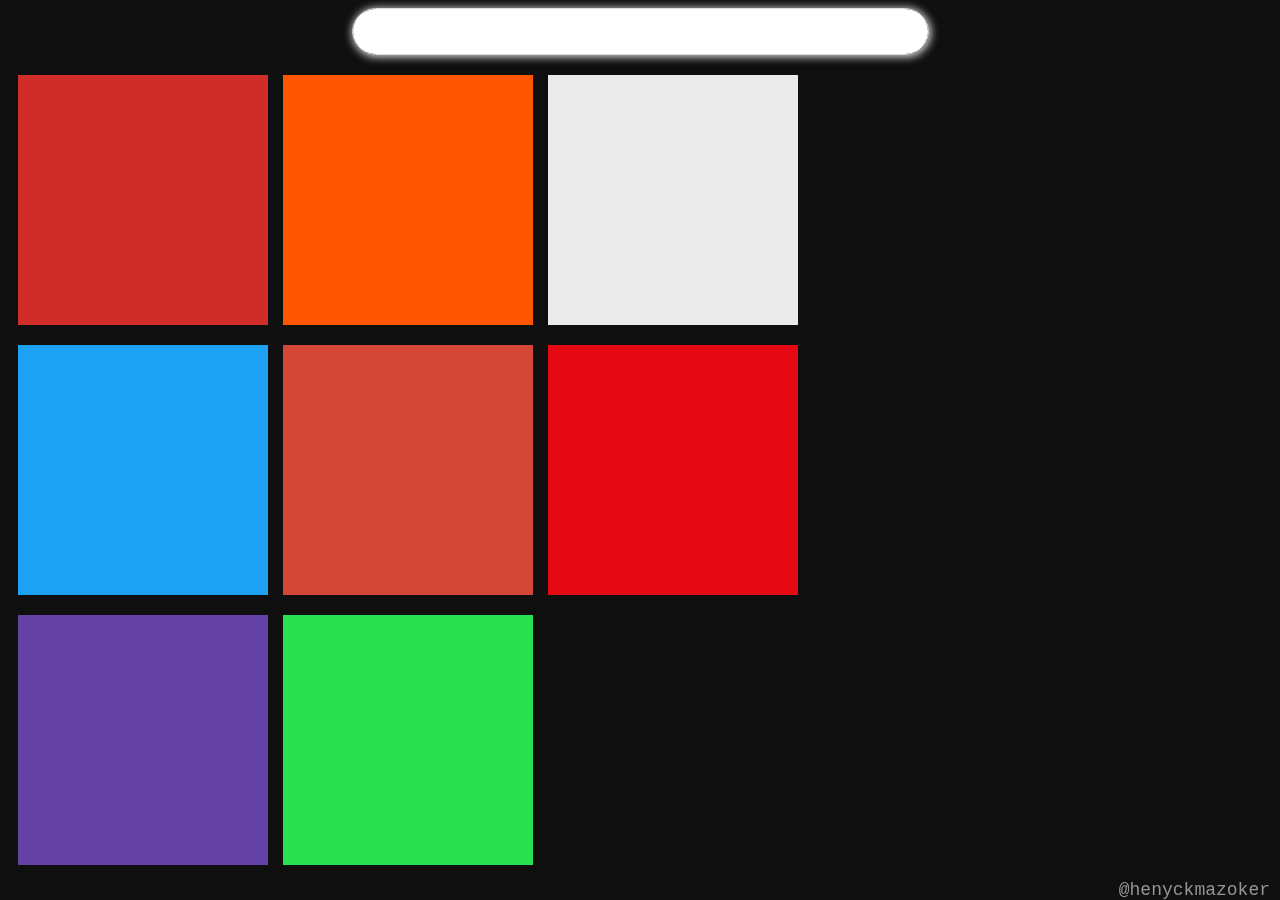
<file: index.html>
<html>
    <head>
        <link rel="stylesheet" type="text/css" href="https://henyckmazocker.github.io/styles.css">
        <script src="https://ajax.googleapis.com/ajax/libs/jquery/3.5.1/jquery.min.js"></script>
        <title>New Tab</title>
    </head>
    <body>
        <form action="https://www.google.com/search" class="searchform" method="get" name="searchform" target="">
            <div class="bar">
                <input autocomplete="off" name="q" required="required" class="searchbar" type="text" title="Search" autofocus>
            </div>
        </form>
        
        <div class="cuadrados">
            <div class="youtube">
                <a href="http://www.youtube.com" style="display:block;height:100%;width:100%"></a>
            </div>
        
            <div class="twitter">
                <a href="http://www.twitter.com" style="display:block;height:100%;width:100%"></a>
            </div>
        
            <div class="twitch">
                <a href="http://www.twitch.tv" style="display:block;height:100%;width:100%"></a>
            </div>
        
            <div class="reddit">
                <a href="http://www.reddit.com" style="display:block;height:100%;width:100%"></a>
            </div>
        
            <div class="gmail">
                <a href="http://www.gmail.com" style="display:block;height:100%;width:100%"></a>
            </div>
        
            <div class="whatsapp">
                <a href="https://web.whatsapp.com" style="display:block;height:100%;width:100%"></a>
            </div>
        
            <div class="amazon">
                <a href="https://www.amazon.com/" style="display:block;height:100%;width:100%"></a>
            </div>
        
            <div class="netflix">
                <a href="https://www.netflix.com/" style="display:block;height:100%;width:100%"></a>
            </div>
        </div>
        
        <a href="https://twitter.com/henyckmazoker" class="nipz58">@henyckmazoker</a>
            
        <script>
            function keyPress(e){
                var x = e || window.event;
                var key = (x.keyCode || x.which);
                if(key == 13 || key == 3){
                    document.searchform.submit();
                }
            }
            $(document).ready(function() {
                setTimeout(function() {
                    $(".searchbar").focus();
                }, 1500);
            });
        </script>
    </body>
</html>
</file>
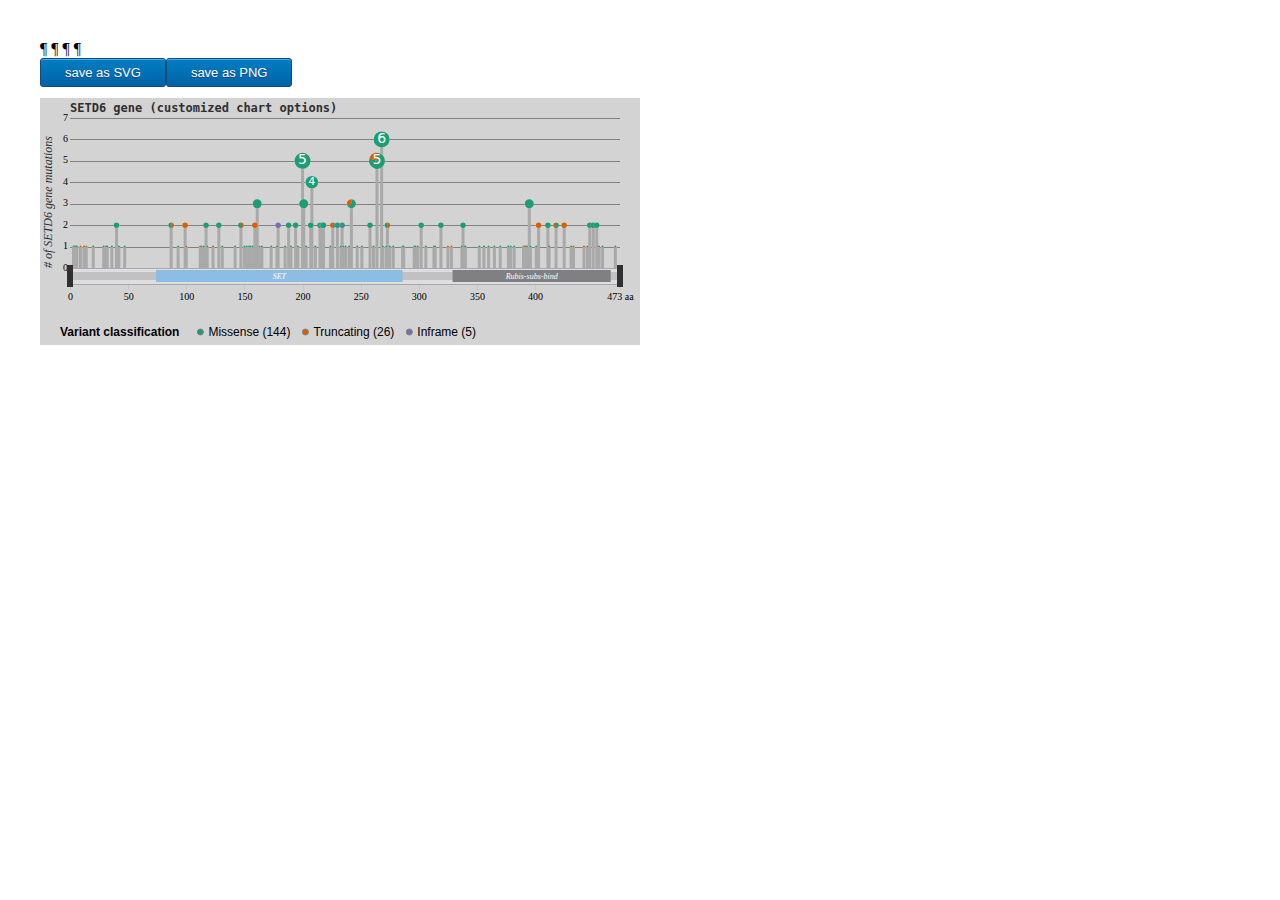
<file: g3lollipop_chart.html>
<!DOCTYPE html>
<html>
<head>
<meta charset="utf-8" />
<title>g3Lollipop</title>
<script>(function() {
  // If window.HTMLWidgets is already defined, then use it; otherwise create a
  // new object. This allows preceding code to set options that affect the
  // initialization process (though none currently exist).
  window.HTMLWidgets = window.HTMLWidgets || {};

  // See if we're running in a viewer pane. If not, we're in a web browser.
  var viewerMode = window.HTMLWidgets.viewerMode =
      /\bviewer_pane=1\b/.test(window.location);

  // See if we're running in Shiny mode. If not, it's a static document.
  // Note that static widgets can appear in both Shiny and static modes, but
  // obviously, Shiny widgets can only appear in Shiny apps/documents.
  var shinyMode = window.HTMLWidgets.shinyMode =
      typeof(window.Shiny) !== "undefined" && !!window.Shiny.outputBindings;

  // We can't count on jQuery being available, so we implement our own
  // version if necessary.
  function querySelectorAll(scope, selector) {
    if (typeof(jQuery) !== "undefined" && scope instanceof jQuery) {
      return scope.find(selector);
    }
    if (scope.querySelectorAll) {
      return scope.querySelectorAll(selector);
    }
  }

  function asArray(value) {
    if (value === null)
      return [];
    if ($.isArray(value))
      return value;
    return [value];
  }

  // Implement jQuery's extend
  function extend(target /*, ... */) {
    if (arguments.length == 1) {
      return target;
    }
    for (var i = 1; i < arguments.length; i++) {
      var source = arguments[i];
      for (var prop in source) {
        if (source.hasOwnProperty(prop)) {
          target[prop] = source[prop];
        }
      }
    }
    return target;
  }

  // IE8 doesn't support Array.forEach.
  function forEach(values, callback, thisArg) {
    if (values.forEach) {
      values.forEach(callback, thisArg);
    } else {
      for (var i = 0; i < values.length; i++) {
        callback.call(thisArg, values[i], i, values);
      }
    }
  }

  // Replaces the specified method with the return value of funcSource.
  //
  // Note that funcSource should not BE the new method, it should be a function
  // that RETURNS the new method. funcSource receives a single argument that is
  // the overridden method, it can be called from the new method. The overridden
  // method can be called like a regular function, it has the target permanently
  // bound to it so "this" will work correctly.
  function overrideMethod(target, methodName, funcSource) {
    var superFunc = target[methodName] || function() {};
    var superFuncBound = function() {
      return superFunc.apply(target, arguments);
    };
    target[methodName] = funcSource(superFuncBound);
  }

  // Add a method to delegator that, when invoked, calls
  // delegatee.methodName. If there is no such method on
  // the delegatee, but there was one on delegator before
  // delegateMethod was called, then the original version
  // is invoked instead.
  // For example:
  //
  // var a = {
  //   method1: function() { console.log('a1'); }
  //   method2: function() { console.log('a2'); }
  // };
  // var b = {
  //   method1: function() { console.log('b1'); }
  // };
  // delegateMethod(a, b, "method1");
  // delegateMethod(a, b, "method2");
  // a.method1();
  // a.method2();
  //
  // The output would be "b1", "a2".
  function delegateMethod(delegator, delegatee, methodName) {
    var inherited = delegator[methodName];
    delegator[methodName] = function() {
      var target = delegatee;
      var method = delegatee[methodName];

      // The method doesn't exist on the delegatee. Instead,
      // call the method on the delegator, if it exists.
      if (!method) {
        target = delegator;
        method = inherited;
      }

      if (method) {
        return method.apply(target, arguments);
      }
    };
  }

  // Implement a vague facsimilie of jQuery's data method
  function elementData(el, name, value) {
    if (arguments.length == 2) {
      return el["htmlwidget_data_" + name];
    } else if (arguments.length == 3) {
      el["htmlwidget_data_" + name] = value;
      return el;
    } else {
      throw new Error("Wrong number of arguments for elementData: " +
        arguments.length);
    }
  }

  // http://stackoverflow.com/questions/3446170/escape-string-for-use-in-javascript-regex
  function escapeRegExp(str) {
    return str.replace(/[\-\[\]\/\{\}\(\)\*\+\?\.\\\^\$\|]/g, "\\$&");
  }

  function hasClass(el, className) {
    var re = new RegExp("\\b" + escapeRegExp(className) + "\\b");
    return re.test(el.className);
  }

  // elements - array (or array-like object) of HTML elements
  // className - class name to test for
  // include - if true, only return elements with given className;
  //   if false, only return elements *without* given className
  function filterByClass(elements, className, include) {
    var results = [];
    for (var i = 0; i < elements.length; i++) {
      if (hasClass(elements[i], className) == include)
        results.push(elements[i]);
    }
    return results;
  }

  function on(obj, eventName, func) {
    if (obj.addEventListener) {
      obj.addEventListener(eventName, func, false);
    } else if (obj.attachEvent) {
      obj.attachEvent(eventName, func);
    }
  }

  function off(obj, eventName, func) {
    if (obj.removeEventListener)
      obj.removeEventListener(eventName, func, false);
    else if (obj.detachEvent) {
      obj.detachEvent(eventName, func);
    }
  }

  // Translate array of values to top/right/bottom/left, as usual with
  // the "padding" CSS property
  // https://developer.mozilla.org/en-US/docs/Web/CSS/padding
  function unpackPadding(value) {
    if (typeof(value) === "number")
      value = [value];
    if (value.length === 1) {
      return {top: value[0], right: value[0], bottom: value[0], left: value[0]};
    }
    if (value.length === 2) {
      return {top: value[0], right: value[1], bottom: value[0], left: value[1]};
    }
    if (value.length === 3) {
      return {top: value[0], right: value[1], bottom: value[2], left: value[1]};
    }
    if (value.length === 4) {
      return {top: value[0], right: value[1], bottom: value[2], left: value[3]};
    }
  }

  // Convert an unpacked padding object to a CSS value
  function paddingToCss(paddingObj) {
    return paddingObj.top + "px " + paddingObj.right + "px " + paddingObj.bottom + "px " + paddingObj.left + "px";
  }

  // Makes a number suitable for CSS
  function px(x) {
    if (typeof(x) === "number")
      return x + "px";
    else
      return x;
  }

  // Retrieves runtime widget sizing information for an element.
  // The return value is either null, or an object with fill, padding,
  // defaultWidth, defaultHeight fields.
  function sizingPolicy(el) {
    var sizingEl = document.querySelector("script[data-for='" + el.id + "'][type='application/htmlwidget-sizing']");
    if (!sizingEl)
      return null;
    var sp = JSON.parse(sizingEl.textContent || sizingEl.text || "{}");
    if (viewerMode) {
      return sp.viewer;
    } else {
      return sp.browser;
    }
  }

  // @param tasks Array of strings (or falsy value, in which case no-op).
  //   Each element must be a valid JavaScript expression that yields a
  //   function. Or, can be an array of objects with "code" and "data"
  //   properties; in this case, the "code" property should be a string
  //   of JS that's an expr that yields a function, and "data" should be
  //   an object that will be added as an additional argument when that
  //   function is called.
  // @param target The object that will be "this" for each function
  //   execution.
  // @param args Array of arguments to be passed to the functions. (The
  //   same arguments will be passed to all functions.)
  function evalAndRun(tasks, target, args) {
    if (tasks) {
      forEach(tasks, function(task) {
        var theseArgs = args;
        if (typeof(task) === "object") {
          theseArgs = theseArgs.concat([task.data]);
          task = task.code;
        }
        var taskFunc = tryEval(task);
        if (typeof(taskFunc) !== "function") {
          throw new Error("Task must be a function! Source:\n" + task);
        }
        taskFunc.apply(target, theseArgs);
      });
    }
  }

  // Attempt eval() both with and without enclosing in parentheses.
  // Note that enclosing coerces a function declaration into
  // an expression that eval() can parse
  // (otherwise, a SyntaxError is thrown)
  function tryEval(code) {
    var result = null;
    try {
      result = eval("(" + code + ")");
    } catch(error) {
      if (!(error instanceof SyntaxError)) {
        throw error;
      }
      try {
        result = eval(code);
      } catch(e) {
        if (e instanceof SyntaxError) {
          throw error;
        } else {
          throw e;
        }
      }
    }
    return result;
  }

  function initSizing(el) {
    var sizing = sizingPolicy(el);
    if (!sizing)
      return;

    var cel = document.getElementById("htmlwidget_container");
    if (!cel)
      return;

    if (typeof(sizing.padding) !== "undefined") {
      document.body.style.margin = "0";
      document.body.style.padding = paddingToCss(unpackPadding(sizing.padding));
    }

    if (sizing.fill) {
      document.body.style.overflow = "hidden";
      document.body.style.width = "100%";
      document.body.style.height = "100%";
      document.documentElement.style.width = "100%";
      document.documentElement.style.height = "100%";
      if (cel) {
        cel.style.position = "absolute";
        var pad = unpackPadding(sizing.padding);
        cel.style.top = pad.top + "px";
        cel.style.right = pad.right + "px";
        cel.style.bottom = pad.bottom + "px";
        cel.style.left = pad.left + "px";
        el.style.width = "100%";
        el.style.height = "100%";
      }

      return {
        getWidth: function() { return cel.offsetWidth; },
        getHeight: function() { return cel.offsetHeight; }
      };

    } else {
      el.style.width = px(sizing.width);
      el.style.height = px(sizing.height);

      return {
        getWidth: function() { return el.offsetWidth; },
        getHeight: function() { return el.offsetHeight; }
      };
    }
  }

  // Default implementations for methods
  var defaults = {
    find: function(scope) {
      return querySelectorAll(scope, "." + this.name);
    },
    renderError: function(el, err) {
      var $el = $(el);

      this.clearError(el);

      // Add all these error classes, as Shiny does
      var errClass = "shiny-output-error";
      if (err.type !== null) {
        // use the classes of the error condition as CSS class names
        errClass = errClass + " " + $.map(asArray(err.type), function(type) {
          return errClass + "-" + type;
        }).join(" ");
      }
      errClass = errClass + " htmlwidgets-error";

      // Is el inline or block? If inline or inline-block, just display:none it
      // and add an inline error.
      var display = $el.css("display");
      $el.data("restore-display-mode", display);

      if (display === "inline" || display === "inline-block") {
        $el.hide();
        if (err.message !== "") {
          var errorSpan = $("<span>").addClass(errClass);
          errorSpan.text(err.message);
          $el.after(errorSpan);
        }
      } else if (display === "block") {
        // If block, add an error just after the el, set visibility:none on the
        // el, and position the error to be on top of the el.
        // Mark it with a unique ID and CSS class so we can remove it later.
        $el.css("visibility", "hidden");
        if (err.message !== "") {
          var errorDiv = $("<div>").addClass(errClass).css("position", "absolute")
            .css("top", el.offsetTop)
            .css("left", el.offsetLeft)
            // setting width can push out the page size, forcing otherwise
            // unnecessary scrollbars to appear and making it impossible for
            // the element to shrink; so use max-width instead
            .css("maxWidth", el.offsetWidth)
            .css("height", el.offsetHeight);
          errorDiv.text(err.message);
          $el.after(errorDiv);

          // Really dumb way to keep the size/position of the error in sync with
          // the parent element as the window is resized or whatever.
          var intId = setInterval(function() {
            if (!errorDiv[0].parentElement) {
              clearInterval(intId);
              return;
            }
            errorDiv
              .css("top", el.offsetTop)
              .css("left", el.offsetLeft)
              .css("maxWidth", el.offsetWidth)
              .css("height", el.offsetHeight);
          }, 500);
        }
      }
    },
    clearError: function(el) {
      var $el = $(el);
      var display = $el.data("restore-display-mode");
      $el.data("restore-display-mode", null);

      if (display === "inline" || display === "inline-block") {
        if (display)
          $el.css("display", display);
        $(el.nextSibling).filter(".htmlwidgets-error").remove();
      } else if (display === "block"){
        $el.css("visibility", "inherit");
        $(el.nextSibling).filter(".htmlwidgets-error").remove();
      }
    },
    sizing: {}
  };

  // Called by widget bindings to register a new type of widget. The definition
  // object can contain the following properties:
  // - name (required) - A string indicating the binding name, which will be
  //   used by default as the CSS classname to look for.
  // - initialize (optional) - A function(el) that will be called once per
  //   widget element; if a value is returned, it will be passed as the third
  //   value to renderValue.
  // - renderValue (required) - A function(el, data, initValue) that will be
  //   called with data. Static contexts will cause this to be called once per
  //   element; Shiny apps will cause this to be called multiple times per
  //   element, as the data changes.
  window.HTMLWidgets.widget = function(definition) {
    if (!definition.name) {
      throw new Error("Widget must have a name");
    }
    if (!definition.type) {
      throw new Error("Widget must have a type");
    }
    // Currently we only support output widgets
    if (definition.type !== "output") {
      throw new Error("Unrecognized widget type '" + definition.type + "'");
    }
    // TODO: Verify that .name is a valid CSS classname

    // Support new-style instance-bound definitions. Old-style class-bound
    // definitions have one widget "object" per widget per type/class of
    // widget; the renderValue and resize methods on such widget objects
    // take el and instance arguments, because the widget object can't
    // store them. New-style instance-bound definitions have one widget
    // object per widget instance; the definition that's passed in doesn't
    // provide renderValue or resize methods at all, just the single method
    //   factory(el, width, height)
    // which returns an object that has renderValue(x) and resize(w, h).
    // This enables a far more natural programming style for the widget
    // author, who can store per-instance state using either OO-style
    // instance fields or functional-style closure variables (I guess this
    // is in contrast to what can only be called C-style pseudo-OO which is
    // what we required before).
    if (definition.factory) {
      definition = createLegacyDefinitionAdapter(definition);
    }

    if (!definition.renderValue) {
      throw new Error("Widget must have a renderValue function");
    }

    // For static rendering (non-Shiny), use a simple widget registration
    // scheme. We also use this scheme for Shiny apps/documents that also
    // contain static widgets.
    window.HTMLWidgets.widgets = window.HTMLWidgets.widgets || [];
    // Merge defaults into the definition; don't mutate the original definition.
    var staticBinding = extend({}, defaults, definition);
    overrideMethod(staticBinding, "find", function(superfunc) {
      return function(scope) {
        var results = superfunc(scope);
        // Filter out Shiny outputs, we only want the static kind
        return filterByClass(results, "html-widget-output", false);
      };
    });
    window.HTMLWidgets.widgets.push(staticBinding);

    if (shinyMode) {
      // Shiny is running. Register the definition with an output binding.
      // The definition itself will not be the output binding, instead
      // we will make an output binding object that delegates to the
      // definition. This is because we foolishly used the same method
      // name (renderValue) for htmlwidgets definition and Shiny bindings
      // but they actually have quite different semantics (the Shiny
      // bindings receive data that includes lots of metadata that it
      // strips off before calling htmlwidgets renderValue). We can't
      // just ignore the difference because in some widgets it's helpful
      // to call this.renderValue() from inside of resize(), and if
      // we're not delegating, then that call will go to the Shiny
      // version instead of the htmlwidgets version.

      // Merge defaults with definition, without mutating either.
      var bindingDef = extend({}, defaults, definition);

      // This object will be our actual Shiny binding.
      var shinyBinding = new Shiny.OutputBinding();

      // With a few exceptions, we'll want to simply use the bindingDef's
      // version of methods if they are available, otherwise fall back to
      // Shiny's defaults. NOTE: If Shiny's output bindings gain additional
      // methods in the future, and we want them to be overrideable by
      // HTMLWidget binding definitions, then we'll need to add them to this
      // list.
      delegateMethod(shinyBinding, bindingDef, "getId");
      delegateMethod(shinyBinding, bindingDef, "onValueChange");
      delegateMethod(shinyBinding, bindingDef, "onValueError");
      delegateMethod(shinyBinding, bindingDef, "renderError");
      delegateMethod(shinyBinding, bindingDef, "clearError");
      delegateMethod(shinyBinding, bindingDef, "showProgress");

      // The find, renderValue, and resize are handled differently, because we
      // want to actually decorate the behavior of the bindingDef methods.

      shinyBinding.find = function(scope) {
        var results = bindingDef.find(scope);

        // Only return elements that are Shiny outputs, not static ones
        var dynamicResults = results.filter(".html-widget-output");

        // It's possible that whatever caused Shiny to think there might be
        // new dynamic outputs, also caused there to be new static outputs.
        // Since there might be lots of different htmlwidgets bindings, we
        // schedule execution for later--no need to staticRender multiple
        // times.
        if (results.length !== dynamicResults.length)
          scheduleStaticRender();

        return dynamicResults;
      };

      // Wrap renderValue to handle initialization, which unfortunately isn't
      // supported natively by Shiny at the time of this writing.

      shinyBinding.renderValue = function(el, data) {
        Shiny.renderDependencies(data.deps);
        // Resolve strings marked as javascript literals to objects
        if (!(data.evals instanceof Array)) data.evals = [data.evals];
        for (var i = 0; data.evals && i < data.evals.length; i++) {
          window.HTMLWidgets.evaluateStringMember(data.x, data.evals[i]);
        }
        if (!bindingDef.renderOnNullValue) {
          if (data.x === null) {
            el.style.visibility = "hidden";
            return;
          } else {
            el.style.visibility = "inherit";
          }
        }
        if (!elementData(el, "initialized")) {
          initSizing(el);

          elementData(el, "initialized", true);
          if (bindingDef.initialize) {
            var result = bindingDef.initialize(el, el.offsetWidth,
              el.offsetHeight);
            elementData(el, "init_result", result);
          }
        }
        bindingDef.renderValue(el, data.x, elementData(el, "init_result"));
        evalAndRun(data.jsHooks.render, elementData(el, "init_result"), [el, data.x]);
      };

      // Only override resize if bindingDef implements it
      if (bindingDef.resize) {
        shinyBinding.resize = function(el, width, height) {
          // Shiny can call resize before initialize/renderValue have been
          // called, which doesn't make sense for widgets.
          if (elementData(el, "initialized")) {
            bindingDef.resize(el, width, height, elementData(el, "init_result"));
          }
        };
      }

      Shiny.outputBindings.register(shinyBinding, bindingDef.name);
    }
  };

  var scheduleStaticRenderTimerId = null;
  function scheduleStaticRender() {
    if (!scheduleStaticRenderTimerId) {
      scheduleStaticRenderTimerId = setTimeout(function() {
        scheduleStaticRenderTimerId = null;
        window.HTMLWidgets.staticRender();
      }, 1);
    }
  }

  // Render static widgets after the document finishes loading
  // Statically render all elements that are of this widget's class
  window.HTMLWidgets.staticRender = function() {
    var bindings = window.HTMLWidgets.widgets || [];
    forEach(bindings, function(binding) {
      var matches = binding.find(document.documentElement);
      forEach(matches, function(el) {
        var sizeObj = initSizing(el, binding);

        if (hasClass(el, "html-widget-static-bound"))
          return;
        el.className = el.className + " html-widget-static-bound";

        var initResult;
        if (binding.initialize) {
          initResult = binding.initialize(el,
            sizeObj ? sizeObj.getWidth() : el.offsetWidth,
            sizeObj ? sizeObj.getHeight() : el.offsetHeight
          );
          elementData(el, "init_result", initResult);
        }

        if (binding.resize) {
          var lastSize = {
            w: sizeObj ? sizeObj.getWidth() : el.offsetWidth,
            h: sizeObj ? sizeObj.getHeight() : el.offsetHeight
          };
          var resizeHandler = function(e) {
            var size = {
              w: sizeObj ? sizeObj.getWidth() : el.offsetWidth,
              h: sizeObj ? sizeObj.getHeight() : el.offsetHeight
            };
            if (size.w === 0 && size.h === 0)
              return;
            if (size.w === lastSize.w && size.h === lastSize.h)
              return;
            lastSize = size;
            binding.resize(el, size.w, size.h, initResult);
          };

          on(window, "resize", resizeHandler);

          // This is needed for cases where we're running in a Shiny
          // app, but the widget itself is not a Shiny output, but
          // rather a simple static widget. One example of this is
          // an rmarkdown document that has runtime:shiny and widget
          // that isn't in a render function. Shiny only knows to
          // call resize handlers for Shiny outputs, not for static
          // widgets, so we do it ourselves.
          if (window.jQuery) {
            window.jQuery(document).on(
              "shown.htmlwidgets shown.bs.tab.htmlwidgets shown.bs.collapse.htmlwidgets",
              resizeHandler
            );
            window.jQuery(document).on(
              "hidden.htmlwidgets hidden.bs.tab.htmlwidgets hidden.bs.collapse.htmlwidgets",
              resizeHandler
            );
          }

          // This is needed for the specific case of ioslides, which
          // flips slides between display:none and display:block.
          // Ideally we would not have to have ioslide-specific code
          // here, but rather have ioslides raise a generic event,
          // but the rmarkdown package just went to CRAN so the
          // window to getting that fixed may be long.
          if (window.addEventListener) {
            // It's OK to limit this to window.addEventListener
            // browsers because ioslides itself only supports
            // such browsers.
            on(document, "slideenter", resizeHandler);
            on(document, "slideleave", resizeHandler);
          }
        }

        var scriptData = document.querySelector("script[data-for='" + el.id + "'][type='application/json']");
        if (scriptData) {
          var data = JSON.parse(scriptData.textContent || scriptData.text);
          // Resolve strings marked as javascript literals to objects
          if (!(data.evals instanceof Array)) data.evals = [data.evals];
          for (var k = 0; data.evals && k < data.evals.length; k++) {
            window.HTMLWidgets.evaluateStringMember(data.x, data.evals[k]);
          }
          binding.renderValue(el, data.x, initResult);
          evalAndRun(data.jsHooks.render, initResult, [el, data.x]);
        }
      });
    });

    invokePostRenderHandlers();
  }


  function has_jQuery3() {
    if (!window.jQuery) {
      return false;
    }
    var $version = window.jQuery.fn.jquery;
    var $major_version = parseInt($version.split(".")[0]);
    return $major_version >= 3;
  }

  /*
  / Shiny 1.4 bumped jQuery from 1.x to 3.x which means jQuery's
  / on-ready handler (i.e., $(fn)) is now asyncronous (i.e., it now
  / really means $(setTimeout(fn)).
  / https://jquery.com/upgrade-guide/3.0/#breaking-change-document-ready-handlers-are-now-asynchronous
  /
  / Since Shiny uses $() to schedule initShiny, shiny>=1.4 calls initShiny
  / one tick later than it did before, which means staticRender() is
  / called renderValue() earlier than (advanced) widget authors might be expecting.
  / https://github.com/rstudio/shiny/issues/2630
  /
  / For a concrete example, leaflet has some methods (e.g., updateBounds)
  / which reference Shiny methods registered in initShiny (e.g., setInputValue).
  / Since leaflet is privy to this life-cycle, it knows to use setTimeout() to
  / delay execution of those methods (until Shiny methods are ready)
  / https://github.com/rstudio/leaflet/blob/18ec981/javascript/src/index.js#L266-L268
  /
  / Ideally widget authors wouldn't need to use this setTimeout() hack that
  / leaflet uses to call Shiny methods on a staticRender(). In the long run,
  / the logic initShiny should be broken up so that method registration happens
  / right away, but binding happens later.
  */
  function maybeStaticRenderLater() {
    if (shinyMode && has_jQuery3()) {
      window.jQuery(window.HTMLWidgets.staticRender);
    } else {
      window.HTMLWidgets.staticRender();
    }
  }

  if (document.addEventListener) {
    document.addEventListener("DOMContentLoaded", function() {
      document.removeEventListener("DOMContentLoaded", arguments.callee, false);
      maybeStaticRenderLater();
    }, false);
  } else if (document.attachEvent) {
    document.attachEvent("onreadystatechange", function() {
      if (document.readyState === "complete") {
        document.detachEvent("onreadystatechange", arguments.callee);
        maybeStaticRenderLater();
      }
    });
  }


  window.HTMLWidgets.getAttachmentUrl = function(depname, key) {
    // If no key, default to the first item
    if (typeof(key) === "undefined")
      key = 1;

    var link = document.getElementById(depname + "-" + key + "-attachment");
    if (!link) {
      throw new Error("Attachment " + depname + "/" + key + " not found in document");
    }
    return link.getAttribute("href");
  };

  window.HTMLWidgets.dataframeToD3 = function(df) {
    var names = [];
    var length;
    for (var name in df) {
        if (df.hasOwnProperty(name))
            names.push(name);
        if (typeof(df[name]) !== "object" || typeof(df[name].length) === "undefined") {
            throw new Error("All fields must be arrays");
        } else if (typeof(length) !== "undefined" && length !== df[name].length) {
            throw new Error("All fields must be arrays of the same length");
        }
        length = df[name].length;
    }
    var results = [];
    var item;
    for (var row = 0; row < length; row++) {
        item = {};
        for (var col = 0; col < names.length; col++) {
            item[names[col]] = df[names[col]][row];
        }
        results.push(item);
    }
    return results;
  };

  window.HTMLWidgets.transposeArray2D = function(array) {
      if (array.length === 0) return array;
      var newArray = array[0].map(function(col, i) {
          return array.map(function(row) {
              return row[i]
          })
      });
      return newArray;
  };
  // Split value at splitChar, but allow splitChar to be escaped
  // using escapeChar. Any other characters escaped by escapeChar
  // will be included as usual (including escapeChar itself).
  function splitWithEscape(value, splitChar, escapeChar) {
    var results = [];
    var escapeMode = false;
    var currentResult = "";
    for (var pos = 0; pos < value.length; pos++) {
      if (!escapeMode) {
        if (value[pos] === splitChar) {
          results.push(currentResult);
          currentResult = "";
        } else if (value[pos] === escapeChar) {
          escapeMode = true;
        } else {
          currentResult += value[pos];
        }
      } else {
        currentResult += value[pos];
        escapeMode = false;
      }
    }
    if (currentResult !== "") {
      results.push(currentResult);
    }
    return results;
  }
  // Function authored by Yihui/JJ Allaire
  window.HTMLWidgets.evaluateStringMember = function(o, member) {
    var parts = splitWithEscape(member, '.', '\\');
    for (var i = 0, l = parts.length; i < l; i++) {
      var part = parts[i];
      // part may be a character or 'numeric' member name
      if (o !== null && typeof o === "object" && part in o) {
        if (i == (l - 1)) { // if we are at the end of the line then evalulate
          if (typeof o[part] === "string")
            o[part] = tryEval(o[part]);
        } else { // otherwise continue to next embedded object
          o = o[part];
        }
      }
    }
  };

  // Retrieve the HTMLWidget instance (i.e. the return value of an
  // HTMLWidget binding's initialize() or factory() function)
  // associated with an element, or null if none.
  window.HTMLWidgets.getInstance = function(el) {
    return elementData(el, "init_result");
  };

  // Finds the first element in the scope that matches the selector,
  // and returns the HTMLWidget instance (i.e. the return value of
  // an HTMLWidget binding's initialize() or factory() function)
  // associated with that element, if any. If no element matches the
  // selector, or the first matching element has no HTMLWidget
  // instance associated with it, then null is returned.
  //
  // The scope argument is optional, and defaults to window.document.
  window.HTMLWidgets.find = function(scope, selector) {
    if (arguments.length == 1) {
      selector = scope;
      scope = document;
    }

    var el = scope.querySelector(selector);
    if (el === null) {
      return null;
    } else {
      return window.HTMLWidgets.getInstance(el);
    }
  };

  // Finds all elements in the scope that match the selector, and
  // returns the HTMLWidget instances (i.e. the return values of
  // an HTMLWidget binding's initialize() or factory() function)
  // associated with the elements, in an array. If elements that
  // match the selector don't have an associated HTMLWidget
  // instance, the returned array will contain nulls.
  //
  // The scope argument is optional, and defaults to window.document.
  window.HTMLWidgets.findAll = function(scope, selector) {
    if (arguments.length == 1) {
      selector = scope;
      scope = document;
    }

    var nodes = scope.querySelectorAll(selector);
    var results = [];
    for (var i = 0; i < nodes.length; i++) {
      results.push(window.HTMLWidgets.getInstance(nodes[i]));
    }
    return results;
  };

  var postRenderHandlers = [];
  function invokePostRenderHandlers() {
    while (postRenderHandlers.length) {
      var handler = postRenderHandlers.shift();
      if (handler) {
        handler();
      }
    }
  }

  // Register the given callback function to be invoked after the
  // next time static widgets are rendered.
  window.HTMLWidgets.addPostRenderHandler = function(callback) {
    postRenderHandlers.push(callback);
  };

  // Takes a new-style instance-bound definition, and returns an
  // old-style class-bound definition. This saves us from having
  // to rewrite all the logic in this file to accomodate both
  // types of definitions.
  function createLegacyDefinitionAdapter(defn) {
    var result = {
      name: defn.name,
      type: defn.type,
      initialize: function(el, width, height) {
        return defn.factory(el, width, height);
      },
      renderValue: function(el, x, instance) {
        return instance.renderValue(x);
      },
      resize: function(el, width, height, instance) {
        return instance.resize(width, height);
      }
    };

    if (defn.find)
      result.find = defn.find;
    if (defn.renderError)
      result.renderError = defn.renderError;
    if (defn.clearError)
      result.clearError = defn.clearError;

    return result;
  }
})();

</script>
¶
<script>// https://d3js.org Version 4.13.0. Copyright 2018 Mike Bostock.
(function(t,n){"object"==typeof exports&&"undefined"!=typeof module?n(exports):"function"==typeof define&&define.amd?define(["exports"],n):n(t.d3=t.d3||{})})(this,function(t){"use strict";function n(t,n){return t<n?-1:t>n?1:t>=n?0:NaN}function e(t){return 1===t.length&&(t=function(t){return function(e,r){return n(t(e),r)}}(t)),{left:function(n,e,r,i){for(null==r&&(r=0),null==i&&(i=n.length);r<i;){var o=r+i>>>1;t(n[o],e)<0?r=o+1:i=o}return r},right:function(n,e,r,i){for(null==r&&(r=0),null==i&&(i=n.length);r<i;){var o=r+i>>>1;t(n[o],e)>0?i=o:r=o+1}return r}}}function r(t,n){return[t,n]}function i(t){return null===t?NaN:+t}function o(t,n){var e,r,o=t.length,u=0,a=-1,c=0,s=0;if(null==n)for(;++a<o;)isNaN(e=i(t[a]))||(s+=(r=e-c)*(e-(c+=r/++u)));else for(;++a<o;)isNaN(e=i(n(t[a],a,t)))||(s+=(r=e-c)*(e-(c+=r/++u)));if(u>1)return s/(u-1)}function u(t,n){var e=o(t,n);return e?Math.sqrt(e):e}function a(t,n){var e,r,i,o=t.length,u=-1;if(null==n){for(;++u<o;)if(null!=(e=t[u])&&e>=e)for(r=i=e;++u<o;)null!=(e=t[u])&&(r>e&&(r=e),i<e&&(i=e))}else for(;++u<o;)if(null!=(e=n(t[u],u,t))&&e>=e)for(r=i=e;++u<o;)null!=(e=n(t[u],u,t))&&(r>e&&(r=e),i<e&&(i=e));return[r,i]}function c(t){return function(){return t}}function s(t){return t}function f(t,n,e){t=+t,n=+n,e=(i=arguments.length)<2?(n=t,t=0,1):i<3?1:+e;for(var r=-1,i=0|Math.max(0,Math.ceil((n-t)/e)),o=new Array(i);++r<i;)o[r]=t+r*e;return o}function l(t,n,e){var r,i,o,u,a=-1;if(n=+n,t=+t,e=+e,t===n&&e>0)return[t];if((r=n<t)&&(i=t,t=n,n=i),0===(u=h(t,n,e))||!isFinite(u))return[];if(u>0)for(t=Math.ceil(t/u),n=Math.floor(n/u),o=new Array(i=Math.ceil(n-t+1));++a<i;)o[a]=(t+a)*u;else for(t=Math.floor(t*u),n=Math.ceil(n*u),o=new Array(i=Math.ceil(t-n+1));++a<i;)o[a]=(t-a)/u;return r&&o.reverse(),o}function h(t,n,e){var r=(n-t)/Math.max(0,e),i=Math.floor(Math.log(r)/Math.LN10),o=r/Math.pow(10,i);return i>=0?(o>=Hs?10:o>=js?5:o>=Xs?2:1)*Math.pow(10,i):-Math.pow(10,-i)/(o>=Hs?10:o>=js?5:o>=Xs?2:1)}function p(t,n,e){var r=Math.abs(n-t)/Math.max(0,e),i=Math.pow(10,Math.floor(Math.log(r)/Math.LN10)),o=r/i;return o>=Hs?i*=10:o>=js?i*=5:o>=Xs&&(i*=2),n<t?-i:i}function d(t){return Math.ceil(Math.log(t.length)/Math.LN2)+1}function v(t,n,e){if(null==e&&(e=i),r=t.length){if((n=+n)<=0||r<2)return+e(t[0],0,t);if(n>=1)return+e(t[r-1],r-1,t);var r,o=(r-1)*n,u=Math.floor(o),a=+e(t[u],u,t);return a+(+e(t[u+1],u+1,t)-a)*(o-u)}}function g(t){for(var n,e,r,i=t.length,o=-1,u=0;++o<i;)u+=t[o].length;for(e=new Array(u);--i>=0;)for(n=(r=t[i]).length;--n>=0;)e[--u]=r[n];return e}function _(t,n){var e,r,i=t.length,o=-1;if(null==n){for(;++o<i;)if(null!=(e=t[o])&&e>=e)for(r=e;++o<i;)null!=(e=t[o])&&r>e&&(r=e)}else for(;++o<i;)if(null!=(e=n(t[o],o,t))&&e>=e)for(r=e;++o<i;)null!=(e=n(t[o],o,t))&&r>e&&(r=e);return r}function y(t){if(!(i=t.length))return[];for(var n=-1,e=_(t,m),r=new Array(e);++n<e;)for(var i,o=-1,u=r[n]=new Array(i);++o<i;)u[o]=t[o][n];return r}function m(t){return t.length}function x(t){return t}function b(t){return"translate("+(t+.5)+",0)"}function w(t){return"translate(0,"+(t+.5)+")"}function M(){return!this.__axis}function T(t,n){function e(e){var h=null==i?n.ticks?n.ticks.apply(n,r):n.domain():i,p=null==o?n.tickFormat?n.tickFormat.apply(n,r):x:o,d=Math.max(u,0)+c,v=n.range(),g=+v[0]+.5,_=+v[v.length-1]+.5,y=(n.bandwidth?function(t){var n=Math.max(0,t.bandwidth()-1)/2;return t.round()&&(n=Math.round(n)),function(e){return+t(e)+n}}:function(t){return function(n){return+t(n)}})(n.copy()),m=e.selection?e.selection():e,b=m.selectAll(".domain").data([null]),w=m.selectAll(".tick").data(h,n).order(),T=w.exit(),N=w.enter().append("g").attr("class","tick"),k=w.select("line"),S=w.select("text");b=b.merge(b.enter().insert("path",".tick").attr("class","domain").attr("stroke","#000")),w=w.merge(N),k=k.merge(N.append("line").attr("stroke","#000").attr(f+"2",s*u)),S=S.merge(N.append("text").attr("fill","#000").attr(f,s*d).attr("dy",t===$s?"0em":t===Zs?"0.71em":"0.32em")),e!==m&&(b=b.transition(e),w=w.transition(e),k=k.transition(e),S=S.transition(e),T=T.transition(e).attr("opacity",Qs).attr("transform",function(t){return isFinite(t=y(t))?l(t):this.getAttribute("transform")}),N.attr("opacity",Qs).attr("transform",function(t){var n=this.parentNode.__axis;return l(n&&isFinite(n=n(t))?n:y(t))})),T.remove(),b.attr("d",t===Gs||t==Ws?"M"+s*a+","+g+"H0.5V"+_+"H"+s*a:"M"+g+","+s*a+"V0.5H"+_+"V"+s*a),w.attr("opacity",1).attr("transform",function(t){return l(y(t))}),k.attr(f+"2",s*u),S.attr(f,s*d).text(p),m.filter(M).attr("fill","none").attr("font-size",10).attr("font-family","sans-serif").attr("text-anchor",t===Ws?"start":t===Gs?"end":"middle"),m.each(function(){this.__axis=y})}var r=[],i=null,o=null,u=6,a=6,c=3,s=t===$s||t===Gs?-1:1,f=t===Gs||t===Ws?"x":"y",l=t===$s||t===Zs?b:w;return e.scale=function(t){return arguments.length?(n=t,e):n},e.ticks=function(){return r=Vs.call(arguments),e},e.tickArguments=function(t){return arguments.length?(r=null==t?[]:Vs.call(t),e):r.slice()},e.tickValues=function(t){return arguments.length?(i=null==t?null:Vs.call(t),e):i&&i.slice()},e.tickFormat=function(t){return arguments.length?(o=t,e):o},e.tickSize=function(t){return arguments.length?(u=a=+t,e):u},e.tickSizeInner=function(t){return arguments.length?(u=+t,e):u},e.tickSizeOuter=function(t){return arguments.length?(a=+t,e):a},e.tickPadding=function(t){return arguments.length?(c=+t,e):c},e}function N(){for(var t,n=0,e=arguments.length,r={};n<e;++n){if(!(t=arguments[n]+"")||t in r)throw new Error("illegal type: "+t);r[t]=[]}return new k(r)}function k(t){this._=t}function S(t,n,e){for(var r=0,i=t.length;r<i;++r)if(t[r].name===n){t[r]=Js,t=t.slice(0,r).concat(t.slice(r+1));break}return null!=e&&t.push({name:n,value:e}),t}function E(t){var n=t+="",e=n.indexOf(":");return e>=0&&"xmlns"!==(n=t.slice(0,e))&&(t=t.slice(e+1)),tf.hasOwnProperty(n)?{space:tf[n],local:t}:t}function A(t){var n=E(t);return(n.local?function(t){return function(){return this.ownerDocument.createElementNS(t.space,t.local)}}:function(t){return function(){var n=this.ownerDocument,e=this.namespaceURI;return e===Ks&&n.documentElement.namespaceURI===Ks?n.createElement(t):n.createElementNS(e,t)}})(n)}function C(){}function z(t){return null==t?C:function(){return this.querySelector(t)}}function P(){return[]}function R(t){return null==t?P:function(){return this.querySelectorAll(t)}}function L(t){return new Array(t.length)}function q(t,n){this.ownerDocument=t.ownerDocument,this.namespaceURI=t.namespaceURI,this._next=null,this._parent=t,this.__data__=n}function D(t,n,e,r,i,o){for(var u,a=0,c=n.length,s=o.length;a<s;++a)(u=n[a])?(u.__data__=o[a],r[a]=u):e[a]=new q(t,o[a]);for(;a<c;++a)(u=n[a])&&(i[a]=u)}function U(t,n,e,r,i,o,u){var a,c,s,f={},l=n.length,h=o.length,p=new Array(l);for(a=0;a<l;++a)(c=n[a])&&(p[a]=s=uf+u.call(c,c.__data__,a,n),s in f?i[a]=c:f[s]=c);for(a=0;a<h;++a)(c=f[s=uf+u.call(t,o[a],a,o)])?(r[a]=c,c.__data__=o[a],f[s]=null):e[a]=new q(t,o[a]);for(a=0;a<l;++a)(c=n[a])&&f[p[a]]===c&&(i[a]=c)}function O(t,n){return t<n?-1:t>n?1:t>=n?0:NaN}function F(t){return t.ownerDocument&&t.ownerDocument.defaultView||t.document&&t||t.defaultView}function I(t,n){return t.style.getPropertyValue(n)||F(t).getComputedStyle(t,null).getPropertyValue(n)}function Y(t){return t.trim().split(/^|\s+/)}function B(t){return t.classList||new H(t)}function H(t){this._node=t,this._names=Y(t.getAttribute("class")||"")}function j(t,n){for(var e=B(t),r=-1,i=n.length;++r<i;)e.add(n[r])}function X(t,n){for(var e=B(t),r=-1,i=n.length;++r<i;)e.remove(n[r])}function V(){this.textContent=""}function $(){this.innerHTML=""}function W(){this.nextSibling&&this.parentNode.appendChild(this)}function Z(){this.previousSibling&&this.parentNode.insertBefore(this,this.parentNode.firstChild)}function G(){return null}function Q(){var t=this.parentNode;t&&t.removeChild(this)}function J(){return this.parentNode.insertBefore(this.cloneNode(!1),this.nextSibling)}function K(){return this.parentNode.insertBefore(this.cloneNode(!0),this.nextSibling)}function tt(t,n,e){return t=nt(t,n,e),function(n){var e=n.relatedTarget;e&&(e===this||8&e.compareDocumentPosition(this))||t.call(this,n)}}function nt(n,e,r){return function(i){var o=t.event;t.event=i;try{n.call(this,this.__data__,e,r)}finally{t.event=o}}}function et(t){return function(){var n=this.__on;if(n){for(var e,r=0,i=-1,o=n.length;r<o;++r)e=n[r],t.type&&e.type!==t.type||e.name!==t.name?n[++i]=e:this.removeEventListener(e.type,e.listener,e.capture);++i?n.length=i:delete this.__on}}}function rt(t,n,e){var r=af.hasOwnProperty(t.type)?tt:nt;return function(i,o,u){var a,c=this.__on,s=r(n,o,u);if(c)for(var f=0,l=c.length;f<l;++f)if((a=c[f]).type===t.type&&a.name===t.name)return this.removeEventListener(a.type,a.listener,a.capture),this.addEventListener(a.type,a.listener=s,a.capture=e),void(a.value=n);this.addEventListener(t.type,s,e),a={type:t.type,name:t.name,value:n,listener:s,capture:e},c?c.push(a):this.__on=[a]}}function it(n,e,r,i){var o=t.event;n.sourceEvent=t.event,t.event=n;try{return e.apply(r,i)}finally{t.event=o}}function ot(t,n,e){var r=F(t),i=r.CustomEvent;"function"==typeof i?i=new i(n,e):(i=r.document.createEvent("Event"),e?(i.initEvent(n,e.bubbles,e.cancelable),i.detail=e.detail):i.initEvent(n,!1,!1)),t.dispatchEvent(i)}function ut(t,n){this._groups=t,this._parents=n}function at(){return new ut([[document.documentElement]],cf)}function ct(t){return"string"==typeof t?new ut([[document.querySelector(t)]],[document.documentElement]):new ut([[t]],cf)}function st(){return new ft}function ft(){this._="@"+(++sf).toString(36)}function lt(){for(var n,e=t.event;n=e.sourceEvent;)e=n;return e}function ht(t,n){var e=t.ownerSVGElement||t;if(e.createSVGPoint){var r=e.createSVGPoint();return r.x=n.clientX,r.y=n.clientY,r=r.matrixTransform(t.getScreenCTM().inverse()),[r.x,r.y]}var i=t.getBoundingClientRect();return[n.clientX-i.left-t.clientLeft,n.clientY-i.top-t.clientTop]}function pt(t){var n=lt();return n.changedTouches&&(n=n.changedTouches[0]),ht(t,n)}function dt(t,n,e){arguments.length<3&&(e=n,n=lt().changedTouches);for(var r,i=0,o=n?n.length:0;i<o;++i)if((r=n[i]).identifier===e)return ht(t,r);return null}function vt(){t.event.stopImmediatePropagation()}function gt(){t.event.preventDefault(),t.event.stopImmediatePropagation()}function _t(t){var n=t.document.documentElement,e=ct(t).on("dragstart.drag",gt,!0);"onselectstart"in n?e.on("selectstart.drag",gt,!0):(n.__noselect=n.style.MozUserSelect,n.style.MozUserSelect="none")}function yt(t,n){var e=t.document.documentElement,r=ct(t).on("dragstart.drag",null);n&&(r.on("click.drag",gt,!0),setTimeout(function(){r.on("click.drag",null)},0)),"onselectstart"in e?r.on("selectstart.drag",null):(e.style.MozUserSelect=e.__noselect,delete e.__noselect)}function mt(t){return function(){return t}}function xt(t,n,e,r,i,o,u,a,c,s){this.target=t,this.type=n,this.subject=e,this.identifier=r,this.active=i,this.x=o,this.y=u,this.dx=a,this.dy=c,this._=s}function bt(){return!t.event.button}function wt(){return this.parentNode}function Mt(n){return null==n?{x:t.event.x,y:t.event.y}:n}function Tt(){return"ontouchstart"in this}function Nt(t,n,e){t.prototype=n.prototype=e,e.constructor=t}function kt(t,n){var e=Object.create(t.prototype);for(var r in n)e[r]=n[r];return e}function St(){}function Et(t){var n;return t=(t+"").trim().toLowerCase(),(n=pf.exec(t))?(n=parseInt(n[1],16),new Rt(n>>8&15|n>>4&240,n>>4&15|240&n,(15&n)<<4|15&n,1)):(n=df.exec(t))?At(parseInt(n[1],16)):(n=vf.exec(t))?new Rt(n[1],n[2],n[3],1):(n=gf.exec(t))?new Rt(255*n[1]/100,255*n[2]/100,255*n[3]/100,1):(n=_f.exec(t))?Ct(n[1],n[2],n[3],n[4]):(n=yf.exec(t))?Ct(255*n[1]/100,255*n[2]/100,255*n[3]/100,n[4]):(n=mf.exec(t))?Lt(n[1],n[2]/100,n[3]/100,1):(n=xf.exec(t))?Lt(n[1],n[2]/100,n[3]/100,n[4]):bf.hasOwnProperty(t)?At(bf[t]):"transparent"===t?new Rt(NaN,NaN,NaN,0):null}function At(t){return new Rt(t>>16&255,t>>8&255,255&t,1)}function Ct(t,n,e,r){return r<=0&&(t=n=e=NaN),new Rt(t,n,e,r)}function zt(t){return t instanceof St||(t=Et(t)),t?(t=t.rgb(),new Rt(t.r,t.g,t.b,t.opacity)):new Rt}function Pt(t,n,e,r){return 1===arguments.length?zt(t):new Rt(t,n,e,null==r?1:r)}function Rt(t,n,e,r){this.r=+t,this.g=+n,this.b=+e,this.opacity=+r}function Lt(t,n,e,r){return r<=0?t=n=e=NaN:e<=0||e>=1?t=n=NaN:n<=0&&(t=NaN),new Dt(t,n,e,r)}function qt(t,n,e,r){return 1===arguments.length?function(t){if(t instanceof Dt)return new Dt(t.h,t.s,t.l,t.opacity);if(t instanceof St||(t=Et(t)),!t)return new Dt;if(t instanceof Dt)return t;var n=(t=t.rgb()).r/255,e=t.g/255,r=t.b/255,i=Math.min(n,e,r),o=Math.max(n,e,r),u=NaN,a=o-i,c=(o+i)/2;return a?(u=n===o?(e-r)/a+6*(e<r):e===o?(r-n)/a+2:(n-e)/a+4,a/=c<.5?o+i:2-o-i,u*=60):a=c>0&&c<1?0:u,new Dt(u,a,c,t.opacity)}(t):new Dt(t,n,e,null==r?1:r)}function Dt(t,n,e,r){this.h=+t,this.s=+n,this.l=+e,this.opacity=+r}function Ut(t,n,e){return 255*(t<60?n+(e-n)*t/60:t<180?e:t<240?n+(e-n)*(240-t)/60:n)}function Ot(t){if(t instanceof It)return new It(t.l,t.a,t.b,t.opacity);if(t instanceof Vt){var n=t.h*wf;return new It(t.l,Math.cos(n)*t.c,Math.sin(n)*t.c,t.opacity)}t instanceof Rt||(t=zt(t));var e=jt(t.r),r=jt(t.g),i=jt(t.b),o=Yt((.4124564*e+.3575761*r+.1804375*i)/Tf),u=Yt((.2126729*e+.7151522*r+.072175*i)/Nf);return new It(116*u-16,500*(o-u),200*(u-Yt((.0193339*e+.119192*r+.9503041*i)/kf)),t.opacity)}function Ft(t,n,e,r){return 1===arguments.length?Ot(t):new It(t,n,e,null==r?1:r)}function It(t,n,e,r){this.l=+t,this.a=+n,this.b=+e,this.opacity=+r}function Yt(t){return t>Cf?Math.pow(t,1/3):t/Af+Sf}function Bt(t){return t>Ef?t*t*t:Af*(t-Sf)}function Ht(t){return 255*(t<=.0031308?12.92*t:1.055*Math.pow(t,1/2.4)-.055)}function jt(t){return(t/=255)<=.04045?t/12.92:Math.pow((t+.055)/1.055,2.4)}function Xt(t,n,e,r){return 1===arguments.length?function(t){if(t instanceof Vt)return new Vt(t.h,t.c,t.l,t.opacity);t instanceof It||(t=Ot(t));var n=Math.atan2(t.b,t.a)*Mf;return new Vt(n<0?n+360:n,Math.sqrt(t.a*t.a+t.b*t.b),t.l,t.opacity)}(t):new Vt(t,n,e,null==r?1:r)}function Vt(t,n,e,r){this.h=+t,this.c=+n,this.l=+e,this.opacity=+r}function $t(t,n,e,r){return 1===arguments.length?function(t){if(t instanceof Wt)return new Wt(t.h,t.s,t.l,t.opacity);t instanceof Rt||(t=zt(t));var n=t.r/255,e=t.g/255,r=t.b/255,i=(Df*r+Lf*n-qf*e)/(Df+Lf-qf),o=r-i,u=(Rf*(e-i)-zf*o)/Pf,a=Math.sqrt(u*u+o*o)/(Rf*i*(1-i)),c=a?Math.atan2(u,o)*Mf-120:NaN;return new Wt(c<0?c+360:c,a,i,t.opacity)}(t):new Wt(t,n,e,null==r?1:r)}function Wt(t,n,e,r){this.h=+t,this.s=+n,this.l=+e,this.opacity=+r}function Zt(t,n,e,r,i){var o=t*t,u=o*t;return((1-3*t+3*o-u)*n+(4-6*o+3*u)*e+(1+3*t+3*o-3*u)*r+u*i)/6}function Gt(t){var n=t.length-1;return function(e){var r=e<=0?e=0:e>=1?(e=1,n-1):Math.floor(e*n),i=t[r],o=t[r+1],u=r>0?t[r-1]:2*i-o,a=r<n-1?t[r+2]:2*o-i;return Zt((e-r/n)*n,u,i,o,a)}}function Qt(t){var n=t.length;return function(e){var r=Math.floor(((e%=1)<0?++e:e)*n),i=t[(r+n-1)%n],o=t[r%n],u=t[(r+1)%n],a=t[(r+2)%n];return Zt((e-r/n)*n,i,o,u,a)}}function Jt(t){return function(){return t}}function Kt(t,n){return function(e){return t+e*n}}function tn(t,n){var e=n-t;return e?Kt(t,e>180||e<-180?e-360*Math.round(e/360):e):Jt(isNaN(t)?n:t)}function nn(t){return 1==(t=+t)?en:function(n,e){return e-n?function(t,n,e){return t=Math.pow(t,e),n=Math.pow(n,e)-t,e=1/e,function(r){return Math.pow(t+r*n,e)}}(n,e,t):Jt(isNaN(n)?e:n)}}function en(t,n){var e=n-t;return e?Kt(t,e):Jt(isNaN(t)?n:t)}function rn(t){return function(n){var e,r,i=n.length,o=new Array(i),u=new Array(i),a=new Array(i);for(e=0;e<i;++e)r=Pt(n[e]),o[e]=r.r||0,u[e]=r.g||0,a[e]=r.b||0;return o=t(o),u=t(u),a=t(a),r.opacity=1,function(t){return r.r=o(t),r.g=u(t),r.b=a(t),r+""}}}function on(t,n){var e,r=n?n.length:0,i=t?Math.min(r,t.length):0,o=new Array(i),u=new Array(r);for(e=0;e<i;++e)o[e]=fn(t[e],n[e]);for(;e<r;++e)u[e]=n[e];return function(t){for(e=0;e<i;++e)u[e]=o[e](t);return u}}function un(t,n){var e=new Date;return t=+t,n-=t,function(r){return e.setTime(t+n*r),e}}function an(t,n){return t=+t,n-=t,function(e){return t+n*e}}function cn(t,n){var e,r={},i={};null!==t&&"object"==typeof t||(t={}),null!==n&&"object"==typeof n||(n={});for(e in n)e in t?r[e]=fn(t[e],n[e]):i[e]=n[e];return function(t){for(e in r)i[e]=r[e](t);return i}}function sn(t,n){var e,r,i,o=Vf.lastIndex=$f.lastIndex=0,u=-1,a=[],c=[];for(t+="",n+="";(e=Vf.exec(t))&&(r=$f.exec(n));)(i=r.index)>o&&(i=n.slice(o,i),a[u]?a[u]+=i:a[++u]=i),(e=e[0])===(r=r[0])?a[u]?a[u]+=r:a[++u]=r:(a[++u]=null,c.push({i:u,x:an(e,r)})),o=$f.lastIndex;return o<n.length&&(i=n.slice(o),a[u]?a[u]+=i:a[++u]=i),a.length<2?c[0]?function(t){return function(n){return t(n)+""}}(c[0].x):function(t){return function(){return t}}(n):(n=c.length,function(t){for(var e,r=0;r<n;++r)a[(e=c[r]).i]=e.x(t);return a.join("")})}function fn(t,n){var e,r=typeof n;return null==n||"boolean"===r?Jt(n):("number"===r?an:"string"===r?(e=Et(n))?(n=e,Hf):sn:n instanceof Et?Hf:n instanceof Date?un:Array.isArray(n)?on:"function"!=typeof n.valueOf&&"function"!=typeof n.toString||isNaN(n)?cn:an)(t,n)}function ln(t,n){return t=+t,n-=t,function(e){return Math.round(t+n*e)}}function hn(t,n,e,r,i,o){var u,a,c;return(u=Math.sqrt(t*t+n*n))&&(t/=u,n/=u),(c=t*e+n*r)&&(e-=t*c,r-=n*c),(a=Math.sqrt(e*e+r*r))&&(e/=a,r/=a,c/=a),t*r<n*e&&(t=-t,n=-n,c=-c,u=-u),{translateX:i,translateY:o,rotate:Math.atan2(n,t)*Wf,skewX:Math.atan(c)*Wf,scaleX:u,scaleY:a}}function pn(t,n,e,r){function i(t){return t.length?t.pop()+" ":""}return function(o,u){var a=[],c=[];return o=t(o),u=t(u),function(t,r,i,o,u,a){if(t!==i||r!==o){var c=u.push("translate(",null,n,null,e);a.push({i:c-4,x:an(t,i)},{i:c-2,x:an(r,o)})}else(i||o)&&u.push("translate("+i+n+o+e)}(o.translateX,o.translateY,u.translateX,u.translateY,a,c),function(t,n,e,o){t!==n?(t-n>180?n+=360:n-t>180&&(t+=360),o.push({i:e.push(i(e)+"rotate(",null,r)-2,x:an(t,n)})):n&&e.push(i(e)+"rotate("+n+r)}(o.rotate,u.rotate,a,c),function(t,n,e,o){t!==n?o.push({i:e.push(i(e)+"skewX(",null,r)-2,x:an(t,n)}):n&&e.push(i(e)+"skewX("+n+r)}(o.skewX,u.skewX,a,c),function(t,n,e,r,o,u){if(t!==e||n!==r){var a=o.push(i(o)+"scale(",null,",",null,")");u.push({i:a-4,x:an(t,e)},{i:a-2,x:an(n,r)})}else 1===e&&1===r||o.push(i(o)+"scale("+e+","+r+")")}(o.scaleX,o.scaleY,u.scaleX,u.scaleY,a,c),o=u=null,function(t){for(var n,e=-1,r=c.length;++e<r;)a[(n=c[e]).i]=n.x(t);return a.join("")}}}function dn(t){return((t=Math.exp(t))+1/t)/2}function vn(t,n){var e,r,i=t[0],o=t[1],u=t[2],a=n[0],c=n[1],s=n[2],f=a-i,l=c-o,h=f*f+l*l;if(h<nl)r=Math.log(s/u)/Jf,e=function(t){return[i+t*f,o+t*l,u*Math.exp(Jf*t*r)]};else{var p=Math.sqrt(h),d=(s*s-u*u+tl*h)/(2*u*Kf*p),v=(s*s-u*u-tl*h)/(2*s*Kf*p),g=Math.log(Math.sqrt(d*d+1)-d),_=Math.log(Math.sqrt(v*v+1)-v);r=(_-g)/Jf,e=function(t){var n=t*r,e=dn(g),a=u/(Kf*p)*(e*function(t){return((t=Math.exp(2*t))-1)/(t+1)}(Jf*n+g)-function(t){return((t=Math.exp(t))-1/t)/2}(g));return[i+a*f,o+a*l,u*e/dn(Jf*n+g)]}}return e.duration=1e3*r,e}function gn(t){return function(n,e){var r=t((n=qt(n)).h,(e=qt(e)).h),i=en(n.s,e.s),o=en(n.l,e.l),u=en(n.opacity,e.opacity);return function(t){return n.h=r(t),n.s=i(t),n.l=o(t),n.opacity=u(t),n+""}}}function _n(t){return function(n,e){var r=t((n=Xt(n)).h,(e=Xt(e)).h),i=en(n.c,e.c),o=en(n.l,e.l),u=en(n.opacity,e.opacity);return function(t){return n.h=r(t),n.c=i(t),n.l=o(t),n.opacity=u(t),n+""}}}function yn(t){return function n(e){function r(n,r){var i=t((n=$t(n)).h,(r=$t(r)).h),o=en(n.s,r.s),u=en(n.l,r.l),a=en(n.opacity,r.opacity);return function(t){return n.h=i(t),n.s=o(t),n.l=u(Math.pow(t,e)),n.opacity=a(t),n+""}}return e=+e,r.gamma=n,r}(1)}function mn(){return pl||(gl(xn),pl=vl.now()+dl)}function xn(){pl=0}function bn(){this._call=this._time=this._next=null}function wn(t,n,e){var r=new bn;return r.restart(t,n,e),r}function Mn(){mn(),++cl;for(var t,n=Yf;n;)(t=pl-n._time)>=0&&n._call.call(null,t),n=n._next;--cl}function Tn(){pl=(hl=vl.now())+dl,cl=sl=0;try{Mn()}finally{cl=0,function(){var t,n,e=Yf,r=1/0;for(;e;)e._call?(r>e._time&&(r=e._time),t=e,e=e._next):(n=e._next,e._next=null,e=t?t._next=n:Yf=n);Bf=t,kn(r)}(),pl=0}}function Nn(){var t=vl.now(),n=t-hl;n>ll&&(dl-=n,hl=t)}function kn(t){if(!cl){sl&&(sl=clearTimeout(sl));t-pl>24?(t<1/0&&(sl=setTimeout(Tn,t-vl.now()-dl)),fl&&(fl=clearInterval(fl))):(fl||(hl=vl.now(),fl=setInterval(Nn,ll)),cl=1,gl(Tn))}}function Sn(t,n,e){var r=new bn;return n=null==n?0:+n,r.restart(function(e){r.stop(),t(e+n)},n,e),r}function En(t,n,e,r,i,o){var u=t.__transition;if(u){if(e in u)return}else t.__transition={};(function(t,n,e){function r(c){var s,f,l,h;if(e.state!==xl)return o();for(s in a)if((h=a[s]).name===e.name){if(h.state===wl)return Sn(r);h.state===Ml?(h.state=Nl,h.timer.stop(),h.on.call("interrupt",t,t.__data__,h.index,h.group),delete a[s]):+s<n&&(h.state=Nl,h.timer.stop(),delete a[s])}if(Sn(function(){e.state===wl&&(e.state=Ml,e.timer.restart(i,e.delay,e.time),i(c))}),e.state=bl,e.on.call("start",t,t.__data__,e.index,e.group),e.state===bl){for(e.state=wl,u=new Array(l=e.tween.length),s=0,f=-1;s<l;++s)(h=e.tween[s].value.call(t,t.__data__,e.index,e.group))&&(u[++f]=h);u.length=f+1}}function i(n){for(var r=n<e.duration?e.ease.call(null,n/e.duration):(e.timer.restart(o),e.state=Tl,1),i=-1,a=u.length;++i<a;)u[i].call(null,r);e.state===Tl&&(e.on.call("end",t,t.__data__,e.index,e.group),o())}function o(){e.state=Nl,e.timer.stop(),delete a[n];for(var r in a)return;delete t.__transition}var u,a=t.__transition;a[n]=e,e.timer=wn(function(t){e.state=xl,e.timer.restart(r,e.delay,e.time),e.delay<=t&&r(t-e.delay)},0,e.time)})(t,e,{name:n,index:r,group:i,on:_l,tween:yl,time:o.time,delay:o.delay,duration:o.duration,ease:o.ease,timer:null,state:ml})}function An(t,n){var e=zn(t,n);if(e.state>ml)throw new Error("too late; already scheduled");return e}function Cn(t,n){var e=zn(t,n);if(e.state>bl)throw new Error("too late; already started");return e}function zn(t,n){var e=t.__transition;if(!e||!(e=e[n]))throw new Error("transition not found");return e}function Pn(t,n){var e,r,i,o=t.__transition,u=!0;if(o){n=null==n?null:n+"";for(i in o)(e=o[i]).name===n?(r=e.state>bl&&e.state<Tl,e.state=Nl,e.timer.stop(),r&&e.on.call("interrupt",t,t.__data__,e.index,e.group),delete o[i]):u=!1;u&&delete t.__transition}}function Rn(t,n,e){var r=t._id;return t.each(function(){var t=Cn(this,r);(t.value||(t.value={}))[n]=e.apply(this,arguments)}),function(t){return zn(t,r).value[n]}}function Ln(t,n){var e;return("number"==typeof n?an:n instanceof Et?Hf:(e=Et(n))?(n=e,Hf):sn)(t,n)}function qn(t,n,e,r){this._groups=t,this._parents=n,this._name=e,this._id=r}function Dn(t){return at().transition(t)}function Un(){return++Sl}function On(t){return((t*=2)<=1?t*t:--t*(2-t)+1)/2}function Fn(t){return((t*=2)<=1?t*t*t:(t-=2)*t*t+2)/2}function In(t){return(1-Math.cos(Pl*t))/2}function Yn(t){return((t*=2)<=1?Math.pow(2,10*t-10):2-Math.pow(2,10-10*t))/2}function Bn(t){return((t*=2)<=1?1-Math.sqrt(1-t*t):Math.sqrt(1-(t-=2)*t)+1)/2}function Hn(t){return(t=+t)<Ll?Hl*t*t:t<Dl?Hl*(t-=ql)*t+Ul:t<Fl?Hl*(t-=Ol)*t+Il:Hl*(t-=Yl)*t+Bl}function jn(t,n){for(var e;!(e=t.__transition)||!(e=e[n]);)if(!(t=t.parentNode))return Ql.time=mn(),Ql;return e}function Xn(t){return function(){return t}}function Vn(){t.event.stopImmediatePropagation()}function $n(){t.event.preventDefault(),t.event.stopImmediatePropagation()}function Wn(t){return{type:t}}function Zn(){return!t.event.button}function Gn(){var t=this.ownerSVGElement||this;return[[0,0],[t.width.baseVal.value,t.height.baseVal.value]]}function Qn(t){for(;!t.__brush;)if(!(t=t.parentNode))return;return t.__brush}function Jn(t){return t[0][0]===t[1][0]||t[0][1]===t[1][1]}function Kn(n){function e(t){var e=t.property("__brush",a).selectAll(".overlay").data([Wn("overlay")]);e.enter().append("rect").attr("class","overlay").attr("pointer-events","all").attr("cursor",uh.overlay).merge(e).each(function(){var t=Qn(this).extent;ct(this).attr("x",t[0][0]).attr("y",t[0][1]).attr("width",t[1][0]-t[0][0]).attr("height",t[1][1]-t[0][1])}),t.selectAll(".selection").data([Wn("selection")]).enter().append("rect").attr("class","selection").attr("cursor",uh.selection).attr("fill","#777").attr("fill-opacity",.3).attr("stroke","#fff").attr("shape-rendering","crispEdges");var i=t.selectAll(".handle").data(n.handles,function(t){return t.type});i.exit().remove(),i.enter().append("rect").attr("class",function(t){return"handle handle--"+t.type}).attr("cursor",function(t){return uh[t.type]}),t.each(r).attr("fill","none").attr("pointer-events","all").style("-webkit-tap-highlight-color","rgba(0,0,0,0)").on("mousedown.brush touchstart.brush",u)}function r(){var t=ct(this),n=Qn(this).selection;n?(t.selectAll(".selection").style("display",null).attr("x",n[0][0]).attr("y",n[0][1]).attr("width",n[1][0]-n[0][0]).attr("height",n[1][1]-n[0][1]),t.selectAll(".handle").style("display",null).attr("x",function(t){return"e"===t.type[t.type.length-1]?n[1][0]-h/2:n[0][0]-h/2}).attr("y",function(t){return"s"===t.type[0]?n[1][1]-h/2:n[0][1]-h/2}).attr("width",function(t){return"n"===t.type||"s"===t.type?n[1][0]-n[0][0]+h:h}).attr("height",function(t){return"e"===t.type||"w"===t.type?n[1][1]-n[0][1]+h:h})):t.selectAll(".selection,.handle").style("display","none").attr("x",null).attr("y",null).attr("width",null).attr("height",null)}function i(t,n){return t.__brush.emitter||new o(t,n)}function o(t,n){this.that=t,this.args=n,this.state=t.__brush,this.active=0}function u(){function e(){var t=pt(w);!L||x||b||(Math.abs(t[0]-D[0])>Math.abs(t[1]-D[1])?b=!0:x=!0),D=t,m=!0,$n(),o()}function o(){var t;switch(_=D[0]-q[0],y=D[1]-q[1],T){case th:case Kl:N&&(_=Math.max(C-a,Math.min(P-p,_)),s=a+_,d=p+_),k&&(y=Math.max(z-l,Math.min(R-v,y)),h=l+y,g=v+y);break;case nh:N<0?(_=Math.max(C-a,Math.min(P-a,_)),s=a+_,d=p):N>0&&(_=Math.max(C-p,Math.min(P-p,_)),s=a,d=p+_),k<0?(y=Math.max(z-l,Math.min(R-l,y)),h=l+y,g=v):k>0&&(y=Math.max(z-v,Math.min(R-v,y)),h=l,g=v+y);break;case eh:N&&(s=Math.max(C,Math.min(P,a-_*N)),d=Math.max(C,Math.min(P,p+_*N))),k&&(h=Math.max(z,Math.min(R,l-y*k)),g=Math.max(z,Math.min(R,v+y*k)))}d<s&&(N*=-1,t=a,a=p,p=t,t=s,s=d,d=t,M in ah&&F.attr("cursor",uh[M=ah[M]])),g<h&&(k*=-1,t=l,l=v,v=t,t=h,h=g,g=t,M in ch&&F.attr("cursor",uh[M=ch[M]])),S.selection&&(A=S.selection),x&&(s=A[0][0],d=A[1][0]),b&&(h=A[0][1],g=A[1][1]),A[0][0]===s&&A[0][1]===h&&A[1][0]===d&&A[1][1]===g||(S.selection=[[s,h],[d,g]],r.call(w),U.brush())}function u(){if(Vn(),t.event.touches){if(t.event.touches.length)return;c&&clearTimeout(c),c=setTimeout(function(){c=null},500),O.on("touchmove.brush touchend.brush touchcancel.brush",null)}else yt(t.event.view,m),I.on("keydown.brush keyup.brush mousemove.brush mouseup.brush",null);O.attr("pointer-events","all"),F.attr("cursor",uh.overlay),S.selection&&(A=S.selection),Jn(A)&&(S.selection=null,r.call(w)),U.end()}if(t.event.touches){if(t.event.changedTouches.length<t.event.touches.length)return $n()}else if(c)return;if(f.apply(this,arguments)){var a,s,l,h,p,d,v,g,_,y,m,x,b,w=this,M=t.event.target.__data__.type,T="selection"===(t.event.metaKey?M="overlay":M)?Kl:t.event.altKey?eh:nh,N=n===ih?null:sh[M],k=n===rh?null:fh[M],S=Qn(w),E=S.extent,A=S.selection,C=E[0][0],z=E[0][1],P=E[1][0],R=E[1][1],L=N&&k&&t.event.shiftKey,q=pt(w),D=q,U=i(w,arguments).beforestart();"overlay"===M?S.selection=A=[[a=n===ih?C:q[0],l=n===rh?z:q[1]],[p=n===ih?P:a,v=n===rh?R:l]]:(a=A[0][0],l=A[0][1],p=A[1][0],v=A[1][1]),s=a,h=l,d=p,g=v;var O=ct(w).attr("pointer-events","none"),F=O.selectAll(".overlay").attr("cursor",uh[M]);if(t.event.touches)O.on("touchmove.brush",e,!0).on("touchend.brush touchcancel.brush",u,!0);else{var I=ct(t.event.view).on("keydown.brush",function(){switch(t.event.keyCode){case 16:L=N&&k;break;case 18:T===nh&&(N&&(p=d-_*N,a=s+_*N),k&&(v=g-y*k,l=h+y*k),T=eh,o());break;case 32:T!==nh&&T!==eh||(N<0?p=d-_:N>0&&(a=s-_),k<0?v=g-y:k>0&&(l=h-y),T=th,F.attr("cursor",uh.selection),o());break;default:return}$n()},!0).on("keyup.brush",function(){switch(t.event.keyCode){case 16:L&&(x=b=L=!1,o());break;case 18:T===eh&&(N<0?p=d:N>0&&(a=s),k<0?v=g:k>0&&(l=h),T=nh,o());break;case 32:T===th&&(t.event.altKey?(N&&(p=d-_*N,a=s+_*N),k&&(v=g-y*k,l=h+y*k),T=eh):(N<0?p=d:N>0&&(a=s),k<0?v=g:k>0&&(l=h),T=nh),F.attr("cursor",uh[M]),o());break;default:return}$n()},!0).on("mousemove.brush",e,!0).on("mouseup.brush",u,!0);_t(t.event.view)}Vn(),Pn(w),r.call(w),U.start()}}function a(){var t=this.__brush||{selection:null};return t.extent=s.apply(this,arguments),t.dim=n,t}var c,s=Gn,f=Zn,l=N(e,"start","brush","end"),h=6;return e.move=function(t,e){t.selection?t.on("start.brush",function(){i(this,arguments).beforestart().start()}).on("interrupt.brush end.brush",function(){i(this,arguments).end()}).tween("brush",function(){function t(t){u.selection=1===t&&Jn(s)?null:f(t),r.call(o),a.brush()}var o=this,u=o.__brush,a=i(o,arguments),c=u.selection,s=n.input("function"==typeof e?e.apply(this,arguments):e,u.extent),f=fn(c,s);return c&&s?t:t(1)}):t.each(function(){var t=arguments,o=this.__brush,u=n.input("function"==typeof e?e.apply(this,t):e,o.extent),a=i(this,t).beforestart();Pn(this),o.selection=null==u||Jn(u)?null:u,r.call(this),a.start().brush().end()})},o.prototype={beforestart:function(){return 1==++this.active&&(this.state.emitter=this,this.starting=!0),this},start:function(){return this.starting&&(this.starting=!1,this.emit("start")),this},brush:function(){return this.emit("brush"),this},end:function(){return 0==--this.active&&(delete this.state.emitter,this.emit("end")),this},emit:function(t){it(new function(t,n,e){this.target=t,this.type=n,this.selection=e}(e,t,n.output(this.state.selection)),l.apply,l,[t,this.that,this.args])}},e.extent=function(t){return arguments.length?(s="function"==typeof t?t:Xn([[+t[0][0],+t[0][1]],[+t[1][0],+t[1][1]]]),e):s},e.filter=function(t){return arguments.length?(f="function"==typeof t?t:Xn(!!t),e):f},e.handleSize=function(t){return arguments.length?(h=+t,e):h},e.on=function(){var t=l.on.apply(l,arguments);return t===l?e:t},e}function te(t){return function(){return t}}function ne(){this._x0=this._y0=this._x1=this._y1=null,this._=""}function ee(){return new ne}function re(t){return t.source}function ie(t){return t.target}function oe(t){return t.radius}function ue(t){return t.startAngle}function ae(t){return t.endAngle}function ce(){}function se(t,n){var e=new ce;if(t instanceof ce)t.each(function(t,n){e.set(n,t)});else if(Array.isArray(t)){var r,i=-1,o=t.length;if(null==n)for(;++i<o;)e.set(i,t[i]);else for(;++i<o;)e.set(n(r=t[i],i,t),r)}else if(t)for(var u in t)e.set(u,t[u]);return e}function fe(){return{}}function le(t,n,e){t[n]=e}function he(){return se()}function pe(t,n,e){t.set(n,e)}function de(){}function ve(t,n){var e=new de;if(t instanceof de)t.each(function(t){e.add(t)});else if(t){var r=-1,i=t.length;if(null==n)for(;++r<i;)e.add(t[r]);else for(;++r<i;)e.add(n(t[r],r,t))}return e}function ge(t){return new Function("d","return {"+t.map(function(t,n){return JSON.stringify(t)+": d["+n+"]"}).join(",")+"}")}function _e(t){function n(t,n){function e(){if(s)return Mh;if(f)return f=!1,wh;var n,e,r=a;if(t.charCodeAt(r)===Th){for(;a++<u&&t.charCodeAt(a)!==Th||t.charCodeAt(++a)===Th;);return(n=a)>=u?s=!0:(e=t.charCodeAt(a++))===Nh?f=!0:e===kh&&(f=!0,t.charCodeAt(a)===Nh&&++a),t.slice(r+1,n-1).replace(/""/g,'"')}for(;a<u;){if((e=t.charCodeAt(n=a++))===Nh)f=!0;else if(e===kh)f=!0,t.charCodeAt(a)===Nh&&++a;else if(e!==o)continue;return t.slice(r,n)}return s=!0,t.slice(r,u)}var r,i=[],u=t.length,a=0,c=0,s=u<=0,f=!1;for(t.charCodeAt(u-1)===Nh&&--u,t.charCodeAt(u-1)===kh&&--u;(r=e())!==Mh;){for(var l=[];r!==wh&&r!==Mh;)l.push(r),r=e();n&&null==(l=n(l,c++))||i.push(l)}return i}function e(n){return n.map(r).join(t)}function r(t){return null==t?"":i.test(t+="")?'"'+t.replace(/"/g,'""')+'"':t}var i=new RegExp('["'+t+"\n\r]"),o=t.charCodeAt(0);return{parse:function(t,e){var r,i,o=n(t,function(t,n){if(r)return r(t,n-1);i=t,r=e?function(t,n){var e=ge(t);return function(r,i){return n(e(r),i,t)}}(t,e):ge(t)});return o.columns=i||[],o},parseRows:n,format:function(n,e){return null==e&&(e=function(t){var n=Object.create(null),e=[];return t.forEach(function(t){for(var r in t)r in n||e.push(n[r]=r)}),e}(n)),[e.map(r).join(t)].concat(n.map(function(n){return e.map(function(t){return r(n[t])}).join(t)})).join("\n")},formatRows:function(t){return t.map(e).join("\n")}}}function ye(t){return function(){return t}}function me(){return 1e-6*(Math.random()-.5)}function xe(t,n,e,r){if(isNaN(n)||isNaN(e))return t;var i,o,u,a,c,s,f,l,h,p=t._root,d={data:r},v=t._x0,g=t._y0,_=t._x1,y=t._y1;if(!p)return t._root=d,t;for(;p.length;)if((s=n>=(o=(v+_)/2))?v=o:_=o,(f=e>=(u=(g+y)/2))?g=u:y=u,i=p,!(p=p[l=f<<1|s]))return i[l]=d,t;if(a=+t._x.call(null,p.data),c=+t._y.call(null,p.data),n===a&&e===c)return d.next=p,i?i[l]=d:t._root=d,t;do{i=i?i[l]=new Array(4):t._root=new Array(4),(s=n>=(o=(v+_)/2))?v=o:_=o,(f=e>=(u=(g+y)/2))?g=u:y=u}while((l=f<<1|s)==(h=(c>=u)<<1|a>=o));return i[h]=p,i[l]=d,t}function be(t,n,e,r,i){this.node=t,this.x0=n,this.y0=e,this.x1=r,this.y1=i}function we(t){return t[0]}function Me(t){return t[1]}function Te(t,n,e){var r=new Ne(null==n?we:n,null==e?Me:e,NaN,NaN,NaN,NaN);return null==t?r:r.addAll(t)}function Ne(t,n,e,r,i,o){this._x=t,this._y=n,this._x0=e,this._y0=r,this._x1=i,this._y1=o,this._root=void 0}function ke(t){for(var n={data:t.data},e=n;t=t.next;)e=e.next={data:t.data};return n}function Se(t){return t.x+t.vx}function Ee(t){return t.y+t.vy}function Ae(t){return t.index}function Ce(t,n){var e=t.get(n);if(!e)throw new Error("missing: "+n);return e}function ze(t){return t.x}function Pe(t){return t.y}function Re(t,n){if((e=(t=n?t.toExponential(n-1):t.toExponential()).indexOf("e"))<0)return null;var e,r=t.slice(0,e);return[r.length>1?r[0]+r.slice(2):r,+t.slice(e+1)]}function Le(t){return(t=Re(Math.abs(t)))?t[1]:NaN}function qe(t,n){var e=Re(t,n);if(!e)return t+"";var r=e[0],i=e[1];return i<0?"0."+new Array(-i).join("0")+r:r.length>i+1?r.slice(0,i+1)+"."+r.slice(i+1):r+new Array(i-r.length+2).join("0")}function De(t){return new Ue(t)}function Ue(t){if(!(n=Bh.exec(t)))throw new Error("invalid format: "+t);var n,e=n[1]||" ",r=n[2]||">",i=n[3]||"-",o=n[4]||"",u=!!n[5],a=n[6]&&+n[6],c=!!n[7],s=n[8]&&+n[8].slice(1),f=n[9]||"";"n"===f?(c=!0,f="g"):Yh[f]||(f=""),(u||"0"===e&&"="===r)&&(u=!0,e="0",r="="),this.fill=e,this.align=r,this.sign=i,this.symbol=o,this.zero=u,this.width=a,this.comma=c,this.precision=s,this.type=f}function Oe(t){return t}function Fe(t){function n(t){function n(t){var n,r,u,f=g,x=_;if("c"===v)x=y(t)+x,t="";else{var b=(t=+t)<0;if(t=y(Math.abs(t),d),b&&0==+t&&(b=!1),f=(b?"("===s?s:"-":"-"===s||"("===s?"":s)+f,x=("s"===v?jh[8+Oh/3]:"")+x+(b&&"("===s?")":""),m)for(n=-1,r=t.length;++n<r;)if(48>(u=t.charCodeAt(n))||u>57){x=(46===u?i+t.slice(n+1):t.slice(n))+x,t=t.slice(0,n);break}}p&&!l&&(t=e(t,1/0));var w=f.length+t.length+x.length,M=w<h?new Array(h-w+1).join(a):"";switch(p&&l&&(t=e(M+t,M.length?h-x.length:1/0),M=""),c){case"<":t=f+t+x+M;break;case"=":t=f+M+t+x;break;case"^":t=M.slice(0,w=M.length>>1)+f+t+x+M.slice(w);break;default:t=M+f+t+x}return o(t)}var a=(t=De(t)).fill,c=t.align,s=t.sign,f=t.symbol,l=t.zero,h=t.width,p=t.comma,d=t.precision,v=t.type,g="$"===f?r[0]:"#"===f&&/[boxX]/.test(v)?"0"+v.toLowerCase():"",_="$"===f?r[1]:/[%p]/.test(v)?u:"",y=Yh[v],m=!v||/[defgprs%]/.test(v);return d=null==d?v?6:12:/[gprs]/.test(v)?Math.max(1,Math.min(21,d)):Math.max(0,Math.min(20,d)),n.toString=function(){return t+""},n}var e=t.grouping&&t.thousands?function(t,n){return function(e,r){for(var i=e.length,o=[],u=0,a=t[0],c=0;i>0&&a>0&&(c+a+1>r&&(a=Math.max(1,r-c)),o.push(e.substring(i-=a,i+a)),!((c+=a+1)>r));)a=t[u=(u+1)%t.length];return o.reverse().join(n)}}(t.grouping,t.thousands):Oe,r=t.currency,i=t.decimal,o=t.numerals?function(t){return function(n){return n.replace(/[0-9]/g,function(n){return t[+n]})}}(t.numerals):Oe,u=t.percent||"%";return{format:n,formatPrefix:function(t,e){var r=n((t=De(t),t.type="f",t)),i=3*Math.max(-8,Math.min(8,Math.floor(Le(e)/3))),o=Math.pow(10,-i),u=jh[8+i/3];return function(t){return r(o*t)+u}}}}function Ie(n){return Hh=Fe(n),t.format=Hh.format,t.formatPrefix=Hh.formatPrefix,Hh}function Ye(t){return Math.max(0,-Le(Math.abs(t)))}function Be(t,n){return Math.max(0,3*Math.max(-8,Math.min(8,Math.floor(Le(n)/3)))-Le(Math.abs(t)))}function He(t,n){return t=Math.abs(t),n=Math.abs(n)-t,Math.max(0,Le(n)-Le(t))+1}function je(){return new Xe}function Xe(){this.reset()}function Ve(t,n,e){var r=t.s=n+e,i=r-n,o=r-i;t.t=n-o+(e-i)}function $e(t){return t>1?0:t<-1?Np:Math.acos(t)}function We(t){return t>1?kp:t<-1?-kp:Math.asin(t)}function Ze(t){return(t=Fp(t/2))*t}function Ge(){}function Qe(t,n){t&&jp.hasOwnProperty(t.type)&&jp[t.type](t,n)}function Je(t,n,e){var r,i=-1,o=t.length-e;for(n.lineStart();++i<o;)r=t[i],n.point(r[0],r[1],r[2]);n.lineEnd()}function Ke(t,n){var e=-1,r=t.length;for(n.polygonStart();++e<r;)Je(t[e],n,1);n.polygonEnd()}function tr(t,n){t&&Hp.hasOwnProperty(t.type)?Hp[t.type](t,n):Qe(t,n)}function nr(){$p.point=rr}function er(){ir(Xh,Vh)}function rr(t,n){$p.point=ir,Xh=t,Vh=n,$h=t*=Cp,Wh=Lp(n=(n*=Cp)/2+Sp),Zh=Fp(n)}function ir(t,n){n=(n*=Cp)/2+Sp;var e=(t*=Cp)-$h,r=e>=0?1:-1,i=r*e,o=Lp(n),u=Fp(n),a=Zh*u,c=Wh*o+a*Lp(i),s=a*r*Fp(i);Xp.add(Rp(s,c)),$h=t,Wh=o,Zh=u}function or(t){return[Rp(t[1],t[0]),We(t[2])]}function ur(t){var n=t[0],e=t[1],r=Lp(e);return[r*Lp(n),r*Fp(n),Fp(e)]}function ar(t,n){return t[0]*n[0]+t[1]*n[1]+t[2]*n[2]}function cr(t,n){return[t[1]*n[2]-t[2]*n[1],t[2]*n[0]-t[0]*n[2],t[0]*n[1]-t[1]*n[0]]}function sr(t,n){t[0]+=n[0],t[1]+=n[1],t[2]+=n[2]}function fr(t,n){return[t[0]*n,t[1]*n,t[2]*n]}function lr(t){var n=Yp(t[0]*t[0]+t[1]*t[1]+t[2]*t[2]);t[0]/=n,t[1]/=n,t[2]/=n}function hr(t,n){ip.push(op=[Gh=t,Jh=t]),n<Qh&&(Qh=n),n>Kh&&(Kh=n)}function pr(t,n){var e=ur([t*Cp,n*Cp]);if(rp){var r=cr(rp,e),i=cr([r[1],-r[0],0],r);lr(i),i=or(i);var o,u=t-tp,a=u>0?1:-1,c=i[0]*Ap*a,s=zp(u)>180;s^(a*tp<c&&c<a*t)?(o=i[1]*Ap)>Kh&&(Kh=o):(c=(c+360)%360-180,s^(a*tp<c&&c<a*t)?(o=-i[1]*Ap)<Qh&&(Qh=o):(n<Qh&&(Qh=n),n>Kh&&(Kh=n))),s?t<tp?mr(Gh,t)>mr(Gh,Jh)&&(Jh=t):mr(t,Jh)>mr(Gh,Jh)&&(Gh=t):Jh>=Gh?(t<Gh&&(Gh=t),t>Jh&&(Jh=t)):t>tp?mr(Gh,t)>mr(Gh,Jh)&&(Jh=t):mr(t,Jh)>mr(Gh,Jh)&&(Gh=t)}else ip.push(op=[Gh=t,Jh=t]);n<Qh&&(Qh=n),n>Kh&&(Kh=n),rp=e,tp=t}function dr(){Zp.point=pr}function vr(){op[0]=Gh,op[1]=Jh,Zp.point=hr,rp=null}function gr(t,n){if(rp){var e=t-tp;Wp.add(zp(e)>180?e+(e>0?360:-360):e)}else np=t,ep=n;$p.point(t,n),pr(t,n)}function _r(){$p.lineStart()}function yr(){gr(np,ep),$p.lineEnd(),zp(Wp)>Mp&&(Gh=-(Jh=180)),op[0]=Gh,op[1]=Jh,rp=null}function mr(t,n){return(n-=t)<0?n+360:n}function xr(t,n){return t[0]-n[0]}function br(t,n){return t[0]<=t[1]?t[0]<=n&&n<=t[1]:n<t[0]||t[1]<n}function wr(t,n){t*=Cp;var e=Lp(n*=Cp);Mr(e*Lp(t),e*Fp(t),Fp(n))}function Mr(t,n,e){cp+=(t-cp)/++up,sp+=(n-sp)/up,fp+=(e-fp)/up}function Tr(){Gp.point=Nr}function Nr(t,n){t*=Cp;var e=Lp(n*=Cp);mp=e*Lp(t),xp=e*Fp(t),bp=Fp(n),Gp.point=kr,Mr(mp,xp,bp)}function kr(t,n){t*=Cp;var e=Lp(n*=Cp),r=e*Lp(t),i=e*Fp(t),o=Fp(n),u=Rp(Yp((u=xp*o-bp*i)*u+(u=bp*r-mp*o)*u+(u=mp*i-xp*r)*u),mp*r+xp*i+bp*o);ap+=u,lp+=u*(mp+(mp=r)),hp+=u*(xp+(xp=i)),pp+=u*(bp+(bp=o)),Mr(mp,xp,bp)}function Sr(){Gp.point=wr}function Er(){Gp.point=Cr}function Ar(){zr(_p,yp),Gp.point=wr}function Cr(t,n){_p=t,yp=n,t*=Cp,n*=Cp,Gp.point=zr;var e=Lp(n);mp=e*Lp(t),xp=e*Fp(t),bp=Fp(n),Mr(mp,xp,bp)}function zr(t,n){t*=Cp;var e=Lp(n*=Cp),r=e*Lp(t),i=e*Fp(t),o=Fp(n),u=xp*o-bp*i,a=bp*r-mp*o,c=mp*i-xp*r,s=Yp(u*u+a*a+c*c),f=We(s),l=s&&-f/s;dp+=l*u,vp+=l*a,gp+=l*c,ap+=f,lp+=f*(mp+(mp=r)),hp+=f*(xp+(xp=i)),pp+=f*(bp+(bp=o)),Mr(mp,xp,bp)}function Pr(t){return function(){return t}}function Rr(t,n){function e(e,r){return e=t(e,r),n(e[0],e[1])}return t.invert&&n.invert&&(e.invert=function(e,r){return(e=n.invert(e,r))&&t.invert(e[0],e[1])}),e}function Lr(t,n){return[t>Np?t-Ep:t<-Np?t+Ep:t,n]}function qr(t,n,e){return(t%=Ep)?n||e?Rr(Ur(t),Or(n,e)):Ur(t):n||e?Or(n,e):Lr}function Dr(t){return function(n,e){return n+=t,[n>Np?n-Ep:n<-Np?n+Ep:n,e]}}function Ur(t){var n=Dr(t);return n.invert=Dr(-t),n}function Or(t,n){function e(t,n){var e=Lp(n),a=Lp(t)*e,c=Fp(t)*e,s=Fp(n),f=s*r+a*i;return[Rp(c*o-f*u,a*r-s*i),We(f*o+c*u)]}var r=Lp(t),i=Fp(t),o=Lp(n),u=Fp(n);return e.invert=function(t,n){var e=Lp(n),a=Lp(t)*e,c=Fp(t)*e,s=Fp(n),f=s*o-c*u;return[Rp(c*o+s*u,a*r+f*i),We(f*r-a*i)]},e}function Fr(t){function n(n){return n=t(n[0]*Cp,n[1]*Cp),n[0]*=Ap,n[1]*=Ap,n}return t=qr(t[0]*Cp,t[1]*Cp,t.length>2?t[2]*Cp:0),n.invert=function(n){return n=t.invert(n[0]*Cp,n[1]*Cp),n[0]*=Ap,n[1]*=Ap,n},n}function Ir(t,n,e,r,i,o){if(e){var u=Lp(n),a=Fp(n),c=r*e;null==i?(i=n+r*Ep,o=n-c/2):(i=Yr(u,i),o=Yr(u,o),(r>0?i<o:i>o)&&(i+=r*Ep));for(var s,f=i;r>0?f>o:f<o;f-=c)s=or([u,-a*Lp(f),-a*Fp(f)]),t.point(s[0],s[1])}}function Yr(t,n){(n=ur(n))[0]-=t,lr(n);var e=$e(-n[1]);return((-n[2]<0?-e:e)+Ep-Mp)%Ep}function Br(){var t,n=[];return{point:function(n,e){t.push([n,e])},lineStart:function(){n.push(t=[])},lineEnd:Ge,rejoin:function(){n.length>1&&n.push(n.pop().concat(n.shift()))},result:function(){var e=n;return n=[],t=null,e}}}function Hr(t,n){return zp(t[0]-n[0])<Mp&&zp(t[1]-n[1])<Mp}function jr(t,n,e,r){this.x=t,this.z=n,this.o=e,this.e=r,this.v=!1,this.n=this.p=null}function Xr(t,n,e,r,i){var o,u,a=[],c=[];if(t.forEach(function(t){if(!((n=t.length-1)<=0)){var n,e,r=t[0],u=t[n];if(Hr(r,u)){for(i.lineStart(),o=0;o<n;++o)i.point((r=t[o])[0],r[1]);i.lineEnd()}else a.push(e=new jr(r,t,null,!0)),c.push(e.o=new jr(r,null,e,!1)),a.push(e=new jr(u,t,null,!1)),c.push(e.o=new jr(u,null,e,!0))}}),a.length){for(c.sort(n),Vr(a),Vr(c),o=0,u=c.length;o<u;++o)c[o].e=e=!e;for(var s,f,l=a[0];;){for(var h=l,p=!0;h.v;)if((h=h.n)===l)return;s=h.z,i.lineStart();do{if(h.v=h.o.v=!0,h.e){if(p)for(o=0,u=s.length;o<u;++o)i.point((f=s[o])[0],f[1]);else r(h.x,h.n.x,1,i);h=h.n}else{if(p)for(s=h.p.z,o=s.length-1;o>=0;--o)i.point((f=s[o])[0],f[1]);else r(h.x,h.p.x,-1,i);h=h.p}s=(h=h.o).z,p=!p}while(!h.v);i.lineEnd()}}}function Vr(t){if(n=t.length){for(var n,e,r=0,i=t[0];++r<n;)i.n=e=t[r],e.p=i,i=e;i.n=e=t[0],e.p=i}}function $r(t,n){var e=n[0],r=n[1],i=[Fp(e),-Lp(e),0],o=0,u=0;cd.reset();for(var a=0,c=t.length;a<c;++a)if(f=(s=t[a]).length)for(var s,f,l=s[f-1],h=l[0],p=l[1]/2+Sp,d=Fp(p),v=Lp(p),g=0;g<f;++g,h=y,d=x,v=b,l=_){var _=s[g],y=_[0],m=_[1]/2+Sp,x=Fp(m),b=Lp(m),w=y-h,M=w>=0?1:-1,T=M*w,N=T>Np,k=d*x;if(cd.add(Rp(k*M*Fp(T),v*b+k*Lp(T))),o+=N?w+M*Ep:w,N^h>=e^y>=e){var S=cr(ur(l),ur(_));lr(S);var E=cr(i,S);lr(E);var A=(N^w>=0?-1:1)*We(E[2]);(r>A||r===A&&(S[0]||S[1]))&&(u+=N^w>=0?1:-1)}}return(o<-Mp||o<Mp&&cd<-Mp)^1&u}function Wr(t,n,e,r){return function(i){function o(n,e){t(n,e)&&i.point(n,e)}function u(t,n){v.point(t,n)}function a(){x.point=u,v.lineStart()}function c(){x.point=o,v.lineEnd()}function s(t,n){d.push([t,n]),y.point(t,n)}function f(){y.lineStart(),d=[]}function l(){s(d[0][0],d[0][1]),y.lineEnd();var t,n,e,r,o=y.clean(),u=_.result(),a=u.length;if(d.pop(),h.push(d),d=null,a)if(1&o){if(e=u[0],(n=e.length-1)>0){for(m||(i.polygonStart(),m=!0),i.lineStart(),t=0;t<n;++t)i.point((r=e[t])[0],r[1]);i.lineEnd()}}else a>1&&2&o&&u.push(u.pop().concat(u.shift())),p.push(u.filter(Zr))}var h,p,d,v=n(i),_=Br(),y=n(_),m=!1,x={point:o,lineStart:a,lineEnd:c,polygonStart:function(){x.point=s,x.lineStart=f,x.lineEnd=l,p=[],h=[]},polygonEnd:function(){x.point=o,x.lineStart=a,x.lineEnd=c,p=g(p);var t=$r(h,r);p.length?(m||(i.polygonStart(),m=!0),Xr(p,Gr,t,e,i)):t&&(m||(i.polygonStart(),m=!0),i.lineStart(),e(null,null,1,i),i.lineEnd()),m&&(i.polygonEnd(),m=!1),p=h=null},sphere:function(){i.polygonStart(),i.lineStart(),e(null,null,1,i),i.lineEnd(),i.polygonEnd()}};return x}}function Zr(t){return t.length>1}function Gr(t,n){return((t=t.x)[0]<0?t[1]-kp-Mp:kp-t[1])-((n=n.x)[0]<0?n[1]-kp-Mp:kp-n[1])}function Qr(t){function n(t,n){return Lp(t)*Lp(n)>i}function e(t,n,e){var r=[1,0,0],o=cr(ur(t),ur(n)),u=ar(o,o),a=o[0],c=u-a*a;if(!c)return!e&&t;var s=i*u/c,f=-i*a/c,l=cr(r,o),h=fr(r,s);sr(h,fr(o,f));var p=l,d=ar(h,p),v=ar(p,p),g=d*d-v*(ar(h,h)-1);if(!(g<0)){var _=Yp(g),y=fr(p,(-d-_)/v);if(sr(y,h),y=or(y),!e)return y;var m,x=t[0],b=n[0],w=t[1],M=n[1];b<x&&(m=x,x=b,b=m);var T=b-x,N=zp(T-Np)<Mp;if(!N&&M<w&&(m=w,w=M,M=m),N||T<Mp?N?w+M>0^y[1]<(zp(y[0]-x)<Mp?w:M):w<=y[1]&&y[1]<=M:T>Np^(x<=y[0]&&y[0]<=b)){var k=fr(p,(-d+_)/v);return sr(k,h),[y,or(k)]}}}function r(n,e){var r=u?t:Np-t,i=0;return n<-r?i|=1:n>r&&(i|=2),e<-r?i|=4:e>r&&(i|=8),i}var i=Lp(t),o=6*Cp,u=i>0,a=zp(i)>Mp;return Wr(n,function(t){var i,o,c,s,f;return{lineStart:function(){s=c=!1,f=1},point:function(l,h){var p,d=[l,h],v=n(l,h),g=u?v?0:r(l,h):v?r(l+(l<0?Np:-Np),h):0;if(!i&&(s=c=v)&&t.lineStart(),v!==c&&(!(p=e(i,d))||Hr(i,p)||Hr(d,p))&&(d[0]+=Mp,d[1]+=Mp,v=n(d[0],d[1])),v!==c)f=0,v?(t.lineStart(),p=e(d,i),t.point(p[0],p[1])):(p=e(i,d),t.point(p[0],p[1]),t.lineEnd()),i=p;else if(a&&i&&u^v){var _;g&o||!(_=e(d,i,!0))||(f=0,u?(t.lineStart(),t.point(_[0][0],_[0][1]),t.point(_[1][0],_[1][1]),t.lineEnd()):(t.point(_[1][0],_[1][1]),t.lineEnd(),t.lineStart(),t.point(_[0][0],_[0][1])))}!v||i&&Hr(i,d)||t.point(d[0],d[1]),i=d,c=v,o=g},lineEnd:function(){c&&t.lineEnd(),i=null},clean:function(){return f|(s&&c)<<1}}},function(n,e,r,i){Ir(i,t,o,r,n,e)},u?[0,-t]:[-Np,t-Np])}function Jr(t,n,e,r){function i(i,o){return t<=i&&i<=e&&n<=o&&o<=r}function o(i,o,a,s){var f=0,l=0;if(null==i||(f=u(i,a))!==(l=u(o,a))||c(i,o)<0^a>0)do{s.point(0===f||3===f?t:e,f>1?r:n)}while((f=(f+a+4)%4)!==l);else s.point(o[0],o[1])}function u(r,i){return zp(r[0]-t)<Mp?i>0?0:3:zp(r[0]-e)<Mp?i>0?2:1:zp(r[1]-n)<Mp?i>0?1:0:i>0?3:2}function a(t,n){return c(t.x,n.x)}function c(t,n){var e=u(t,1),r=u(n,1);return e!==r?e-r:0===e?n[1]-t[1]:1===e?t[0]-n[0]:2===e?t[1]-n[1]:n[0]-t[0]}return function(u){function c(t,n){i(t,n)&&w.point(t,n)}function s(o,u){var a=i(o,u);if(l&&h.push([o,u]),x)p=o,d=u,v=a,x=!1,a&&(w.lineStart(),w.point(o,u));else if(a&&m)w.point(o,u);else{var c=[_=Math.max(ld,Math.min(fd,_)),y=Math.max(ld,Math.min(fd,y))],s=[o=Math.max(ld,Math.min(fd,o)),u=Math.max(ld,Math.min(fd,u))];!function(t,n,e,r,i,o){var u,a=t[0],c=t[1],s=0,f=1,l=n[0]-a,h=n[1]-c;if(u=e-a,l||!(u>0)){if(u/=l,l<0){if(u<s)return;u<f&&(f=u)}else if(l>0){if(u>f)return;u>s&&(s=u)}if(u=i-a,l||!(u<0)){if(u/=l,l<0){if(u>f)return;u>s&&(s=u)}else if(l>0){if(u<s)return;u<f&&(f=u)}if(u=r-c,h||!(u>0)){if(u/=h,h<0){if(u<s)return;u<f&&(f=u)}else if(h>0){if(u>f)return;u>s&&(s=u)}if(u=o-c,h||!(u<0)){if(u/=h,h<0){if(u>f)return;u>s&&(s=u)}else if(h>0){if(u<s)return;u<f&&(f=u)}return s>0&&(t[0]=a+s*l,t[1]=c+s*h),f<1&&(n[0]=a+f*l,n[1]=c+f*h),!0}}}}}(c,s,t,n,e,r)?a&&(w.lineStart(),w.point(o,u),b=!1):(m||(w.lineStart(),w.point(c[0],c[1])),w.point(s[0],s[1]),a||w.lineEnd(),b=!1)}_=o,y=u,m=a}var f,l,h,p,d,v,_,y,m,x,b,w=u,M=Br(),T={point:c,lineStart:function(){T.point=s,l&&l.push(h=[]),x=!0,m=!1,_=y=NaN},lineEnd:function(){f&&(s(p,d),v&&m&&M.rejoin(),f.push(M.result())),T.point=c,m&&w.lineEnd()},polygonStart:function(){w=M,f=[],l=[],b=!0},polygonEnd:function(){var n=function(){for(var n=0,e=0,i=l.length;e<i;++e)for(var o,u,a=l[e],c=1,s=a.length,f=a[0],h=f[0],p=f[1];c<s;++c)o=h,u=p,h=(f=a[c])[0],p=f[1],u<=r?p>r&&(h-o)*(r-u)>(p-u)*(t-o)&&++n:p<=r&&(h-o)*(r-u)<(p-u)*(t-o)&&--n;return n}(),e=b&&n,i=(f=g(f)).length;(e||i)&&(u.polygonStart(),e&&(u.lineStart(),o(null,null,1,u),u.lineEnd()),i&&Xr(f,a,n,o,u),u.polygonEnd()),w=u,f=l=h=null}};return T}}function Kr(){pd.point=pd.lineEnd=Ge}function ti(t,n){Qp=t*=Cp,Jp=Fp(n*=Cp),Kp=Lp(n),pd.point=ni}function ni(t,n){t*=Cp;var e=Fp(n*=Cp),r=Lp(n),i=zp(t-Qp),o=Lp(i),u=r*Fp(i),a=Kp*e-Jp*r*o,c=Jp*e+Kp*r*o;hd.add(Rp(Yp(u*u+a*a),c)),Qp=t,Jp=e,Kp=r}function ei(t){return hd.reset(),tr(t,pd),+hd}function ri(t,n){return dd[0]=t,dd[1]=n,ei(vd)}function ii(t,n){return!(!t||!_d.hasOwnProperty(t.type))&&_d[t.type](t,n)}function oi(t,n){return 0===ri(t,n)}function ui(t,n){var e=ri(t[0],t[1]);return ri(t[0],n)+ri(n,t[1])<=e+Mp}function ai(t,n){return!!$r(t.map(ci),si(n))}function ci(t){return(t=t.map(si)).pop(),t}function si(t){return[t[0]*Cp,t[1]*Cp]}function fi(t,n,e){var r=f(t,n-Mp,e).concat(n);return function(t){return r.map(function(n){return[t,n]})}}function li(t,n,e){var r=f(t,n-Mp,e).concat(n);return function(t){return r.map(function(n){return[n,t]})}}function hi(){function t(){return{type:"MultiLineString",coordinates:n()}}function n(){return f(qp(o/_)*_,i,_).map(p).concat(f(qp(s/y)*y,c,y).map(d)).concat(f(qp(r/v)*v,e,v).filter(function(t){return zp(t%_)>Mp}).map(l)).concat(f(qp(a/g)*g,u,g).filter(function(t){return zp(t%y)>Mp}).map(h))}var e,r,i,o,u,a,c,s,l,h,p,d,v=10,g=v,_=90,y=360,m=2.5;return t.lines=function(){return n().map(function(t){return{type:"LineString",coordinates:t}})},t.outline=function(){return{type:"Polygon",coordinates:[p(o).concat(d(c).slice(1),p(i).reverse().slice(1),d(s).reverse().slice(1))]}},t.extent=function(n){return arguments.length?t.extentMajor(n).extentMinor(n):t.extentMinor()},t.extentMajor=function(n){return arguments.length?(o=+n[0][0],i=+n[1][0],s=+n[0][1],c=+n[1][1],o>i&&(n=o,o=i,i=n),s>c&&(n=s,s=c,c=n),t.precision(m)):[[o,s],[i,c]]},t.extentMinor=function(n){return arguments.length?(r=+n[0][0],e=+n[1][0],a=+n[0][1],u=+n[1][1],r>e&&(n=r,r=e,e=n),a>u&&(n=a,a=u,u=n),t.precision(m)):[[r,a],[e,u]]},t.step=function(n){return arguments.length?t.stepMajor(n).stepMinor(n):t.stepMinor()},t.stepMajor=function(n){return arguments.length?(_=+n[0],y=+n[1],t):[_,y]},t.stepMinor=function(n){return arguments.length?(v=+n[0],g=+n[1],t):[v,g]},t.precision=function(n){return arguments.length?(m=+n,l=fi(a,u,90),h=li(r,e,m),p=fi(s,c,90),d=li(o,i,m),t):m},t.extentMajor([[-180,-90+Mp],[180,90-Mp]]).extentMinor([[-180,-80-Mp],[180,80+Mp]])}function pi(t){return t}function di(){xd.point=vi}function vi(t,n){xd.point=gi,td=ed=t,nd=rd=n}function gi(t,n){md.add(rd*t-ed*n),ed=t,rd=n}function _i(){gi(td,nd)}function yi(t,n){kd+=t,Sd+=n,++Ed}function mi(){qd.point=xi}function xi(t,n){qd.point=bi,yi(ud=t,ad=n)}function bi(t,n){var e=t-ud,r=n-ad,i=Yp(e*e+r*r);Ad+=i*(ud+t)/2,Cd+=i*(ad+n)/2,zd+=i,yi(ud=t,ad=n)}function wi(){qd.point=yi}function Mi(){qd.point=Ni}function Ti(){ki(id,od)}function Ni(t,n){qd.point=ki,yi(id=ud=t,od=ad=n)}function ki(t,n){var e=t-ud,r=n-ad,i=Yp(e*e+r*r);Ad+=i*(ud+t)/2,Cd+=i*(ad+n)/2,zd+=i,Pd+=(i=ad*t-ud*n)*(ud+t),Rd+=i*(ad+n),Ld+=3*i,yi(ud=t,ad=n)}function Si(t){this._context=t}function Ei(t,n){Bd.point=Ai,Ud=Fd=t,Od=Id=n}function Ai(t,n){Fd-=t,Id-=n,Yd.add(Yp(Fd*Fd+Id*Id)),Fd=t,Id=n}function Ci(){this._string=[]}function zi(t){return"m0,"+t+"a"+t+","+t+" 0 1,1 0,"+-2*t+"a"+t+","+t+" 0 1,1 0,"+2*t+"z"}function Pi(t){return function(n){var e=new Ri;for(var r in t)e[r]=t[r];return e.stream=n,e}}function Ri(){}function Li(t,n,e){var r=t.clipExtent&&t.clipExtent();return t.scale(150).translate([0,0]),null!=r&&t.clipExtent(null),tr(e,t.stream(Nd)),n(Nd.result()),null!=r&&t.clipExtent(r),t}function qi(t,n,e){return Li(t,function(e){var r=n[1][0]-n[0][0],i=n[1][1]-n[0][1],o=Math.min(r/(e[1][0]-e[0][0]),i/(e[1][1]-e[0][1])),u=+n[0][0]+(r-o*(e[1][0]+e[0][0]))/2,a=+n[0][1]+(i-o*(e[1][1]+e[0][1]))/2;t.scale(150*o).translate([u,a])},e)}function Di(t,n,e){return qi(t,[[0,0],n],e)}function Ui(t,n,e){return Li(t,function(e){var r=+n,i=r/(e[1][0]-e[0][0]),o=(r-i*(e[1][0]+e[0][0]))/2,u=-i*e[0][1];t.scale(150*i).translate([o,u])},e)}function Oi(t,n,e){return Li(t,function(e){var r=+n,i=r/(e[1][1]-e[0][1]),o=-i*e[0][0],u=(r-i*(e[1][1]+e[0][1]))/2;t.scale(150*i).translate([o,u])},e)}function Fi(t,n){return+n?function(t,n){function e(r,i,o,u,a,c,s,f,l,h,p,d,v,g){var _=s-r,y=f-i,m=_*_+y*y;if(m>4*n&&v--){var x=u+h,b=a+p,w=c+d,M=Yp(x*x+b*b+w*w),T=We(w/=M),N=zp(zp(w)-1)<Mp||zp(o-l)<Mp?(o+l)/2:Rp(b,x),k=t(N,T),S=k[0],E=k[1],A=S-r,C=E-i,z=y*A-_*C;(z*z/m>n||zp((_*A+y*C)/m-.5)>.3||u*h+a*p+c*d<jd)&&(e(r,i,o,u,a,c,S,E,N,x/=M,b/=M,w,v,g),g.point(S,E),e(S,E,N,x,b,w,s,f,l,h,p,d,v,g))}}return function(n){function r(e,r){e=t(e,r),n.point(e[0],e[1])}function i(){_=NaN,w.point=o,n.lineStart()}function o(r,i){var o=ur([r,i]),u=t(r,i);e(_,y,g,m,x,b,_=u[0],y=u[1],g=r,m=o[0],x=o[1],b=o[2],Hd,n),n.point(_,y)}function u(){w.point=r,n.lineEnd()}function a(){i(),w.point=c,w.lineEnd=s}function c(t,n){o(f=t,n),l=_,h=y,p=m,d=x,v=b,w.point=o}function s(){e(_,y,g,m,x,b,l,h,f,p,d,v,Hd,n),w.lineEnd=u,u()}var f,l,h,p,d,v,g,_,y,m,x,b,w={point:r,lineStart:i,lineEnd:u,polygonStart:function(){n.polygonStart(),w.lineStart=a},polygonEnd:function(){n.polygonEnd(),w.lineStart=i}};return w}}(t,n):function(t){return Pi({point:function(n,e){n=t(n,e),this.stream.point(n[0],n[1])}})}(t)}function Ii(t){return Yi(function(){return t})()}function Yi(t){function n(t){return t=s(t[0]*Cp,t[1]*Cp),[t[0]*v+u,a-t[1]*v]}function e(t,n){return t=o(t,n),[t[0]*v+u,a-t[1]*v]}function r(){s=Rr(c=qr(x,b,w),o);var t=o(y,m);return u=g-t[0]*v,a=_+t[1]*v,i()}function i(){return p=d=null,n}var o,u,a,c,s,f,l,h,p,d,v=150,g=480,_=250,y=0,m=0,x=0,b=0,w=0,M=null,T=sd,N=null,k=pi,S=.5,E=Fi(e,S);return n.stream=function(t){return p&&d===t?p:p=Xd(function(t){return Pi({point:function(n,e){var r=t(n,e);return this.stream.point(r[0],r[1])}})}(c)(T(E(k(d=t)))))},n.preclip=function(t){return arguments.length?(T=t,M=void 0,i()):T},n.postclip=function(t){return arguments.length?(k=t,N=f=l=h=null,i()):k},n.clipAngle=function(t){return arguments.length?(T=+t?Qr(M=t*Cp):(M=null,sd),i()):M*Ap},n.clipExtent=function(t){return arguments.length?(k=null==t?(N=f=l=h=null,pi):Jr(N=+t[0][0],f=+t[0][1],l=+t[1][0],h=+t[1][1]),i()):null==N?null:[[N,f],[l,h]]},n.scale=function(t){return arguments.length?(v=+t,r()):v},n.translate=function(t){return arguments.length?(g=+t[0],_=+t[1],r()):[g,_]},n.center=function(t){return arguments.length?(y=t[0]%360*Cp,m=t[1]%360*Cp,r()):[y*Ap,m*Ap]},n.rotate=function(t){return arguments.length?(x=t[0]%360*Cp,b=t[1]%360*Cp,w=t.length>2?t[2]%360*Cp:0,r()):[x*Ap,b*Ap,w*Ap]},n.precision=function(t){return arguments.length?(E=Fi(e,S=t*t),i()):Yp(S)},n.fitExtent=function(t,e){return qi(n,t,e)},n.fitSize=function(t,e){return Di(n,t,e)},n.fitWidth=function(t,e){return Ui(n,t,e)},n.fitHeight=function(t,e){return Oi(n,t,e)},function(){return o=t.apply(this,arguments),n.invert=o.invert&&function(t){return(t=s.invert((t[0]-u)/v,(a-t[1])/v))&&[t[0]*Ap,t[1]*Ap]},r()}}function Bi(t){var n=0,e=Np/3,r=Yi(t),i=r(n,e);return i.parallels=function(t){return arguments.length?r(n=t[0]*Cp,e=t[1]*Cp):[n*Ap,e*Ap]},i}function Hi(t,n){function e(t,n){var e=Yp(o-2*i*Fp(n))/i;return[e*Fp(t*=i),u-e*Lp(t)]}var r=Fp(t),i=(r+Fp(n))/2;if(zp(i)<Mp)return function(t){function n(t,n){return[t*e,Fp(n)/e]}var e=Lp(t);return n.invert=function(t,n){return[t/e,We(n*e)]},n}(t);var o=1+r*(2*i-r),u=Yp(o)/i;return e.invert=function(t,n){var e=u-n;return[Rp(t,zp(e))/i*Ip(e),We((o-(t*t+e*e)*i*i)/(2*i))]},e}function ji(){return Bi(Hi).scale(155.424).center([0,33.6442])}function Xi(){return ji().parallels([29.5,45.5]).scale(1070).translate([480,250]).rotate([96,0]).center([-.6,38.7])}function Vi(t){return function(n,e){var r=Lp(n),i=Lp(e),o=t(r*i);return[o*i*Fp(n),o*Fp(e)]}}function $i(t){return function(n,e){var r=Yp(n*n+e*e),i=t(r),o=Fp(i),u=Lp(i);return[Rp(n*o,r*u),We(r&&e*o/r)]}}function Wi(t,n){return[t,Up(Bp((kp+n)/2))]}function Zi(t){function n(){var n=Np*a(),u=o(Fr(o.rotate()).invert([0,0]));return s(null==f?[[u[0]-n,u[1]-n],[u[0]+n,u[1]+n]]:t===Wi?[[Math.max(u[0]-n,f),e],[Math.min(u[0]+n,r),i]]:[[f,Math.max(u[1]-n,e)],[r,Math.min(u[1]+n,i)]])}var e,r,i,o=Ii(t),u=o.center,a=o.scale,c=o.translate,s=o.clipExtent,f=null;return o.scale=function(t){return arguments.length?(a(t),n()):a()},o.translate=function(t){return arguments.length?(c(t),n()):c()},o.center=function(t){return arguments.length?(u(t),n()):u()},o.clipExtent=function(t){return arguments.length?(null==t?f=e=r=i=null:(f=+t[0][0],e=+t[0][1],r=+t[1][0],i=+t[1][1]),n()):null==f?null:[[f,e],[r,i]]},n()}function Gi(t){return Bp((kp+t)/2)}function Qi(t,n){function e(t,n){o>0?n<-kp+Mp&&(n=-kp+Mp):n>kp-Mp&&(n=kp-Mp);var e=o/Op(Gi(n),i);return[e*Fp(i*t),o-e*Lp(i*t)]}var r=Lp(t),i=t===n?Fp(t):Up(r/Lp(n))/Up(Gi(n)/Gi(t)),o=r*Op(Gi(t),i)/i;return i?(e.invert=function(t,n){var e=o-n,r=Ip(i)*Yp(t*t+e*e);return[Rp(t,zp(e))/i*Ip(e),2*Pp(Op(o/r,1/i))-kp]},e):Wi}function Ji(t,n){return[t,n]}function Ki(t,n){function e(t,n){var e=o-n,r=i*t;return[e*Fp(r),o-e*Lp(r)]}var r=Lp(t),i=t===n?Fp(t):(r-Lp(n))/(n-t),o=r/i+t;return zp(i)<Mp?Ji:(e.invert=function(t,n){var e=o-n;return[Rp(t,zp(e))/i*Ip(e),o-Ip(i)*Yp(t*t+e*e)]},e)}function to(t,n){var e=Lp(n),r=Lp(t)*e;return[e*Fp(t)/r,Fp(n)/r]}function no(t,n,e,r){return 1===t&&1===n&&0===e&&0===r?pi:Pi({point:function(i,o){this.stream.point(i*t+e,o*n+r)}})}function eo(t,n){var e=n*n,r=e*e;return[t*(.8707-.131979*e+r*(r*(.003971*e-.001529*r)-.013791)),n*(1.007226+e*(.015085+r*(.028874*e-.044475-.005916*r)))]}function ro(t,n){return[Lp(n)*Fp(t),Fp(n)]}function io(t,n){var e=Lp(n),r=1+Lp(t)*e;return[e*Fp(t)/r,Fp(n)/r]}function oo(t,n){return[Up(Bp((kp+n)/2)),-t]}function uo(t,n){return t.parent===n.parent?1:2}function ao(t,n){return t+n.x}function co(t,n){return Math.max(t,n.y)}function so(t){var n=0,e=t.children,r=e&&e.length;if(r)for(;--r>=0;)n+=e[r].value;else n=1;t.value=n}function fo(t,n){var e,r,i,o,u,a=new vo(t),c=+t.value&&(a.value=t.value),s=[a];for(null==n&&(n=lo);e=s.pop();)if(c&&(e.value=+e.data.value),(i=n(e.data))&&(u=i.length))for(e.children=new Array(u),o=u-1;o>=0;--o)s.push(r=e.children[o]=new vo(i[o])),r.parent=e,r.depth=e.depth+1;return a.eachBefore(po)}function lo(t){return t.children}function ho(t){t.data=t.data.data}function po(t){var n=0;do{t.height=n}while((t=t.parent)&&t.height<++n)}function vo(t){this.data=t,this.depth=this.height=0,this.parent=null}function go(t){for(var n,e,r=0,i=(t=function(t){for(var n,e,r=t.length;r;)e=Math.random()*r--|0,n=t[r],t[r]=t[e],t[e]=n;return t}(Wd.call(t))).length,o=[];r<i;)n=t[r],e&&yo(e,n)?++r:(e=function(t){switch(t.length){case 1:return function(t){return{x:t.x,y:t.y,r:t.r}}(t[0]);case 2:return xo(t[0],t[1]);case 3:return bo(t[0],t[1],t[2])}}(o=function(t,n){var e,r;if(mo(n,t))return[n];for(e=0;e<t.length;++e)if(_o(n,t[e])&&mo(xo(t[e],n),t))return[t[e],n];for(e=0;e<t.length-1;++e)for(r=e+1;r<t.length;++r)if(_o(xo(t[e],t[r]),n)&&_o(xo(t[e],n),t[r])&&_o(xo(t[r],n),t[e])&&mo(bo(t[e],t[r],n),t))return[t[e],t[r],n];throw new Error}(o,n)),r=0);return e}function _o(t,n){var e=t.r-n.r,r=n.x-t.x,i=n.y-t.y;return e<0||e*e<r*r+i*i}function yo(t,n){var e=t.r-n.r+1e-6,r=n.x-t.x,i=n.y-t.y;return e>0&&e*e>r*r+i*i}function mo(t,n){for(var e=0;e<n.length;++e)if(!yo(t,n[e]))return!1;return!0}function xo(t,n){var e=t.x,r=t.y,i=t.r,o=n.x,u=n.y,a=n.r,c=o-e,s=u-r,f=a-i,l=Math.sqrt(c*c+s*s);return{x:(e+o+c/l*f)/2,y:(r+u+s/l*f)/2,r:(l+i+a)/2}}function bo(t,n,e){var r=t.x,i=t.y,o=t.r,u=n.x,a=n.y,c=n.r,s=e.x,f=e.y,l=e.r,h=r-u,p=r-s,d=i-a,v=i-f,g=c-o,_=l-o,y=r*r+i*i-o*o,m=y-u*u-a*a+c*c,x=y-s*s-f*f+l*l,b=p*d-h*v,w=(d*x-v*m)/(2*b)-r,M=(v*g-d*_)/b,T=(p*m-h*x)/(2*b)-i,N=(h*_-p*g)/b,k=M*M+N*N-1,S=2*(o+w*M+T*N),E=w*w+T*T-o*o,A=-(k?(S+Math.sqrt(S*S-4*k*E))/(2*k):E/S);return{x:r+w+M*A,y:i+T+N*A,r:A}}function wo(t,n,e){var r=t.x,i=t.y,o=n.r+e.r,u=t.r+e.r,a=n.x-r,c=n.y-i,s=a*a+c*c;if(s){var f=.5+((u*=u)-(o*=o))/(2*s),l=Math.sqrt(Math.max(0,2*o*(u+s)-(u-=s)*u-o*o))/(2*s);e.x=r+f*a+l*c,e.y=i+f*c-l*a}else e.x=r+u,e.y=i}function Mo(t,n){var e=n.x-t.x,r=n.y-t.y,i=t.r+n.r;return i*i-1e-6>e*e+r*r}function To(t){var n=t._,e=t.next._,r=n.r+e.r,i=(n.x*e.r+e.x*n.r)/r,o=(n.y*e.r+e.y*n.r)/r;return i*i+o*o}function No(t){this._=t,this.next=null,this.previous=null}function ko(t){if(!(i=t.length))return 0;var n,e,r,i,o,u,a,c,s,f,l;if(n=t[0],n.x=0,n.y=0,!(i>1))return n.r;if(e=t[1],n.x=-e.r,e.x=n.r,e.y=0,!(i>2))return n.r+e.r;wo(e,n,r=t[2]),n=new No(n),e=new No(e),r=new No(r),n.next=r.previous=e,e.next=n.previous=r,r.next=e.previous=n;t:for(a=3;a<i;++a){wo(n._,e._,r=t[a]),r=new No(r),c=e.next,s=n.previous,f=e._.r,l=n._.r;do{if(f<=l){if(Mo(c._,r._)){e=c,n.next=e,e.previous=n,--a;continue t}f+=c._.r,c=c.next}else{if(Mo(s._,r._)){(n=s).next=e,e.previous=n,--a;continue t}l+=s._.r,s=s.previous}}while(c!==s.next);for(r.previous=n,r.next=e,n.next=e.previous=e=r,o=To(n);(r=r.next)!==e;)(u=To(r))<o&&(n=r,o=u);e=n.next}for(n=[e._],r=e;(r=r.next)!==e;)n.push(r._);for(r=go(n),a=0;a<i;++a)n=t[a],n.x-=r.x,n.y-=r.y;return r.r}function So(t){if("function"!=typeof t)throw new Error;return t}function Eo(){return 0}function Ao(t){return function(){return t}}function Co(t){return Math.sqrt(t.value)}function zo(t){return function(n){n.children||(n.r=Math.max(0,+t(n)||0))}}function Po(t,n){return function(e){if(r=e.children){var r,i,o,u=r.length,a=t(e)*n||0;if(a)for(i=0;i<u;++i)r[i].r+=a;if(o=ko(r),a)for(i=0;i<u;++i)r[i].r-=a;e.r=o+a}}}function Ro(t){return function(n){var e=n.parent;n.r*=t,e&&(n.x=e.x+t*n.x,n.y=e.y+t*n.y)}}function Lo(t){t.x0=Math.round(t.x0),t.y0=Math.round(t.y0),t.x1=Math.round(t.x1),t.y1=Math.round(t.y1)}function qo(t,n,e,r,i){for(var o,u=t.children,a=-1,c=u.length,s=t.value&&(r-n)/t.value;++a<c;)(o=u[a]).y0=e,o.y1=i,o.x0=n,o.x1=n+=o.value*s}function Do(t){return t.id}function Uo(t){return t.parentId}function Oo(t,n){return t.parent===n.parent?1:2}function Fo(t){var n=t.children;return n?n[0]:t.t}function Io(t){var n=t.children;return n?n[n.length-1]:t.t}function Yo(t,n,e){var r=e/(n.i-t.i);n.c-=r,n.s+=e,t.c+=r,n.z+=e,n.m+=e}function Bo(t,n,e){return t.a.parent===n.parent?t.a:e}function Ho(t,n){this._=t,this.parent=null,this.children=null,this.A=null,this.a=this,this.z=0,this.m=0,this.c=0,this.s=0,this.t=null,this.i=n}function jo(t,n,e,r,i){for(var o,u=t.children,a=-1,c=u.length,s=t.value&&(i-e)/t.value;++a<c;)(o=u[a]).x0=n,o.x1=r,o.y0=e,o.y1=e+=o.value*s}function Xo(t,n,e,r,i,o){for(var u,a,c,s,f,l,h,p,d,v,g,_=[],y=n.children,m=0,x=0,b=y.length,w=n.value;m<b;){c=i-e,s=o-r;do{f=y[x++].value}while(!f&&x<b);for(l=h=f,g=f*f*(v=Math.max(s/c,c/s)/(w*t)),d=Math.max(h/g,g/l);x<b;++x){if(f+=a=y[x].value,a<l&&(l=a),a>h&&(h=a),g=f*f*v,(p=Math.max(h/g,g/l))>d){f-=a;break}d=p}_.push(u={value:f,dice:c<s,children:y.slice(m,x)}),u.dice?qo(u,e,r,i,w?r+=s*f/w:o):jo(u,e,r,w?e+=c*f/w:i,o),w-=f,m=x}return _}function Vo(t,n,e){return(n[0]-t[0])*(e[1]-t[1])-(n[1]-t[1])*(e[0]-t[0])}function $o(t,n){return t[0]-n[0]||t[1]-n[1]}function Wo(t){for(var n=t.length,e=[0,1],r=2,i=2;i<n;++i){for(;r>1&&Vo(t[e[r-2]],t[e[r-1]],t[i])<=0;)--r;e[r++]=i}return e.slice(0,r)}function Zo(t){this._size=t,this._call=this._error=null,this._tasks=[],this._data=[],this._waiting=this._active=this._ended=this._start=0}function Go(t){if(!t._start)try{(function(t){for(;t._start=t._waiting&&t._active<t._size;){var n=t._ended+t._active,e=t._tasks[n],r=e.length-1,i=e[r];e[r]=function(t,n){return function(e,r){t._tasks[n]&&(--t._active,++t._ended,t._tasks[n]=null,null==t._error&&(null!=e?Qo(t,e):(t._data[n]=r,t._waiting?Go(t):Jo(t))))}}(t,n),--t._waiting,++t._active,e=i.apply(null,e),t._tasks[n]&&(t._tasks[n]=e||ev)}})(t)}catch(n){if(t._tasks[t._ended+t._active-1])Qo(t,n);else if(!t._data)throw n}}function Qo(t,n){var e,r=t._tasks.length;for(t._error=n,t._data=void 0,t._waiting=NaN;--r>=0;)if((e=t._tasks[r])&&(t._tasks[r]=null,e.abort))try{e.abort()}catch(n){}t._active=NaN,Jo(t)}function Jo(t){if(!t._active&&t._call){var n=t._data;t._data=void 0,t._call(t._error,n)}}function Ko(t){if(null==t)t=1/0;else if(!((t=+t)>=1))throw new Error("invalid concurrency");return new Zo(t)}function tu(){return Math.random()}function nu(t,n){function e(t){var n,e=s.status;if(!e&&function(t){var n=t.responseType;return n&&"text"!==n?t.response:t.responseText}(s)||e>=200&&e<300||304===e){if(o)try{n=o.call(r,s)}catch(t){return void a.call("error",r,t)}else n=s;a.call("load",r,n)}else a.call("error",r,t)}var r,i,o,u,a=N("beforesend","progress","load","error"),c=se(),s=new XMLHttpRequest,f=null,l=null,h=0;if("undefined"==typeof XDomainRequest||"withCredentials"in s||!/^(http(s)?:)?\/\//.test(t)||(s=new XDomainRequest),"onload"in s?s.onload=s.onerror=s.ontimeout=e:s.onreadystatechange=function(t){s.readyState>3&&e(t)},s.onprogress=function(t){a.call("progress",r,t)},r={header:function(t,n){return t=(t+"").toLowerCase(),arguments.length<2?c.get(t):(null==n?c.remove(t):c.set(t,n+""),r)},mimeType:function(t){return arguments.length?(i=null==t?null:t+"",r):i},responseType:function(t){return arguments.length?(u=t,r):u},timeout:function(t){return arguments.length?(h=+t,r):h},user:function(t){return arguments.length<1?f:(f=null==t?null:t+"",r)},password:function(t){return arguments.length<1?l:(l=null==t?null:t+"",r)},response:function(t){return o=t,r},get:function(t,n){return r.send("GET",t,n)},post:function(t,n){return r.send("POST",t,n)},send:function(n,e,o){return s.open(n,t,!0,f,l),null==i||c.has("accept")||c.set("accept",i+",*/*"),s.setRequestHeader&&c.each(function(t,n){s.setRequestHeader(n,t)}),null!=i&&s.overrideMimeType&&s.overrideMimeType(i),null!=u&&(s.responseType=u),h>0&&(s.timeout=h),null==o&&"function"==typeof e&&(o=e,e=null),null!=o&&1===o.length&&(o=function(t){return function(n,e){t(null==n?e:null)}}(o)),null!=o&&r.on("error",o).on("load",function(t){o(null,t)}),a.call("beforesend",r,s),s.send(null==e?null:e),r},abort:function(){return s.abort(),r},on:function(){var t=a.on.apply(a,arguments);return t===a?r:t}},null!=n){if("function"!=typeof n)throw new Error("invalid callback: "+n);return r.get(n)}return r}function eu(t,n){return function(e,r){var i=nu(e).mimeType(t).response(n);if(null!=r){if("function"!=typeof r)throw new Error("invalid callback: "+r);return i.get(r)}return i}}function ru(t,n){return function(e,r,i){arguments.length<3&&(i=r,r=null);var o=nu(e).mimeType(t);return o.row=function(t){return arguments.length?o.response(function(t,n){return function(e){return t(e.responseText,n)}}(n,r=t)):r},o.row(r),i?o.get(i):o}}function iu(t){function n(n){var o=n+"",u=e.get(o);if(!u){if(i!==yv)return i;e.set(o,u=r.push(n))}return t[(u-1)%t.length]}var e=se(),r=[],i=yv;return t=null==t?[]:_v.call(t),n.domain=function(t){if(!arguments.length)return r.slice();r=[],e=se();for(var i,o,u=-1,a=t.length;++u<a;)e.has(o=(i=t[u])+"")||e.set(o,r.push(i));return n},n.range=function(e){return arguments.length?(t=_v.call(e),n):t.slice()},n.unknown=function(t){return arguments.length?(i=t,n):i},n.copy=function(){return iu().domain(r).range(t).unknown(i)},n}function ou(){function t(){var t=i().length,r=u[1]<u[0],h=u[r-0],p=u[1-r];n=(p-h)/Math.max(1,t-c+2*s),a&&(n=Math.floor(n)),h+=(p-h-n*(t-c))*l,e=n*(1-c),a&&(h=Math.round(h),e=Math.round(e));var d=f(t).map(function(t){return h+n*t});return o(r?d.reverse():d)}var n,e,r=iu().unknown(void 0),i=r.domain,o=r.range,u=[0,1],a=!1,c=0,s=0,l=.5;return delete r.unknown,r.domain=function(n){return arguments.length?(i(n),t()):i()},r.range=function(n){return arguments.length?(u=[+n[0],+n[1]],t()):u.slice()},r.rangeRound=function(n){return u=[+n[0],+n[1]],a=!0,t()},r.bandwidth=function(){return e},r.step=function(){return n},r.round=function(n){return arguments.length?(a=!!n,t()):a},r.padding=function(n){return arguments.length?(c=s=Math.max(0,Math.min(1,n)),t()):c},r.paddingInner=function(n){return arguments.length?(c=Math.max(0,Math.min(1,n)),t()):c},r.paddingOuter=function(n){return arguments.length?(s=Math.max(0,Math.min(1,n)),t()):s},r.align=function(n){return arguments.length?(l=Math.max(0,Math.min(1,n)),t()):l},r.copy=function(){return ou().domain(i()).range(u).round(a).paddingInner(c).paddingOuter(s).align(l)},t()}function uu(t){var n=t.copy;return t.padding=t.paddingOuter,delete t.paddingInner,delete t.paddingOuter,t.copy=function(){return uu(n())},t}function au(t){return function(){return t}}function cu(t){return+t}function su(t,n){return(n-=t=+t)?function(e){return(e-t)/n}:au(n)}function fu(t,n,e,r){var i=t[0],o=t[1],u=n[0],a=n[1];return o<i?(i=e(o,i),u=r(a,u)):(i=e(i,o),u=r(u,a)),function(t){return u(i(t))}}function lu(t,n,e,r){var i=Math.min(t.length,n.length)-1,o=new Array(i),u=new Array(i),a=-1;for(t[i]<t[0]&&(t=t.slice().reverse(),n=n.slice().reverse());++a<i;)o[a]=e(t[a],t[a+1]),u[a]=r(n[a],n[a+1]);return function(n){var e=Os(t,n,1,i)-1;return u[e](o[e](n))}}function hu(t,n){return n.domain(t.domain()).range(t.range()).interpolate(t.interpolate()).clamp(t.clamp())}function pu(t,n){function e(){return i=Math.min(a.length,c.length)>2?lu:fu,o=u=null,r}function r(n){return(o||(o=i(a,c,f?function(t){return function(n,e){var r=t(n=+n,e=+e);return function(t){return t<=n?0:t>=e?1:r(t)}}}(t):t,s)))(+n)}var i,o,u,a=mv,c=mv,s=fn,f=!1;return r.invert=function(t){return(u||(u=i(c,a,su,f?function(t){return function(n,e){var r=t(n=+n,e=+e);return function(t){return t<=0?n:t>=1?e:r(t)}}}(n):n)))(+t)},r.domain=function(t){return arguments.length?(a=gv.call(t,cu),e()):a.slice()},r.range=function(t){return arguments.length?(c=_v.call(t),e()):c.slice()},r.rangeRound=function(t){return c=_v.call(t),s=ln,e()},r.clamp=function(t){return arguments.length?(f=!!t,e()):f},r.interpolate=function(t){return arguments.length?(s=t,e()):s},e()}function du(n){var e=n.domain;return n.ticks=function(t){var n=e();return l(n[0],n[n.length-1],null==t?10:t)},n.tickFormat=function(n,r){return function(n,e,r){var i,o=n[0],u=n[n.length-1],a=p(o,u,null==e?10:e);switch((r=De(null==r?",f":r)).type){case"s":var c=Math.max(Math.abs(o),Math.abs(u));return null!=r.precision||isNaN(i=Be(a,c))||(r.precision=i),t.formatPrefix(r,c);case"":case"e":case"g":case"p":case"r":null!=r.precision||isNaN(i=He(a,Math.max(Math.abs(o),Math.abs(u))))||(r.precision=i-("e"===r.type));break;case"f":case"%":null!=r.precision||isNaN(i=Ye(a))||(r.precision=i-2*("%"===r.type))}return t.format(r)}(e(),n,r)},n.nice=function(t){null==t&&(t=10);var r,i=e(),o=0,u=i.length-1,a=i[o],c=i[u];return c<a&&(r=a,a=c,c=r,r=o,o=u,u=r),(r=h(a,c,t))>0?r=h(a=Math.floor(a/r)*r,c=Math.ceil(c/r)*r,t):r<0&&(r=h(a=Math.ceil(a*r)/r,c=Math.floor(c*r)/r,t)),r>0?(i[o]=Math.floor(a/r)*r,i[u]=Math.ceil(c/r)*r,e(i)):r<0&&(i[o]=Math.ceil(a*r)/r,i[u]=Math.floor(c*r)/r,e(i)),n},n}function vu(){var t=pu(su,an);return t.copy=function(){return hu(t,vu())},du(t)}function gu(){function t(t){return+t}var n=[0,1];return t.invert=t,t.domain=t.range=function(e){return arguments.length?(n=gv.call(e,cu),t):n.slice()},t.copy=function(){return gu().domain(n)},du(t)}function _u(t,n){var e,r=0,i=(t=t.slice()).length-1,o=t[r],u=t[i];return u<o&&(e=r,r=i,i=e,e=o,o=u,u=e),t[r]=n.floor(o),t[i]=n.ceil(u),t}function yu(t,n){return(n=Math.log(n/t))?function(e){return Math.log(e/t)/n}:au(n)}function mu(t,n){return t<0?function(e){return-Math.pow(-n,e)*Math.pow(-t,1-e)}:function(e){return Math.pow(n,e)*Math.pow(t,1-e)}}function xu(t){return isFinite(t)?+("1e"+t):t<0?0:t}function bu(t){return 10===t?xu:t===Math.E?Math.exp:function(n){return Math.pow(t,n)}}function wu(t){return t===Math.E?Math.log:10===t&&Math.log10||2===t&&Math.log2||(t=Math.log(t),function(n){return Math.log(n)/t})}function Mu(t){return function(n){return-t(-n)}}function Tu(){function n(){return o=wu(i),u=bu(i),r()[0]<0&&(o=Mu(o),u=Mu(u)),e}var e=pu(yu,mu).domain([1,10]),r=e.domain,i=10,o=wu(10),u=bu(10);return e.base=function(t){return arguments.length?(i=+t,n()):i},e.domain=function(t){return arguments.length?(r(t),n()):r()},e.ticks=function(t){var n,e=r(),a=e[0],c=e[e.length-1];(n=c<a)&&(p=a,a=c,c=p);var s,f,h,p=o(a),d=o(c),v=null==t?10:+t,g=[];if(!(i%1)&&d-p<v){if(p=Math.round(p)-1,d=Math.round(d)+1,a>0){for(;p<d;++p)for(f=1,s=u(p);f<i;++f)if(!((h=s*f)<a)){if(h>c)break;g.push(h)}}else for(;p<d;++p)for(f=i-1,s=u(p);f>=1;--f)if(!((h=s*f)<a)){if(h>c)break;g.push(h)}}else g=l(p,d,Math.min(d-p,v)).map(u);return n?g.reverse():g},e.tickFormat=function(n,r){if(null==r&&(r=10===i?".0e":","),"function"!=typeof r&&(r=t.format(r)),n===1/0)return r;null==n&&(n=10);var a=Math.max(1,i*n/e.ticks().length);return function(t){var n=t/u(Math.round(o(t)));return n*i<i-.5&&(n*=i),n<=a?r(t):""}},e.nice=function(){return r(_u(r(),{floor:function(t){return u(Math.floor(o(t)))},ceil:function(t){return u(Math.ceil(o(t)))}}))},e.copy=function(){return hu(e,Tu().base(i))},e}function Nu(t,n){return t<0?-Math.pow(-t,n):Math.pow(t,n)}function ku(){var t=1,n=pu(function(n,e){return(e=Nu(e,t)-(n=Nu(n,t)))?function(r){return(Nu(r,t)-n)/e}:au(e)},function(n,e){return e=Nu(e,t)-(n=Nu(n,t)),function(r){return Nu(n+e*r,1/t)}}),e=n.domain;return n.exponent=function(n){return arguments.length?(t=+n,e(e())):t},n.copy=function(){return hu(n,ku().exponent(t))},du(n)}function Su(){function t(){var t=0,n=Math.max(1,i.length);for(o=new Array(n-1);++t<n;)o[t-1]=v(r,t/n);return e}function e(t){if(!isNaN(t=+t))return i[Os(o,t)]}var r=[],i=[],o=[];return e.invertExtent=function(t){var n=i.indexOf(t);return n<0?[NaN,NaN]:[n>0?o[n-1]:r[0],n<o.length?o[n]:r[r.length-1]]},e.domain=function(e){if(!arguments.length)return r.slice();r=[];for(var i,o=0,u=e.length;o<u;++o)null==(i=e[o])||isNaN(i=+i)||r.push(i);return r.sort(n),t()},e.range=function(n){return arguments.length?(i=_v.call(n),t()):i.slice()},e.quantiles=function(){return o.slice()},e.copy=function(){return Su().domain(r).range(i)},e}function Eu(){function t(t){if(t<=t)return u[Os(o,t,0,i)]}function n(){var n=-1;for(o=new Array(i);++n<i;)o[n]=((n+1)*r-(n-i)*e)/(i+1);return t}var e=0,r=1,i=1,o=[.5],u=[0,1];return t.domain=function(t){return arguments.length?(e=+t[0],r=+t[1],n()):[e,r]},t.range=function(t){return arguments.length?(i=(u=_v.call(t)).length-1,n()):u.slice()},t.invertExtent=function(t){var n=u.indexOf(t);return n<0?[NaN,NaN]:n<1?[e,o[0]]:n>=i?[o[i-1],r]:[o[n-1],o[n]]},t.copy=function(){return Eu().domain([e,r]).range(u)},du(t)}function Au(){function t(t){if(t<=t)return e[Os(n,t,0,r)]}var n=[.5],e=[0,1],r=1;return t.domain=function(i){return arguments.length?(n=_v.call(i),r=Math.min(n.length,e.length-1),t):n.slice()},t.range=function(i){return arguments.length?(e=_v.call(i),r=Math.min(n.length,e.length-1),t):e.slice()},t.invertExtent=function(t){var r=e.indexOf(t);return[n[r-1],n[r]]},t.copy=function(){return Au().domain(n).range(e)},t}function Cu(t,n,e,r){function i(n){return t(n=new Date(+n)),n}return i.floor=i,i.ceil=function(e){return t(e=new Date(e-1)),n(e,1),t(e),e},i.round=function(t){var n=i(t),e=i.ceil(t);return t-n<e-t?n:e},i.offset=function(t,e){return n(t=new Date(+t),null==e?1:Math.floor(e)),t},i.range=function(e,r,o){var u,a=[];if(e=i.ceil(e),o=null==o?1:Math.floor(o),!(e<r&&o>0))return a;do{a.push(u=new Date(+e)),n(e,o),t(e)}while(u<e&&e<r);return a},i.filter=function(e){return Cu(function(n){if(n>=n)for(;t(n),!e(n);)n.setTime(n-1)},function(t,r){if(t>=t)if(r<0)for(;++r<=0;)for(;n(t,-1),!e(t););else for(;--r>=0;)for(;n(t,1),!e(t););})},e&&(i.count=function(n,r){return xv.setTime(+n),bv.setTime(+r),t(xv),t(bv),Math.floor(e(xv,bv))},i.every=function(t){return t=Math.floor(t),isFinite(t)&&t>0?t>1?i.filter(r?function(n){return r(n)%t==0}:function(n){return i.count(0,n)%t==0}):i:null}),i}function zu(t){return Cu(function(n){n.setDate(n.getDate()-(n.getDay()+7-t)%7),n.setHours(0,0,0,0)},function(t,n){t.setDate(t.getDate()+7*n)},function(t,n){return(n-t-(n.getTimezoneOffset()-t.getTimezoneOffset())*Tv)/Nv})}function Pu(t){return Cu(function(n){n.setUTCDate(n.getUTCDate()-(n.getUTCDay()+7-t)%7),n.setUTCHours(0,0,0,0)},function(t,n){t.setUTCDate(t.getUTCDate()+7*n)},function(t,n){return(n-t)/Nv})}function Ru(t){if(0<=t.y&&t.y<100){var n=new Date(-1,t.m,t.d,t.H,t.M,t.S,t.L);return n.setFullYear(t.y),n}return new Date(t.y,t.m,t.d,t.H,t.M,t.S,t.L)}function Lu(t){if(0<=t.y&&t.y<100){var n=new Date(Date.UTC(-1,t.m,t.d,t.H,t.M,t.S,t.L));return n.setUTCFullYear(t.y),n}return new Date(Date.UTC(t.y,t.m,t.d,t.H,t.M,t.S,t.L))}function qu(t){return{y:t,m:0,d:1,H:0,M:0,S:0,L:0}}function Du(t){function n(t,n){return function(e){var r,i,o,u=[],a=-1,c=0,s=t.length;for(e instanceof Date||(e=new Date(+e));++a<s;)37===t.charCodeAt(a)&&(u.push(t.slice(c,a)),null!=(i=Mg[r=t.charAt(++a)])?r=t.charAt(++a):i="e"===r?" ":"0",(o=n[r])&&(r=o(e,i)),u.push(r),c=a+1);return u.push(t.slice(c,a)),u.join("")}}function e(t,n){return function(e){var i,o,u=qu(1900);if(r(u,t,e+="",0)!=e.length)return null;if("Q"in u)return new Date(u.Q);if("p"in u&&(u.H=u.H%12+12*u.p),"V"in u){if(u.V<1||u.V>53)return null;"w"in u||(u.w=1),"Z"in u?(i=(o=(i=Lu(qu(u.y))).getUTCDay())>4||0===o?og.ceil(i):og(i),i=eg.offset(i,7*(u.V-1)),u.y=i.getUTCFullYear(),u.m=i.getUTCMonth(),u.d=i.getUTCDate()+(u.w+6)%7):(i=(o=(i=n(qu(u.y))).getDay())>4||0===o?qv.ceil(i):qv(i),i=Pv.offset(i,7*(u.V-1)),u.y=i.getFullYear(),u.m=i.getMonth(),u.d=i.getDate()+(u.w+6)%7)}else("W"in u||"U"in u)&&("w"in u||(u.w="u"in u?u.u%7:"W"in u?1:0),o="Z"in u?Lu(qu(u.y)).getUTCDay():n(qu(u.y)).getDay(),u.m=0,u.d="W"in u?(u.w+6)%7+7*u.W-(o+5)%7:u.w+7*u.U-(o+6)%7);return"Z"in u?(u.H+=u.Z/100|0,u.M+=u.Z%100,Lu(u)):n(u)}}function r(t,n,e,r){for(var i,o,u=0,a=n.length,c=e.length;u<a;){if(r>=c)return-1;if(37===(i=n.charCodeAt(u++))){if(i=n.charAt(u++),!(o=T[i in Mg?n.charAt(u++):i])||(r=o(t,e,r))<0)return-1}else if(i!=e.charCodeAt(r++))return-1}return r}var i=t.dateTime,o=t.date,u=t.time,a=t.periods,c=t.days,s=t.shortDays,f=t.months,l=t.shortMonths,h=Fu(a),p=Iu(a),d=Fu(c),v=Iu(c),g=Fu(s),_=Iu(s),y=Fu(f),m=Iu(f),x=Fu(l),b=Iu(l),w={a:function(t){return s[t.getDay()]},A:function(t){return c[t.getDay()]},b:function(t){return l[t.getMonth()]},B:function(t){return f[t.getMonth()]},c:null,d:ua,e:ua,f:la,H:aa,I:ca,j:sa,L:fa,m:ha,M:pa,p:function(t){return a[+(t.getHours()>=12)]},Q:Ya,s:Ba,S:da,u:va,U:ga,V:_a,w:ya,W:ma,x:null,X:null,y:xa,Y:ba,Z:wa,"%":Ia},M={a:function(t){return s[t.getUTCDay()]},A:function(t){return c[t.getUTCDay()]},b:function(t){return l[t.getUTCMonth()]},B:function(t){return f[t.getUTCMonth()]},c:null,d:Ma,e:Ma,f:Ea,H:Ta,I:Na,j:ka,L:Sa,m:Aa,M:Ca,p:function(t){return a[+(t.getUTCHours()>=12)]},Q:Ya,s:Ba,S:za,u:Pa,U:Ra,V:La,w:qa,W:Da,x:null,X:null,y:Ua,Y:Oa,Z:Fa,"%":Ia},T={a:function(t,n,e){var r=g.exec(n.slice(e));return r?(t.w=_[r[0].toLowerCase()],e+r[0].length):-1},A:function(t,n,e){var r=d.exec(n.slice(e));return r?(t.w=v[r[0].toLowerCase()],e+r[0].length):-1},b:function(t,n,e){var r=x.exec(n.slice(e));return r?(t.m=b[r[0].toLowerCase()],e+r[0].length):-1},B:function(t,n,e){var r=y.exec(n.slice(e));return r?(t.m=m[r[0].toLowerCase()],e+r[0].length):-1},c:function(t,n,e){return r(t,i,n,e)},d:Gu,e:Gu,f:ea,H:Ju,I:Ju,j:Qu,L:na,m:Zu,M:Ku,p:function(t,n,e){var r=h.exec(n.slice(e));return r?(t.p=p[r[0].toLowerCase()],e+r[0].length):-1},Q:ia,s:oa,S:ta,u:Bu,U:Hu,V:ju,w:Yu,W:Xu,x:function(t,n,e){return r(t,o,n,e)},X:function(t,n,e){return r(t,u,n,e)},y:$u,Y:Vu,Z:Wu,"%":ra};return w.x=n(o,w),w.X=n(u,w),w.c=n(i,w),M.x=n(o,M),M.X=n(u,M),M.c=n(i,M),{format:function(t){var e=n(t+="",w);return e.toString=function(){return t},e},parse:function(t){var n=e(t+="",Ru);return n.toString=function(){return t},n},utcFormat:function(t){var e=n(t+="",M);return e.toString=function(){return t},e},utcParse:function(t){var n=e(t,Lu);return n.toString=function(){return t},n}}}function Uu(t,n,e){var r=t<0?"-":"",i=(r?-t:t)+"",o=i.length;return r+(o<e?new Array(e-o+1).join(n)+i:i)}function Ou(t){return t.replace(kg,"\\$&")}function Fu(t){return new RegExp("^(?:"+t.map(Ou).join("|")+")","i")}function Iu(t){for(var n={},e=-1,r=t.length;++e<r;)n[t[e].toLowerCase()]=e;return n}function Yu(t,n,e){var r=Tg.exec(n.slice(e,e+1));return r?(t.w=+r[0],e+r[0].length):-1}function Bu(t,n,e){var r=Tg.exec(n.slice(e,e+1));return r?(t.u=+r[0],e+r[0].length):-1}function Hu(t,n,e){var r=Tg.exec(n.slice(e,e+2));return r?(t.U=+r[0],e+r[0].length):-1}function ju(t,n,e){var r=Tg.exec(n.slice(e,e+2));return r?(t.V=+r[0],e+r[0].length):-1}function Xu(t,n,e){var r=Tg.exec(n.slice(e,e+2));return r?(t.W=+r[0],e+r[0].length):-1}function Vu(t,n,e){var r=Tg.exec(n.slice(e,e+4));return r?(t.y=+r[0],e+r[0].length):-1}function $u(t,n,e){var r=Tg.exec(n.slice(e,e+2));return r?(t.y=+r[0]+(+r[0]>68?1900:2e3),e+r[0].length):-1}function Wu(t,n,e){var r=/^(Z)|([+-]\d\d)(?::?(\d\d))?/.exec(n.slice(e,e+6));return r?(t.Z=r[1]?0:-(r[2]+(r[3]||"00")),e+r[0].length):-1}function Zu(t,n,e){var r=Tg.exec(n.slice(e,e+2));return r?(t.m=r[0]-1,e+r[0].length):-1}function Gu(t,n,e){var r=Tg.exec(n.slice(e,e+2));return r?(t.d=+r[0],e+r[0].length):-1}function Qu(t,n,e){var r=Tg.exec(n.slice(e,e+3));return r?(t.m=0,t.d=+r[0],e+r[0].length):-1}function Ju(t,n,e){var r=Tg.exec(n.slice(e,e+2));return r?(t.H=+r[0],e+r[0].length):-1}function Ku(t,n,e){var r=Tg.exec(n.slice(e,e+2));return r?(t.M=+r[0],e+r[0].length):-1}function ta(t,n,e){var r=Tg.exec(n.slice(e,e+2));return r?(t.S=+r[0],e+r[0].length):-1}function na(t,n,e){var r=Tg.exec(n.slice(e,e+3));return r?(t.L=+r[0],e+r[0].length):-1}function ea(t,n,e){var r=Tg.exec(n.slice(e,e+6));return r?(t.L=Math.floor(r[0]/1e3),e+r[0].length):-1}function ra(t,n,e){var r=Ng.exec(n.slice(e,e+1));return r?e+r[0].length:-1}function ia(t,n,e){var r=Tg.exec(n.slice(e));return r?(t.Q=+r[0],e+r[0].length):-1}function oa(t,n,e){var r=Tg.exec(n.slice(e));return r?(t.Q=1e3*+r[0],e+r[0].length):-1}function ua(t,n){return Uu(t.getDate(),n,2)}function aa(t,n){return Uu(t.getHours(),n,2)}function ca(t,n){return Uu(t.getHours()%12||12,n,2)}function sa(t,n){return Uu(1+Pv.count(Gv(t),t),n,3)}function fa(t,n){return Uu(t.getMilliseconds(),n,3)}function la(t,n){return fa(t,n)+"000"}function ha(t,n){return Uu(t.getMonth()+1,n,2)}function pa(t,n){return Uu(t.getMinutes(),n,2)}function da(t,n){return Uu(t.getSeconds(),n,2)}function va(t){var n=t.getDay();return 0===n?7:n}function ga(t,n){return Uu(Lv.count(Gv(t),t),n,2)}function _a(t,n){var e=t.getDay();return t=e>=4||0===e?Ov(t):Ov.ceil(t),Uu(Ov.count(Gv(t),t)+(4===Gv(t).getDay()),n,2)}function ya(t){return t.getDay()}function ma(t,n){return Uu(qv.count(Gv(t),t),n,2)}function xa(t,n){return Uu(t.getFullYear()%100,n,2)}function ba(t,n){return Uu(t.getFullYear()%1e4,n,4)}function wa(t){var n=t.getTimezoneOffset();return(n>0?"-":(n*=-1,"+"))+Uu(n/60|0,"0",2)+Uu(n%60,"0",2)}function Ma(t,n){return Uu(t.getUTCDate(),n,2)}function Ta(t,n){return Uu(t.getUTCHours(),n,2)}function Na(t,n){return Uu(t.getUTCHours()%12||12,n,2)}function ka(t,n){return Uu(1+eg.count(xg(t),t),n,3)}function Sa(t,n){return Uu(t.getUTCMilliseconds(),n,3)}function Ea(t,n){return Sa(t,n)+"000"}function Aa(t,n){return Uu(t.getUTCMonth()+1,n,2)}function Ca(t,n){return Uu(t.getUTCMinutes(),n,2)}function za(t,n){return Uu(t.getUTCSeconds(),n,2)}function Pa(t){var n=t.getUTCDay();return 0===n?7:n}function Ra(t,n){return Uu(ig.count(xg(t),t),n,2)}function La(t,n){var e=t.getUTCDay();return t=e>=4||0===e?cg(t):cg.ceil(t),Uu(cg.count(xg(t),t)+(4===xg(t).getUTCDay()),n,2)}function qa(t){return t.getUTCDay()}function Da(t,n){return Uu(og.count(xg(t),t),n,2)}function Ua(t,n){return Uu(t.getUTCFullYear()%100,n,2)}function Oa(t,n){return Uu(t.getUTCFullYear()%1e4,n,4)}function Fa(){return"+0000"}function Ia(){return"%"}function Ya(t){return+t}function Ba(t){return Math.floor(+t/1e3)}function Ha(n){return bg=Du(n),t.timeFormat=bg.format,t.timeParse=bg.parse,t.utcFormat=bg.utcFormat,t.utcParse=bg.utcParse,bg}function ja(t){return new Date(t)}function Xa(t){return t instanceof Date?+t:+new Date(+t)}function Va(t,n,r,i,o,u,a,c,s){function f(e){return(a(e)<e?g:u(e)<e?_:o(e)<e?y:i(e)<e?m:n(e)<e?r(e)<e?x:b:t(e)<e?w:M)(e)}function l(n,r,i,o){if(null==n&&(n=10),"number"==typeof n){var u=Math.abs(i-r)/n,a=e(function(t){return t[2]}).right(T,u);a===T.length?(o=p(r/Dg,i/Dg,n),n=t):a?(o=(a=T[u/T[a-1][2]<T[a][2]/u?a-1:a])[1],n=a[0]):(o=Math.max(p(r,i,n),1),n=c)}return null==o?n:n.every(o)}var h=pu(su,an),d=h.invert,v=h.domain,g=s(".%L"),_=s(":%S"),y=s("%I:%M"),m=s("%I %p"),x=s("%a %d"),b=s("%b %d"),w=s("%B"),M=s("%Y"),T=[[a,1,Cg],[a,5,5*Cg],[a,15,15*Cg],[a,30,30*Cg],[u,1,zg],[u,5,5*zg],[u,15,15*zg],[u,30,30*zg],[o,1,Pg],[o,3,3*Pg],[o,6,6*Pg],[o,12,12*Pg],[i,1,Rg],[i,2,2*Rg],[r,1,Lg],[n,1,qg],[n,3,3*qg],[t,1,Dg]];return h.invert=function(t){return new Date(d(t))},h.domain=function(t){return arguments.length?v(gv.call(t,Xa)):v().map(ja)},h.ticks=function(t,n){var e,r=v(),i=r[0],o=r[r.length-1],u=o<i;return u&&(e=i,i=o,o=e),e=l(t,i,o,n),e=e?e.range(i,o+1):[],u?e.reverse():e},h.tickFormat=function(t,n){return null==n?f:s(n)},h.nice=function(t,n){var e=v();return(t=l(t,e[0],e[e.length-1],n))?v(_u(e,t)):h},h.copy=function(){return hu(h,Va(t,n,r,i,o,u,a,c,s))},h}function $a(t){return t.match(/.{6}/g).map(function(t){return"#"+t})}function Wa(t){var n=t.length;return function(e){return t[Math.max(0,Math.min(n-1,Math.floor(e*n)))]}}function Za(t){function n(n){var o=(n-e)/(r-e);return t(i?Math.max(0,Math.min(1,o)):o)}var e=0,r=1,i=!1;return n.domain=function(t){return arguments.length?(e=+t[0],r=+t[1],n):[e,r]},n.clamp=function(t){return arguments.length?(i=!!t,n):i},n.interpolator=function(e){return arguments.length?(t=e,n):t},n.copy=function(){return Za(t).domain([e,r]).clamp(i)},du(n)}function Ga(t){return function(){return t}}function Qa(t){return t>=1?i_:t<=-1?-i_:Math.asin(t)}function Ja(t){return t.innerRadius}function Ka(t){return t.outerRadius}function tc(t){return t.startAngle}function nc(t){return t.endAngle}function ec(t){return t&&t.padAngle}function rc(t,n,e,r,i,o,u){var a=t-e,c=n-r,s=(u?o:-o)/n_(a*a+c*c),f=s*c,l=-s*a,h=t+f,p=n+l,d=e+f,v=r+l,g=(h+d)/2,_=(p+v)/2,y=d-h,m=v-p,x=y*y+m*m,b=i-o,w=h*v-d*p,M=(m<0?-1:1)*n_(Jg(0,b*b*x-w*w)),T=(w*m-y*M)/x,N=(-w*y-m*M)/x,k=(w*m+y*M)/x,S=(-w*y+m*M)/x,E=T-g,A=N-_,C=k-g,z=S-_;return E*E+A*A>C*C+z*z&&(T=k,N=S),{cx:T,cy:N,x01:-f,y01:-l,x11:T*(i/b-1),y11:N*(i/b-1)}}function ic(t){this._context=t}function oc(t){return new ic(t)}function uc(t){return t[0]}function ac(t){return t[1]}function cc(){function t(t){var a,c,s,f=t.length,l=!1;for(null==i&&(u=o(s=ee())),a=0;a<=f;++a)!(a<f&&r(c=t[a],a,t))===l&&((l=!l)?u.lineStart():u.lineEnd()),l&&u.point(+n(c,a,t),+e(c,a,t));if(s)return u=null,s+""||null}var n=uc,e=ac,r=Ga(!0),i=null,o=oc,u=null;return t.x=function(e){return arguments.length?(n="function"==typeof e?e:Ga(+e),t):n},t.y=function(n){return arguments.length?(e="function"==typeof n?n:Ga(+n),t):e},t.defined=function(n){return arguments.length?(r="function"==typeof n?n:Ga(!!n),t):r},t.curve=function(n){return arguments.length?(o=n,null!=i&&(u=o(i)),t):o},t.context=function(n){return arguments.length?(null==n?i=u=null:u=o(i=n),t):i},t}function sc(){function t(t){var n,f,l,h,p,d=t.length,v=!1,g=new Array(d),_=new Array(d);for(null==a&&(s=c(p=ee())),n=0;n<=d;++n){if(!(n<d&&u(h=t[n],n,t))===v)if(v=!v)f=n,s.areaStart(),s.lineStart();else{for(s.lineEnd(),s.lineStart(),l=n-1;l>=f;--l)s.point(g[l],_[l]);s.lineEnd(),s.areaEnd()}v&&(g[n]=+e(h,n,t),_[n]=+i(h,n,t),s.point(r?+r(h,n,t):g[n],o?+o(h,n,t):_[n]))}if(p)return s=null,p+""||null}function n(){return cc().defined(u).curve(c).context(a)}var e=uc,r=null,i=Ga(0),o=ac,u=Ga(!0),a=null,c=oc,s=null;return t.x=function(n){return arguments.length?(e="function"==typeof n?n:Ga(+n),r=null,t):e},t.x0=function(n){return arguments.length?(e="function"==typeof n?n:Ga(+n),t):e},t.x1=function(n){return arguments.length?(r=null==n?null:"function"==typeof n?n:Ga(+n),t):r},t.y=function(n){return arguments.length?(i="function"==typeof n?n:Ga(+n),o=null,t):i},t.y0=function(n){return arguments.length?(i="function"==typeof n?n:Ga(+n),t):i},t.y1=function(n){return arguments.length?(o=null==n?null:"function"==typeof n?n:Ga(+n),t):o},t.lineX0=t.lineY0=function(){return n().x(e).y(i)},t.lineY1=function(){return n().x(e).y(o)},t.lineX1=function(){return n().x(r).y(i)},t.defined=function(n){return arguments.length?(u="function"==typeof n?n:Ga(!!n),t):u},t.curve=function(n){return arguments.length?(c=n,null!=a&&(s=c(a)),t):c},t.context=function(n){return arguments.length?(null==n?a=s=null:s=c(a=n),t):a},t}function fc(t,n){return n<t?-1:n>t?1:n>=t?0:NaN}function lc(t){return t}function hc(t){this._curve=t}function pc(t){function n(n){return new hc(t(n))}return n._curve=t,n}function dc(t){var n=t.curve;return t.angle=t.x,delete t.x,t.radius=t.y,delete t.y,t.curve=function(t){return arguments.length?n(pc(t)):n()._curve},t}function vc(){return dc(cc().curve(u_))}function gc(){var t=sc().curve(u_),n=t.curve,e=t.lineX0,r=t.lineX1,i=t.lineY0,o=t.lineY1;return t.angle=t.x,delete t.x,t.startAngle=t.x0,delete t.x0,t.endAngle=t.x1,delete t.x1,t.radius=t.y,delete t.y,t.innerRadius=t.y0,delete t.y0,t.outerRadius=t.y1,delete t.y1,t.lineStartAngle=function(){return dc(e())},delete t.lineX0,t.lineEndAngle=function(){return dc(r())},delete t.lineX1,t.lineInnerRadius=function(){return dc(i())},delete t.lineY0,t.lineOuterRadius=function(){return dc(o())},delete t.lineY1,t.curve=function(t){return arguments.length?n(pc(t)):n()._curve},t}function _c(t,n){return[(n=+n)*Math.cos(t-=Math.PI/2),n*Math.sin(t)]}function yc(t){return t.source}function mc(t){return t.target}function xc(t){function n(){var n,a=a_.call(arguments),c=e.apply(this,a),s=r.apply(this,a);if(u||(u=n=ee()),t(u,+i.apply(this,(a[0]=c,a)),+o.apply(this,a),+i.apply(this,(a[0]=s,a)),+o.apply(this,a)),n)return u=null,n+""||null}var e=yc,r=mc,i=uc,o=ac,u=null;return n.source=function(t){return arguments.length?(e=t,n):e},n.target=function(t){return arguments.length?(r=t,n):r},n.x=function(t){return arguments.length?(i="function"==typeof t?t:Ga(+t),n):i},n.y=function(t){return arguments.length?(o="function"==typeof t?t:Ga(+t),n):o},n.context=function(t){return arguments.length?(u=null==t?null:t,n):u},n}function bc(t,n,e,r,i){t.moveTo(n,e),t.bezierCurveTo(n=(n+r)/2,e,n,i,r,i)}function wc(t,n,e,r,i){t.moveTo(n,e),t.bezierCurveTo(n,e=(e+i)/2,r,e,r,i)}function Mc(t,n,e,r,i){var o=_c(n,e),u=_c(n,e=(e+i)/2),a=_c(r,e),c=_c(r,i);t.moveTo(o[0],o[1]),t.bezierCurveTo(u[0],u[1],a[0],a[1],c[0],c[1])}function Tc(){}function Nc(t,n,e){t._context.bezierCurveTo((2*t._x0+t._x1)/3,(2*t._y0+t._y1)/3,(t._x0+2*t._x1)/3,(t._y0+2*t._y1)/3,(t._x0+4*t._x1+n)/6,(t._y0+4*t._y1+e)/6)}function kc(t){this._context=t}function Sc(t){this._context=t}function Ec(t){this._context=t}function Ac(t,n){this._basis=new kc(t),this._beta=n}function Cc(t,n,e){t._context.bezierCurveTo(t._x1+t._k*(t._x2-t._x0),t._y1+t._k*(t._y2-t._y0),t._x2+t._k*(t._x1-n),t._y2+t._k*(t._y1-e),t._x2,t._y2)}function zc(t,n){this._context=t,this._k=(1-n)/6}function Pc(t,n){this._context=t,this._k=(1-n)/6}function Rc(t,n){this._context=t,this._k=(1-n)/6}function Lc(t,n,e){var r=t._x1,i=t._y1,o=t._x2,u=t._y2;if(t._l01_a>e_){var a=2*t._l01_2a+3*t._l01_a*t._l12_a+t._l12_2a,c=3*t._l01_a*(t._l01_a+t._l12_a);r=(r*a-t._x0*t._l12_2a+t._x2*t._l01_2a)/c,i=(i*a-t._y0*t._l12_2a+t._y2*t._l01_2a)/c}if(t._l23_a>e_){var s=2*t._l23_2a+3*t._l23_a*t._l12_a+t._l12_2a,f=3*t._l23_a*(t._l23_a+t._l12_a);o=(o*s+t._x1*t._l23_2a-n*t._l12_2a)/f,u=(u*s+t._y1*t._l23_2a-e*t._l12_2a)/f}t._context.bezierCurveTo(r,i,o,u,t._x2,t._y2)}function qc(t,n){this._context=t,this._alpha=n}function Dc(t,n){this._context=t,this._alpha=n}function Uc(t,n){this._context=t,this._alpha=n}function Oc(t){this._context=t}function Fc(t){return t<0?-1:1}function Ic(t,n,e){var r=t._x1-t._x0,i=n-t._x1,o=(t._y1-t._y0)/(r||i<0&&-0),u=(e-t._y1)/(i||r<0&&-0),a=(o*i+u*r)/(r+i);return(Fc(o)+Fc(u))*Math.min(Math.abs(o),Math.abs(u),.5*Math.abs(a))||0}function Yc(t,n){var e=t._x1-t._x0;return e?(3*(t._y1-t._y0)/e-n)/2:n}function Bc(t,n,e){var r=t._x0,i=t._y0,o=t._x1,u=t._y1,a=(o-r)/3;t._context.bezierCurveTo(r+a,i+a*n,o-a,u-a*e,o,u)}function Hc(t){this._context=t}function jc(t){this._context=new Xc(t)}function Xc(t){this._context=t}function Vc(t){this._context=t}function $c(t){var n,e,r=t.length-1,i=new Array(r),o=new Array(r),u=new Array(r);for(i[0]=0,o[0]=2,u[0]=t[0]+2*t[1],n=1;n<r-1;++n)i[n]=1,o[n]=4,u[n]=4*t[n]+2*t[n+1];for(i[r-1]=2,o[r-1]=7,u[r-1]=8*t[r-1]+t[r],n=1;n<r;++n)e=i[n]/o[n-1],o[n]-=e,u[n]-=e*u[n-1];for(i[r-1]=u[r-1]/o[r-1],n=r-2;n>=0;--n)i[n]=(u[n]-i[n+1])/o[n];for(o[r-1]=(t[r]+i[r-1])/2,n=0;n<r-1;++n)o[n]=2*t[n+1]-i[n+1];return[i,o]}function Wc(t,n){this._context=t,this._t=n}function Zc(t,n){if((i=t.length)>1)for(var e,r,i,o=1,u=t[n[0]],a=u.length;o<i;++o)for(r=u,u=t[n[o]],e=0;e<a;++e)u[e][1]+=u[e][0]=isNaN(r[e][1])?r[e][0]:r[e][1]}function Gc(t){for(var n=t.length,e=new Array(n);--n>=0;)e[n]=n;return e}function Qc(t,n){return t[n]}function Jc(t){var n=t.map(Kc);return Gc(t).sort(function(t,e){return n[t]-n[e]})}function Kc(t){for(var n,e=0,r=-1,i=t.length;++r<i;)(n=+t[r][1])&&(e+=n);return e}function ts(t){return function(){return t}}function ns(t){return t[0]}function es(t){return t[1]}function rs(){this._=null}function is(t){t.U=t.C=t.L=t.R=t.P=t.N=null}function os(t,n){var e=n,r=n.R,i=e.U;i?i.L===e?i.L=r:i.R=r:t._=r,r.U=i,e.U=r,e.R=r.L,e.R&&(e.R.U=e),r.L=e}function us(t,n){var e=n,r=n.L,i=e.U;i?i.L===e?i.L=r:i.R=r:t._=r,r.U=i,e.U=r,e.L=r.R,e.L&&(e.L.U=e),r.R=e}function as(t){for(;t.L;)t=t.L;return t}function cs(t,n,e,r){var i=[null,null],o=D_.push(i)-1;return i.left=t,i.right=n,e&&fs(i,t,n,e),r&&fs(i,n,t,r),L_[t.index].halfedges.push(o),L_[n.index].halfedges.push(o),i}function ss(t,n,e){var r=[n,e];return r.left=t,r}function fs(t,n,e,r){t[0]||t[1]?t.left===e?t[1]=r:t[0]=r:(t[0]=r,t.left=n,t.right=e)}function ls(t,n,e,r,i){var o,u=t[0],a=t[1],c=u[0],s=u[1],f=0,l=1,h=a[0]-c,p=a[1]-s;if(o=n-c,h||!(o>0)){if(o/=h,h<0){if(o<f)return;o<l&&(l=o)}else if(h>0){if(o>l)return;o>f&&(f=o)}if(o=r-c,h||!(o<0)){if(o/=h,h<0){if(o>l)return;o>f&&(f=o)}else if(h>0){if(o<f)return;o<l&&(l=o)}if(o=e-s,p||!(o>0)){if(o/=p,p<0){if(o<f)return;o<l&&(l=o)}else if(p>0){if(o>l)return;o>f&&(f=o)}if(o=i-s,p||!(o<0)){if(o/=p,p<0){if(o>l)return;o>f&&(f=o)}else if(p>0){if(o<f)return;o<l&&(l=o)}return!(f>0||l<1)||(f>0&&(t[0]=[c+f*h,s+f*p]),l<1&&(t[1]=[c+l*h,s+l*p]),!0)}}}}}function hs(t,n,e,r,i){var o=t[1];if(o)return!0;var u,a,c=t[0],s=t.left,f=t.right,l=s[0],h=s[1],p=f[0],d=f[1],v=(l+p)/2,g=(h+d)/2;if(d===h){if(v<n||v>=r)return;if(l>p){if(c){if(c[1]>=i)return}else c=[v,e];o=[v,i]}else{if(c){if(c[1]<e)return}else c=[v,i];o=[v,e]}}else if(u=(l-p)/(d-h),a=g-u*v,u<-1||u>1)if(l>p){if(c){if(c[1]>=i)return}else c=[(e-a)/u,e];o=[(i-a)/u,i]}else{if(c){if(c[1]<e)return}else c=[(i-a)/u,i];o=[(e-a)/u,e]}else if(h<d){if(c){if(c[0]>=r)return}else c=[n,u*n+a];o=[r,u*r+a]}else{if(c){if(c[0]<n)return}else c=[r,u*r+a];o=[n,u*n+a]}return t[0]=c,t[1]=o,!0}function ps(t,n){var e=t.site,r=n.left,i=n.right;return e===i&&(i=r,r=e),i?Math.atan2(i[1]-r[1],i[0]-r[0]):(e===r?(r=n[1],i=n[0]):(r=n[0],i=n[1]),Math.atan2(r[0]-i[0],i[1]-r[1]))}function ds(t,n){return n[+(n.left!==t.site)]}function vs(t,n){return n[+(n.left===t.site)]}function gs(t){var n=t.P,e=t.N;if(n&&e){var r=n.site,i=t.site,o=e.site;if(r!==o){var u=i[0],a=i[1],c=r[0]-u,s=r[1]-a,f=o[0]-u,l=o[1]-a,h=2*(c*l-s*f);if(!(h>=-I_)){var p=c*c+s*s,d=f*f+l*l,v=(l*p-s*d)/h,g=(c*d-f*p)/h,_=U_.pop()||new function(){is(this),this.x=this.y=this.arc=this.site=this.cy=null};_.arc=t,_.site=i,_.x=v+u,_.y=(_.cy=g+a)+Math.sqrt(v*v+g*g),t.circle=_;for(var y=null,m=q_._;m;)if(_.y<m.y||_.y===m.y&&_.x<=m.x){if(!m.L){y=m.P;break}m=m.L}else{if(!m.R){y=m;break}m=m.R}q_.insert(y,_),y||(P_=_)}}}}function _s(t){var n=t.circle;n&&(n.P||(P_=n.N),q_.remove(n),U_.push(n),is(n),t.circle=null)}function ys(t){var n=O_.pop()||new function(){is(this),this.edge=this.site=this.circle=null};return n.site=t,n}function ms(t){_s(t),R_.remove(t),O_.push(t),is(t)}function xs(t){var n=t.circle,e=n.x,r=n.cy,i=[e,r],o=t.P,u=t.N,a=[t];ms(t);for(var c=o;c.circle&&Math.abs(e-c.circle.x)<F_&&Math.abs(r-c.circle.cy)<F_;)o=c.P,a.unshift(c),ms(c),c=o;a.unshift(c),_s(c);for(var s=u;s.circle&&Math.abs(e-s.circle.x)<F_&&Math.abs(r-s.circle.cy)<F_;)u=s.N,a.push(s),ms(s),s=u;a.push(s),_s(s);var f,l=a.length;for(f=1;f<l;++f)s=a[f],c=a[f-1],fs(s.edge,c.site,s.site,i);c=a[0],(s=a[l-1]).edge=cs(c.site,s.site,null,i),gs(c),gs(s)}function bs(t){for(var n,e,r,i,o=t[0],u=t[1],a=R_._;a;)if((r=ws(a,u)-o)>F_)a=a.L;else{if(!((i=o-function(t,n){var e=t.N;if(e)return ws(e,n);var r=t.site;return r[1]===n?r[0]:1/0}(a,u))>F_)){r>-F_?(n=a.P,e=a):i>-F_?(n=a,e=a.N):n=e=a;break}if(!a.R){n=a;break}a=a.R}(function(t){L_[t.index]={site:t,halfedges:[]}})(t);var c=ys(t);if(R_.insert(n,c),n||e){if(n===e)return _s(n),e=ys(n.site),R_.insert(c,e),c.edge=e.edge=cs(n.site,c.site),gs(n),void gs(e);if(e){_s(n),_s(e);var s=n.site,f=s[0],l=s[1],h=t[0]-f,p=t[1]-l,d=e.site,v=d[0]-f,g=d[1]-l,_=2*(h*g-p*v),y=h*h+p*p,m=v*v+g*g,x=[(g*y-p*m)/_+f,(h*m-v*y)/_+l];fs(e.edge,s,d,x),c.edge=cs(s,t,null,x),e.edge=cs(t,d,null,x),gs(n),gs(e)}else c.edge=cs(n.site,c.site)}}function ws(t,n){var e=t.site,r=e[0],i=e[1],o=i-n;if(!o)return r;var u=t.P;if(!u)return-1/0;var a=(e=u.site)[0],c=e[1],s=c-n;if(!s)return a;var f=a-r,l=1/o-1/s,h=f/s;return l?(-h+Math.sqrt(h*h-2*l*(f*f/(-2*s)-c+s/2+i-o/2)))/l+r:(r+a)/2}function Ms(t,n,e){return(t[0]-e[0])*(n[1]-t[1])-(t[0]-n[0])*(e[1]-t[1])}function Ts(t,n){return n[1]-t[1]||n[0]-t[0]}function Ns(t,n){var e,r,i,o=t.sort(Ts).pop();for(D_=[],L_=new Array(t.length),R_=new rs,q_=new rs;;)if(i=P_,o&&(!i||o[1]<i.y||o[1]===i.y&&o[0]<i.x))o[0]===e&&o[1]===r||(bs(o),e=o[0],r=o[1]),o=t.pop();else{if(!i)break;xs(i.arc)}if(function(){for(var t,n,e,r,i=0,o=L_.length;i<o;++i)if((t=L_[i])&&(r=(n=t.halfedges).length)){var u=new Array(r),a=new Array(r);for(e=0;e<r;++e)u[e]=e,a[e]=ps(t,D_[n[e]]);for(u.sort(function(t,n){return a[n]-a[t]}),e=0;e<r;++e)a[e]=n[u[e]];for(e=0;e<r;++e)n[e]=a[e]}}(),n){var u=+n[0][0],a=+n[0][1],c=+n[1][0],s=+n[1][1];(function(t,n,e,r){for(var i,o=D_.length;o--;)hs(i=D_[o],t,n,e,r)&&ls(i,t,n,e,r)&&(Math.abs(i[0][0]-i[1][0])>F_||Math.abs(i[0][1]-i[1][1])>F_)||delete D_[o]})(u,a,c,s),function(t,n,e,r){var i,o,u,a,c,s,f,l,h,p,d,v,g=L_.length,_=!0;for(i=0;i<g;++i)if(o=L_[i]){for(u=o.site,a=(c=o.halfedges).length;a--;)D_[c[a]]||c.splice(a,1);for(a=0,s=c.length;a<s;)d=(p=vs(o,D_[c[a]]))[0],v=p[1],l=(f=ds(o,D_[c[++a%s]]))[0],h=f[1],(Math.abs(d-l)>F_||Math.abs(v-h)>F_)&&(c.splice(a,0,D_.push(ss(u,p,Math.abs(d-t)<F_&&r-v>F_?[t,Math.abs(l-t)<F_?h:r]:Math.abs(v-r)<F_&&e-d>F_?[Math.abs(h-r)<F_?l:e,r]:Math.abs(d-e)<F_&&v-n>F_?[e,Math.abs(l-e)<F_?h:n]:Math.abs(v-n)<F_&&d-t>F_?[Math.abs(h-n)<F_?l:t,n]:null))-1),++s);s&&(_=!1)}if(_){var y,m,x,b=1/0;for(i=0,_=null;i<g;++i)(o=L_[i])&&(x=(y=(u=o.site)[0]-t)*y+(m=u[1]-n)*m)<b&&(b=x,_=o);if(_){var w=[t,n],M=[t,r],T=[e,r],N=[e,n];_.halfedges.push(D_.push(ss(u=_.site,w,M))-1,D_.push(ss(u,M,T))-1,D_.push(ss(u,T,N))-1,D_.push(ss(u,N,w))-1)}}for(i=0;i<g;++i)(o=L_[i])&&(o.halfedges.length||delete L_[i])}(u,a,c,s)}this.edges=D_,this.cells=L_,R_=q_=D_=L_=null}function ks(t){return function(){return t}}function Ss(t,n,e){this.k=t,this.x=n,this.y=e}function Es(t){return t.__zoom||Y_}function As(){t.event.stopImmediatePropagation()}function Cs(){t.event.preventDefault(),t.event.stopImmediatePropagation()}function zs(){return!t.event.button}function Ps(){var t,n,e=this;return e instanceof SVGElement?(t=(e=e.ownerSVGElement||e).width.baseVal.value,n=e.height.baseVal.value):(t=e.clientWidth,n=e.clientHeight),[[0,0],[t,n]]}function Rs(){return this.__zoom||Y_}function Ls(){return-t.event.deltaY*(t.event.deltaMode?120:1)/500}function qs(){return"ontouchstart"in this}function Ds(t,n,e){var r=t.invertX(n[0][0])-e[0][0],i=t.invertX(n[1][0])-e[1][0],o=t.invertY(n[0][1])-e[0][1],u=t.invertY(n[1][1])-e[1][1];return t.translate(i>r?(r+i)/2:Math.min(0,r)||Math.max(0,i),u>o?(o+u)/2:Math.min(0,o)||Math.max(0,u))}var Us=e(n),Os=Us.right,Fs=Us.left,Is=Array.prototype,Ys=Is.slice,Bs=Is.map,Hs=Math.sqrt(50),js=Math.sqrt(10),Xs=Math.sqrt(2),Vs=Array.prototype.slice,$s=1,Ws=2,Zs=3,Gs=4,Qs=1e-6,Js={value:function(){}};k.prototype=N.prototype={constructor:k,on:function(t,n){var e,r=this._,i=function(t,n){return t.trim().split(/^|\s+/).map(function(t){var e="",r=t.indexOf(".");if(r>=0&&(e=t.slice(r+1),t=t.slice(0,r)),t&&!n.hasOwnProperty(t))throw new Error("unknown type: "+t);return{type:t,name:e}})}(t+"",r),o=-1,u=i.length;{if(!(arguments.length<2)){if(null!=n&&"function"!=typeof n)throw new Error("invalid callback: "+n);for(;++o<u;)if(e=(t=i[o]).type)r[e]=S(r[e],t.name,n);else if(null==n)for(e in r)r[e]=S(r[e],t.name,null);return this}for(;++o<u;)if((e=(t=i[o]).type)&&(e=function(t,n){for(var e,r=0,i=t.length;r<i;++r)if((e=t[r]).name===n)return e.value}(r[e],t.name)))return e}},copy:function(){var t={},n=this._;for(var e in n)t[e]=n[e].slice();return new k(t)},call:function(t,n){if((e=arguments.length-2)>0)for(var e,r,i=new Array(e),o=0;o<e;++o)i[o]=arguments[o+2];if(!this._.hasOwnProperty(t))throw new Error("unknown type: "+t);for(o=0,e=(r=this._[t]).length;o<e;++o)r[o].value.apply(n,i)},apply:function(t,n,e){if(!this._.hasOwnProperty(t))throw new Error("unknown type: "+t);for(var r=this._[t],i=0,o=r.length;i<o;++i)r[i].value.apply(n,e)}};var Ks="http://www.w3.org/1999/xhtml",tf={svg:"http://www.w3.org/2000/svg",xhtml:Ks,xlink:"http://www.w3.org/1999/xlink",xml:"http://www.w3.org/XML/1998/namespace",xmlns:"http://www.w3.org/2000/xmlns/"},nf=function(t){return function(){return this.matches(t)}};if("undefined"!=typeof document){var ef=document.documentElement;if(!ef.matches){var rf=ef.webkitMatchesSelector||ef.msMatchesSelector||ef.mozMatchesSelector||ef.oMatchesSelector;nf=function(t){return function(){return rf.call(this,t)}}}}var of=nf;q.prototype={constructor:q,appendChild:function(t){return this._parent.insertBefore(t,this._next)},insertBefore:function(t,n){return this._parent.insertBefore(t,n)},querySelector:function(t){return this._parent.querySelector(t)},querySelectorAll:function(t){return this._parent.querySelectorAll(t)}};var uf="$";H.prototype={add:function(t){this._names.indexOf(t)<0&&(this._names.push(t),this._node.setAttribute("class",this._names.join(" ")))},remove:function(t){var n=this._names.indexOf(t);n>=0&&(this._names.splice(n,1),this._node.setAttribute("class",this._names.join(" ")))},contains:function(t){return this._names.indexOf(t)>=0}};var af={};if(t.event=null,"undefined"!=typeof document){"onmouseenter"in document.documentElement||(af={mouseenter:"mouseover",mouseleave:"mouseout"})}var cf=[null];ut.prototype=at.prototype={constructor:ut,select:function(t){"function"!=typeof t&&(t=z(t));for(var n=this._groups,e=n.length,r=new Array(e),i=0;i<e;++i)for(var o,u,a=n[i],c=a.length,s=r[i]=new Array(c),f=0;f<c;++f)(o=a[f])&&(u=t.call(o,o.__data__,f,a))&&("__data__"in o&&(u.__data__=o.__data__),s[f]=u);return new ut(r,this._parents)},selectAll:function(t){"function"!=typeof t&&(t=R(t));for(var n=this._groups,e=n.length,r=[],i=[],o=0;o<e;++o)for(var u,a=n[o],c=a.length,s=0;s<c;++s)(u=a[s])&&(r.push(t.call(u,u.__data__,s,a)),i.push(u));return new ut(r,i)},filter:function(t){"function"!=typeof t&&(t=of(t));for(var n=this._groups,e=n.length,r=new Array(e),i=0;i<e;++i)for(var o,u=n[i],a=u.length,c=r[i]=[],s=0;s<a;++s)(o=u[s])&&t.call(o,o.__data__,s,u)&&c.push(o);return new ut(r,this._parents)},data:function(t,n){if(!t)return p=new Array(this.size()),s=-1,this.each(function(t){p[++s]=t}),p;var e=n?U:D,r=this._parents,i=this._groups;"function"!=typeof t&&(t=function(t){return function(){return t}}(t));for(var o=i.length,u=new Array(o),a=new Array(o),c=new Array(o),s=0;s<o;++s){var f=r[s],l=i[s],h=l.length,p=t.call(f,f&&f.__data__,s,r),d=p.length,v=a[s]=new Array(d),g=u[s]=new Array(d);e(f,l,v,g,c[s]=new Array(h),p,n);for(var _,y,m=0,x=0;m<d;++m)if(_=v[m]){for(m>=x&&(x=m+1);!(y=g[x])&&++x<d;);_._next=y||null}}return u=new ut(u,r),u._enter=a,u._exit=c,u},enter:function(){return new ut(this._enter||this._groups.map(L),this._parents)},exit:function(){return new ut(this._exit||this._groups.map(L),this._parents)},merge:function(t){for(var n=this._groups,e=t._groups,r=n.length,i=e.length,o=Math.min(r,i),u=new Array(r),a=0;a<o;++a)for(var c,s=n[a],f=e[a],l=s.length,h=u[a]=new Array(l),p=0;p<l;++p)(c=s[p]||f[p])&&(h[p]=c);for(;a<r;++a)u[a]=n[a];return new ut(u,this._parents)},order:function(){for(var t=this._groups,n=-1,e=t.length;++n<e;)for(var r,i=t[n],o=i.length-1,u=i[o];--o>=0;)(r=i[o])&&(u&&u!==r.nextSibling&&u.parentNode.insertBefore(r,u),u=r);return this},sort:function(t){function n(n,e){return n&&e?t(n.__data__,e.__data__):!n-!e}t||(t=O);for(var e=this._groups,r=e.length,i=new Array(r),o=0;o<r;++o){for(var u,a=e[o],c=a.length,s=i[o]=new Array(c),f=0;f<c;++f)(u=a[f])&&(s[f]=u);s.sort(n)}return new ut(i,this._parents).order()},call:function(){var t=arguments[0];return arguments[0]=this,t.apply(null,arguments),this},nodes:function(){var t=new Array(this.size()),n=-1;return this.each(function(){t[++n]=this}),t},node:function(){for(var t=this._groups,n=0,e=t.length;n<e;++n)for(var r=t[n],i=0,o=r.length;i<o;++i){var u=r[i];if(u)return u}return null},size:function(){var t=0;return this.each(function(){++t}),t},empty:function(){return!this.node()},each:function(t){for(var n=this._groups,e=0,r=n.length;e<r;++e)for(var i,o=n[e],u=0,a=o.length;u<a;++u)(i=o[u])&&t.call(i,i.__data__,u,o);return this},attr:function(t,n){var e=E(t);if(arguments.length<2){var r=this.node();return e.local?r.getAttributeNS(e.space,e.local):r.getAttribute(e)}return this.each((null==n?e.local?function(t){return function(){this.removeAttributeNS(t.space,t.local)}}:function(t){return function(){this.removeAttribute(t)}}:"function"==typeof n?e.local?function(t,n){return function(){var e=n.apply(this,arguments);null==e?this.removeAttributeNS(t.space,t.local):this.setAttributeNS(t.space,t.local,e)}}:function(t,n){return function(){var e=n.apply(this,arguments);null==e?this.removeAttribute(t):this.setAttribute(t,e)}}:e.local?function(t,n){return function(){this.setAttributeNS(t.space,t.local,n)}}:function(t,n){return function(){this.setAttribute(t,n)}})(e,n))},style:function(t,n,e){return arguments.length>1?this.each((null==n?function(t){return function(){this.style.removeProperty(t)}}:"function"==typeof n?function(t,n,e){return function(){var r=n.apply(this,arguments);null==r?this.style.removeProperty(t):this.style.setProperty(t,r,e)}}:function(t,n,e){return function(){this.style.setProperty(t,n,e)}})(t,n,null==e?"":e)):I(this.node(),t)},property:function(t,n){return arguments.length>1?this.each((null==n?function(t){return function(){delete this[t]}}:"function"==typeof n?function(t,n){return function(){var e=n.apply(this,arguments);null==e?delete this[t]:this[t]=e}}:function(t,n){return function(){this[t]=n}})(t,n)):this.node()[t]},classed:function(t,n){var e=Y(t+"");if(arguments.length<2){for(var r=B(this.node()),i=-1,o=e.length;++i<o;)if(!r.contains(e[i]))return!1;return!0}return this.each(("function"==typeof n?function(t,n){return function(){(n.apply(this,arguments)?j:X)(this,t)}}:n?function(t){return function(){j(this,t)}}:function(t){return function(){X(this,t)}})(e,n))},text:function(t){return arguments.length?this.each(null==t?V:("function"==typeof t?function(t){return function(){var n=t.apply(this,arguments);this.textContent=null==n?"":n}}:function(t){return function(){this.textContent=t}})(t)):this.node().textContent},html:function(t){return arguments.length?this.each(null==t?$:("function"==typeof t?function(t){return function(){var n=t.apply(this,arguments);this.innerHTML=null==n?"":n}}:function(t){return function(){this.innerHTML=t}})(t)):this.node().innerHTML},raise:function(){return this.each(W)},lower:function(){return this.each(Z)},append:function(t){var n="function"==typeof t?t:A(t);return this.select(function(){return this.appendChild(n.apply(this,arguments))})},insert:function(t,n){var e="function"==typeof t?t:A(t),r=null==n?G:"function"==typeof n?n:z(n);return this.select(function(){return this.insertBefore(e.apply(this,arguments),r.apply(this,arguments)||null)})},remove:function(){return this.each(Q)},clone:function(t){return this.select(t?K:J)},datum:function(t){return arguments.length?this.property("__data__",t):this.node().__data__},on:function(t,n,e){var r,i,o=function(t){return t.trim().split(/^|\s+/).map(function(t){var n="",e=t.indexOf(".");return e>=0&&(n=t.slice(e+1),t=t.slice(0,e)),{type:t,name:n}})}(t+""),u=o.length;if(!(arguments.length<2)){for(a=n?rt:et,null==e&&(e=!1),r=0;r<u;++r)this.each(a(o[r],n,e));return this}var a=this.node().__on;if(a)for(var c,s=0,f=a.length;s<f;++s)for(r=0,c=a[s];r<u;++r)if((i=o[r]).type===c.type&&i.name===c.name)return c.value},dispatch:function(t,n){return this.each(("function"==typeof n?function(t,n){return function(){return ot(this,t,n.apply(this,arguments))}}:function(t,n){return function(){return ot(this,t,n)}})(t,n))}};var sf=0;ft.prototype=st.prototype={constructor:ft,get:function(t){for(var n=this._;!(n in t);)if(!(t=t.parentNode))return;return t[n]},set:function(t,n){return t[this._]=n},remove:function(t){return this._ in t&&delete t[this._]},toString:function(){return this._}},xt.prototype.on=function(){var t=this._.on.apply(this._,arguments);return t===this._?this:t};var ff="\\s*([+-]?\\d+)\\s*",lf="\\s*([+-]?\\d*\\.?\\d+(?:[eE][+-]?\\d+)?)\\s*",hf="\\s*([+-]?\\d*\\.?\\d+(?:[eE][+-]?\\d+)?)%\\s*",pf=/^#([0-9a-f]{3})$/,df=/^#([0-9a-f]{6})$/,vf=new RegExp("^rgb\\("+[ff,ff,ff]+"\\)$"),gf=new RegExp("^rgb\\("+[hf,hf,hf]+"\\)$"),_f=new RegExp("^rgba\\("+[ff,ff,ff,lf]+"\\)$"),yf=new RegExp("^rgba\\("+[hf,hf,hf,lf]+"\\)$"),mf=new RegExp("^hsl\\("+[lf,hf,hf]+"\\)$"),xf=new RegExp("^hsla\\("+[lf,hf,hf,lf]+"\\)$"),bf={aliceblue:15792383,antiquewhite:16444375,aqua:65535,aquamarine:8388564,azure:15794175,beige:16119260,bisque:16770244,black:0,blanchedalmond:16772045,blue:255,blueviolet:9055202,brown:10824234,burlywood:14596231,cadetblue:6266528,chartreuse:8388352,chocolate:13789470,coral:16744272,cornflowerblue:6591981,cornsilk:16775388,crimson:14423100,cyan:65535,darkblue:139,darkcyan:35723,darkgoldenrod:12092939,darkgray:11119017,darkgreen:25600,darkgrey:11119017,darkkhaki:12433259,darkmagenta:9109643,darkolivegreen:5597999,darkorange:16747520,darkorchid:10040012,darkred:9109504,darksalmon:15308410,darkseagreen:9419919,darkslateblue:4734347,darkslategray:3100495,darkslategrey:3100495,darkturquoise:52945,darkviolet:9699539,deeppink:16716947,deepskyblue:49151,dimgray:6908265,dimgrey:6908265,dodgerblue:2003199,firebrick:11674146,floralwhite:16775920,forestgreen:2263842,fuchsia:16711935,gainsboro:14474460,ghostwhite:16316671,gold:16766720,goldenrod:14329120,gray:8421504,green:32768,greenyellow:11403055,grey:8421504,honeydew:15794160,hotpink:16738740,indianred:13458524,indigo:4915330,ivory:16777200,khaki:15787660,lavender:15132410,lavenderblush:16773365,lawngreen:8190976,lemonchiffon:16775885,lightblue:11393254,lightcoral:15761536,lightcyan:14745599,lightgoldenrodyellow:16448210,lightgray:13882323,lightgreen:9498256,lightgrey:13882323,lightpink:16758465,lightsalmon:16752762,lightseagreen:2142890,lightskyblue:8900346,lightslategray:7833753,lightslategrey:7833753,lightsteelblue:11584734,lightyellow:16777184,lime:65280,limegreen:3329330,linen:16445670,magenta:16711935,maroon:8388608,mediumaquamarine:6737322,mediumblue:205,mediumorchid:12211667,mediumpurple:9662683,mediumseagreen:3978097,mediumslateblue:8087790,mediumspringgreen:64154,mediumturquoise:4772300,mediumvioletred:13047173,midnightblue:1644912,mintcream:16121850,mistyrose:16770273,moccasin:16770229,navajowhite:16768685,navy:128,oldlace:16643558,olive:8421376,olivedrab:7048739,orange:16753920,orangered:16729344,orchid:14315734,palegoldenrod:15657130,palegreen:10025880,paleturquoise:11529966,palevioletred:14381203,papayawhip:16773077,peachpuff:16767673,peru:13468991,pink:16761035,plum:14524637,powderblue:11591910,purple:8388736,rebeccapurple:6697881,red:16711680,rosybrown:12357519,royalblue:4286945,saddlebrown:9127187,salmon:16416882,sandybrown:16032864,seagreen:3050327,seashell:16774638,sienna:10506797,silver:12632256,skyblue:8900331,slateblue:6970061,slategray:7372944,slategrey:7372944,snow:16775930,springgreen:65407,steelblue:4620980,tan:13808780,teal:32896,thistle:14204888,tomato:16737095,turquoise:4251856,violet:15631086,wheat:16113331,white:16777215,whitesmoke:16119285,yellow:16776960,yellowgreen:10145074};Nt(St,Et,{displayable:function(){return this.rgb().displayable()},toString:function(){return this.rgb()+""}}),Nt(Rt,Pt,kt(St,{brighter:function(t){return t=null==t?1/.7:Math.pow(1/.7,t),new Rt(this.r*t,this.g*t,this.b*t,this.opacity)},darker:function(t){return t=null==t?.7:Math.pow(.7,t),new Rt(this.r*t,this.g*t,this.b*t,this.opacity)},rgb:function(){return this},displayable:function(){return 0<=this.r&&this.r<=255&&0<=this.g&&this.g<=255&&0<=this.b&&this.b<=255&&0<=this.opacity&&this.opacity<=1},toString:function(){var t=this.opacity;return(1===(t=isNaN(t)?1:Math.max(0,Math.min(1,t)))?"rgb(":"rgba(")+Math.max(0,Math.min(255,Math.round(this.r)||0))+", "+Math.max(0,Math.min(255,Math.round(this.g)||0))+", "+Math.max(0,Math.min(255,Math.round(this.b)||0))+(1===t?")":", "+t+")")}})),Nt(Dt,qt,kt(St,{brighter:function(t){return t=null==t?1/.7:Math.pow(1/.7,t),new Dt(this.h,this.s,this.l*t,this.opacity)},darker:function(t){return t=null==t?.7:Math.pow(.7,t),new Dt(this.h,this.s,this.l*t,this.opacity)},rgb:function(){var t=this.h%360+360*(this.h<0),n=isNaN(t)||isNaN(this.s)?0:this.s,e=this.l,r=e+(e<.5?e:1-e)*n,i=2*e-r;return new Rt(Ut(t>=240?t-240:t+120,i,r),Ut(t,i,r),Ut(t<120?t+240:t-120,i,r),this.opacity)},displayable:function(){return(0<=this.s&&this.s<=1||isNaN(this.s))&&0<=this.l&&this.l<=1&&0<=this.opacity&&this.opacity<=1}}));var wf=Math.PI/180,Mf=180/Math.PI,Tf=.95047,Nf=1,kf=1.08883,Sf=4/29,Ef=6/29,Af=3*Ef*Ef,Cf=Ef*Ef*Ef;Nt(It,Ft,kt(St,{brighter:function(t){return new It(this.l+18*(null==t?1:t),this.a,this.b,this.opacity)},darker:function(t){return new It(this.l-18*(null==t?1:t),this.a,this.b,this.opacity)},rgb:function(){var t=(this.l+16)/116,n=isNaN(this.a)?t:t+this.a/500,e=isNaN(this.b)?t:t-this.b/200;return t=Nf*Bt(t),n=Tf*Bt(n),e=kf*Bt(e),new Rt(Ht(3.2404542*n-1.5371385*t-.4985314*e),Ht(-.969266*n+1.8760108*t+.041556*e),Ht(.0556434*n-.2040259*t+1.0572252*e),this.opacity)}})),Nt(Vt,Xt,kt(St,{brighter:function(t){return new Vt(this.h,this.c,this.l+18*(null==t?1:t),this.opacity)},darker:function(t){return new Vt(this.h,this.c,this.l-18*(null==t?1:t),this.opacity)},rgb:function(){return Ot(this).rgb()}}));var zf=-.29227,Pf=-.90649,Rf=1.97294,Lf=Rf*Pf,qf=1.78277*Rf,Df=1.78277*zf- -.14861*Pf;Nt(Wt,$t,kt(St,{brighter:function(t){return t=null==t?1/.7:Math.pow(1/.7,t),new Wt(this.h,this.s,this.l*t,this.opacity)},darker:function(t){return t=null==t?.7:Math.pow(.7,t),new Wt(this.h,this.s,this.l*t,this.opacity)},rgb:function(){var t=isNaN(this.h)?0:(this.h+120)*wf,n=+this.l,e=isNaN(this.s)?0:this.s*n*(1-n),r=Math.cos(t),i=Math.sin(t);return new Rt(255*(n+e*(-.14861*r+1.78277*i)),255*(n+e*(zf*r+Pf*i)),255*(n+e*(Rf*r)),this.opacity)}}));var Uf,Of,Ff,If,Yf,Bf,Hf=function t(n){function e(t,n){var e=r((t=Pt(t)).r,(n=Pt(n)).r),i=r(t.g,n.g),o=r(t.b,n.b),u=en(t.opacity,n.opacity);return function(n){return t.r=e(n),t.g=i(n),t.b=o(n),t.opacity=u(n),t+""}}var r=nn(n);return e.gamma=t,e}(1),jf=rn(Gt),Xf=rn(Qt),Vf=/[-+]?(?:\d+\.?\d*|\.?\d+)(?:[eE][-+]?\d+)?/g,$f=new RegExp(Vf.source,"g"),Wf=180/Math.PI,Zf={translateX:0,translateY:0,rotate:0,skewX:0,scaleX:1,scaleY:1},Gf=pn(function(t){return"none"===t?Zf:(Uf||(Uf=document.createElement("DIV"),Of=document.documentElement,Ff=document.defaultView),Uf.style.transform=t,t=Ff.getComputedStyle(Of.appendChild(Uf),null).getPropertyValue("transform"),Of.removeChild(Uf),t=t.slice(7,-1).split(","),hn(+t[0],+t[1],+t[2],+t[3],+t[4],+t[5]))},"px, ","px)","deg)"),Qf=pn(function(t){return null==t?Zf:(If||(If=document.createElementNS("http://www.w3.org/2000/svg","g")),If.setAttribute("transform",t),(t=If.transform.baseVal.consolidate())?(t=t.matrix,hn(t.a,t.b,t.c,t.d,t.e,t.f)):Zf)},", ",")",")"),Jf=Math.SQRT2,Kf=2,tl=4,nl=1e-12,el=gn(tn),rl=gn(en),il=_n(tn),ol=_n(en),ul=yn(tn),al=yn(en),cl=0,sl=0,fl=0,ll=1e3,hl=0,pl=0,dl=0,vl="object"==typeof performance&&performance.now?performance:Date,gl="object"==typeof window&&window.requestAnimationFrame?window.requestAnimationFrame.bind(window):function(t){setTimeout(t,17)};bn.prototype=wn.prototype={constructor:bn,restart:function(t,n,e){if("function"!=typeof t)throw new TypeError("callback is not a function");e=(null==e?mn():+e)+(null==n?0:+n),this._next||Bf===this||(Bf?Bf._next=this:Yf=this,Bf=this),this._call=t,this._time=e,kn()},stop:function(){this._call&&(this._call=null,this._time=1/0,kn())}};var _l=N("start","end","interrupt"),yl=[],ml=0,xl=1,bl=2,wl=3,Ml=4,Tl=5,Nl=6,kl=at.prototype.constructor,Sl=0,El=at.prototype;qn.prototype=Dn.prototype={constructor:qn,select:function(t){var n=this._name,e=this._id;"function"!=typeof t&&(t=z(t));for(var r=this._groups,i=r.length,o=new Array(i),u=0;u<i;++u)for(var a,c,s=r[u],f=s.length,l=o[u]=new Array(f),h=0;h<f;++h)(a=s[h])&&(c=t.call(a,a.__data__,h,s))&&("__data__"in a&&(c.__data__=a.__data__),l[h]=c,En(l[h],n,e,h,l,zn(a,e)));return new qn(o,this._parents,n,e)},selectAll:function(t){var n=this._name,e=this._id;"function"!=typeof t&&(t=R(t));for(var r=this._groups,i=r.length,o=[],u=[],a=0;a<i;++a)for(var c,s=r[a],f=s.length,l=0;l<f;++l)if(c=s[l]){for(var h,p=t.call(c,c.__data__,l,s),d=zn(c,e),v=0,g=p.length;v<g;++v)(h=p[v])&&En(h,n,e,v,p,d);o.push(p),u.push(c)}return new qn(o,u,n,e)},filter:function(t){"function"!=typeof t&&(t=of(t));for(var n=this._groups,e=n.length,r=new Array(e),i=0;i<e;++i)for(var o,u=n[i],a=u.length,c=r[i]=[],s=0;s<a;++s)(o=u[s])&&t.call(o,o.__data__,s,u)&&c.push(o);return new qn(r,this._parents,this._name,this._id)},merge:function(t){if(t._id!==this._id)throw new Error;for(var n=this._groups,e=t._groups,r=n.length,i=e.length,o=Math.min(r,i),u=new Array(r),a=0;a<o;++a)for(var c,s=n[a],f=e[a],l=s.length,h=u[a]=new Array(l),p=0;p<l;++p)(c=s[p]||f[p])&&(h[p]=c);for(;a<r;++a)u[a]=n[a];return new qn(u,this._parents,this._name,this._id)},selection:function(){return new kl(this._groups,this._parents)},transition:function(){for(var t=this._name,n=this._id,e=Un(),r=this._groups,i=r.length,o=0;o<i;++o)for(var u,a=r[o],c=a.length,s=0;s<c;++s)if(u=a[s]){var f=zn(u,n);En(u,t,e,s,a,{time:f.time+f.delay+f.duration,delay:0,duration:f.duration,ease:f.ease})}return new qn(r,this._parents,t,e)},call:El.call,nodes:El.nodes,node:El.node,size:El.size,empty:El.empty,each:El.each,on:function(t,n){var e=this._id;return arguments.length<2?zn(this.node(),e).on.on(t):this.each(function(t,n,e){var r,i,o=function(t){return(t+"").trim().split(/^|\s+/).every(function(t){var n=t.indexOf(".");return n>=0&&(t=t.slice(0,n)),!t||"start"===t})}(n)?An:Cn;return function(){var u=o(this,t),a=u.on;a!==r&&(i=(r=a).copy()).on(n,e),u.on=i}}(e,t,n))},attr:function(t,n){var e=E(t),r="transform"===e?Qf:Ln;return this.attrTween(t,"function"==typeof n?(e.local?function(t,n,e){var r,i,o;return function(){var u,a=e(this);if(null!=a)return(u=this.getAttributeNS(t.space,t.local))===a?null:u===r&&a===i?o:o=n(r=u,i=a);this.removeAttributeNS(t.space,t.local)}}:function(t,n,e){var r,i,o;return function(){var u,a=e(this);if(null!=a)return(u=this.getAttribute(t))===a?null:u===r&&a===i?o:o=n(r=u,i=a);this.removeAttribute(t)}})(e,r,Rn(this,"attr."+t,n)):null==n?(e.local?function(t){return function(){this.removeAttributeNS(t.space,t.local)}}:function(t){return function(){this.removeAttribute(t)}})(e):(e.local?function(t,n,e){var r,i;return function(){var o=this.getAttributeNS(t.space,t.local);return o===e?null:o===r?i:i=n(r=o,e)}}:function(t,n,e){var r,i;return function(){var o=this.getAttribute(t);return o===e?null:o===r?i:i=n(r=o,e)}})(e,r,n+""))},attrTween:function(t,n){var e="attr."+t;if(arguments.length<2)return(e=this.tween(e))&&e._value;if(null==n)return this.tween(e,null);if("function"!=typeof n)throw new Error;var r=E(t);return this.tween(e,(r.local?function(t,n){function e(){var e=this,r=n.apply(e,arguments);return r&&function(n){e.setAttributeNS(t.space,t.local,r(n))}}return e._value=n,e}:function(t,n){function e(){var e=this,r=n.apply(e,arguments);return r&&function(n){e.setAttribute(t,r(n))}}return e._value=n,e})(r,n))},style:function(t,n,e){var r="transform"==(t+="")?Gf:Ln;return null==n?this.styleTween(t,function(t,n){var e,r,i;return function(){var o=I(this,t),u=(this.style.removeProperty(t),I(this,t));return o===u?null:o===e&&u===r?i:i=n(e=o,r=u)}}(t,r)).on("end.style."+t,function(t){return function(){this.style.removeProperty(t)}}(t)):this.styleTween(t,"function"==typeof n?function(t,n,e){var r,i,o;return function(){var u=I(this,t),a=e(this);return null==a&&(this.style.removeProperty(t),a=I(this,t)),u===a?null:u===r&&a===i?o:o=n(r=u,i=a)}}(t,r,Rn(this,"style."+t,n)):function(t,n,e){var r,i;return function(){var o=I(this,t);return o===e?null:o===r?i:i=n(r=o,e)}}(t,r,n+""),e)},styleTween:function(t,n,e){var r="style."+(t+="");if(arguments.length<2)return(r=this.tween(r))&&r._value;if(null==n)return this.tween(r,null);if("function"!=typeof n)throw new Error;return this.tween(r,function(t,n,e){function r(){var r=this,i=n.apply(r,arguments);return i&&function(n){r.style.setProperty(t,i(n),e)}}return r._value=n,r}(t,n,null==e?"":e))},text:function(t){return this.tween("text","function"==typeof t?function(t){return function(){var n=t(this);this.textContent=null==n?"":n}}(Rn(this,"text",t)):function(t){return function(){this.textContent=t}}(null==t?"":t+""))},remove:function(){return this.on("end.remove",function(t){return function(){var n=this.parentNode;for(var e in this.__transition)if(+e!==t)return;n&&n.removeChild(this)}}(this._id))},tween:function(t,n){var e=this._id;if(t+="",arguments.length<2){for(var r,i=zn(this.node(),e).tween,o=0,u=i.length;o<u;++o)if((r=i[o]).name===t)return r.value;return null}return this.each((null==n?function(t,n){var e,r;return function(){var i=Cn(this,t),o=i.tween;if(o!==e)for(var u=0,a=(r=e=o).length;u<a;++u)if(r[u].name===n){(r=r.slice()).splice(u,1);break}i.tween=r}}:function(t,n,e){var r,i;if("function"!=typeof e)throw new Error;return function(){var o=Cn(this,t),u=o.tween;if(u!==r){i=(r=u).slice();for(var a={name:n,value:e},c=0,s=i.length;c<s;++c)if(i[c].name===n){i[c]=a;break}c===s&&i.push(a)}o.tween=i}})(e,t,n))},delay:function(t){var n=this._id;return arguments.length?this.each(("function"==typeof t?function(t,n){return function(){An(this,t).delay=+n.apply(this,arguments)}}:function(t,n){return n=+n,function(){An(this,t).delay=n}})(n,t)):zn(this.node(),n).delay},duration:function(t){var n=this._id;return arguments.length?this.each(("function"==typeof t?function(t,n){return function(){Cn(this,t).duration=+n.apply(this,arguments)}}:function(t,n){return n=+n,function(){Cn(this,t).duration=n}})(n,t)):zn(this.node(),n).duration},ease:function(t){var n=this._id;return arguments.length?this.each(function(t,n){if("function"!=typeof n)throw new Error;return function(){Cn(this,t).ease=n}}(n,t)):zn(this.node(),n).ease}};var Al=function t(n){function e(t){return Math.pow(t,n)}return n=+n,e.exponent=t,e}(3),Cl=function t(n){function e(t){return 1-Math.pow(1-t,n)}return n=+n,e.exponent=t,e}(3),zl=function t(n){function e(t){return((t*=2)<=1?Math.pow(t,n):2-Math.pow(2-t,n))/2}return n=+n,e.exponent=t,e}(3),Pl=Math.PI,Rl=Pl/2,Ll=4/11,ql=6/11,Dl=8/11,Ul=.75,Ol=9/11,Fl=10/11,Il=.9375,Yl=21/22,Bl=63/64,Hl=1/Ll/Ll,jl=function t(n){function e(t){return t*t*((n+1)*t-n)}return n=+n,e.overshoot=t,e}(1.70158),Xl=function t(n){function e(t){return--t*t*((n+1)*t+n)+1}return n=+n,e.overshoot=t,e}(1.70158),Vl=function t(n){function e(t){return((t*=2)<1?t*t*((n+1)*t-n):(t-=2)*t*((n+1)*t+n)+2)/2}return n=+n,e.overshoot=t,e}(1.70158),$l=2*Math.PI,Wl=function t(n,e){function r(t){return n*Math.pow(2,10*--t)*Math.sin((i-t)/e)}var i=Math.asin(1/(n=Math.max(1,n)))*(e/=$l);return r.amplitude=function(n){return t(n,e*$l)},r.period=function(e){return t(n,e)},r}(1,.3),Zl=function t(n,e){function r(t){return 1-n*Math.pow(2,-10*(t=+t))*Math.sin((t+i)/e)}var i=Math.asin(1/(n=Math.max(1,n)))*(e/=$l);return r.amplitude=function(n){return t(n,e*$l)},r.period=function(e){return t(n,e)},r}(1,.3),Gl=function t(n,e){function r(t){return((t=2*t-1)<0?n*Math.pow(2,10*t)*Math.sin((i-t)/e):2-n*Math.pow(2,-10*t)*Math.sin((i+t)/e))/2}var i=Math.asin(1/(n=Math.max(1,n)))*(e/=$l);return r.amplitude=function(n){return t(n,e*$l)},r.period=function(e){return t(n,e)},r}(1,.3),Ql={time:null,delay:0,duration:250,ease:Fn};at.prototype.interrupt=function(t){return this.each(function(){Pn(this,t)})},at.prototype.transition=function(t){var n,e;t instanceof qn?(n=t._id,t=t._name):(n=Un(),(e=Ql).time=mn(),t=null==t?null:t+"");for(var r=this._groups,i=r.length,o=0;o<i;++o)for(var u,a=r[o],c=a.length,s=0;s<c;++s)(u=a[s])&&En(u,t,n,s,a,e||jn(u,n));return new qn(r,this._parents,t,n)};var Jl=[null],Kl={name:"drag"},th={name:"space"},nh={name:"handle"},eh={name:"center"},rh={name:"x",handles:["e","w"].map(Wn),input:function(t,n){return t&&[[t[0],n[0][1]],[t[1],n[1][1]]]},output:function(t){return t&&[t[0][0],t[1][0]]}},ih={name:"y",handles:["n","s"].map(Wn),input:function(t,n){return t&&[[n[0][0],t[0]],[n[1][0],t[1]]]},output:function(t){return t&&[t[0][1],t[1][1]]}},oh={name:"xy",handles:["n","e","s","w","nw","ne","se","sw"].map(Wn),input:function(t){return t},output:function(t){return t}},uh={overlay:"crosshair",selection:"move",n:"ns-resize",e:"ew-resize",s:"ns-resize",w:"ew-resize",nw:"nwse-resize",ne:"nesw-resize",se:"nwse-resize",sw:"nesw-resize"},ah={e:"w",w:"e",nw:"ne",ne:"nw",se:"sw",sw:"se"},ch={n:"s",s:"n",nw:"sw",ne:"se",se:"ne",sw:"nw"},sh={overlay:1,selection:1,n:null,e:1,s:null,w:-1,nw:-1,ne:1,se:1,sw:-1},fh={overlay:1,selection:1,n:-1,e:null,s:1,w:null,nw:-1,ne:-1,se:1,sw:1},lh=Math.cos,hh=Math.sin,ph=Math.PI,dh=ph/2,vh=2*ph,gh=Math.max,_h=Array.prototype.slice,yh=Math.PI,mh=2*yh,xh=mh-1e-6;ne.prototype=ee.prototype={constructor:ne,moveTo:function(t,n){this._+="M"+(this._x0=this._x1=+t)+","+(this._y0=this._y1=+n)},closePath:function(){null!==this._x1&&(this._x1=this._x0,this._y1=this._y0,this._+="Z")},lineTo:function(t,n){this._+="L"+(this._x1=+t)+","+(this._y1=+n)},quadraticCurveTo:function(t,n,e,r){this._+="Q"+ +t+","+ +n+","+(this._x1=+e)+","+(this._y1=+r)},bezierCurveTo:function(t,n,e,r,i,o){this._+="C"+ +t+","+ +n+","+ +e+","+ +r+","+(this._x1=+i)+","+(this._y1=+o)},arcTo:function(t,n,e,r,i){t=+t,n=+n,e=+e,r=+r,i=+i;var o=this._x1,u=this._y1,a=e-t,c=r-n,s=o-t,f=u-n,l=s*s+f*f;if(i<0)throw new Error("negative radius: "+i);if(null===this._x1)this._+="M"+(this._x1=t)+","+(this._y1=n);else if(l>1e-6)if(Math.abs(f*a-c*s)>1e-6&&i){var h=e-o,p=r-u,d=a*a+c*c,v=h*h+p*p,g=Math.sqrt(d),_=Math.sqrt(l),y=i*Math.tan((yh-Math.acos((d+l-v)/(2*g*_)))/2),m=y/_,x=y/g;Math.abs(m-1)>1e-6&&(this._+="L"+(t+m*s)+","+(n+m*f)),this._+="A"+i+","+i+",0,0,"+ +(f*h>s*p)+","+(this._x1=t+x*a)+","+(this._y1=n+x*c)}else this._+="L"+(this._x1=t)+","+(this._y1=n);else;},arc:function(t,n,e,r,i,o){t=+t,n=+n;var u=(e=+e)*Math.cos(r),a=e*Math.sin(r),c=t+u,s=n+a,f=1^o,l=o?r-i:i-r;if(e<0)throw new Error("negative radius: "+e);null===this._x1?this._+="M"+c+","+s:(Math.abs(this._x1-c)>1e-6||Math.abs(this._y1-s)>1e-6)&&(this._+="L"+c+","+s),e&&(l<0&&(l=l%mh+mh),l>xh?this._+="A"+e+","+e+",0,1,"+f+","+(t-u)+","+(n-a)+"A"+e+","+e+",0,1,"+f+","+(this._x1=c)+","+(this._y1=s):l>1e-6&&(this._+="A"+e+","+e+",0,"+ +(l>=yh)+","+f+","+(this._x1=t+e*Math.cos(i))+","+(this._y1=n+e*Math.sin(i))))},rect:function(t,n,e,r){this._+="M"+(this._x0=this._x1=+t)+","+(this._y0=this._y1=+n)+"h"+ +e+"v"+ +r+"h"+-e+"Z"},toString:function(){return this._}};ce.prototype=se.prototype={constructor:ce,has:function(t){return"$"+t in this},get:function(t){return this["$"+t]},set:function(t,n){return this["$"+t]=n,this},remove:function(t){var n="$"+t;return n in this&&delete this[n]},clear:function(){for(var t in this)"$"===t[0]&&delete this[t]},keys:function(){var t=[];for(var n in this)"$"===n[0]&&t.push(n.slice(1));return t},values:function(){var t=[];for(var n in this)"$"===n[0]&&t.push(this[n]);return t},entries:function(){var t=[];for(var n in this)"$"===n[0]&&t.push({key:n.slice(1),value:this[n]});return t},size:function(){var t=0;for(var n in this)"$"===n[0]&&++t;return t},empty:function(){for(var t in this)if("$"===t[0])return!1;return!0},each:function(t){for(var n in this)"$"===n[0]&&t(this[n],n.slice(1),this)}};var bh=se.prototype;de.prototype=ve.prototype={constructor:de,has:bh.has,add:function(t){return t+="",this["$"+t]=t,this},remove:bh.remove,clear:bh.clear,values:bh.keys,size:bh.size,empty:bh.empty,each:bh.each};var wh={},Mh={},Th=34,Nh=10,kh=13,Sh=_e(","),Eh=Sh.parse,Ah=Sh.parseRows,Ch=Sh.format,zh=Sh.formatRows,Ph=_e("\t"),Rh=Ph.parse,Lh=Ph.parseRows,qh=Ph.format,Dh=Ph.formatRows,Uh=Te.prototype=Ne.prototype;Uh.copy=function(){var t,n,e=new Ne(this._x,this._y,this._x0,this._y0,this._x1,this._y1),r=this._root;if(!r)return e;if(!r.length)return e._root=ke(r),e;for(t=[{source:r,target:e._root=new Array(4)}];r=t.pop();)for(var i=0;i<4;++i)(n=r.source[i])&&(n.length?t.push({source:n,target:r.target[i]=new Array(4)}):r.target[i]=ke(n));return e},Uh.add=function(t){var n=+this._x.call(null,t),e=+this._y.call(null,t);return xe(this.cover(n,e),n,e,t)},Uh.addAll=function(t){var n,e,r,i,o=t.length,u=new Array(o),a=new Array(o),c=1/0,s=1/0,f=-1/0,l=-1/0;for(e=0;e<o;++e)isNaN(r=+this._x.call(null,n=t[e]))||isNaN(i=+this._y.call(null,n))||(u[e]=r,a[e]=i,r<c&&(c=r),r>f&&(f=r),i<s&&(s=i),i>l&&(l=i));for(f<c&&(c=this._x0,f=this._x1),l<s&&(s=this._y0,l=this._y1),this.cover(c,s).cover(f,l),e=0;e<o;++e)xe(this,u[e],a[e],t[e]);return this},Uh.cover=function(t,n){if(isNaN(t=+t)||isNaN(n=+n))return this;var e=this._x0,r=this._y0,i=this._x1,o=this._y1;if(isNaN(e))i=(e=Math.floor(t))+1,o=(r=Math.floor(n))+1;else{if(!(e>t||t>i||r>n||n>o))return this;var u,a,c=i-e,s=this._root;switch(a=(n<(r+o)/2)<<1|t<(e+i)/2){case 0:do{u=new Array(4),u[a]=s,s=u}while(c*=2,i=e+c,o=r+c,t>i||n>o);break;case 1:do{u=new Array(4),u[a]=s,s=u}while(c*=2,e=i-c,o=r+c,e>t||n>o);break;case 2:do{u=new Array(4),u[a]=s,s=u}while(c*=2,i=e+c,r=o-c,t>i||r>n);break;case 3:do{u=new Array(4),u[a]=s,s=u}while(c*=2,e=i-c,r=o-c,e>t||r>n)}this._root&&this._root.length&&(this._root=s)}return this._x0=e,this._y0=r,this._x1=i,this._y1=o,this},Uh.data=function(){var t=[];return this.visit(function(n){if(!n.length)do{t.push(n.data)}while(n=n.next)}),t},Uh.extent=function(t){return arguments.length?this.cover(+t[0][0],+t[0][1]).cover(+t[1][0],+t[1][1]):isNaN(this._x0)?void 0:[[this._x0,this._y0],[this._x1,this._y1]]},Uh.find=function(t,n,e){var r,i,o,u,a,c,s,f=this._x0,l=this._y0,h=this._x1,p=this._y1,d=[],v=this._root;for(v&&d.push(new be(v,f,l,h,p)),null==e?e=1/0:(f=t-e,l=n-e,h=t+e,p=n+e,e*=e);c=d.pop();)if(!(!(v=c.node)||(i=c.x0)>h||(o=c.y0)>p||(u=c.x1)<f||(a=c.y1)<l))if(v.length){var g=(i+u)/2,_=(o+a)/2;d.push(new be(v[3],g,_,u,a),new be(v[2],i,_,g,a),new be(v[1],g,o,u,_),new be(v[0],i,o,g,_)),(s=(n>=_)<<1|t>=g)&&(c=d[d.length-1],d[d.length-1]=d[d.length-1-s],d[d.length-1-s]=c)}else{var y=t-+this._x.call(null,v.data),m=n-+this._y.call(null,v.data),x=y*y+m*m;if(x<e){var b=Math.sqrt(e=x);f=t-b,l=n-b,h=t+b,p=n+b,r=v.data}}return r},Uh.remove=function(t){if(isNaN(o=+this._x.call(null,t))||isNaN(u=+this._y.call(null,t)))return this;var n,e,r,i,o,u,a,c,s,f,l,h,p=this._root,d=this._x0,v=this._y0,g=this._x1,_=this._y1;if(!p)return this;if(p.length)for(;;){if((s=o>=(a=(d+g)/2))?d=a:g=a,(f=u>=(c=(v+_)/2))?v=c:_=c,n=p,!(p=p[l=f<<1|s]))return this;if(!p.length)break;(n[l+1&3]||n[l+2&3]||n[l+3&3])&&(e=n,h=l)}for(;p.data!==t;)if(r=p,!(p=p.next))return this;return(i=p.next)&&delete p.next,r?(i?r.next=i:delete r.next,this):n?(i?n[l]=i:delete n[l],(p=n[0]||n[1]||n[2]||n[3])&&p===(n[3]||n[2]||n[1]||n[0])&&!p.length&&(e?e[h]=p:this._root=p),this):(this._root=i,this)},Uh.removeAll=function(t){for(var n=0,e=t.length;n<e;++n)this.remove(t[n]);return this},Uh.root=function(){return this._root},Uh.size=function(){var t=0;return this.visit(function(n){if(!n.length)do{++t}while(n=n.next)}),t},Uh.visit=function(t){var n,e,r,i,o,u,a=[],c=this._root;for(c&&a.push(new be(c,this._x0,this._y0,this._x1,this._y1));n=a.pop();)if(!t(c=n.node,r=n.x0,i=n.y0,o=n.x1,u=n.y1)&&c.length){var s=(r+o)/2,f=(i+u)/2;(e=c[3])&&a.push(new be(e,s,f,o,u)),(e=c[2])&&a.push(new be(e,r,f,s,u)),(e=c[1])&&a.push(new be(e,s,i,o,f)),(e=c[0])&&a.push(new be(e,r,i,s,f))}return this},Uh.visitAfter=function(t){var n,e=[],r=[];for(this._root&&e.push(new be(this._root,this._x0,this._y0,this._x1,this._y1));n=e.pop();){var i=n.node;if(i.length){var o,u=n.x0,a=n.y0,c=n.x1,s=n.y1,f=(u+c)/2,l=(a+s)/2;(o=i[0])&&e.push(new be(o,u,a,f,l)),(o=i[1])&&e.push(new be(o,f,a,c,l)),(o=i[2])&&e.push(new be(o,u,l,f,s)),(o=i[3])&&e.push(new be(o,f,l,c,s))}r.push(n)}for(;n=r.pop();)t(n.node,n.x0,n.y0,n.x1,n.y1);return this},Uh.x=function(t){return arguments.length?(this._x=t,this):this._x},Uh.y=function(t){return arguments.length?(this._y=t,this):this._y};var Oh,Fh=10,Ih=Math.PI*(3-Math.sqrt(5)),Yh={"":function(t,n){t:for(var e,r=(t=t.toPrecision(n)).length,i=1,o=-1;i<r;++i)switch(t[i]){case".":o=e=i;break;case"0":0===o&&(o=i),e=i;break;case"e":break t;default:o>0&&(o=0)}return o>0?t.slice(0,o)+t.slice(e+1):t},"%":function(t,n){return(100*t).toFixed(n)},b:function(t){return Math.round(t).toString(2)},c:function(t){return t+""},d:function(t){return Math.round(t).toString(10)},e:function(t,n){return t.toExponential(n)},f:function(t,n){return t.toFixed(n)},g:function(t,n){return t.toPrecision(n)},o:function(t){return Math.round(t).toString(8)},p:function(t,n){return qe(100*t,n)},r:qe,s:function(t,n){var e=Re(t,n);if(!e)return t+"";var r=e[0],i=e[1],o=i-(Oh=3*Math.max(-8,Math.min(8,Math.floor(i/3))))+1,u=r.length;return o===u?r:o>u?r+new Array(o-u+1).join("0"):o>0?r.slice(0,o)+"."+r.slice(o):"0."+new Array(1-o).join("0")+Re(t,Math.max(0,n+o-1))[0]},X:function(t){return Math.round(t).toString(16).toUpperCase()},x:function(t){return Math.round(t).toString(16)}},Bh=/^(?:(.)?([<>=^]))?([+\-\( ])?([$#])?(0)?(\d+)?(,)?(\.\d+)?([a-z%])?$/i;De.prototype=Ue.prototype,Ue.prototype.toString=function(){return this.fill+this.align+this.sign+this.symbol+(this.zero?"0":"")+(null==this.width?"":Math.max(1,0|this.width))+(this.comma?",":"")+(null==this.precision?"":"."+Math.max(0,0|this.precision))+this.type};var Hh,jh=["y","z","a","f","p","n","µ","m","","k","M","G","T","P","E","Z","Y"];Ie({decimal:".",thousands:",",grouping:[3],currency:["$",""]}),Xe.prototype={constructor:Xe,reset:function(){this.s=this.t=0},add:function(t){Ve(wp,t,this.t),Ve(this,wp.s,this.s),this.s?this.t+=wp.t:this.s=wp.t},valueOf:function(){return this.s}};var Xh,Vh,$h,Wh,Zh,Gh,Qh,Jh,Kh,tp,np,ep,rp,ip,op,up,ap,cp,sp,fp,lp,hp,pp,dp,vp,gp,_p,yp,mp,xp,bp,wp=new Xe,Mp=1e-6,Tp=1e-12,Np=Math.PI,kp=Np/2,Sp=Np/4,Ep=2*Np,Ap=180/Np,Cp=Np/180,zp=Math.abs,Pp=Math.atan,Rp=Math.atan2,Lp=Math.cos,qp=Math.ceil,Dp=Math.exp,Up=Math.log,Op=Math.pow,Fp=Math.sin,Ip=Math.sign||function(t){return t>0?1:t<0?-1:0},Yp=Math.sqrt,Bp=Math.tan,Hp={Feature:function(t,n){Qe(t.geometry,n)},FeatureCollection:function(t,n){for(var e=t.features,r=-1,i=e.length;++r<i;)Qe(e[r].geometry,n)}},jp={Sphere:function(t,n){n.sphere()},Point:function(t,n){t=t.coordinates,n.point(t[0],t[1],t[2])},MultiPoint:function(t,n){for(var e=t.coordinates,r=-1,i=e.length;++r<i;)t=e[r],n.point(t[0],t[1],t[2])},LineString:function(t,n){Je(t.coordinates,n,0)},MultiLineString:function(t,n){for(var e=t.coordinates,r=-1,i=e.length;++r<i;)Je(e[r],n,0)},Polygon:function(t,n){Ke(t.coordinates,n)},MultiPolygon:function(t,n){for(var e=t.coordinates,r=-1,i=e.length;++r<i;)Ke(e[r],n)},GeometryCollection:function(t,n){for(var e=t.geometries,r=-1,i=e.length;++r<i;)Qe(e[r],n)}},Xp=je(),Vp=je(),$p={point:Ge,lineStart:Ge,lineEnd:Ge,polygonStart:function(){Xp.reset(),$p.lineStart=nr,$p.lineEnd=er},polygonEnd:function(){var t=+Xp;Vp.add(t<0?Ep+t:t),this.lineStart=this.lineEnd=this.point=Ge},sphere:function(){Vp.add(Ep)}},Wp=je(),Zp={point:hr,lineStart:dr,lineEnd:vr,polygonStart:function(){Zp.point=gr,Zp.lineStart=_r,Zp.lineEnd=yr,Wp.reset(),$p.polygonStart()},polygonEnd:function(){$p.polygonEnd(),Zp.point=hr,Zp.lineStart=dr,Zp.lineEnd=vr,Xp<0?(Gh=-(Jh=180),Qh=-(Kh=90)):Wp>Mp?Kh=90:Wp<-Mp&&(Qh=-90),op[0]=Gh,op[1]=Jh}},Gp={sphere:Ge,point:wr,lineStart:Tr,lineEnd:Sr,polygonStart:function(){Gp.lineStart=Er,Gp.lineEnd=Ar},polygonEnd:function(){Gp.lineStart=Tr,Gp.lineEnd=Sr}};Lr.invert=Lr;var Qp,Jp,Kp,td,nd,ed,rd,id,od,ud,ad,cd=je(),sd=Wr(function(){return!0},function(t){var n,e=NaN,r=NaN,i=NaN;return{lineStart:function(){t.lineStart(),n=1},point:function(o,u){var a=o>0?Np:-Np,c=zp(o-e);zp(c-Np)<Mp?(t.point(e,r=(r+u)/2>0?kp:-kp),t.point(i,r),t.lineEnd(),t.lineStart(),t.point(a,r),t.point(o,r),n=0):i!==a&&c>=Np&&(zp(e-i)<Mp&&(e-=i*Mp),zp(o-a)<Mp&&(o-=a*Mp),r=function(t,n,e,r){var i,o,u=Fp(t-e);return zp(u)>Mp?Pp((Fp(n)*(o=Lp(r))*Fp(e)-Fp(r)*(i=Lp(n))*Fp(t))/(i*o*u)):(n+r)/2}(e,r,o,u),t.point(i,r),t.lineEnd(),t.lineStart(),t.point(a,r),n=0),t.point(e=o,r=u),i=a},lineEnd:function(){t.lineEnd(),e=r=NaN},clean:function(){return 2-n}}},function(t,n,e,r){var i;if(null==t)i=e*kp,r.point(-Np,i),r.point(0,i),r.point(Np,i),r.point(Np,0),r.point(Np,-i),r.point(0,-i),r.point(-Np,-i),r.point(-Np,0),r.point(-Np,i);else if(zp(t[0]-n[0])>Mp){var o=t[0]<n[0]?Np:-Np;i=e*o/2,r.point(-o,i),r.point(0,i),r.point(o,i)}else r.point(n[0],n[1])},[-Np,-kp]),fd=1e9,ld=-fd,hd=je(),pd={sphere:Ge,point:Ge,lineStart:function(){pd.point=ti,pd.lineEnd=Kr},lineEnd:Ge,polygonStart:Ge,polygonEnd:Ge},dd=[null,null],vd={type:"LineString",coordinates:dd},gd={Feature:function(t,n){return ii(t.geometry,n)},FeatureCollection:function(t,n){for(var e=t.features,r=-1,i=e.length;++r<i;)if(ii(e[r].geometry,n))return!0;return!1}},_d={Sphere:function(){return!0},Point:function(t,n){return oi(t.coordinates,n)},MultiPoint:function(t,n){for(var e=t.coordinates,r=-1,i=e.length;++r<i;)if(oi(e[r],n))return!0;return!1},LineString:function(t,n){return ui(t.coordinates,n)},MultiLineString:function(t,n){for(var e=t.coordinates,r=-1,i=e.length;++r<i;)if(ui(e[r],n))return!0;return!1},Polygon:function(t,n){return ai(t.coordinates,n)},MultiPolygon:function(t,n){for(var e=t.coordinates,r=-1,i=e.length;++r<i;)if(ai(e[r],n))return!0;return!1},GeometryCollection:function(t,n){for(var e=t.geometries,r=-1,i=e.length;++r<i;)if(ii(e[r],n))return!0;return!1}},yd=je(),md=je(),xd={point:Ge,lineStart:Ge,lineEnd:Ge,polygonStart:function(){xd.lineStart=di,xd.lineEnd=_i},polygonEnd:function(){xd.lineStart=xd.lineEnd=xd.point=Ge,yd.add(zp(md)),md.reset()},result:function(){var t=yd/2;return yd.reset(),t}},bd=1/0,wd=bd,Md=-bd,Td=Md,Nd={point:function(t,n){t<bd&&(bd=t),t>Md&&(Md=t),n<wd&&(wd=n),n>Td&&(Td=n)},lineStart:Ge,lineEnd:Ge,polygonStart:Ge,polygonEnd:Ge,result:function(){var t=[[bd,wd],[Md,Td]];return Md=Td=-(wd=bd=1/0),t}},kd=0,Sd=0,Ed=0,Ad=0,Cd=0,zd=0,Pd=0,Rd=0,Ld=0,qd={point:yi,lineStart:mi,lineEnd:wi,polygonStart:function(){qd.lineStart=Mi,qd.lineEnd=Ti},polygonEnd:function(){qd.point=yi,qd.lineStart=mi,qd.lineEnd=wi},result:function(){var t=Ld?[Pd/Ld,Rd/Ld]:zd?[Ad/zd,Cd/zd]:Ed?[kd/Ed,Sd/Ed]:[NaN,NaN];return kd=Sd=Ed=Ad=Cd=zd=Pd=Rd=Ld=0,t}};Si.prototype={_radius:4.5,pointRadius:function(t){return this._radius=t,this},polygonStart:function(){this._line=0},polygonEnd:function(){this._line=NaN},lineStart:function(){this._point=0},lineEnd:function(){0===this._line&&this._context.closePath(),this._point=NaN},point:function(t,n){switch(this._point){case 0:this._context.moveTo(t,n),this._point=1;break;case 1:this._context.lineTo(t,n);break;default:this._context.moveTo(t+this._radius,n),this._context.arc(t,n,this._radius,0,Ep)}},result:Ge};var Dd,Ud,Od,Fd,Id,Yd=je(),Bd={point:Ge,lineStart:function(){Bd.point=Ei},lineEnd:function(){Dd&&Ai(Ud,Od),Bd.point=Ge},polygonStart:function(){Dd=!0},polygonEnd:function(){Dd=null},result:function(){var t=+Yd;return Yd.reset(),t}};Ci.prototype={_radius:4.5,_circle:zi(4.5),pointRadius:function(t){return(t=+t)!==this._radius&&(this._radius=t,this._circle=null),this},polygonStart:function(){this._line=0},polygonEnd:function(){this._line=NaN},lineStart:function(){this._point=0},lineEnd:function(){0===this._line&&this._string.push("Z"),this._point=NaN},point:function(t,n){switch(this._point){case 0:this._string.push("M",t,",",n),this._point=1;break;case 1:this._string.push("L",t,",",n);break;default:null==this._circle&&(this._circle=zi(this._radius)),this._string.push("M",t,",",n,this._circle)}},result:function(){if(this._string.length){var t=this._string.join("");return this._string=[],t}return null}},Ri.prototype={constructor:Ri,point:function(t,n){this.stream.point(t,n)},sphere:function(){this.stream.sphere()},lineStart:function(){this.stream.lineStart()},lineEnd:function(){this.stream.lineEnd()},polygonStart:function(){this.stream.polygonStart()},polygonEnd:function(){this.stream.polygonEnd()}};var Hd=16,jd=Lp(30*Cp),Xd=Pi({point:function(t,n){this.stream.point(t*Cp,n*Cp)}}),Vd=Vi(function(t){return Yp(2/(1+t))});Vd.invert=$i(function(t){return 2*We(t/2)});var $d=Vi(function(t){return(t=$e(t))&&t/Fp(t)});$d.invert=$i(function(t){return t}),Wi.invert=function(t,n){return[t,2*Pp(Dp(n))-kp]},Ji.invert=Ji,to.invert=$i(Pp),eo.invert=function(t,n){var e,r=n,i=25;do{var o=r*r,u=o*o;r-=e=(r*(1.007226+o*(.015085+u*(.028874*o-.044475-.005916*u)))-n)/(1.007226+o*(.045255+u*(.259866*o-.311325-.005916*11*u)))}while(zp(e)>Mp&&--i>0);return[t/(.8707+(o=r*r)*(o*(o*o*o*(.003971-.001529*o)-.013791)-.131979)),r]},ro.invert=$i(We),io.invert=$i(function(t){return 2*Pp(t)}),oo.invert=function(t,n){return[-n,2*Pp(Dp(t))-kp]},vo.prototype=fo.prototype={constructor:vo,count:function(){return this.eachAfter(so)},each:function(t){var n,e,r,i,o=this,u=[o];do{for(n=u.reverse(),u=[];o=n.pop();)if(t(o),e=o.children)for(r=0,i=e.length;r<i;++r)u.push(e[r])}while(u.length);return this},eachAfter:function(t){for(var n,e,r,i=this,o=[i],u=[];i=o.pop();)if(u.push(i),n=i.children)for(e=0,r=n.length;e<r;++e)o.push(n[e]);for(;i=u.pop();)t(i);return this},eachBefore:function(t){for(var n,e,r=this,i=[r];r=i.pop();)if(t(r),n=r.children)for(e=n.length-1;e>=0;--e)i.push(n[e]);return this},sum:function(t){return this.eachAfter(function(n){for(var e=+t(n.data)||0,r=n.children,i=r&&r.length;--i>=0;)e+=r[i].value;n.value=e})},sort:function(t){return this.eachBefore(function(n){n.children&&n.children.sort(t)})},path:function(t){for(var n=this,e=function(t,n){if(t===n)return t;var e=t.ancestors(),r=n.ancestors(),i=null;for(t=e.pop(),n=r.pop();t===n;)i=t,t=e.pop(),n=r.pop();return i}(n,t),r=[n];n!==e;)n=n.parent,r.push(n);for(var i=r.length;t!==e;)r.splice(i,0,t),t=t.parent;return r},ancestors:function(){for(var t=this,n=[t];t=t.parent;)n.push(t);return n},descendants:function(){var t=[];return this.each(function(n){t.push(n)}),t},leaves:function(){var t=[];return this.eachBefore(function(n){n.children||t.push(n)}),t},links:function(){var t=this,n=[];return t.each(function(e){e!==t&&n.push({source:e.parent,target:e})}),n},copy:function(){return fo(this).eachBefore(ho)}};var Wd=Array.prototype.slice,Zd="$",Gd={depth:-1},Qd={};Ho.prototype=Object.create(vo.prototype);var Jd=(1+Math.sqrt(5))/2,Kd=function t(n){function e(t,e,r,i,o){Xo(n,t,e,r,i,o)}return e.ratio=function(n){return t((n=+n)>1?n:1)},e}(Jd),tv=function t(n){function e(t,e,r,i,o){if((u=t._squarify)&&u.ratio===n)for(var u,a,c,s,f,l=-1,h=u.length,p=t.value;++l<h;){for(c=(a=u[l]).children,s=a.value=0,f=c.length;s<f;++s)a.value+=c[s].value;a.dice?qo(a,e,r,i,r+=(o-r)*a.value/p):jo(a,e,r,e+=(i-e)*a.value/p,o),p-=a.value}else t._squarify=u=Xo(n,t,e,r,i,o),u.ratio=n}return e.ratio=function(n){return t((n=+n)>1?n:1)},e}(Jd),nv=[].slice,ev={};Zo.prototype=Ko.prototype={constructor:Zo,defer:function(t){if("function"!=typeof t)throw new Error("invalid callback");if(this._call)throw new Error("defer after await");if(null!=this._error)return this;var n=nv.call(arguments,1);return n.push(t),++this._waiting,this._tasks.push(n),Go(this),this},abort:function(){return null==this._error&&Qo(this,new Error("abort")),this},await:function(t){if("function"!=typeof t)throw new Error("invalid callback");if(this._call)throw new Error("multiple await");return this._call=function(n,e){t.apply(null,[n].concat(e))},Jo(this),this},awaitAll:function(t){if("function"!=typeof t)throw new Error("invalid callback");if(this._call)throw new Error("multiple await");return this._call=t,Jo(this),this}};var rv=function t(n){function e(t,e){return t=null==t?0:+t,e=null==e?1:+e,1===arguments.length?(e=t,t=0):e-=t,function(){return n()*e+t}}return e.source=t,e}(tu),iv=function t(n){function e(t,e){var r,i;return t=null==t?0:+t,e=null==e?1:+e,function(){var o;if(null!=r)o=r,r=null;else do{r=2*n()-1,o=2*n()-1,i=r*r+o*o}while(!i||i>1);return t+e*o*Math.sqrt(-2*Math.log(i)/i)}}return e.source=t,e}(tu),ov=function t(n){function e(){var t=iv.source(n).apply(this,arguments);return function(){return Math.exp(t())}}return e.source=t,e}(tu),uv=function t(n){function e(t){return function(){for(var e=0,r=0;r<t;++r)e+=n();return e}}return e.source=t,e}(tu),av=function t(n){function e(t){var e=uv.source(n)(t);return function(){return e()/t}}return e.source=t,e}(tu),cv=function t(n){function e(t){return function(){return-Math.log(1-n())/t}}return e.source=t,e}(tu),sv=eu("text/html",function(t){return document.createRange().createContextualFragment(t.responseText)}),fv=eu("application/json",function(t){return JSON.parse(t.responseText)}),lv=eu("text/plain",function(t){return t.responseText}),hv=eu("application/xml",function(t){var n=t.responseXML;if(!n)throw new Error("parse error");return n}),pv=ru("text/csv",Eh),dv=ru("text/tab-separated-values",Rh),vv=Array.prototype,gv=vv.map,_v=vv.slice,yv={name:"implicit"},mv=[0,1],xv=new Date,bv=new Date,wv=Cu(function(){},function(t,n){t.setTime(+t+n)},function(t,n){return n-t});wv.every=function(t){return t=Math.floor(t),isFinite(t)&&t>0?t>1?Cu(function(n){n.setTime(Math.floor(n/t)*t)},function(n,e){n.setTime(+n+e*t)},function(n,e){return(e-n)/t}):wv:null};var Mv=wv.range,Tv=6e4,Nv=6048e5,kv=Cu(function(t){t.setTime(1e3*Math.floor(t/1e3))},function(t,n){t.setTime(+t+1e3*n)},function(t,n){return(n-t)/1e3},function(t){return t.getUTCSeconds()}),Sv=kv.range,Ev=Cu(function(t){t.setTime(Math.floor(t/Tv)*Tv)},function(t,n){t.setTime(+t+n*Tv)},function(t,n){return(n-t)/Tv},function(t){return t.getMinutes()}),Av=Ev.range,Cv=Cu(function(t){var n=t.getTimezoneOffset()*Tv%36e5;n<0&&(n+=36e5),t.setTime(36e5*Math.floor((+t-n)/36e5)+n)},function(t,n){t.setTime(+t+36e5*n)},function(t,n){return(n-t)/36e5},function(t){return t.getHours()}),zv=Cv.range,Pv=Cu(function(t){t.setHours(0,0,0,0)},function(t,n){t.setDate(t.getDate()+n)},function(t,n){return(n-t-(n.getTimezoneOffset()-t.getTimezoneOffset())*Tv)/864e5},function(t){return t.getDate()-1}),Rv=Pv.range,Lv=zu(0),qv=zu(1),Dv=zu(2),Uv=zu(3),Ov=zu(4),Fv=zu(5),Iv=zu(6),Yv=Lv.range,Bv=qv.range,Hv=Dv.range,jv=Uv.range,Xv=Ov.range,Vv=Fv.range,$v=Iv.range,Wv=Cu(function(t){t.setDate(1),t.setHours(0,0,0,0)},function(t,n){t.setMonth(t.getMonth()+n)},function(t,n){return n.getMonth()-t.getMonth()+12*(n.getFullYear()-t.getFullYear())},function(t){return t.getMonth()}),Zv=Wv.range,Gv=Cu(function(t){t.setMonth(0,1),t.setHours(0,0,0,0)},function(t,n){t.setFullYear(t.getFullYear()+n)},function(t,n){return n.getFullYear()-t.getFullYear()},function(t){return t.getFullYear()});Gv.every=function(t){return isFinite(t=Math.floor(t))&&t>0?Cu(function(n){n.setFullYear(Math.floor(n.getFullYear()/t)*t),n.setMonth(0,1),n.setHours(0,0,0,0)},function(n,e){n.setFullYear(n.getFullYear()+e*t)}):null};var Qv=Gv.range,Jv=Cu(function(t){t.setUTCSeconds(0,0)},function(t,n){t.setTime(+t+n*Tv)},function(t,n){return(n-t)/Tv},function(t){return t.getUTCMinutes()}),Kv=Jv.range,tg=Cu(function(t){t.setUTCMinutes(0,0,0)},function(t,n){t.setTime(+t+36e5*n)},function(t,n){return(n-t)/36e5},function(t){return t.getUTCHours()}),ng=tg.range,eg=Cu(function(t){t.setUTCHours(0,0,0,0)},function(t,n){t.setUTCDate(t.getUTCDate()+n)},function(t,n){return(n-t)/864e5},function(t){return t.getUTCDate()-1}),rg=eg.range,ig=Pu(0),og=Pu(1),ug=Pu(2),ag=Pu(3),cg=Pu(4),sg=Pu(5),fg=Pu(6),lg=ig.range,hg=og.range,pg=ug.range,dg=ag.range,vg=cg.range,gg=sg.range,_g=fg.range,yg=Cu(function(t){t.setUTCDate(1),t.setUTCHours(0,0,0,0)},function(t,n){t.setUTCMonth(t.getUTCMonth()+n)},function(t,n){return n.getUTCMonth()-t.getUTCMonth()+12*(n.getUTCFullYear()-t.getUTCFullYear())},function(t){return t.getUTCMonth()}),mg=yg.range,xg=Cu(function(t){t.setUTCMonth(0,1),t.setUTCHours(0,0,0,0)},function(t,n){t.setUTCFullYear(t.getUTCFullYear()+n)},function(t,n){return n.getUTCFullYear()-t.getUTCFullYear()},function(t){return t.getUTCFullYear()});xg.every=function(t){return isFinite(t=Math.floor(t))&&t>0?Cu(function(n){n.setUTCFullYear(Math.floor(n.getUTCFullYear()/t)*t),n.setUTCMonth(0,1),n.setUTCHours(0,0,0,0)},function(n,e){n.setUTCFullYear(n.getUTCFullYear()+e*t)}):null};var bg,wg=xg.range,Mg={"-":"",_:" ",0:"0"},Tg=/^\s*\d+/,Ng=/^%/,kg=/[\\^$*+?|[\]().{}]/g;Ha({dateTime:"%x, %X",date:"%-m/%-d/%Y",time:"%-I:%M:%S %p",periods:["AM","PM"],days:["Sunday","Monday","Tuesday","Wednesday","Thursday","Friday","Saturday"],shortDays:["Sun","Mon","Tue","Wed","Thu","Fri","Sat"],months:["January","February","March","April","May","June","July","August","September","October","November","December"],shortMonths:["Jan","Feb","Mar","Apr","May","Jun","Jul","Aug","Sep","Oct","Nov","Dec"]});var Sg="%Y-%m-%dT%H:%M:%S.%LZ",Eg=Date.prototype.toISOString?function(t){return t.toISOString()}:t.utcFormat(Sg),Ag=+new Date("2000-01-01T00:00:00.000Z")?function(t){var n=new Date(t);return isNaN(n)?null:n}:t.utcParse(Sg),Cg=1e3,zg=60*Cg,Pg=60*zg,Rg=24*Pg,Lg=7*Rg,qg=30*Rg,Dg=365*Rg,Ug=$a("1f77b4ff7f0e2ca02cd627289467bd8c564be377c27f7f7fbcbd2217becf"),Og=$a("393b795254a36b6ecf9c9ede6379398ca252b5cf6bcedb9c8c6d31bd9e39e7ba52e7cb94843c39ad494ad6616be7969c7b4173a55194ce6dbdde9ed6"),Fg=$a("3182bd6baed69ecae1c6dbefe6550dfd8d3cfdae6bfdd0a231a35474c476a1d99bc7e9c0756bb19e9ac8bcbddcdadaeb636363969696bdbdbdd9d9d9"),Ig=$a("1f77b4aec7e8ff7f0effbb782ca02c98df8ad62728ff98969467bdc5b0d58c564bc49c94e377c2f7b6d27f7f7fc7c7c7bcbd22dbdb8d17becf9edae5"),Yg=al($t(300,.5,0),$t(-240,.5,1)),Bg=al($t(-100,.75,.35),$t(80,1.5,.8)),Hg=al($t(260,.75,.35),$t(80,1.5,.8)),jg=$t(),Xg=Wa($a("[base64]")),Vg=Wa($a("[base64]")),$g=Wa($a("[base64]")),Wg=Wa($a("[base64]")),Zg=Math.abs,Gg=Math.atan2,Qg=Math.cos,Jg=Math.max,Kg=Math.min,t_=Math.sin,n_=Math.sqrt,e_=1e-12,r_=Math.PI,i_=r_/2,o_=2*r_;ic.prototype={areaStart:function(){this._line=0},areaEnd:function(){this._line=NaN},lineStart:function(){this._point=0},lineEnd:function(){(this._line||0!==this._line&&1===this._point)&&this._context.closePath(),this._line=1-this._line},point:function(t,n){switch(t=+t,n=+n,this._point){case 0:this._point=1,this._line?this._context.lineTo(t,n):this._context.moveTo(t,n);break;case 1:this._point=2;default:this._context.lineTo(t,n)}}};var u_=pc(oc);hc.prototype={areaStart:function(){this._curve.areaStart()},areaEnd:function(){this._curve.areaEnd()},lineStart:function(){this._curve.lineStart()},lineEnd:function(){this._curve.lineEnd()},point:function(t,n){this._curve.point(n*Math.sin(t),n*-Math.cos(t))}};var a_=Array.prototype.slice,c_={draw:function(t,n){var e=Math.sqrt(n/r_);t.moveTo(e,0),t.arc(0,0,e,0,o_)}},s_={draw:function(t,n){var e=Math.sqrt(n/5)/2;t.moveTo(-3*e,-e),t.lineTo(-e,-e),t.lineTo(-e,-3*e),t.lineTo(e,-3*e),t.lineTo(e,-e),t.lineTo(3*e,-e),t.lineTo(3*e,e),t.lineTo(e,e),t.lineTo(e,3*e),t.lineTo(-e,3*e),t.lineTo(-e,e),t.lineTo(-3*e,e),t.closePath()}},f_=Math.sqrt(1/3),l_=2*f_,h_={draw:function(t,n){var e=Math.sqrt(n/l_),r=e*f_;t.moveTo(0,-e),t.lineTo(r,0),t.lineTo(0,e),t.lineTo(-r,0),t.closePath()}},p_=Math.sin(r_/10)/Math.sin(7*r_/10),d_=Math.sin(o_/10)*p_,v_=-Math.cos(o_/10)*p_,g_={draw:function(t,n){var e=Math.sqrt(.8908130915292852*n),r=d_*e,i=v_*e;t.moveTo(0,-e),t.lineTo(r,i);for(var o=1;o<5;++o){var u=o_*o/5,a=Math.cos(u),c=Math.sin(u);t.lineTo(c*e,-a*e),t.lineTo(a*r-c*i,c*r+a*i)}t.closePath()}},__={draw:function(t,n){var e=Math.sqrt(n),r=-e/2;t.rect(r,r,e,e)}},y_=Math.sqrt(3),m_={draw:function(t,n){var e=-Math.sqrt(n/(3*y_));t.moveTo(0,2*e),t.lineTo(-y_*e,-e),t.lineTo(y_*e,-e),t.closePath()}},x_=Math.sqrt(3)/2,b_=1/Math.sqrt(12),w_=3*(b_/2+1),M_={draw:function(t,n){var e=Math.sqrt(n/w_),r=e/2,i=e*b_,o=r,u=e*b_+e,a=-o,c=u;t.moveTo(r,i),t.lineTo(o,u),t.lineTo(a,c),t.lineTo(-.5*r-x_*i,x_*r+-.5*i),t.lineTo(-.5*o-x_*u,x_*o+-.5*u),t.lineTo(-.5*a-x_*c,x_*a+-.5*c),t.lineTo(-.5*r+x_*i,-.5*i-x_*r),t.lineTo(-.5*o+x_*u,-.5*u-x_*o),t.lineTo(-.5*a+x_*c,-.5*c-x_*a),t.closePath()}},T_=[c_,s_,h_,__,g_,m_,M_];kc.prototype={areaStart:function(){this._line=0},areaEnd:function(){this._line=NaN},lineStart:function(){this._x0=this._x1=this._y0=this._y1=NaN,this._point=0},lineEnd:function(){switch(this._point){case 3:Nc(this,this._x1,this._y1);case 2:this._context.lineTo(this._x1,this._y1)}(this._line||0!==this._line&&1===this._point)&&this._context.closePath(),this._line=1-this._line},point:function(t,n){switch(t=+t,n=+n,this._point){case 0:this._point=1,this._line?this._context.lineTo(t,n):this._context.moveTo(t,n);break;case 1:this._point=2;break;case 2:this._point=3,this._context.lineTo((5*this._x0+this._x1)/6,(5*this._y0+this._y1)/6);default:Nc(this,t,n)}this._x0=this._x1,this._x1=t,this._y0=this._y1,this._y1=n}},Sc.prototype={areaStart:Tc,areaEnd:Tc,lineStart:function(){this._x0=this._x1=this._x2=this._x3=this._x4=this._y0=this._y1=this._y2=this._y3=this._y4=NaN,this._point=0},lineEnd:function(){switch(this._point){case 1:this._context.moveTo(this._x2,this._y2),this._context.closePath();break;case 2:this._context.moveTo((this._x2+2*this._x3)/3,(this._y2+2*this._y3)/3),this._context.lineTo((this._x3+2*this._x2)/3,(this._y3+2*this._y2)/3),this._context.closePath();break;case 3:this.point(this._x2,this._y2),this.point(this._x3,this._y3),this.point(this._x4,this._y4)}},point:function(t,n){switch(t=+t,n=+n,this._point){case 0:this._point=1,this._x2=t,this._y2=n;break;case 1:this._point=2,this._x3=t,this._y3=n;break;case 2:this._point=3,this._x4=t,this._y4=n,this._context.moveTo((this._x0+4*this._x1+t)/6,(this._y0+4*this._y1+n)/6);break;default:Nc(this,t,n)}this._x0=this._x1,this._x1=t,this._y0=this._y1,this._y1=n}},Ec.prototype={areaStart:function(){this._line=0},areaEnd:function(){this._line=NaN},lineStart:function(){this._x0=this._x1=this._y0=this._y1=NaN,this._point=0},lineEnd:function(){(this._line||0!==this._line&&3===this._point)&&this._context.closePath(),this._line=1-this._line},point:function(t,n){switch(t=+t,n=+n,this._point){case 0:this._point=1;break;case 1:this._point=2;break;case 2:this._point=3;var e=(this._x0+4*this._x1+t)/6,r=(this._y0+4*this._y1+n)/6;this._line?this._context.lineTo(e,r):this._context.moveTo(e,r);break;case 3:this._point=4;default:Nc(this,t,n)}this._x0=this._x1,this._x1=t,this._y0=this._y1,this._y1=n}},Ac.prototype={lineStart:function(){this._x=[],this._y=[],this._basis.lineStart()},lineEnd:function(){var t=this._x,n=this._y,e=t.length-1;if(e>0)for(var r,i=t[0],o=n[0],u=t[e]-i,a=n[e]-o,c=-1;++c<=e;)r=c/e,this._basis.point(this._beta*t[c]+(1-this._beta)*(i+r*u),this._beta*n[c]+(1-this._beta)*(o+r*a));this._x=this._y=null,this._basis.lineEnd()},point:function(t,n){this._x.push(+t),this._y.push(+n)}};var N_=function t(n){function e(t){return 1===n?new kc(t):new Ac(t,n)}return e.beta=function(n){return t(+n)},e}(.85);zc.prototype={areaStart:function(){this._line=0},areaEnd:function(){this._line=NaN},lineStart:function(){this._x0=this._x1=this._x2=this._y0=this._y1=this._y2=NaN,this._point=0},lineEnd:function(){switch(this._point){case 2:this._context.lineTo(this._x2,this._y2);break;case 3:Cc(this,this._x1,this._y1)}(this._line||0!==this._line&&1===this._point)&&this._context.closePath(),this._line=1-this._line},point:function(t,n){switch(t=+t,n=+n,this._point){case 0:this._point=1,this._line?this._context.lineTo(t,n):this._context.moveTo(t,n);break;case 1:this._point=2,this._x1=t,this._y1=n;break;case 2:this._point=3;default:Cc(this,t,n)}this._x0=this._x1,this._x1=this._x2,this._x2=t,this._y0=this._y1,this._y1=this._y2,this._y2=n}};var k_=function t(n){function e(t){return new zc(t,n)}return e.tension=function(n){return t(+n)},e}(0);Pc.prototype={areaStart:Tc,areaEnd:Tc,lineStart:function(){this._x0=this._x1=this._x2=this._x3=this._x4=this._x5=this._y0=this._y1=this._y2=this._y3=this._y4=this._y5=NaN,this._point=0},lineEnd:function(){switch(this._point){case 1:this._context.moveTo(this._x3,this._y3),this._context.closePath();break;case 2:this._context.lineTo(this._x3,this._y3),this._context.closePath();break;case 3:this.point(this._x3,this._y3),this.point(this._x4,this._y4),this.point(this._x5,this._y5)}},point:function(t,n){switch(t=+t,n=+n,this._point){case 0:this._point=1,this._x3=t,this._y3=n;break;case 1:this._point=2,this._context.moveTo(this._x4=t,this._y4=n);break;case 2:this._point=3,this._x5=t,this._y5=n;break;default:Cc(this,t,n)}this._x0=this._x1,this._x1=this._x2,this._x2=t,this._y0=this._y1,this._y1=this._y2,this._y2=n}};var S_=function t(n){function e(t){return new Pc(t,n)}return e.tension=function(n){return t(+n)},e}(0);Rc.prototype={areaStart:function(){this._line=0},areaEnd:function(){this._line=NaN},lineStart:function(){this._x0=this._x1=this._x2=this._y0=this._y1=this._y2=NaN,this._point=0},lineEnd:function(){(this._line||0!==this._line&&3===this._point)&&this._context.closePath(),this._line=1-this._line},point:function(t,n){switch(t=+t,n=+n,this._point){case 0:this._point=1;break;case 1:this._point=2;break;case 2:this._point=3,this._line?this._context.lineTo(this._x2,this._y2):this._context.moveTo(this._x2,this._y2);break;case 3:this._point=4;default:Cc(this,t,n)}this._x0=this._x1,this._x1=this._x2,this._x2=t,this._y0=this._y1,this._y1=this._y2,this._y2=n}};var E_=function t(n){function e(t){return new Rc(t,n)}return e.tension=function(n){return t(+n)},e}(0);qc.prototype={areaStart:function(){this._line=0},areaEnd:function(){this._line=NaN},lineStart:function(){this._x0=this._x1=this._x2=this._y0=this._y1=this._y2=NaN,this._l01_a=this._l12_a=this._l23_a=this._l01_2a=this._l12_2a=this._l23_2a=this._point=0},lineEnd:function(){switch(this._point){case 2:this._context.lineTo(this._x2,this._y2);break;case 3:this.point(this._x2,this._y2)}(this._line||0!==this._line&&1===this._point)&&this._context.closePath(),this._line=1-this._line},point:function(t,n){if(t=+t,n=+n,this._point){var e=this._x2-t,r=this._y2-n;this._l23_a=Math.sqrt(this._l23_2a=Math.pow(e*e+r*r,this._alpha))}switch(this._point){case 0:this._point=1,this._line?this._context.lineTo(t,n):this._context.moveTo(t,n);break;case 1:this._point=2;break;case 2:this._point=3;default:Lc(this,t,n)}this._l01_a=this._l12_a,this._l12_a=this._l23_a,this._l01_2a=this._l12_2a,this._l12_2a=this._l23_2a,this._x0=this._x1,this._x1=this._x2,this._x2=t,this._y0=this._y1,this._y1=this._y2,this._y2=n}};var A_=function t(n){function e(t){return n?new qc(t,n):new zc(t,0)}return e.alpha=function(n){return t(+n)},e}(.5);Dc.prototype={areaStart:Tc,areaEnd:Tc,lineStart:function(){this._x0=this._x1=this._x2=this._x3=this._x4=this._x5=this._y0=this._y1=this._y2=this._y3=this._y4=this._y5=NaN,this._l01_a=this._l12_a=this._l23_a=this._l01_2a=this._l12_2a=this._l23_2a=this._point=0},lineEnd:function(){switch(this._point){case 1:this._context.moveTo(this._x3,this._y3),this._context.closePath();break;case 2:this._context.lineTo(this._x3,this._y3),this._context.closePath();break;case 3:this.point(this._x3,this._y3),this.point(this._x4,this._y4),this.point(this._x5,this._y5)}},point:function(t,n){if(t=+t,n=+n,this._point){var e=this._x2-t,r=this._y2-n;this._l23_a=Math.sqrt(this._l23_2a=Math.pow(e*e+r*r,this._alpha))}switch(this._point){case 0:this._point=1,this._x3=t,this._y3=n;break;case 1:this._point=2,this._context.moveTo(this._x4=t,this._y4=n);break;case 2:this._point=3,this._x5=t,this._y5=n;break;default:Lc(this,t,n)}this._l01_a=this._l12_a,this._l12_a=this._l23_a,this._l01_2a=this._l12_2a,this._l12_2a=this._l23_2a,this._x0=this._x1,this._x1=this._x2,this._x2=t,this._y0=this._y1,this._y1=this._y2,this._y2=n}};var C_=function t(n){function e(t){return n?new Dc(t,n):new Pc(t,0)}return e.alpha=function(n){return t(+n)},e}(.5);Uc.prototype={areaStart:function(){this._line=0},areaEnd:function(){this._line=NaN},lineStart:function(){this._x0=this._x1=this._x2=this._y0=this._y1=this._y2=NaN,this._l01_a=this._l12_a=this._l23_a=this._l01_2a=this._l12_2a=this._l23_2a=this._point=0},lineEnd:function(){(this._line||0!==this._line&&3===this._point)&&this._context.closePath(),this._line=1-this._line},point:function(t,n){if(t=+t,n=+n,this._point){var e=this._x2-t,r=this._y2-n;this._l23_a=Math.sqrt(this._l23_2a=Math.pow(e*e+r*r,this._alpha))}switch(this._point){case 0:this._point=1;break;case 1:this._point=2;break;case 2:this._point=3,this._line?this._context.lineTo(this._x2,this._y2):this._context.moveTo(this._x2,this._y2);break;case 3:this._point=4;default:Lc(this,t,n)}this._l01_a=this._l12_a,this._l12_a=this._l23_a,this._l01_2a=this._l12_2a,this._l12_2a=this._l23_2a,this._x0=this._x1,this._x1=this._x2,this._x2=t,this._y0=this._y1,this._y1=this._y2,this._y2=n}};var z_=function t(n){function e(t){return n?new Uc(t,n):new Rc(t,0)}return e.alpha=function(n){return t(+n)},e}(.5);Oc.prototype={areaStart:Tc,areaEnd:Tc,lineStart:function(){this._point=0},lineEnd:function(){this._point&&this._context.closePath()},point:function(t,n){t=+t,n=+n,this._point?this._context.lineTo(t,n):(this._point=1,this._context.moveTo(t,n))}},Hc.prototype={areaStart:function(){this._line=0},areaEnd:function(){this._line=NaN},lineStart:function(){this._x0=this._x1=this._y0=this._y1=this._t0=NaN,this._point=0},lineEnd:function(){switch(this._point){case 2:this._context.lineTo(this._x1,this._y1);break;case 3:Bc(this,this._t0,Yc(this,this._t0))}(this._line||0!==this._line&&1===this._point)&&this._context.closePath(),this._line=1-this._line},point:function(t,n){var e=NaN;if(t=+t,n=+n,t!==this._x1||n!==this._y1){switch(this._point){case 0:this._point=1,this._line?this._context.lineTo(t,n):this._context.moveTo(t,n);break;case 1:this._point=2;break;case 2:this._point=3,Bc(this,Yc(this,e=Ic(this,t,n)),e);break;default:Bc(this,this._t0,e=Ic(this,t,n))}this._x0=this._x1,this._x1=t,this._y0=this._y1,this._y1=n,this._t0=e}}},(jc.prototype=Object.create(Hc.prototype)).point=function(t,n){Hc.prototype.point.call(this,n,t)},Xc.prototype={moveTo:function(t,n){this._context.moveTo(n,t)},closePath:function(){this._context.closePath()},lineTo:function(t,n){this._context.lineTo(n,t)},bezierCurveTo:function(t,n,e,r,i,o){this._context.bezierCurveTo(n,t,r,e,o,i)}},Vc.prototype={areaStart:function(){this._line=0},areaEnd:function(){this._line=NaN},lineStart:function(){this._x=[],this._y=[]},lineEnd:function(){var t=this._x,n=this._y,e=t.length;if(e)if(this._line?this._context.lineTo(t[0],n[0]):this._context.moveTo(t[0],n[0]),2===e)this._context.lineTo(t[1],n[1]);else for(var r=$c(t),i=$c(n),o=0,u=1;u<e;++o,++u)this._context.bezierCurveTo(r[0][o],i[0][o],r[1][o],i[1][o],t[u],n[u]);(this._line||0!==this._line&&1===e)&&this._context.closePath(),this._line=1-this._line,this._x=this._y=null},point:function(t,n){this._x.push(+t),this._y.push(+n)}},Wc.prototype={areaStart:function(){this._line=0},areaEnd:function(){this._line=NaN},lineStart:function(){this._x=this._y=NaN,this._point=0},lineEnd:function(){0<this._t&&this._t<1&&2===this._point&&this._context.lineTo(this._x,this._y),(this._line||0!==this._line&&1===this._point)&&this._context.closePath(),this._line>=0&&(this._t=1-this._t,this._line=1-this._line)},point:function(t,n){switch(t=+t,n=+n,this._point){case 0:this._point=1,this._line?this._context.lineTo(t,n):this._context.moveTo(t,n);break;case 1:this._point=2;default:if(this._t<=0)this._context.lineTo(this._x,n),this._context.lineTo(t,n);else{var e=this._x*(1-this._t)+t*this._t;this._context.lineTo(e,this._y),this._context.lineTo(e,n)}}this._x=t,this._y=n}},rs.prototype={constructor:rs,insert:function(t,n){var e,r,i;if(t){if(n.P=t,n.N=t.N,t.N&&(t.N.P=n),t.N=n,t.R){for(t=t.R;t.L;)t=t.L;t.L=n}else t.R=n;e=t}else this._?(t=as(this._),n.P=null,n.N=t,t.P=t.L=n,e=t):(n.P=n.N=null,this._=n,e=null);for(n.L=n.R=null,n.U=e,n.C=!0,t=n;e&&e.C;)e===(r=e.U).L?(i=r.R)&&i.C?(e.C=i.C=!1,r.C=!0,t=r):(t===e.R&&(os(this,e),e=(t=e).U),e.C=!1,r.C=!0,us(this,r)):(i=r.L)&&i.C?(e.C=i.C=!1,r.C=!0,t=r):(t===e.L&&(us(this,e),e=(t=e).U),e.C=!1,r.C=!0,os(this,r)),e=t.U;this._.C=!1},remove:function(t){t.N&&(t.N.P=t.P),t.P&&(t.P.N=t.N),t.N=t.P=null;var n,e,r,i=t.U,o=t.L,u=t.R;if(e=o?u?as(u):o:u,i?i.L===t?i.L=e:i.R=e:this._=e,o&&u?(r=e.C,e.C=t.C,e.L=o,o.U=e,e!==u?(i=e.U,e.U=t.U,t=e.R,i.L=t,e.R=u,u.U=e):(e.U=i,i=e,t=e.R)):(r=t.C,t=e),t&&(t.U=i),!r)if(t&&t.C)t.C=!1;else{do{if(t===this._)break;if(t===i.L){if((n=i.R).C&&(n.C=!1,i.C=!0,os(this,i),n=i.R),n.L&&n.L.C||n.R&&n.R.C){n.R&&n.R.C||(n.L.C=!1,n.C=!0,us(this,n),n=i.R),n.C=i.C,i.C=n.R.C=!1,os(this,i),t=this._;break}}else if((n=i.L).C&&(n.C=!1,i.C=!0,us(this,i),n=i.L),n.L&&n.L.C||n.R&&n.R.C){n.L&&n.L.C||(n.R.C=!1,n.C=!0,os(this,n),n=i.L),n.C=i.C,i.C=n.L.C=!1,us(this,i),t=this._;break}n.C=!0,t=i,i=i.U}while(!t.C);t&&(t.C=!1)}}};var P_,R_,L_,q_,D_,U_=[],O_=[],F_=1e-6,I_=1e-12;Ns.prototype={constructor:Ns,polygons:function(){var t=this.edges;return this.cells.map(function(n){var e=n.halfedges.map(function(e){return ds(n,t[e])});return e.data=n.site.data,e})},triangles:function(){var t=[],n=this.edges;return this.cells.forEach(function(e,r){if(o=(i=e.halfedges).length)for(var i,o,u,a=e.site,c=-1,s=n[i[o-1]],f=s.left===a?s.right:s.left;++c<o;)u=f,f=(s=n[i[c]]).left===a?s.right:s.left,u&&f&&r<u.index&&r<f.index&&Ms(a,u,f)<0&&t.push([a.data,u.data,f.data])}),t},links:function(){return this.edges.filter(function(t){return t.right}).map(function(t){return{source:t.left.data,target:t.right.data}})},find:function(t,n,e){for(var r,i,o=this,u=o._found||0,a=o.cells.length;!(i=o.cells[u]);)if(++u>=a)return null;var c=t-i.site[0],s=n-i.site[1],f=c*c+s*s;do{i=o.cells[r=u],u=null,i.halfedges.forEach(function(e){var r=o.edges[e],a=r.left;if(a!==i.site&&a||(a=r.right)){var c=t-a[0],s=n-a[1],l=c*c+s*s;l<f&&(f=l,u=a.index)}})}while(null!==u);return o._found=r,null==e||f<=e*e?i.site:null}},Ss.prototype={constructor:Ss,scale:function(t){return 1===t?this:new Ss(this.k*t,this.x,this.y)},translate:function(t,n){return 0===t&0===n?this:new Ss(this.k,this.x+this.k*t,this.y+this.k*n)},apply:function(t){return[t[0]*this.k+this.x,t[1]*this.k+this.y]},applyX:function(t){return t*this.k+this.x},applyY:function(t){return t*this.k+this.y},invert:function(t){return[(t[0]-this.x)/this.k,(t[1]-this.y)/this.k]},invertX:function(t){return(t-this.x)/this.k},invertY:function(t){return(t-this.y)/this.k},rescaleX:function(t){return t.copy().domain(t.range().map(this.invertX,this).map(t.invert,t))},rescaleY:function(t){return t.copy().domain(t.range().map(this.invertY,this).map(t.invert,t))},toString:function(){return"translate("+this.x+","+this.y+") scale("+this.k+")"}};var Y_=new Ss(1,0,0);Es.prototype=Ss.prototype,t.version="4.13.0",t.bisect=Os,t.bisectRight=Os,t.bisectLeft=Fs,t.ascending=n,t.bisector=e,t.cross=function(t,n,e){var i,o,u,a,c=t.length,s=n.length,f=new Array(c*s);for(null==e&&(e=r),i=u=0;i<c;++i)for(a=t[i],o=0;o<s;++o,++u)f[u]=e(a,n[o]);return f},t.descending=function(t,n){return n<t?-1:n>t?1:n>=t?0:NaN},t.deviation=u,t.extent=a,t.histogram=function(){function t(t){var i,o,u=t.length,a=new Array(u);for(i=0;i<u;++i)a[i]=n(t[i],i,t);var c=e(a),s=c[0],l=c[1],h=r(a,s,l);Array.isArray(h)||(h=p(s,l,h),h=f(Math.ceil(s/h)*h,Math.floor(l/h)*h,h));for(var d=h.length;h[0]<=s;)h.shift(),--d;for(;h[d-1]>l;)h.pop(),--d;var v,g=new Array(d+1);for(i=0;i<=d;++i)(v=g[i]=[]).x0=i>0?h[i-1]:s,v.x1=i<d?h[i]:l;for(i=0;i<u;++i)s<=(o=a[i])&&o<=l&&g[Os(h,o,0,d)].push(t[i]);return g}var n=s,e=a,r=d;return t.value=function(e){return arguments.length?(n="function"==typeof e?e:c(e),t):n},t.domain=function(n){return arguments.length?(e="function"==typeof n?n:c([n[0],n[1]]),t):e},t.thresholds=function(n){return arguments.length?(r="function"==typeof n?n:Array.isArray(n)?c(Ys.call(n)):c(n),t):r},t},t.thresholdFreedmanDiaconis=function(t,e,r){return t=Bs.call(t,i).sort(n),Math.ceil((r-e)/(2*(v(t,.75)-v(t,.25))*Math.pow(t.length,-1/3)))},t.thresholdScott=function(t,n,e){return Math.ceil((e-n)/(3.5*u(t)*Math.pow(t.length,-1/3)))},t.thresholdSturges=d,t.max=function(t,n){var e,r,i=t.length,o=-1;if(null==n){for(;++o<i;)if(null!=(e=t[o])&&e>=e)for(r=e;++o<i;)null!=(e=t[o])&&e>r&&(r=e)}else for(;++o<i;)if(null!=(e=n(t[o],o,t))&&e>=e)for(r=e;++o<i;)null!=(e=n(t[o],o,t))&&e>r&&(r=e);return r},t.mean=function(t,n){var e,r=t.length,o=r,u=-1,a=0;if(null==n)for(;++u<r;)isNaN(e=i(t[u]))?--o:a+=e;else for(;++u<r;)isNaN(e=i(n(t[u],u,t)))?--o:a+=e;if(o)return a/o},t.median=function(t,e){var r,o=t.length,u=-1,a=[];if(null==e)for(;++u<o;)isNaN(r=i(t[u]))||a.push(r);else for(;++u<o;)isNaN(r=i(e(t[u],u,t)))||a.push(r);return v(a.sort(n),.5)},t.merge=g,t.min=_,t.pairs=function(t,n){null==n&&(n=r);for(var e=0,i=t.length-1,o=t[0],u=new Array(i<0?0:i);e<i;)u[e]=n(o,o=t[++e]);return u},t.permute=function(t,n){for(var e=n.length,r=new Array(e);e--;)r[e]=t[n[e]];return r},t.quantile=v,t.range=f,t.scan=function(t,e){if(r=t.length){var r,i,o=0,u=0,a=t[u];for(null==e&&(e=n);++o<r;)(e(i=t[o],a)<0||0!==e(a,a))&&(a=i,u=o);return 0===e(a,a)?u:void 0}},t.shuffle=function(t,n,e){for(var r,i,o=(null==e?t.length:e)-(n=null==n?0:+n);o;)i=Math.random()*o--|0,r=t[o+n],t[o+n]=t[i+n],t[i+n]=r;return t},t.sum=function(t,n){var e,r=t.length,i=-1,o=0;if(null==n)for(;++i<r;)(e=+t[i])&&(o+=e);else for(;++i<r;)(e=+n(t[i],i,t))&&(o+=e);return o},t.ticks=l,t.tickIncrement=h,t.tickStep=p,t.transpose=y,t.variance=o,t.zip=function(){return y(arguments)},t.axisTop=function(t){return T($s,t)},t.axisRight=function(t){return T(Ws,t)},t.axisBottom=function(t){return T(Zs,t)},t.axisLeft=function(t){return T(Gs,t)},t.brush=function(){return Kn(oh)},t.brushX=function(){return Kn(rh)},t.brushY=function(){return Kn(ih)},t.brushSelection=function(t){var n=t.__brush;return n?n.dim.output(n.selection):null},t.chord=function(){function t(t){var o,u,a,c,s,l,h=t.length,p=[],d=f(h),v=[],g=[],_=g.groups=new Array(h),y=new Array(h*h);for(o=0,s=-1;++s<h;){for(u=0,l=-1;++l<h;)u+=t[s][l];p.push(u),v.push(f(h)),o+=u}for(e&&d.sort(function(t,n){return e(p[t],p[n])}),r&&v.forEach(function(n,e){n.sort(function(n,i){return r(t[e][n],t[e][i])})}),c=(o=gh(0,vh-n*h)/o)?n:vh/h,u=0,s=-1;++s<h;){for(a=u,l=-1;++l<h;){var m=d[s],x=v[m][l],b=t[m][x],w=u,M=u+=b*o;y[x*h+m]={index:m,subindex:x,startAngle:w,endAngle:M,value:b}}_[m]={index:m,startAngle:a,endAngle:u,value:p[m]},u+=c}for(s=-1;++s<h;)for(l=s-1;++l<h;){var T=y[l*h+s],N=y[s*h+l];(T.value||N.value)&&g.push(T.value<N.value?{source:N,target:T}:{source:T,target:N})}return i?g.sort(i):g}var n=0,e=null,r=null,i=null;return t.padAngle=function(e){return arguments.length?(n=gh(0,e),t):n},t.sortGroups=function(n){return arguments.length?(e=n,t):e},t.sortSubgroups=function(n){return arguments.length?(r=n,t):r},t.sortChords=function(n){return arguments.length?(null==n?i=null:(i=function(t){return function(n,e){return t(n.source.value+n.target.value,e.source.value+e.target.value)}}(n))._=n,t):i&&i._},t},t.ribbon=function(){function t(){var t,a=_h.call(arguments),c=n.apply(this,a),s=e.apply(this,a),f=+r.apply(this,(a[0]=c,a)),l=i.apply(this,a)-dh,h=o.apply(this,a)-dh,p=f*lh(l),d=f*hh(l),v=+r.apply(this,(a[0]=s,a)),g=i.apply(this,a)-dh,_=o.apply(this,a)-dh;if(u||(u=t=ee()),u.moveTo(p,d),u.arc(0,0,f,l,h),l===g&&h===_||(u.quadraticCurveTo(0,0,v*lh(g),v*hh(g)),u.arc(0,0,v,g,_)),u.quadraticCurveTo(0,0,p,d),u.closePath(),t)return u=null,t+""||null}var n=re,e=ie,r=oe,i=ue,o=ae,u=null;return t.radius=function(n){return arguments.length?(r="function"==typeof n?n:te(+n),t):r},t.startAngle=function(n){return arguments.length?(i="function"==typeof n?n:te(+n),t):i},t.endAngle=function(n){return arguments.length?(o="function"==typeof n?n:te(+n),t):o},t.source=function(e){return arguments.length?(n=e,t):n},t.target=function(n){return arguments.length?(e=n,t):e},t.context=function(n){return arguments.length?(u=null==n?null:n,t):u},t},t.nest=function(){function t(n,i,u,a){if(i>=o.length)return null!=e&&n.sort(e),null!=r?r(n):n;for(var c,s,f,l=-1,h=n.length,p=o[i++],d=se(),v=u();++l<h;)(f=d.get(c=p(s=n[l])+""))?f.push(s):d.set(c,[s]);return d.each(function(n,e){a(v,e,t(n,i,u,a))}),v}function n(t,e){if(++e>o.length)return t;var i,a=u[e-1];return null!=r&&e>=o.length?i=t.entries():(i=[],t.each(function(t,r){i.push({key:r,values:n(t,e)})})),null!=a?i.sort(function(t,n){return a(t.key,n.key)}):i}var e,r,i,o=[],u=[];return i={object:function(n){return t(n,0,fe,le)},map:function(n){return t(n,0,he,pe)},entries:function(e){return n(t(e,0,he,pe),0)},key:function(t){return o.push(t),i},sortKeys:function(t){return u[o.length-1]=t,i},sortValues:function(t){return e=t,i},rollup:function(t){return r=t,i}}},t.set=ve,t.map=se,t.keys=function(t){var n=[];for(var e in t)n.push(e);return n},t.values=function(t){var n=[];for(var e in t)n.push(t[e]);return n},t.entries=function(t){var n=[];for(var e in t)n.push({key:e,value:t[e]});return n},t.color=Et,t.rgb=Pt,t.hsl=qt,t.lab=Ft,t.hcl=Xt,t.cubehelix=$t,t.dispatch=N,t.drag=function(){function n(t){t.on("mousedown.drag",e).filter(g).on("touchstart.drag",o).on("touchmove.drag",u).on("touchend.drag touchcancel.drag",a).style("touch-action","none").style("-webkit-tap-highlight-color","rgba(0,0,0,0)")}function e(){if(!h&&p.apply(this,arguments)){var n=c("mouse",d.apply(this,arguments),pt,this,arguments);n&&(ct(t.event.view).on("mousemove.drag",r,!0).on("mouseup.drag",i,!0),_t(t.event.view),vt(),l=!1,s=t.event.clientX,f=t.event.clientY,n("start"))}}function r(){if(gt(),!l){var n=t.event.clientX-s,e=t.event.clientY-f;l=n*n+e*e>x}_.mouse("drag")}function i(){ct(t.event.view).on("mousemove.drag mouseup.drag",null),yt(t.event.view,l),gt(),_.mouse("end")}function o(){if(p.apply(this,arguments)){var n,e,r=t.event.changedTouches,i=d.apply(this,arguments),o=r.length;for(n=0;n<o;++n)(e=c(r[n].identifier,i,dt,this,arguments))&&(vt(),e("start"))}}function u(){var n,e,r=t.event.changedTouches,i=r.length;for(n=0;n<i;++n)(e=_[r[n].identifier])&&(gt(),e("drag"))}function a(){var n,e,r=t.event.changedTouches,i=r.length;for(h&&clearTimeout(h),h=setTimeout(function(){h=null},500),n=0;n<i;++n)(e=_[r[n].identifier])&&(vt(),e("end"))}function c(e,r,i,o,u){var a,c,s,f=i(r,e),l=y.copy();if(it(new xt(n,"beforestart",a,e,m,f[0],f[1],0,0,l),function(){return null!=(t.event.subject=a=v.apply(o,u))&&(c=a.x-f[0]||0,s=a.y-f[1]||0,!0)}))return function t(h){var p,d=f;switch(h){case"start":_[e]=t,p=m++;break;case"end":delete _[e],--m;case"drag":f=i(r,e),p=m}it(new xt(n,h,a,e,p,f[0]+c,f[1]+s,f[0]-d[0],f[1]-d[1],l),l.apply,l,[h,o,u])}}var s,f,l,h,p=bt,d=wt,v=Mt,g=Tt,_={},y=N("start","drag","end"),m=0,x=0;return n.filter=function(t){return arguments.length?(p="function"==typeof t?t:mt(!!t),n):p},n.container=function(t){return arguments.length?(d="function"==typeof t?t:mt(t),n):d},n.subject=function(t){return arguments.length?(v="function"==typeof t?t:mt(t),n):v},n.touchable=function(t){return arguments.length?(g="function"==typeof t?t:mt(!!t),n):g},n.on=function(){var t=y.on.apply(y,arguments);return t===y?n:t},n.clickDistance=function(t){return arguments.length?(x=(t=+t)*t,n):Math.sqrt(x)},n},t.dragDisable=_t,t.dragEnable=yt,t.dsvFormat=_e,t.csvParse=Eh,t.csvParseRows=Ah,t.csvFormat=Ch,t.csvFormatRows=zh,t.tsvParse=Rh,t.tsvParseRows=Lh,t.tsvFormat=qh,t.tsvFormatRows=Dh,t.easeLinear=function(t){return+t},t.easeQuad=On,t.easeQuadIn=function(t){return t*t},t.easeQuadOut=function(t){return t*(2-t)},t.easeQuadInOut=On,t.easeCubic=Fn,t.easeCubicIn=function(t){return t*t*t},t.easeCubicOut=function(t){return--t*t*t+1},t.easeCubicInOut=Fn,t.easePoly=zl,t.easePolyIn=Al,t.easePolyOut=Cl,t.easePolyInOut=zl,t.easeSin=In,t.easeSinIn=function(t){return 1-Math.cos(t*Rl)},t.easeSinOut=function(t){return Math.sin(t*Rl)},t.easeSinInOut=In,t.easeExp=Yn,t.easeExpIn=function(t){return Math.pow(2,10*t-10)},t.easeExpOut=function(t){return 1-Math.pow(2,-10*t)},t.easeExpInOut=Yn,t.easeCircle=Bn,t.easeCircleIn=function(t){return 1-Math.sqrt(1-t*t)},t.easeCircleOut=function(t){return Math.sqrt(1- --t*t)},t.easeCircleInOut=Bn,t.easeBounce=Hn,t.easeBounceIn=function(t){return 1-Hn(1-t)},t.easeBounceOut=Hn,t.easeBounceInOut=function(t){return((t*=2)<=1?1-Hn(1-t):Hn(t-1)+1)/2},t.easeBack=Vl,t.easeBackIn=jl,t.easeBackOut=Xl,t.easeBackInOut=Vl,t.easeElastic=Zl,t.easeElasticIn=Wl,t.easeElasticOut=Zl,t.easeElasticInOut=Gl,t.forceCenter=function(t,n){function e(){var e,i,o=r.length,u=0,a=0;for(e=0;e<o;++e)u+=(i=r[e]).x,a+=i.y;for(u=u/o-t,a=a/o-n,e=0;e<o;++e)(i=r[e]).x-=u,i.y-=a}var r;return null==t&&(t=0),null==n&&(n=0),e.initialize=function(t){r=t},e.x=function(n){return arguments.length?(t=+n,e):t},e.y=function(t){return arguments.length?(n=+t,e):n},e},t.forceCollide=function(t){function n(){for(var t,n,r,c,s,f,l,h=i.length,p=0;p<a;++p)for(n=Te(i,Se,Ee).visitAfter(e),t=0;t<h;++t)r=i[t],f=o[r.index],l=f*f,c=r.x+r.vx,s=r.y+r.vy,n.visit(function(t,n,e,i,o){var a=t.data,h=t.r,p=f+h;if(!a)return n>c+p||i<c-p||e>s+p||o<s-p;if(a.index>r.index){var d=c-a.x-a.vx,v=s-a.y-a.vy,g=d*d+v*v;g<p*p&&(0===d&&(d=me(),g+=d*d),0===v&&(v=me(),g+=v*v),g=(p-(g=Math.sqrt(g)))/g*u,r.vx+=(d*=g)*(p=(h*=h)/(l+h)),r.vy+=(v*=g)*p,a.vx-=d*(p=1-p),a.vy-=v*p)}})}function e(t){if(t.data)return t.r=o[t.data.index];for(var n=t.r=0;n<4;++n)t[n]&&t[n].r>t.r&&(t.r=t[n].r)}function r(){if(i){var n,e,r=i.length;for(o=new Array(r),n=0;n<r;++n)e=i[n],o[e.index]=+t(e,n,i)}}var i,o,u=1,a=1;return"function"!=typeof t&&(t=ye(null==t?1:+t)),n.initialize=function(t){i=t,r()},n.iterations=function(t){return arguments.length?(a=+t,n):a},n.strength=function(t){return arguments.length?(u=+t,n):u},n.radius=function(e){return arguments.length?(t="function"==typeof e?e:ye(+e),r(),n):t},n},t.forceLink=function(t){function n(n){for(var e=0,r=t.length;e<p;++e)for(var i,a,c,f,l,h,d,v=0;v<r;++v)a=(i=t[v]).source,f=(c=i.target).x+c.vx-a.x-a.vx||me(),l=c.y+c.vy-a.y-a.vy||me(),f*=h=((h=Math.sqrt(f*f+l*l))-u[v])/h*n*o[v],l*=h,c.vx-=f*(d=s[v]),c.vy-=l*d,a.vx+=f*(d=1-d),a.vy+=l*d}function e(){if(a){var n,e,l=a.length,h=t.length,p=se(a,f);for(n=0,c=new Array(l);n<h;++n)(e=t[n]).index=n,"object"!=typeof e.source&&(e.source=Ce(p,e.source)),"object"!=typeof e.target&&(e.target=Ce(p,e.target)),c[e.source.index]=(c[e.source.index]||0)+1,c[e.target.index]=(c[e.target.index]||0)+1;for(n=0,s=new Array(h);n<h;++n)e=t[n],s[n]=c[e.source.index]/(c[e.source.index]+c[e.target.index]);o=new Array(h),r(),u=new Array(h),i()}}function r(){if(a)for(var n=0,e=t.length;n<e;++n)o[n]=+l(t[n],n,t)}function i(){if(a)for(var n=0,e=t.length;n<e;++n)u[n]=+h(t[n],n,t)}var o,u,a,c,s,f=Ae,l=function(t){return 1/Math.min(c[t.source.index],c[t.target.index])},h=ye(30),p=1;return null==t&&(t=[]),n.initialize=function(t){a=t,e()},n.links=function(r){return arguments.length?(t=r,e(),n):t},n.id=function(t){return arguments.length?(f=t,n):f},n.iterations=function(t){return arguments.length?(p=+t,n):p},n.strength=function(t){return arguments.length?(l="function"==typeof t?t:ye(+t),r(),n):l},n.distance=function(t){return arguments.length?(h="function"==typeof t?t:ye(+t),i(),n):h},n},t.forceManyBody=function(){function t(t){var n,a=i.length,c=Te(i,ze,Pe).visitAfter(e);for(u=t,n=0;n<a;++n)o=i[n],c.visit(r)}function n(){if(i){var t,n,e=i.length;for(a=new Array(e),t=0;t<e;++t)n=i[t],a[n.index]=+c(n,t,i)}}function e(t){var n,e,r,i,o,u=0,c=0;if(t.length){for(r=i=o=0;o<4;++o)(n=t[o])&&(e=Math.abs(n.value))&&(u+=n.value,c+=e,r+=e*n.x,i+=e*n.y);t.x=r/c,t.y=i/c}else{(n=t).x=n.data.x,n.y=n.data.y;do{u+=a[n.data.index]}while(n=n.next)}t.value=u}function r(t,n,e,r){if(!t.value)return!0;var i=t.x-o.x,c=t.y-o.y,h=r-n,p=i*i+c*c;if(h*h/l<p)return p<f&&(0===i&&(i=me(),p+=i*i),0===c&&(c=me(),p+=c*c),p<s&&(p=Math.sqrt(s*p)),o.vx+=i*t.value*u/p,o.vy+=c*t.value*u/p),!0;if(!(t.length||p>=f)){(t.data!==o||t.next)&&(0===i&&(i=me(),p+=i*i),0===c&&(c=me(),p+=c*c),p<s&&(p=Math.sqrt(s*p)));do{t.data!==o&&(h=a[t.data.index]*u/p,o.vx+=i*h,o.vy+=c*h)}while(t=t.next)}}var i,o,u,a,c=ye(-30),s=1,f=1/0,l=.81;return t.initialize=function(t){i=t,n()},t.strength=function(e){return arguments.length?(c="function"==typeof e?e:ye(+e),n(),t):c},t.distanceMin=function(n){return arguments.length?(s=n*n,t):Math.sqrt(s)},t.distanceMax=function(n){return arguments.length?(f=n*n,t):Math.sqrt(f)},t.theta=function(n){return arguments.length?(l=n*n,t):Math.sqrt(l)},t},t.forceRadial=function(t,n,e){function r(t){for(var r=0,i=o.length;r<i;++r){var c=o[r],s=c.x-n||1e-6,f=c.y-e||1e-6,l=Math.sqrt(s*s+f*f),h=(a[r]-l)*u[r]*t/l;c.vx+=s*h,c.vy+=f*h}}function i(){if(o){var n,e=o.length;for(u=new Array(e),a=new Array(e),n=0;n<e;++n)a[n]=+t(o[n],n,o),u[n]=isNaN(a[n])?0:+c(o[n],n,o)}}var o,u,a,c=ye(.1);return"function"!=typeof t&&(t=ye(+t)),null==n&&(n=0),null==e&&(e=0),r.initialize=function(t){o=t,i()},r.strength=function(t){return arguments.length?(c="function"==typeof t?t:ye(+t),i(),r):c},r.radius=function(n){return arguments.length?(t="function"==typeof n?n:ye(+n),i(),r):t},r.x=function(t){return arguments.length?(n=+t,r):n},r.y=function(t){return arguments.length?(e=+t,r):e},r},t.forceSimulation=function(t){function n(){e(),p.call("tick",o),u<a&&(h.stop(),p.call("end",o))}function e(){var n,e,r=t.length;for(u+=(s-u)*c,l.each(function(t){t(u)}),n=0;n<r;++n)null==(e=t[n]).fx?e.x+=e.vx*=f:(e.x=e.fx,e.vx=0),null==e.fy?e.y+=e.vy*=f:(e.y=e.fy,e.vy=0)}function r(){for(var n,e=0,r=t.length;e<r;++e){if(n=t[e],n.index=e,isNaN(n.x)||isNaN(n.y)){var i=Fh*Math.sqrt(e),o=e*Ih;n.x=i*Math.cos(o),n.y=i*Math.sin(o)}(isNaN(n.vx)||isNaN(n.vy))&&(n.vx=n.vy=0)}}function i(n){return n.initialize&&n.initialize(t),n}var o,u=1,a=.001,c=1-Math.pow(a,1/300),s=0,f=.6,l=se(),h=wn(n),p=N("tick","end");return null==t&&(t=[]),r(),o={tick:e,restart:function(){return h.restart(n),o},stop:function(){return h.stop(),o},nodes:function(n){return arguments.length?(t=n,r(),l.each(i),o):t},alpha:function(t){return arguments.length?(u=+t,o):u},alphaMin:function(t){return arguments.length?(a=+t,o):a},alphaDecay:function(t){return arguments.length?(c=+t,o):+c},alphaTarget:function(t){return arguments.length?(s=+t,o):s},velocityDecay:function(t){return arguments.length?(f=1-t,o):1-f},force:function(t,n){return arguments.length>1?(null==n?l.remove(t):l.set(t,i(n)),o):l.get(t)},find:function(n,e,r){var i,o,u,a,c,s=0,f=t.length;for(null==r?r=1/0:r*=r,s=0;s<f;++s)(u=(i=n-(a=t[s]).x)*i+(o=e-a.y)*o)<r&&(c=a,r=u);return c},on:function(t,n){return arguments.length>1?(p.on(t,n),o):p.on(t)}}},t.forceX=function(t){function n(t){for(var n,e=0,u=r.length;e<u;++e)(n=r[e]).vx+=(o[e]-n.x)*i[e]*t}function e(){if(r){var n,e=r.length;for(i=new Array(e),o=new Array(e),n=0;n<e;++n)i[n]=isNaN(o[n]=+t(r[n],n,r))?0:+u(r[n],n,r)}}var r,i,o,u=ye(.1);return"function"!=typeof t&&(t=ye(null==t?0:+t)),n.initialize=function(t){r=t,e()},n.strength=function(t){return arguments.length?(u="function"==typeof t?t:ye(+t),e(),n):u},n.x=function(r){return arguments.length?(t="function"==typeof r?r:ye(+r),e(),n):t},n},t.forceY=function(t){function n(t){for(var n,e=0,u=r.length;e<u;++e)(n=r[e]).vy+=(o[e]-n.y)*i[e]*t}function e(){if(r){var n,e=r.length;for(i=new Array(e),o=new Array(e),n=0;n<e;++n)i[n]=isNaN(o[n]=+t(r[n],n,r))?0:+u(r[n],n,r)}}var r,i,o,u=ye(.1);return"function"!=typeof t&&(t=ye(null==t?0:+t)),n.initialize=function(t){r=t,e()},n.strength=function(t){return arguments.length?(u="function"==typeof t?t:ye(+t),e(),n):u},n.y=function(r){return arguments.length?(t="function"==typeof r?r:ye(+r),e(),n):t},n},t.formatDefaultLocale=Ie,t.formatLocale=Fe,t.formatSpecifier=De,t.precisionFixed=Ye,t.precisionPrefix=Be,t.precisionRound=He,t.geoArea=function(t){return Vp.reset(),tr(t,$p),2*Vp},t.geoBounds=function(t){var n,e,r,i,o,u,a;if(Kh=Jh=-(Gh=Qh=1/0),ip=[],tr(t,Zp),e=ip.length){for(ip.sort(xr),n=1,o=[r=ip[0]];n<e;++n)br(r,(i=ip[n])[0])||br(r,i[1])?(mr(r[0],i[1])>mr(r[0],r[1])&&(r[1]=i[1]),mr(i[0],r[1])>mr(r[0],r[1])&&(r[0]=i[0])):o.push(r=i);for(u=-1/0,n=0,r=o[e=o.length-1];n<=e;r=i,++n)i=o[n],(a=mr(r[1],i[0]))>u&&(u=a,Gh=i[0],Jh=r[1])}return ip=op=null,Gh===1/0||Qh===1/0?[[NaN,NaN],[NaN,NaN]]:[[Gh,Qh],[Jh,Kh]]},t.geoCentroid=function(t){up=ap=cp=sp=fp=lp=hp=pp=dp=vp=gp=0,tr(t,Gp);var n=dp,e=vp,r=gp,i=n*n+e*e+r*r;return i<Tp&&(n=lp,e=hp,r=pp,ap<Mp&&(n=cp,e=sp,r=fp),(i=n*n+e*e+r*r)<Tp)?[NaN,NaN]:[Rp(e,n)*Ap,We(r/Yp(i))*Ap]},t.geoCircle=function(){function t(){var t=r.apply(this,arguments),a=i.apply(this,arguments)*Cp,c=o.apply(this,arguments)*Cp;return n=[],e=qr(-t[0]*Cp,-t[1]*Cp,0).invert,Ir(u,a,c,1),t={type:"Polygon",coordinates:[n]},n=e=null,t}var n,e,r=Pr([0,0]),i=Pr(90),o=Pr(6),u={point:function(t,r){n.push(t=e(t,r)),t[0]*=Ap,t[1]*=Ap}};return t.center=function(n){return arguments.length?(r="function"==typeof n?n:Pr([+n[0],+n[1]]),t):r},t.radius=function(n){return arguments.length?(i="function"==typeof n?n:Pr(+n),t):i},t.precision=function(n){return arguments.length?(o="function"==typeof n?n:Pr(+n),t):o},t},t.geoClipAntimeridian=sd,t.geoClipCircle=Qr,t.geoClipExtent=function(){var t,n,e,r=0,i=0,o=960,u=500;return e={stream:function(e){return t&&n===e?t:t=Jr(r,i,o,u)(n=e)},extent:function(a){return arguments.length?(r=+a[0][0],i=+a[0][1],o=+a[1][0],u=+a[1][1],t=n=null,e):[[r,i],[o,u]]}}},t.geoClipRectangle=Jr,t.geoContains=function(t,n){return(t&&gd.hasOwnProperty(t.type)?gd[t.type]:ii)(t,n)},t.geoDistance=ri,t.geoGraticule=hi,t.geoGraticule10=function(){return hi()()},t.geoInterpolate=function(t,n){var e=t[0]*Cp,r=t[1]*Cp,i=n[0]*Cp,o=n[1]*Cp,u=Lp(r),a=Fp(r),c=Lp(o),s=Fp(o),f=u*Lp(e),l=u*Fp(e),h=c*Lp(i),p=c*Fp(i),d=2*We(Yp(Ze(o-r)+u*c*Ze(i-e))),v=Fp(d),g=d?function(t){var n=Fp(t*=d)/v,e=Fp(d-t)/v,r=e*f+n*h,i=e*l+n*p,o=e*a+n*s;return[Rp(i,r)*Ap,Rp(o,Yp(r*r+i*i))*Ap]}:function(){return[e*Ap,r*Ap]};return g.distance=d,g},t.geoLength=ei,t.geoPath=function(t,n){function e(t){return t&&("function"==typeof o&&i.pointRadius(+o.apply(this,arguments)),tr(t,r(i))),i.result()}var r,i,o=4.5;return e.area=function(t){return tr(t,r(xd)),xd.result()},e.measure=function(t){return tr(t,r(Bd)),Bd.result()},e.bounds=function(t){return tr(t,r(Nd)),Nd.result()},e.centroid=function(t){return tr(t,r(qd)),qd.result()},e.projection=function(n){return arguments.length?(r=null==n?(t=null,pi):(t=n).stream,e):t},e.context=function(t){return arguments.length?(i=null==t?(n=null,new Ci):new Si(n=t),"function"!=typeof o&&i.pointRadius(o),e):n},e.pointRadius=function(t){return arguments.length?(o="function"==typeof t?t:(i.pointRadius(+t),+t),e):o},e.projection(t).context(n)},t.geoAlbers=Xi,t.geoAlbersUsa=function(){function t(t){var n=t[0],e=t[1];return a=null,i.point(n,e),a||(o.point(n,e),a)||(u.point(n,e),a)}function n(){return e=r=null,t}var e,r,i,o,u,a,c=Xi(),s=ji().rotate([154,0]).center([-2,58.5]).parallels([55,65]),f=ji().rotate([157,0]).center([-3,19.9]).parallels([8,18]),l={point:function(t,n){a=[t,n]}};return t.invert=function(t){var n=c.scale(),e=c.translate(),r=(t[0]-e[0])/n,i=(t[1]-e[1])/n;return(i>=.12&&i<.234&&r>=-.425&&r<-.214?s:i>=.166&&i<.234&&r>=-.214&&r<-.115?f:c).invert(t)},t.stream=function(t){return e&&r===t?e:e=function(t){var n=t.length;return{point:function(e,r){for(var i=-1;++i<n;)t[i].point(e,r)},sphere:function(){for(var e=-1;++e<n;)t[e].sphere()},lineStart:function(){for(var e=-1;++e<n;)t[e].lineStart()},lineEnd:function(){for(var e=-1;++e<n;)t[e].lineEnd()},polygonStart:function(){for(var e=-1;++e<n;)t[e].polygonStart()},polygonEnd:function(){for(var e=-1;++e<n;)t[e].polygonEnd()}}}([c.stream(r=t),s.stream(t),f.stream(t)])},t.precision=function(t){return arguments.length?(c.precision(t),s.precision(t),f.precision(t),n()):c.precision()},t.scale=function(n){return arguments.length?(c.scale(n),s.scale(.35*n),f.scale(n),t.translate(c.translate())):c.scale()},t.translate=function(t){if(!arguments.length)return c.translate();var e=c.scale(),r=+t[0],a=+t[1];return i=c.translate(t).clipExtent([[r-.455*e,a-.238*e],[r+.455*e,a+.238*e]]).stream(l),o=s.translate([r-.307*e,a+.201*e]).clipExtent([[r-.425*e+Mp,a+.12*e+Mp],[r-.214*e-Mp,a+.234*e-Mp]]).stream(l),u=f.translate([r-.205*e,a+.212*e]).clipExtent([[r-.214*e+Mp,a+.166*e+Mp],[r-.115*e-Mp,a+.234*e-Mp]]).stream(l),n()},t.fitExtent=function(n,e){return qi(t,n,e)},t.fitSize=function(n,e){return Di(t,n,e)},t.fitWidth=function(n,e){return Ui(t,n,e)},t.fitHeight=function(n,e){return Oi(t,n,e)},t.scale(1070)},t.geoAzimuthalEqualArea=function(){return Ii(Vd).scale(124.75).clipAngle(179.999)},t.geoAzimuthalEqualAreaRaw=Vd,t.geoAzimuthalEquidistant=function(){return Ii($d).scale(79.4188).clipAngle(179.999)},t.geoAzimuthalEquidistantRaw=$d,t.geoConicConformal=function(){return Bi(Qi).scale(109.5).parallels([30,30])},t.geoConicConformalRaw=Qi,t.geoConicEqualArea=ji,t.geoConicEqualAreaRaw=Hi,t.geoConicEquidistant=function(){return Bi(Ki).scale(131.154).center([0,13.9389])},t.geoConicEquidistantRaw=Ki,t.geoEquirectangular=function(){return Ii(Ji).scale(152.63)},t.geoEquirectangularRaw=Ji,t.geoGnomonic=function(){return Ii(to).scale(144.049).clipAngle(60)},t.geoGnomonicRaw=to,t.geoIdentity=function(){function t(){return i=o=null,u}var n,e,r,i,o,u,a=1,c=0,s=0,f=1,l=1,h=pi,p=null,d=pi;return u={stream:function(t){return i&&o===t?i:i=h(d(o=t))},postclip:function(i){return arguments.length?(d=i,p=n=e=r=null,t()):d},clipExtent:function(i){return arguments.length?(d=null==i?(p=n=e=r=null,pi):Jr(p=+i[0][0],n=+i[0][1],e=+i[1][0],r=+i[1][1]),t()):null==p?null:[[p,n],[e,r]]},scale:function(n){return arguments.length?(h=no((a=+n)*f,a*l,c,s),t()):a},translate:function(n){return arguments.length?(h=no(a*f,a*l,c=+n[0],s=+n[1]),t()):[c,s]},reflectX:function(n){return arguments.length?(h=no(a*(f=n?-1:1),a*l,c,s),t()):f<0},reflectY:function(n){return arguments.length?(h=no(a*f,a*(l=n?-1:1),c,s),t()):l<0},fitExtent:function(t,n){return qi(u,t,n)},fitSize:function(t,n){return Di(u,t,n)},fitWidth:function(t,n){return Ui(u,t,n)},fitHeight:function(t,n){return Oi(u,t,n)}}},t.geoProjection=Ii,t.geoProjectionMutator=Yi,t.geoMercator=function(){return Zi(Wi).scale(961/Ep)},t.geoMercatorRaw=Wi,t.geoNaturalEarth1=function(){return Ii(eo).scale(175.295)},t.geoNaturalEarth1Raw=eo,t.geoOrthographic=function(){return Ii(ro).scale(249.5).clipAngle(90+Mp)},t.geoOrthographicRaw=ro,t.geoStereographic=function(){return Ii(io).scale(250).clipAngle(142)},t.geoStereographicRaw=io,t.geoTransverseMercator=function(){var t=Zi(oo),n=t.center,e=t.rotate;return t.center=function(t){return arguments.length?n([-t[1],t[0]]):(t=n(),[t[1],-t[0]])},t.rotate=function(t){return arguments.length?e([t[0],t[1],t.length>2?t[2]+90:90]):(t=e(),[t[0],t[1],t[2]-90])},e([0,0,90]).scale(159.155)},t.geoTransverseMercatorRaw=oo,t.geoRotation=Fr,t.geoStream=tr,t.geoTransform=function(t){return{stream:Pi(t)}},t.cluster=function(){function t(t){var o,u=0;t.eachAfter(function(t){var e=t.children;e?(t.x=function(t){return t.reduce(ao,0)/t.length}(e),t.y=function(t){return 1+t.reduce(co,0)}(e)):(t.x=o?u+=n(t,o):0,t.y=0,o=t)});var a=function(t){for(var n;n=t.children;)t=n[0];return t}(t),c=function(t){for(var n;n=t.children;)t=n[n.length-1];return t}(t),s=a.x-n(a,c)/2,f=c.x+n(c,a)/2;return t.eachAfter(i?function(n){n.x=(n.x-t.x)*e,n.y=(t.y-n.y)*r}:function(n){n.x=(n.x-s)/(f-s)*e,n.y=(1-(t.y?n.y/t.y:1))*r})}var n=uo,e=1,r=1,i=!1;return t.separation=function(e){return arguments.length?(n=e,t):n},t.size=function(n){return arguments.length?(i=!1,e=+n[0],r=+n[1],t):i?null:[e,r]},t.nodeSize=function(n){return arguments.length?(i=!0,e=+n[0],r=+n[1],t):i?[e,r]:null},t},t.hierarchy=fo,t.pack=function(){function t(t){return t.x=e/2,t.y=r/2,n?t.eachBefore(zo(n)).eachAfter(Po(i,.5)).eachBefore(Ro(1)):t.eachBefore(zo(Co)).eachAfter(Po(Eo,1)).eachAfter(Po(i,t.r/Math.min(e,r))).eachBefore(Ro(Math.min(e,r)/(2*t.r))),t}var n=null,e=1,r=1,i=Eo;return t.radius=function(e){return arguments.length?(n=function(t){return null==t?null:So(t)}(e),t):n},t.size=function(n){return arguments.length?(e=+n[0],r=+n[1],t):[e,r]},t.padding=function(n){return arguments.length?(i="function"==typeof n?n:Ao(+n),t):i},t},t.packSiblings=function(t){return ko(t),t},t.packEnclose=go,t.partition=function(){function t(t){var o=t.height+1;return t.x0=t.y0=r,t.x1=n,t.y1=e/o,t.eachBefore(function(t,n){return function(e){e.children&&qo(e,e.x0,t*(e.depth+1)/n,e.x1,t*(e.depth+2)/n);var i=e.x0,o=e.y0,u=e.x1-r,a=e.y1-r;u<i&&(i=u=(i+u)/2),a<o&&(o=a=(o+a)/2),e.x0=i,e.y0=o,e.x1=u,e.y1=a}}(e,o)),i&&t.eachBefore(Lo),t}var n=1,e=1,r=0,i=!1;return t.round=function(n){return arguments.length?(i=!!n,t):i},t.size=function(r){return arguments.length?(n=+r[0],e=+r[1],t):[n,e]},t.padding=function(n){return arguments.length?(r=+n,t):r},t},t.stratify=function(){function t(t){var r,i,o,u,a,c,s,f=t.length,l=new Array(f),h={};for(i=0;i<f;++i)r=t[i],a=l[i]=new vo(r),null!=(c=n(r,i,t))&&(c+="")&&(h[s=Zd+(a.id=c)]=s in h?Qd:a);for(i=0;i<f;++i)if(a=l[i],null!=(c=e(t[i],i,t))&&(c+="")){if(!(u=h[Zd+c]))throw new Error("missing: "+c);if(u===Qd)throw new Error("ambiguous: "+c);u.children?u.children.push(a):u.children=[a],a.parent=u}else{if(o)throw new Error("multiple roots");o=a}if(!o)throw new Error("no root");if(o.parent=Gd,o.eachBefore(function(t){t.depth=t.parent.depth+1,--f}).eachBefore(po),o.parent=null,f>0)throw new Error("cycle");return o}var n=Do,e=Uo;return t.id=function(e){return arguments.length?(n=So(e),t):n},t.parentId=function(n){return arguments.length?(e=So(n),t):e},t},t.tree=function(){function t(t){var c=function(t){for(var n,e,r,i,o,u=new Ho(t,0),a=[u];n=a.pop();)if(r=n._.children)for(n.children=new Array(o=r.length),i=o-1;i>=0;--i)a.push(e=n.children[i]=new Ho(r[i],i)),e.parent=n;return(u.parent=new Ho(null,0)).children=[u],u}(t);if(c.eachAfter(n),c.parent.m=-c.z,c.eachBefore(e),a)t.eachBefore(r);else{var s=t,f=t,l=t;t.eachBefore(function(t){t.x<s.x&&(s=t),t.x>f.x&&(f=t),t.depth>l.depth&&(l=t)});var h=s===f?1:i(s,f)/2,p=h-s.x,d=o/(f.x+h+p),v=u/(l.depth||1);t.eachBefore(function(t){t.x=(t.x+p)*d,t.y=t.depth*v})}return t}function n(t){var n=t.children,e=t.parent.children,r=t.i?e[t.i-1]:null;if(n){(function(t){for(var n,e=0,r=0,i=t.children,o=i.length;--o>=0;)(n=i[o]).z+=e,n.m+=e,e+=n.s+(r+=n.c)})(t);var o=(n[0].z+n[n.length-1].z)/2;r?(t.z=r.z+i(t._,r._),t.m=t.z-o):t.z=o}else r&&(t.z=r.z+i(t._,r._));t.parent.A=function(t,n,e){if(n){for(var r,o=t,u=t,a=n,c=o.parent.children[0],s=o.m,f=u.m,l=a.m,h=c.m;a=Io(a),o=Fo(o),a&&o;)c=Fo(c),(u=Io(u)).a=t,(r=a.z+l-o.z-s+i(a._,o._))>0&&(Yo(Bo(a,t,e),t,r),s+=r,f+=r),l+=a.m,s+=o.m,h+=c.m,f+=u.m;a&&!Io(u)&&(u.t=a,u.m+=l-f),o&&!Fo(c)&&(c.t=o,c.m+=s-h,e=t)}return e}(t,r,t.parent.A||e[0])}function e(t){t._.x=t.z+t.parent.m,t.m+=t.parent.m}function r(t){t.x*=o,t.y=t.depth*u}var i=Oo,o=1,u=1,a=null;return t.separation=function(n){return arguments.length?(i=n,t):i},t.size=function(n){return arguments.length?(a=!1,o=+n[0],u=+n[1],t):a?null:[o,u]},t.nodeSize=function(n){return arguments.length?(a=!0,o=+n[0],u=+n[1],t):a?[o,u]:null},t},t.treemap=function(){function t(t){return t.x0=t.y0=0,t.x1=i,t.y1=o,t.eachBefore(n),u=[0],r&&t.eachBefore(Lo),t}function n(t){var n=u[t.depth],r=t.x0+n,i=t.y0+n,o=t.x1-n,h=t.y1-n;o<r&&(r=o=(r+o)/2),h<i&&(i=h=(i+h)/2),t.x0=r,t.y0=i,t.x1=o,t.y1=h,t.children&&(n=u[t.depth+1]=a(t)/2,r+=l(t)-n,i+=c(t)-n,o-=s(t)-n,h-=f(t)-n,o<r&&(r=o=(r+o)/2),h<i&&(i=h=(i+h)/2),e(t,r,i,o,h))}var e=Kd,r=!1,i=1,o=1,u=[0],a=Eo,c=Eo,s=Eo,f=Eo,l=Eo;return t.round=function(n){return arguments.length?(r=!!n,t):r},t.size=function(n){return arguments.length?(i=+n[0],o=+n[1],t):[i,o]},t.tile=function(n){return arguments.length?(e=So(n),t):e},t.padding=function(n){return arguments.length?t.paddingInner(n).paddingOuter(n):t.paddingInner()},t.paddingInner=function(n){return arguments.length?(a="function"==typeof n?n:Ao(+n),t):a},t.paddingOuter=function(n){return arguments.length?t.paddingTop(n).paddingRight(n).paddingBottom(n).paddingLeft(n):t.paddingTop()},t.paddingTop=function(n){return arguments.length?(c="function"==typeof n?n:Ao(+n),t):c},t.paddingRight=function(n){return arguments.length?(s="function"==typeof n?n:Ao(+n),t):s},t.paddingBottom=function(n){return arguments.length?(f="function"==typeof n?n:Ao(+n),t):f},t.paddingLeft=function(n){return arguments.length?(l="function"==typeof n?n:Ao(+n),t):l},t},t.treemapBinary=function(t,n,e,r,i){function o(t,n,e,r,i,u,a){if(t>=n-1){var s=c[t];return s.x0=r,s.y0=i,s.x1=u,void(s.y1=a)}for(var l=f[t],h=e/2+l,p=t+1,d=n-1;p<d;){var v=p+d>>>1;f[v]<h?p=v+1:d=v}h-f[p-1]<f[p]-h&&t+1<p&&--p;var g=f[p]-l,_=e-g;if(u-r>a-i){var y=(r*_+u*g)/e;o(t,p,g,r,i,y,a),o(p,n,_,y,i,u,a)}else{var m=(i*_+a*g)/e;o(t,p,g,r,i,u,m),o(p,n,_,r,m,u,a)}}var u,a,c=t.children,s=c.length,f=new Array(s+1);for(f[0]=a=u=0;u<s;++u)f[u+1]=a+=c[u].value;o(0,s,t.value,n,e,r,i)},t.treemapDice=qo,t.treemapSlice=jo,t.treemapSliceDice=function(t,n,e,r,i){(1&t.depth?jo:qo)(t,n,e,r,i)},t.treemapSquarify=Kd,t.treemapResquarify=tv,t.interpolate=fn,t.interpolateArray=on,t.interpolateBasis=Gt,t.interpolateBasisClosed=Qt,t.interpolateDate=un,t.interpolateNumber=an,t.interpolateObject=cn,t.interpolateRound=ln,t.interpolateString=sn,t.interpolateTransformCss=Gf,t.interpolateTransformSvg=Qf,t.interpolateZoom=vn,t.interpolateRgb=Hf,t.interpolateRgbBasis=jf,t.interpolateRgbBasisClosed=Xf,t.interpolateHsl=el,t.interpolateHslLong=rl,t.interpolateLab=function(t,n){var e=en((t=Ft(t)).l,(n=Ft(n)).l),r=en(t.a,n.a),i=en(t.b,n.b),o=en(t.opacity,n.opacity);return function(n){return t.l=e(n),t.a=r(n),t.b=i(n),t.opacity=o(n),t+""}},t.interpolateHcl=il,t.interpolateHclLong=ol,t.interpolateCubehelix=ul,t.interpolateCubehelixLong=al,t.quantize=function(t,n){for(var e=new Array(n),r=0;r<n;++r)e[r]=t(r/(n-1));return e},t.path=ee,t.polygonArea=function(t){for(var n,e=-1,r=t.length,i=t[r-1],o=0;++e<r;)n=i,i=t[e],o+=n[1]*i[0]-n[0]*i[1];return o/2},t.polygonCentroid=function(t){for(var n,e,r=-1,i=t.length,o=0,u=0,a=t[i-1],c=0;++r<i;)n=a,a=t[r],c+=e=n[0]*a[1]-a[0]*n[1],o+=(n[0]+a[0])*e,u+=(n[1]+a[1])*e;return c*=3,[o/c,u/c]},t.polygonHull=function(t){if((e=t.length)<3)return null;var n,e,r=new Array(e),i=new Array(e);for(n=0;n<e;++n)r[n]=[+t[n][0],+t[n][1],n];for(r.sort($o),n=0;n<e;++n)i[n]=[r[n][0],-r[n][1]];var o=Wo(r),u=Wo(i),a=u[0]===o[0],c=u[u.length-1]===o[o.length-1],s=[];for(n=o.length-1;n>=0;--n)s.push(t[r[o[n]][2]]);for(n=+a;n<u.length-c;++n)s.push(t[r[u[n]][2]]);return s},t.polygonContains=function(t,n){for(var e,r,i=t.length,o=t[i-1],u=n[0],a=n[1],c=o[0],s=o[1],f=!1,l=0;l<i;++l)e=(o=t[l])[0],(r=o[1])>a!=s>a&&u<(c-e)*(a-r)/(s-r)+e&&(f=!f),c=e,s=r;return f},t.polygonLength=function(t){for(var n,e,r=-1,i=t.length,o=t[i-1],u=o[0],a=o[1],c=0;++r<i;)n=u,e=a,n-=u=(o=t[r])[0],e-=a=o[1],c+=Math.sqrt(n*n+e*e);return c},t.quadtree=Te,t.queue=Ko,t.randomUniform=rv,t.randomNormal=iv,t.randomLogNormal=ov,t.randomBates=av,t.randomIrwinHall=uv,t.randomExponential=cv,t.request=nu,t.html=sv,t.json=fv,t.text=lv,t.xml=hv,t.csv=pv,t.tsv=dv,t.scaleBand=ou,t.scalePoint=function(){return uu(ou().paddingInner(1))},t.scaleIdentity=gu,t.scaleLinear=vu,t.scaleLog=Tu,t.scaleOrdinal=iu,t.scaleImplicit=yv,t.scalePow=ku,t.scaleSqrt=function(){return ku().exponent(.5)},t.scaleQuantile=Su,t.scaleQuantize=Eu,t.scaleThreshold=Au,t.scaleTime=function(){return Va(Gv,Wv,Lv,Pv,Cv,Ev,kv,wv,t.timeFormat).domain([new Date(2e3,0,1),new Date(2e3,0,2)])},t.scaleUtc=function(){return Va(xg,yg,ig,eg,tg,Jv,kv,wv,t.utcFormat).domain([Date.UTC(2e3,0,1),Date.UTC(2e3,0,2)])},t.schemeCategory10=Ug,t.schemeCategory20b=Og,t.schemeCategory20c=Fg,t.schemeCategory20=Ig,t.interpolateCubehelixDefault=Yg,t.interpolateRainbow=function(t){(t<0||t>1)&&(t-=Math.floor(t));var n=Math.abs(t-.5);return jg.h=360*t-100,jg.s=1.5-1.5*n,jg.l=.8-.9*n,jg+""},t.interpolateWarm=Bg,t.interpolateCool=Hg,t.interpolateViridis=Xg,t.interpolateMagma=Vg,t.interpolateInferno=$g,t.interpolatePlasma=Wg,t.scaleSequential=Za,t.create=function(t){return ct(A(t).call(document.documentElement))},t.creator=A,t.local=st,t.matcher=of,t.mouse=pt,t.namespace=E,t.namespaces=tf,t.clientPoint=ht,t.select=ct,t.selectAll=function(t){return"string"==typeof t?new ut([document.querySelectorAll(t)],[document.documentElement]):new ut([null==t?[]:t],cf)},t.selection=at,t.selector=z,t.selectorAll=R,t.style=I,t.touch=dt,t.touches=function(t,n){null==n&&(n=lt().touches);for(var e=0,r=n?n.length:0,i=new Array(r);e<r;++e)i[e]=ht(t,n[e]);return i},t.window=F,t.customEvent=it,t.arc=function(){function t(){var t,s,f=+n.apply(this,arguments),l=+e.apply(this,arguments),h=o.apply(this,arguments)-i_,p=u.apply(this,arguments)-i_,d=Zg(p-h),v=p>h;if(c||(c=t=ee()),l<f&&(s=l,l=f,f=s),l>e_)if(d>o_-e_)c.moveTo(l*Qg(h),l*t_(h)),c.arc(0,0,l,h,p,!v),f>e_&&(c.moveTo(f*Qg(p),f*t_(p)),c.arc(0,0,f,p,h,v));else{var g,_,y=h,m=p,x=h,b=p,w=d,M=d,T=a.apply(this,arguments)/2,N=T>e_&&(i?+i.apply(this,arguments):n_(f*f+l*l)),k=Kg(Zg(l-f)/2,+r.apply(this,arguments)),S=k,E=k;if(N>e_){var A=Qa(N/f*t_(T)),C=Qa(N/l*t_(T));(w-=2*A)>e_?(A*=v?1:-1,x+=A,b-=A):(w=0,x=b=(h+p)/2),(M-=2*C)>e_?(C*=v?1:-1,y+=C,m-=C):(M=0,y=m=(h+p)/2)}var z=l*Qg(y),P=l*t_(y),R=f*Qg(b),L=f*t_(b);if(k>e_){var q=l*Qg(m),D=l*t_(m),U=f*Qg(x),O=f*t_(x);if(d<r_){var F=w>e_?function(t,n,e,r,i,o,u,a){var c=e-t,s=r-n,f=u-i,l=a-o,h=(f*(n-o)-l*(t-i))/(l*c-f*s);return[t+h*c,n+h*s]}(z,P,U,O,q,D,R,L):[R,L],I=z-F[0],Y=P-F[1],B=q-F[0],H=D-F[1],j=1/t_(function(t){return t>1?0:t<-1?r_:Math.acos(t)}((I*B+Y*H)/(n_(I*I+Y*Y)*n_(B*B+H*H)))/2),X=n_(F[0]*F[0]+F[1]*F[1]);S=Kg(k,(f-X)/(j-1)),E=Kg(k,(l-X)/(j+1))}}M>e_?E>e_?(g=rc(U,O,z,P,l,E,v),_=rc(q,D,R,L,l,E,v),c.moveTo(g.cx+g.x01,g.cy+g.y01),E<k?c.arc(g.cx,g.cy,E,Gg(g.y01,g.x01),Gg(_.y01,_.x01),!v):(c.arc(g.cx,g.cy,E,Gg(g.y01,g.x01),Gg(g.y11,g.x11),!v),c.arc(0,0,l,Gg(g.cy+g.y11,g.cx+g.x11),Gg(_.cy+_.y11,_.cx+_.x11),!v),c.arc(_.cx,_.cy,E,Gg(_.y11,_.x11),Gg(_.y01,_.x01),!v))):(c.moveTo(z,P),c.arc(0,0,l,y,m,!v)):c.moveTo(z,P),f>e_&&w>e_?S>e_?(g=rc(R,L,q,D,f,-S,v),_=rc(z,P,U,O,f,-S,v),c.lineTo(g.cx+g.x01,g.cy+g.y01),S<k?c.arc(g.cx,g.cy,S,Gg(g.y01,g.x01),Gg(_.y01,_.x01),!v):(c.arc(g.cx,g.cy,S,Gg(g.y01,g.x01),Gg(g.y11,g.x11),!v),c.arc(0,0,f,Gg(g.cy+g.y11,g.cx+g.x11),Gg(_.cy+_.y11,_.cx+_.x11),v),c.arc(_.cx,_.cy,S,Gg(_.y11,_.x11),Gg(_.y01,_.x01),!v))):c.arc(0,0,f,b,x,v):c.lineTo(R,L)}else c.moveTo(0,0);if(c.closePath(),t)return c=null,t+""||null}var n=Ja,e=Ka,r=Ga(0),i=null,o=tc,u=nc,a=ec,c=null;return t.centroid=function(){var t=(+n.apply(this,arguments)+ +e.apply(this,arguments))/2,r=(+o.apply(this,arguments)+ +u.apply(this,arguments))/2-r_/2;return[Qg(r)*t,t_(r)*t]},t.innerRadius=function(e){return arguments.length?(n="function"==typeof e?e:Ga(+e),t):n},t.outerRadius=function(n){return arguments.length?(e="function"==typeof n?n:Ga(+n),t):e},t.cornerRadius=function(n){return arguments.length?(r="function"==typeof n?n:Ga(+n),t):r},t.padRadius=function(n){return arguments.length?(i=null==n?null:"function"==typeof n?n:Ga(+n),t):i},t.startAngle=function(n){return arguments.length?(o="function"==typeof n?n:Ga(+n),t):o},t.endAngle=function(n){return arguments.length?(u="function"==typeof n?n:Ga(+n),t):u},t.padAngle=function(n){return arguments.length?(a="function"==typeof n?n:Ga(+n),t):a},t.context=function(n){return arguments.length?(c=null==n?null:n,t):c},t},t.area=sc,t.line=cc,t.pie=function(){function t(t){var a,c,s,f,l,h=t.length,p=0,d=new Array(h),v=new Array(h),g=+i.apply(this,arguments),_=Math.min(o_,Math.max(-o_,o.apply(this,arguments)-g)),y=Math.min(Math.abs(_)/h,u.apply(this,arguments)),m=y*(_<0?-1:1);for(a=0;a<h;++a)(l=v[d[a]=a]=+n(t[a],a,t))>0&&(p+=l);for(null!=e?d.sort(function(t,n){return e(v[t],v[n])}):null!=r&&d.sort(function(n,e){return r(t[n],t[e])}),a=0,s=p?(_-h*m)/p:0;a<h;++a,g=f)c=d[a],f=g+((l=v[c])>0?l*s:0)+m,v[c]={data:t[c],index:a,value:l,startAngle:g,endAngle:f,padAngle:y};return v}var n=lc,e=fc,r=null,i=Ga(0),o=Ga(o_),u=Ga(0);return t.value=function(e){return arguments.length?(n="function"==typeof e?e:Ga(+e),t):n},t.sortValues=function(n){return arguments.length?(e=n,r=null,t):e},t.sort=function(n){return arguments.length?(r=n,e=null,t):r},t.startAngle=function(n){return arguments.length?(i="function"==typeof n?n:Ga(+n),t):i},t.endAngle=function(n){return arguments.length?(o="function"==typeof n?n:Ga(+n),t):o},t.padAngle=function(n){return arguments.length?(u="function"==typeof n?n:Ga(+n),t):u},t},t.areaRadial=gc,t.radialArea=gc,t.lineRadial=vc,t.radialLine=vc,t.pointRadial=_c,t.linkHorizontal=function(){return xc(bc)},t.linkVertical=function(){return xc(wc)},t.linkRadial=function(){var t=xc(Mc);return t.angle=t.x,delete t.x,t.radius=t.y,delete t.y,t},t.symbol=function(){function t(){var t;if(r||(r=t=ee()),n.apply(this,arguments).draw(r,+e.apply(this,arguments)),t)return r=null,t+""||null}var n=Ga(c_),e=Ga(64),r=null;return t.type=function(e){return arguments.length?(n="function"==typeof e?e:Ga(e),t):n},t.size=function(n){return arguments.length?(e="function"==typeof n?n:Ga(+n),t):e},t.context=function(n){return arguments.length?(r=null==n?null:n,t):r},t},t.symbols=T_,t.symbolCircle=c_,t.symbolCross=s_,t.symbolDiamond=h_,t.symbolSquare=__,t.symbolStar=g_,t.symbolTriangle=m_,t.symbolWye=M_,t.curveBasisClosed=function(t){return new Sc(t)},t.curveBasisOpen=function(t){return new Ec(t)},t.curveBasis=function(t){return new kc(t)},t.curveBundle=N_,t.curveCardinalClosed=S_,t.curveCardinalOpen=E_,t.curveCardinal=k_,t.curveCatmullRomClosed=C_,t.curveCatmullRomOpen=z_,t.curveCatmullRom=A_,t.curveLinearClosed=function(t){return new Oc(t)},t.curveLinear=oc,t.curveMonotoneX=function(t){return new Hc(t)},t.curveMonotoneY=function(t){return new jc(t)},t.curveNatural=function(t){return new Vc(t)},t.curveStep=function(t){return new Wc(t,.5)},t.curveStepAfter=function(t){return new Wc(t,1)},t.curveStepBefore=function(t){return new Wc(t,0)},t.stack=function(){function t(t){var o,u,a=n.apply(this,arguments),c=t.length,s=a.length,f=new Array(s);for(o=0;o<s;++o){for(var l,h=a[o],p=f[o]=new Array(c),d=0;d<c;++d)p[d]=l=[0,+i(t[d],h,d,t)],l.data=t[d];p.key=h}for(o=0,u=e(f);o<s;++o)f[u[o]].index=o;return r(f,u),f}var n=Ga([]),e=Gc,r=Zc,i=Qc;return t.keys=function(e){return arguments.length?(n="function"==typeof e?e:Ga(a_.call(e)),t):n},t.value=function(n){return arguments.length?(i="function"==typeof n?n:Ga(+n),t):i},t.order=function(n){return arguments.length?(e=null==n?Gc:"function"==typeof n?n:Ga(a_.call(n)),t):e},t.offset=function(n){return arguments.length?(r=null==n?Zc:n,t):r},t},t.stackOffsetExpand=function(t,n){if((r=t.length)>0){for(var e,r,i,o=0,u=t[0].length;o<u;++o){for(i=e=0;e<r;++e)i+=t[e][o][1]||0;if(i)for(e=0;e<r;++e)t[e][o][1]/=i}Zc(t,n)}},t.stackOffsetDiverging=function(t,n){if((a=t.length)>1)for(var e,r,i,o,u,a,c=0,s=t[n[0]].length;c<s;++c)for(o=u=0,e=0;e<a;++e)(i=(r=t[n[e]][c])[1]-r[0])>=0?(r[0]=o,r[1]=o+=i):i<0?(r[1]=u,r[0]=u+=i):r[0]=o},t.stackOffsetNone=Zc,t.stackOffsetSilhouette=function(t,n){if((e=t.length)>0){for(var e,r=0,i=t[n[0]],o=i.length;r<o;++r){for(var u=0,a=0;u<e;++u)a+=t[u][r][1]||0;i[r][1]+=i[r][0]=-a/2}Zc(t,n)}},t.stackOffsetWiggle=function(t,n){if((i=t.length)>0&&(r=(e=t[n[0]]).length)>0){for(var e,r,i,o=0,u=1;u<r;++u){for(var a=0,c=0,s=0;a<i;++a){for(var f=t[n[a]],l=f[u][1]||0,h=(l-(f[u-1][1]||0))/2,p=0;p<a;++p){var d=t[n[p]];h+=(d[u][1]||0)-(d[u-1][1]||0)}c+=l,s+=h*l}e[u-1][1]+=e[u-1][0]=o,c&&(o-=s/c)}e[u-1][1]+=e[u-1][0]=o,Zc(t,n)}},t.stackOrderAscending=Jc,t.stackOrderDescending=function(t){return Jc(t).reverse()},t.stackOrderInsideOut=function(t){var n,e,r=t.length,i=t.map(Kc),o=Gc(t).sort(function(t,n){return i[n]-i[t]}),u=0,a=0,c=[],s=[];for(n=0;n<r;++n)e=o[n],u<a?(u+=i[e],c.push(e)):(a+=i[e],s.push(e));return s.reverse().concat(c)},t.stackOrderNone=Gc,t.stackOrderReverse=function(t){return Gc(t).reverse()},t.timeInterval=Cu,t.timeMillisecond=wv,t.timeMilliseconds=Mv,t.utcMillisecond=wv,t.utcMilliseconds=Mv,t.timeSecond=kv,t.timeSeconds=Sv,t.utcSecond=kv,t.utcSeconds=Sv,t.timeMinute=Ev,t.timeMinutes=Av,t.timeHour=Cv,t.timeHours=zv,t.timeDay=Pv,t.timeDays=Rv,t.timeWeek=Lv,t.timeWeeks=Yv,t.timeSunday=Lv,t.timeSundays=Yv,t.timeMonday=qv,t.timeMondays=Bv,t.timeTuesday=Dv,t.timeTuesdays=Hv,t.timeWednesday=Uv,t.timeWednesdays=jv,t.timeThursday=Ov,t.timeThursdays=Xv,t.timeFriday=Fv,t.timeFridays=Vv,t.timeSaturday=Iv,t.timeSaturdays=$v,t.timeMonth=Wv,t.timeMonths=Zv,t.timeYear=Gv,t.timeYears=Qv,t.utcMinute=Jv,t.utcMinutes=Kv,t.utcHour=tg,t.utcHours=ng,t.utcDay=eg,t.utcDays=rg,t.utcWeek=ig,t.utcWeeks=lg,t.utcSunday=ig,t.utcSundays=lg,t.utcMonday=og,t.utcMondays=hg,t.utcTuesday=ug,t.utcTuesdays=pg,t.utcWednesday=ag,t.utcWednesdays=dg,t.utcThursday=cg,t.utcThursdays=vg,t.utcFriday=sg,t.utcFridays=gg,t.utcSaturday=fg,t.utcSaturdays=_g,t.utcMonth=yg,t.utcMonths=mg,t.utcYear=xg,t.utcYears=wg,t.timeFormatDefaultLocale=Ha,t.timeFormatLocale=Du,t.isoFormat=Eg,t.isoParse=Ag,t.now=mn,t.timer=wn,t.timerFlush=Mn,t.timeout=Sn,t.interval=function(t,n,e){var r=new bn,i=n;return null==n?(r.restart(t,n,e),r):(n=+n,e=null==e?mn():+e,r.restart(function o(u){u+=i,r.restart(o,i+=n,e),t(u)},n,e),r)},t.transition=Dn,t.active=function(t,n){var e,r,i=t.__transition;if(i){n=null==n?null:n+"";for(r in i)if((e=i[r]).state>xl&&e.name===n)return new qn([[t]],Jl,n,+r)}return null},t.interrupt=Pn,t.voronoi=function(){function t(t){return new Ns(t.map(function(r,i){var o=[Math.round(n(r,i,t)/F_)*F_,Math.round(e(r,i,t)/F_)*F_];return o.index=i,o.data=r,o}),r)}var n=ns,e=es,r=null;return t.polygons=function(n){return t(n).polygons()},t.links=function(n){return t(n).links()},t.triangles=function(n){return t(n).triangles()},t.x=function(e){return arguments.length?(n="function"==typeof e?e:ts(+e),t):n},t.y=function(n){return arguments.length?(e="function"==typeof n?n:ts(+n),t):e},t.extent=function(n){return arguments.length?(r=null==n?null:[[+n[0][0],+n[0][1]],[+n[1][0],+n[1][1]]],t):r&&[[r[0][0],r[0][1]],[r[1][0],r[1][1]]]},t.size=function(n){return arguments.length?(r=null==n?null:[[0,0],[+n[0],+n[1]]],t):r&&[r[1][0]-r[0][0],r[1][1]-r[0][1]]},t},t.zoom=function(){function n(t){t.property("__zoom",Rs).on("wheel.zoom",c).on("mousedown.zoom",s).on("dblclick.zoom",f).filter(x).on("touchstart.zoom",l).on("touchmove.zoom",h).on("touchend.zoom touchcancel.zoom",p).style("touch-action","none").style("-webkit-tap-highlight-color","rgba(0,0,0,0)")}function e(t,n){return(n=Math.max(b[0],Math.min(b[1],n)))===t.k?t:new Ss(n,t.x,t.y)}function r(t,n,e){var r=n[0]-e[0]*t.k,i=n[1]-e[1]*t.k;return r===t.x&&i===t.y?t:new Ss(t.k,r,i)}function i(t){return[(+t[0][0]+ +t[1][0])/2,(+t[0][1]+ +t[1][1])/2]}function o(t,n,e){t.on("start.zoom",function(){u(this,arguments).start()}).on("interrupt.zoom end.zoom",function(){u(this,arguments).end()}).tween("zoom",function(){var t=arguments,r=u(this,t),o=_.apply(this,t),a=e||i(o),c=Math.max(o[1][0]-o[0][0],o[1][1]-o[0][1]),s=this.__zoom,f="function"==typeof n?n.apply(this,t):n,l=T(s.invert(a).concat(c/s.k),f.invert(a).concat(c/f.k));return function(t){if(1===t)t=f;else{var n=l(t),e=c/n[2];t=new Ss(e,a[0]-n[0]*e,a[1]-n[1]*e)}r.zoom(null,t)}})}function u(t,n){for(var e,r=0,i=k.length;r<i;++r)if((e=k[r]).that===t)return e;return new a(t,n)}function a(t,n){this.that=t,this.args=n,this.index=-1,this.active=0,this.extent=_.apply(t,n)}function c(){if(g.apply(this,arguments)){var t=u(this,arguments),n=this.__zoom,i=Math.max(b[0],Math.min(b[1],n.k*Math.pow(2,m.apply(this,arguments)))),o=pt(this);if(t.wheel)t.mouse[0][0]===o[0]&&t.mouse[0][1]===o[1]||(t.mouse[1]=n.invert(t.mouse[0]=o)),clearTimeout(t.wheel);else{if(n.k===i)return;t.mouse=[o,n.invert(o)],Pn(this),t.start()}Cs(),t.wheel=setTimeout(function(){t.wheel=null,t.end()},A),t.zoom("mouse",y(r(e(n,i),t.mouse[0],t.mouse[1]),t.extent,w))}}function s(){if(!v&&g.apply(this,arguments)){var n=u(this,arguments),e=ct(t.event.view).on("mousemove.zoom",function(){if(Cs(),!n.moved){var e=t.event.clientX-o,i=t.event.clientY-a;n.moved=e*e+i*i>C}n.zoom("mouse",y(r(n.that.__zoom,n.mouse[0]=pt(n.that),n.mouse[1]),n.extent,w))},!0).on("mouseup.zoom",function(){e.on("mousemove.zoom mouseup.zoom",null),yt(t.event.view,n.moved),Cs(),n.end()},!0),i=pt(this),o=t.event.clientX,a=t.event.clientY;_t(t.event.view),As(),n.mouse=[i,this.__zoom.invert(i)],Pn(this),n.start()}}function f(){if(g.apply(this,arguments)){var i=this.__zoom,u=pt(this),a=i.invert(u),c=i.k*(t.event.shiftKey?.5:2),s=y(r(e(i,c),u,a),_.apply(this,arguments),w);Cs(),M>0?ct(this).transition().duration(M).call(o,s,u):ct(this).call(n.transform,s)}}function l(){if(g.apply(this,arguments)){var n,e,r,i,o=u(this,arguments),a=t.event.changedTouches,c=a.length;for(As(),e=0;e<c;++e)i=[i=dt(this,a,(r=a[e]).identifier),this.__zoom.invert(i),r.identifier],o.touch0?o.touch1||(o.touch1=i):(o.touch0=i,n=!0);if(d&&(d=clearTimeout(d),!o.touch1))return o.end(),void((i=ct(this).on("dblclick.zoom"))&&i.apply(this,arguments));n&&(d=setTimeout(function(){d=null},E),Pn(this),o.start())}}function h(){var n,i,o,a,c=u(this,arguments),s=t.event.changedTouches,f=s.length;for(Cs(),d&&(d=clearTimeout(d)),n=0;n<f;++n)o=dt(this,s,(i=s[n]).identifier),c.touch0&&c.touch0[2]===i.identifier?c.touch0[0]=o:c.touch1&&c.touch1[2]===i.identifier&&(c.touch1[0]=o);if(i=c.that.__zoom,c.touch1){var l=c.touch0[0],h=c.touch0[1],p=c.touch1[0],v=c.touch1[1],g=(g=p[0]-l[0])*g+(g=p[1]-l[1])*g,_=(_=v[0]-h[0])*_+(_=v[1]-h[1])*_;i=e(i,Math.sqrt(g/_)),o=[(l[0]+p[0])/2,(l[1]+p[1])/2],a=[(h[0]+v[0])/2,(h[1]+v[1])/2]}else{if(!c.touch0)return;o=c.touch0[0],a=c.touch0[1]}c.zoom("touch",y(r(i,o,a),c.extent,w))}function p(){var n,e,r=u(this,arguments),i=t.event.changedTouches,o=i.length;for(As(),v&&clearTimeout(v),v=setTimeout(function(){v=null},E),n=0;n<o;++n)e=i[n],r.touch0&&r.touch0[2]===e.identifier?delete r.touch0:r.touch1&&r.touch1[2]===e.identifier&&delete r.touch1;r.touch1&&!r.touch0&&(r.touch0=r.touch1,delete r.touch1),r.touch0?r.touch0[1]=this.__zoom.invert(r.touch0[0]):r.end()}var d,v,g=zs,_=Ps,y=Ds,m=Ls,x=qs,b=[0,1/0],w=[[-1/0,-1/0],[1/0,1/0]],M=250,T=vn,k=[],S=N("start","zoom","end"),E=500,A=150,C=0;return n.transform=function(t,n){var e=t.selection?t.selection():t;e.property("__zoom",Rs),t!==e?o(t,n):e.interrupt().each(function(){u(this,arguments).start().zoom(null,"function"==typeof n?n.apply(this,arguments):n).end()})},n.scaleBy=function(t,e){n.scaleTo(t,function(){return this.__zoom.k*("function"==typeof e?e.apply(this,arguments):e)})},n.scaleTo=function(t,o){n.transform(t,function(){var t=_.apply(this,arguments),n=this.__zoom,u=i(t),a=n.invert(u),c="function"==typeof o?o.apply(this,arguments):o;return y(r(e(n,c),u,a),t,w)})},n.translateBy=function(t,e,r){n.transform(t,function(){return y(this.__zoom.translate("function"==typeof e?e.apply(this,arguments):e,"function"==typeof r?r.apply(this,arguments):r),_.apply(this,arguments),w)})},n.translateTo=function(t,e,r){n.transform(t,function(){var t=_.apply(this,arguments),n=this.__zoom,o=i(t);return y(Y_.translate(o[0],o[1]).scale(n.k).translate("function"==typeof e?-e.apply(this,arguments):-e,"function"==typeof r?-r.apply(this,arguments):-r),t,w)})},a.prototype={start:function(){return 1==++this.active&&(this.index=k.push(this)-1,this.emit("start")),this},zoom:function(t,n){return this.mouse&&"mouse"!==t&&(this.mouse[1]=n.invert(this.mouse[0])),this.touch0&&"touch"!==t&&(this.touch0[1]=n.invert(this.touch0[0])),this.touch1&&"touch"!==t&&(this.touch1[1]=n.invert(this.touch1[0])),this.that.__zoom=n,this.emit("zoom"),this},end:function(){return 0==--this.active&&(k.splice(this.index,1),this.index=-1,this.emit("end")),this},emit:function(t){it(new function(t,n,e){this.target=t,this.type=n,this.transform=e}(n,t,this.that.__zoom),S.apply,S,[t,this.that,this.args])}},n.wheelDelta=function(t){return arguments.length?(m="function"==typeof t?t:ks(+t),n):m},n.filter=function(t){return arguments.length?(g="function"==typeof t?t:ks(!!t),n):g},n.touchable=function(t){return arguments.length?(x="function"==typeof t?t:ks(!!t),n):x},n.extent=function(t){return arguments.length?(_="function"==typeof t?t:ks([[+t[0][0],+t[0][1]],[+t[1][0],+t[1][1]]]),n):_},n.scaleExtent=function(t){return arguments.length?(b[0]=+t[0],b[1]=+t[1],n):[b[0],b[1]]},n.translateExtent=function(t){return arguments.length?(w[0][0]=+t[0][0],w[1][0]=+t[1][0],w[0][1]=+t[0][1],w[1][1]=+t[1][1],n):[[w[0][0],w[0][1]],[w[1][0],w[1][1]]]},n.constrain=function(t){return arguments.length?(y=t,n):y},n.duration=function(t){return arguments.length?(M=+t,n):M},n.interpolate=function(t){return arguments.length?(T=t,n):T},n.on=function(){var t=S.on.apply(S,arguments);return t===S?n:t},n.clickDistance=function(t){return arguments.length?(C=(t=+t)*t,n):Math.sqrt(C)},n},t.zoomTransform=Es,t.zoomIdentity=Y_,Object.defineProperty(t,"__esModule",{value:!0})});</script>
¶
<style type="text/css">.g3-chart{font-family:"Open Sans",verdana,arial,sans-serif;user-select:none;-moz-user-select:none;-khtml-user-select:none;-webkit-user-select:none;-o-user-select:none}.d3-tip{line-height:1;padding:3px;color:#343434;background:rgba(233,233,233,0.8);border:1px solid #a6a6a6;border-radius:6px;box-shadow:3px 3px #cacaca;font-size:12px}.d3-tip:after{box-sizing:border-box;display:inline;font-size:12px;line-height:1;width:100%;color:#a6a6a6;content:"\25BC";position:absolute;text-align:center}.d3-tip.n:after{margin:-2px 0 0 0;top:100%;left:0}.d3-tip.s:after{margin:-10px 0 0 0;top:0;left:0;content:"\25B2"}.d3-tip table caption{font-size:14px;color:#034e7b;font-weight:bold;text-align:left;padding:.6em 0}.d3-tip dl{margin-bottom:10px !important}.d3-tip dl dd{margin-left:120px !important}.d3-tip dl dt{width:110px !important}.popMain{cursor:pointer}.axis{font-family:san-serif;font-size:10px}.axis path,.axis line{shape-rendering:crispEdges}.g3-legend-interactive-layer{cursor:pointer}.non-select{user-select:none;-moz-user-select:none;-khtml-user-select:none;-webkit-user-select:none;-o-user-select:none}.g3-lollipop-annotation-domain{cursor:pointer}div.note{font-size:.92em}.pure-table,table{margin-bottom:5px;border-collapse:collapse;border-spacing:0}.pure-table{empty-cells:show;border:1px solid #cbcbcb}.pure-table td,.pure-table th{border-left:1px solid #cbcbcb;border-width:0 0 0 1px;font-size:inherit;margin:0;overflow:visible;padding:.5em 1em}.pure-table td:first-child,.pure-table th:first-child{border-left-width:0}.pure-table thead{background-color:#e0e0e0;color:#000;text-align:center;vertical-align:bottom}.pure-table th .header{color:steelblue !important}.pure-table td{background-color:transparent}.pure-table-odd td,.pure-table-striped tr:nth-child(2n-1) td{background-color:#f2f2f2}.pure-table-bordered td,.pure-table-bordered th{border-bottom:1px solid #cbcbcb}.pure-table-bordered tbody>tr:last-child>td{border-bottom-width:0}.pure-table-horizontal td,.pure-table-horizontal th{border-width:0 0 1px;border-bottom:1px solid #cbcbcb}.pure-table-horizontal tbody>tr:last-child>td{border-bottom-width:0}.blueBtn{-moz-box-shadow:inset 0 1px 0 0 #54a3f7;-webkit-box-shadow:inset 0 1px 0 0 #54a3f7;box-shadow:inset 0 1px 0 0 #54a3f7;background:-webkit-gradient(linear,left top,left bottom,color-stop(0.05,#007dc1),color-stop(1,#0061a7));background:-moz-linear-gradient(top,#007dc1 5%,#0061a7 100%);background:-webkit-linear-gradient(top,#007dc1 5%,#0061a7 100%);background:-o-linear-gradient(top,#007dc1 5%,#0061a7 100%);background:-ms-linear-gradient(top,#007dc1 5%,#0061a7 100%);background:linear-gradient(to bottom,#007dc1 5%,#0061a7 100%);filter:progid:DXImageTransform.Microsoft.gradient(startColorstr='#007dc1',endColorstr='#0061a7',GradientType=0);background-color:#007dc1;-moz-border-radius:3px;-webkit-border-radius:3px;border-radius:3px;border:1px solid #124d77;display:inline-block;cursor:pointer;color:#fff;font-family:Arial;font-size:13px;padding:6px 24px;text-decoration:none;text-shadow:0 1px 0 #154682}.blueBtn:hover{background:-webkit-gradient(linear,left top,left bottom,color-stop(0.05,#0061a7),color-stop(1,#007dc1));background:-moz-linear-gradient(top,#0061a7 5%,#007dc1 100%);background:-webkit-linear-gradient(top,#0061a7 5%,#007dc1 100%);background:-o-linear-gradient(top,#0061a7 5%,#007dc1 100%);background:-ms-linear-gradient(top,#0061a7 5%,#007dc1 100%);background:linear-gradient(to bottom,#0061a7 5%,#007dc1 100%);filter:progid:DXImageTransform.Microsoft.gradient(startColorstr='#0061a7',endColorstr='#007dc1',GradientType=0);background-color:#0061a7}.blueBtn:active{position:relative;top:1px}.grayBtn{-moz-box-shadow:inset 0 1px 0 0 #fff;-webkit-box-shadow:inset 0 1px 0 0 #fff;box-shadow:inset 0 1px 0 0 #fff;background:-webkit-gradient(linear,left top,left bottom,color-stop(0.05,#fff),color-stop(1,#f6f6f6));background:-moz-linear-gradient(top,#fff 5%,#f6f6f6 100%);background:-webkit-linear-gradient(top,#fff 5%,#f6f6f6 100%);background:-o-linear-gradient(top,#fff 5%,#f6f6f6 100%);background:-ms-linear-gradient(top,#fff 5%,#f6f6f6 100%);background:linear-gradient(to bottom,#fff 5%,#f6f6f6 100%);filter:progid:DXImageTransform.Microsoft.gradient(startColorstr='#ffffff',endColorstr='#f6f6f6',GradientType=0);background-color:#fff;-moz-border-radius:3px;-webkit-border-radius:3px;border-radius:3px;border:1px solid #dcdcdc;display:inline-block;cursor:pointer;color:#666;font-family:Arial;font-size:13px;padding:6px 24px;text-decoration:none;text-shadow:0 1px 0 #fff}.grayBtn:hover{background:-webkit-gradient(linear,left top,left bottom,color-stop(0.05,#f6f6f6),color-stop(1,#fff));background:-moz-linear-gradient(top,#f6f6f6 5%,#fff 100%);background:-webkit-linear-gradient(top,#f6f6f6 5%,#fff 100%);background:-o-linear-gradient(top,#f6f6f6 5%,#fff 100%);background:-ms-linear-gradient(top,#f6f6f6 5%,#fff 100%);background:linear-gradient(to bottom,#f6f6f6 5%,#fff 100%);filter:progid:DXImageTransform.Microsoft.gradient(startColorstr='#f6f6f6',endColorstr='#ffffff',GradientType=0);background-color:#f6f6f6}.grayBtn:active{position:relative;top:1px}</style>
¶
<script>!function(t,e){"object"==typeof exports&&"undefined"!=typeof module?e(exports,require("d3")):"function"==typeof define&&define.amd?define(["exports","d3"],e):e(t.g3=t.g3||{},t.d3)}(this,function(t,e){"use strict";function n(t,e){var n=(document.getElementById("canvas")||document.createElement("canvas")).getContext("2d");return n.font=e,n.measureText(t).width}function r(t,e){return t=t||1e5,e=e||1e6-1,Math.floor(Math.random()*(e-t)+t)}e=e&&e.hasOwnProperty("default")?e.default:e;var a={bottlerocket1:["#A42820","#5F5647","#9B110E","#3F5151","#4E2A1E","#550307","#0C1707"],bottlerocket2:["#FAD510","#CB2314","#273046","#354823","#1E1E1E"],rushmore1:["#E1BD6D","#F2300F","#35274A","#EABE94","#0B775E"],royal1:["#899DA4","#C93312","#FAEFD1","#DC863B"],royal2:["#9A8822","#F5CDB4","#F8AFA8","#FDDDA0","#74A089"],zissou1:["#3B9AB2","#78B7C5","#EBCC2A","#E1AF00","#F21A00"],darjeeling1:["#FF0000","#00A08A","#F2AD00","#F98400","#5BBCD6"],darjeeling2:["#ECCBAE","#046C9A","#D69C4E","#ABDDDE","#000000"],chevalier1:["#446455","#FDD262","#D3DDDC","#C7B19C"],fantasticfox1:["#DD8D29","#E2D200","#46ACC8","#E58601","#B40F20"],moonrise1:["#F3DF6C","#CEAB07","#D5D5D3","#24281A"],moonrise2:["#798E87","#C27D38","#CCC591","#29211F"],moonrise3:["#85D4E3","#F4B5BD","#9C964A","#CDC08C","#FAD77B"],cavalcanti1:["#D8B70A","#02401B","#A2A475","#81A88D","#972D15"],grandbudapest1:["#F1BB7B","#FD6467","#5B1A18","#D67236"],grandbudapest2:["#E6A0C4","#C6CDF7","#D8A499","#7294D4"],google16:["#3366cc","#dc3912","#ff9900","#109618","#990099","#0099c6","#dd4477","#66aa00","#b82e2e","#316395","#994499","#22aa99","#aaaa11","#6633cc","#e67300","#8b0707","#651067","#329262","#5574a6","#3b3eac"],google5:["#008744","#0057e7","#d62d20","#ffa700","#ffffff"],material1:["#263238","#212121","#3e2723","#dd2c00","#ff6d00","#ffab00","#ffd600","#aeea00","#64dd17","#00c853","#00bfa5","#00b8d4","#0091ea","#2962ff","#304ffe","#6200ea","#aa00ff","#c51162","#d50000"],pie1:["#a6cee3","#1f78b4","#b2df8a","#33a02c","#fb9a99"],pie2:["#e41a1c","#377eb8","#4daf4a","#984ea3","#ff7f00"],pie3:["#495769","#A0C2BB","#F4A775","#F4C667","#F37361"],pie4:["#FA7921","#E55934","#9BC53D","#FDE74C","#5BC0EB"],pie5:["#5DA5DA","#4D4D4D","#60BD68","#B2912F","#B276B2","#F15854","#FAA43A"],pie6:["#537ea2","#42a593","#9f1a1a","#7c5f95","#61a070"],pie7:["#bddff9","#1e72bf","#ead1ab","#a2dbc5","#c7ae7d"],breakfast:["#b6411a","#eec3d8","#4182dd","#ecf0c8","#2d6328"],set1:["#e41a1c","#377eb8","#4daf4a","#984ea3","#ff7f00","#ffff33","#a65628","#f781bf","#999999"],set2:["#66c2a5","#fc8d62","#8da0cb","#e78ac3","#a6d854","#ffd92f","#e5c494","#b3b3b3"],set3:["#8dd3c7","#ffffb3","#bebada","#fb8072","#80b1d3","#fdb462","#b3de69","#fccde5","#d9d9d9","#bc80bd","#ccebc5","#ffed6f"],category10:["#1f77b4","#2ca02c","#d62728","#ff7f0e","#9467bd","#8c564b","#e377c2","#7f7f7f","#bcbd22","#17becf"],pastel1:["#fbb4ae","#b3cde3","#ccebc5","#decbe4","#fed9a6","#ffffcc","#e5d8bd","#fddaec","#f2f2f2"],pastel2:["#b3e2cd","#fdcdac","#cbd5e8","#f4cae4","#e6f5c9","#fff2ae","#f1e2cc","#cccccc"],accent:["#7fc97f","#beaed4","#fdc086","#ffff99","#bf5b17","#386cb0","#f0027f","#666666"],dark2:["#1b9e77","#d95f02","#7570b3","#e7298a","#66a61e","#e6ab02","#a6761d","#666666"],rainbow:["#e6261f","#eb7532","#f7d038","#a3e048","#49da9a","#34bbe6","#4355db","#d23be7"],chineseWaterColor:["#832f0e","#0c0a08","#594a40","#8e7967","#e3c2a0","#deaa6e","#81947a"]};function o(){return a.google16}function i(t){return t in a?a[t]:o}function l(t){return e.scaleOrdinal(i(t))}function s(t,r,a){var o=!0,i={left:10,right:0,top:5,bottom:5},l=e.dispatch("legendClick","legendDblclick","legendMouseover","legendMouseout");r=r||!1,a=a||[];var s,c=0,u="normal 12px sans-serif",p="black",d="bold 12px sans-serif",f="black";return{set target(e){t=e},get target(){return t},set title(t){r=t},get title(){return r},set series(t){a=t},get series(){return a},set margin(t){i=t},get margin(){return i},set dispatch(t){l=t},get dispatch(){return l},set interactive(t){o=t},get interactive(){return o},set labelFont(t){u=t},get labelFont(){return u},set labelColor(t){p=t},get labelColor(){return p},set titleFont(t){d=t},get titleFont(){return d},set titleColor(t){f=t},get titleColor(){return f},get height(){return c},addSeries:function(t){t.key in Object.keys(a)||a.push(t)},getLegendStatus:function(){return a.map(function(t){return{key:t.key,status:t._status||!0}})},destroy:function(){s.select(".g3-legend").selectAll("*").remove()},draw:function(){a.forEach(t=>t._status=!0);let g=+(s=e.select("#"+t)).attr("width"),h=+s.attr("height"),m=g-(i.left||0)-(i.right||0),b=s.append("g").attr("class","g3-legend").attr("transform","translate("+i.left+","+(h+i.top)+")"),y=r?n(r,d):0,x=Math.min(y+6,1/3*m),v=m-x,k={x:0,y:8},C={x:0,y:8};r&&b.append("g").attr("class","g3-legend-title").append("text").attr("x",x-6).attr("y",8).attr("text-anchor","end").attr("fill",f).style("font",d).attr("dy","0.35em").text(r);b.append("g").attr("class","g3-legend-item-container").attr("transform","translate("+x+", 0)").selectAll(".g3-legend-item").data(a).enter().append("g").attr("class","g3 g3-legend-item").style("cursor",o?"pointer":"default").each(function(t){let r=e.select(this),a=t.value.label||t.key;var i;i=n(a,u),(i+=23)>v-C.x?(k.x=0,k.y=C.y+16,C.x=i,C.y=k.y):(k.x=C.x,C.x+=i);let s=k.x+12+3,c=k.y;r.attr("state","enabled").attr("defaultColor",t.value.fill),r.append("circle").attr("cx",s).attr("cy",c).attr("r",3).attr("fill",t.value.fill||"transparent").attr("stroke-width",1).attr("stroke","grey"),s+=8,r.append("text").attr("x",s).attr("y",c).attr("text-anchor","start").attr("fill",p).style("font",u).attr("dy","0.35em").text(a),r.on("click",function(){var e,n,a,i;o&&(n=(e=r).attr("defaultColor"),a=e.select("circle"),i=e.select("text"),"enabled"==e.attr("state")?(e.attr("state","disabled"),a.attr("fill","transparent").attr("stroke",n),i.style("opacity",.5)):(e.attr("state","enabled"),a.attr("fill",n).attr("stroke","grey"),i.style("opacity",1)),l.call("legendClick",this,t.key,"enabled"==r.attr("state")),t._status="enabled"==r.attr("state"))})}),c=i.top+k.y+8+i.bottom,s.attr("height",c+h)}}}function c(){var t=function(){return"n"},n=function(){return[0,0]},r=function(){return" "},a=document.body,o=d(),i=null,l=null,s=null;function c(t){(i=function(t){var e=t.node();if(!e)return null;if("svg"===e.tagName.toLowerCase())return e;return e.ownerSVGElement}(t))&&(l=i.createSVGPoint(),a.appendChild(o))}c.show=function(){var e=Array.prototype.slice.call(arguments);e[e.length-1]instanceof SVGElement&&(s=e.pop());var o,i=r.apply(this,e),l=n.apply(this,e),d=t.apply(this,e),g=f(),h=p.length,m=document.documentElement.scrollTop||a.scrollTop,b=document.documentElement.scrollLeft||a.scrollLeft;for(g.html(i).style("opacity",1).style("pointer-events","all");h--;)g.classed(p[h],!1);return o=u.get(d).apply(this),g.classed(d,!0).style("top",o.top+l[0]+m+"px").style("left",o.left+l[1]+b+"px"),c},c.hide=function(){return f().style("opacity",0).style("pointer-events","none"),c},c.attr=function(t,n){if(arguments.length<2&&"string"==typeof t)return f().attr(t);var r=Array.prototype.slice.call(arguments);return e.selection.prototype.attr.apply(f(),r),c},c.style=function(t,n){if(arguments.length<2&&"string"==typeof t)return f().style(t);var r=Array.prototype.slice.call(arguments);return e.selection.prototype.style.apply(f(),r),c},c.direction=function(e){return arguments.length?(t=null==e?e:h(e),c):t},c.offset=function(t){return arguments.length?(n=null==t?t:h(t),c):n},c.html=function(t){return arguments.length?(r=null==t?t:h(t),c):r},c.rootElement=function(t){return arguments.length?(a=null==t?t:h(t),c):a},c.destroy=function(){return o&&(f().remove(),o=null),c};var u=e.map({n:function(){var t=g(this);return{top:t.n.y-o.offsetHeight,left:t.n.x-o.offsetWidth/2}},s:function(){var t=g(this);return{top:t.s.y,left:t.s.x-o.offsetWidth/2}},e:function(){var t=g(this);return{top:t.e.y-o.offsetHeight/2,left:t.e.x}},w:function(){var t=g(this);return{top:t.w.y-o.offsetHeight/2,left:t.w.x-o.offsetWidth}},nw:function(){var t=g(this);return{top:t.nw.y-o.offsetHeight,left:t.nw.x-o.offsetWidth}},ne:function(){var t=g(this);return{top:t.ne.y-o.offsetHeight,left:t.ne.x}},sw:function(){var t=g(this);return{top:t.sw.y,left:t.sw.x-o.offsetWidth}},se:function(){var t=g(this);return{top:t.se.y,left:t.se.x}}}),p=u.keys();function d(){var t=e.select(document.createElement("div"));return t.style("position","absolute").style("top",0).style("opacity",0).style("pointer-events","none").style("box-sizing","border-box"),t.node()}function f(){return null==o&&(o=d(),a.appendChild(o)),e.select(o)}function g(t){for(var n=s||e.event.target;null==n.getScreenCTM&&null!=n.parentNode;)n=n.parentNode;var r={},a=n.getScreenCTM(),o=n.getBBox(),i=o.width,c=o.height,u=o.x,p=o.y;return l.x=u,l.y=p,r.nw=l.matrixTransform(a),l.x+=i,r.ne=l.matrixTransform(a),l.y+=c,r.se=l.matrixTransform(a),l.x-=i,r.sw=l.matrixTransform(a),l.y-=c/2,r.w=l.matrixTransform(a),l.x+=i,r.e=l.matrixTransform(a),l.x-=i/2,l.y-=c/2,r.n=l.matrixTransform(a),l.y+=c,r.s=l.matrixTransform(a),r}function h(t){return"function"==typeof t?t:function(){return t}}return c}t.getTextWidth=n,t.getUniqueID=r,t.palettes=a,t.defaultPalette=o,t.getPalette=i,t.listPalettes=function(){return Object.keys(a)},t.scaleOrdinal=l,t.output=function(){var t="output",e=function(){};function n(t){return"svg"==t?document.querySelector("svg"):document.getElementsByTagName("svg")[t]}function r(e,n){return(e=e||t)+"."+n}function a(t){t.setAttribute("xmlns","http://www.w3.org/2000/svg"),t.setAttribute("xmlns:xlink","http://www.w3.org/1999/xlink"),function(t,e){var n=document.createElement("style");n.setAttribute("type","text/css"),n.innerHTML=t;var r=e.hasChildNodes()?e.children[0]:null;e.insertBefore(n,r)}(function(t){var e=[];e.push("#"+t.id);for(let n=0;n<t.classList.length;n++)c("."+t.classList[n],e)||e.push("."+t.classList[n]);var n=t.getElementsByTagName("*");for(let t=0;t<n.length;t++){var r=n[t].id;c("#"+r,e)||e.push("#"+r);var a=n[t].classList;for(let t=0;t<a.length;t++)c("."+a[t],e)||e.push("."+a[t])}var o="";for(let t=0;t<document.styleSheets.length;t++){var i=document.styleSheets[t];try{if(!i.cssRules)continue}catch(t){if("SecurityError"!==t.name)throw t;continue}for(var l=i.cssRules,s=0;s<l.length;s++)c(l[s].selectorText,e)&&(o+=l[s].cssText)}return o;function c(t,e){return-1!==e.indexOf(t)}}(t),t);var e=(new XMLSerializer).serializeToString(t);return e=(e=e.replace(/(\w+)?:?xlink=/g,"xmlns:xlink=")).replace(/NS\d+:href/g,"xlink:href")}e.toSVG=function(t,e){var i=n(e=e||"svg");t=r(t,"svg");var l=a(i),s=new Blob([l],{type:"image/svg+xml"});o(s,t)},e.toPNG=function(t,e){var i=n(e=e||"svg");t=r(t,"png");var l=+i.getAttribute("width"),s=+i.getAttribute("height"),c=a(i),u="data:image/svg+xml;base64,"+btoa(unescape(encodeURIComponent(c))),p=document.createElement("canvas");p.width=l,p.height=s;var d=p.getContext("2d"),f=new Image;f.src=u,f.onload=function(){d.clearRect(0,0,l,s),d.drawImage(f,0,0,l,s),p.toBlob(function(e){o(e,t)})}};var o=o||function(t){if(!(void 0===t||"undefined"!=typeof navigator&&/MSIE [1-9]\./.test(navigator.userAgent))){var e=t.document,n=function(){return t.URL||t.webkitURL||t},r=e.createElementNS("http://www.w3.org/1999/xhtml","a"),a="download"in r,o=/constructor/i.test(t.HTMLElement)||t.safari,i=/CriOS\/[\d]+/.test(navigator.userAgent),l=t.setImmediate||t.setTimeout,s=function(t){l(function(){throw t},0)},c=function(t){setTimeout(function(){"string"==typeof t?n().revokeObjectURL(t):t.remove()},4e4)},u=function(t){return/^\s*(?:text\/\S*|application\/xml|\S*\/\S*\+xml)\s*;.*charset\s*=\s*utf-8/i.test(t.type)?new Blob([String.fromCharCode(65279),t],{type:t.type}):t},p=function(e,p,d){d||(e=u(e));var f,g=this,h="application/octet-stream"===e.type,m=function(){!function(t,e,n){for(var r=(e=[].concat(e)).length;r--;){var a=t["on"+e[r]];if("function"==typeof a)try{a.call(t,n||t)}catch(t){s(t)}}}(g,"writestart progress write writeend".split(" "))};if(g.readyState=g.INIT,a)return f=n().createObjectURL(e),void l(function(){var t,e;r.href=f,r.download=p,t=r,e=new MouseEvent("click"),t.dispatchEvent(e),m(),c(f),g.readyState=g.DONE},0);!function(){if((i||h&&o)&&t.FileReader){var r=new FileReader;return r.onloadend=function(){var e=i?r.result:r.result.replace(/^data:[^;]*;/,"data:attachment/file;");t.open(e,"_blank")||(t.location.href=e),e=void 0,g.readyState=g.DONE,m()},r.readAsDataURL(e),void(g.readyState=g.INIT)}f||(f=n().createObjectURL(e)),h?t.location.href=f:t.open(f,"_blank")||(t.location.href=f),g.readyState=g.DONE,m(),c(f)}()},d=p.prototype;return"undefined"!=typeof navigator&&navigator.msSaveOrOpenBlob?function(t,e,n){return e=e||t.name||"download",n||(t=u(t)),navigator.msSaveOrOpenBlob(t,e)}:(d.abort=function(){},d.readyState=d.INIT=0,d.WRITING=1,d.DONE=2,d.error=d.onwritestart=d.onprogress=d.onwrite=d.onabort=d.onerror=d.onwriteend=null,function(t,e,n){return new p(t,e||t.name||"download",n)})}}("undefined"!=typeof self&&self||"undefined"!=typeof window&&window||void 0);return e},t.legend=s,t.tooltip=c,t.Lollipop=function(t,a,o){const i="g3_lollipop",u={circle:0,pie:1},p={x:"AA_Position",y:"Protein_Change",factor:"Mutation_Class"},d={symbol:"hgnc_symbol",name:"protein_name",length:"length",domainType:"pfam",details:{start:"pfam_start",end:"pfam_end",ac:"pfam_ac",name:"pfam_id"}};o=o||800,(a=a||"circle")in u||(a="circle");var f,g,h,m,b,y,x,v,k,C,w,S,T,A,L,D,_,N,E,B,M,F,P,O,I,z,R,W,H,j,U,V,$,G,q,X=r(),Y={chartID:i+"_chart_"+X,className:"g3-chart",tooltip:!0,margin:{left:40,right:20,top:15,bottom:25},background:"transparent",transitionTime:600,highlightTextAngle:90,legend:!0,legendOpt:{margin:{},interactive:!0,title:"__undefined__"}},J={id:i+"-main-"+X,defsId:i+"-main-defs-"+X,xAxisDefsId:i+"-xAxis-defs-"+X,height:420,background:"rgb(233,233,233)",lollipopClassName:{group:"lollipop",line:"lollipopLine",pop:"pop"},lollipopLine:{stroke:"rgb(42,42,42)","stroke-width":.5},popClassName:{pie:"popPie",slice:"pieSlice",text:"popText",circle:"popCircle",label:"popLabel"},popCircle:{stroke:"wheat","stroke-width":.5},popText:{fill:"#EEE","font-family":"Sans","font-weight":"normal","text-anchor":"middle",dy:"0.35em"},popLabel:{"font-family":"Arial","font-weight":"normal",minFontSize:10,fontsizeToRadius:1.4,padding:5},popColorSchemeName:"accent",popColorScheme:l("accent"),yPaddingRatio:1.1,popParams:{rMin:2,rMax:12,addNumRCutoff:8,yLowerQuantile:.25,yUpperQuantile:.99},title:{id:"g3-chart-title",text:"",font:"normal 16px Arial",color:"#424242",alignment:"middle",dy:"0.35em"},axisLabel:{font:"normal 12px Arial",fill:"#4f4f4f","text-anchor":"middle",dy:"-2em",alignment:"middle"},ylab:{text:"# of mutations",lineColor:"#c4c8ca",lineWidth:1,lineStyle:"dash"}},Q={id:i+"-domain-"+X,defsId:i+"-annotation-defs-"+X,height:30,margin:{top:4,bottom:0},background:"transparent",className:{track:"domain_track",bar:"domain_bar",domain:i+"_domain",brush:"domain-x-brush",zoom:"main-viz-zoom"},domain:{colorSchemeName:"category10",colorScheme:l("category10"),margin:{top:0,bottom:0},label:{font:"normal 11px Arial",color:"#f2f2f2"}},bar:{background:"#e5e3e1",margin:{top:2,bottom:2}},brush:{enabled:!0,fill:"#666",opacity:.2,stroke:"#969696",strokeWidth:1,handler:"#666"},zoom:!0},K=[],Z={},tt=!1,et=[],nt=null,rt=!1,at=!1,ot={},it={},lt=function(t){return ct(t)-st(t)},st=function(t){return D(t[g.details.start])},ct=function(t){return D(t[g.details.end])},ut=function(){D.domain(L),Q.brush.enabled||(E.call(Ft),S.attr("x",function(t){return st(t)}).attr("width",function(t){return lt(t)}),T.attr("x",function(t){return(st(t)+ct(t))/2})),v.attr("x1",function(t){return dt(t)}).attr("x2",function(t){return dt(t)}),k.attr("transform",function(t){return"translate("+dt(t)+","+ft(t)+")"})},pt=function(){if(e.event.sourceEvent&&"zoom"===e.event.sourceEvent.type)return;let t=e.event.selection||R.range();L=t.map(R.invert),Q.zoom&&b.select(".main-viz-zoom").call(W.transform,e.zoomIdentity.scale($/(t[1]-t[0])).translate(-t[0],0)),ut()},dt=function(t){return D(t.position)},ft=function(t){return M(t._currentState.count)},gt=function(t){let e=t._currentState.count;return 0==e?0:e>=C?J.popParams.rMax:e<=w?J.popParams.rMin:(e-w)/(C-w)*(J.popParams.rMax-J.popParams.rMin)+J.popParams.rMin},ht=function(t){let n="";return at?(n+=`<div class="note">\n            <table class="pure-table pure-table-bordered">\n                <caption> Position ${t.position} </caption>\n                <thead>\n                    <tr>\n                        <th scope="col">Class</th>\n                        <th scope="col">#</th>\n                        <th scope="col">Change</th>\n                        <th scope="col">&#37;</th>\n                    </tr>\n                </thead>\n                <tbody>`,t._currentState.summary.forEach(function(r){r.value.count>0&&(n+=`\n                    <tr>\n                        <th scope="row"> ${r.key} </th>\n                        <td> ${r.value.count} </td>\n                        <td>`+mt(r.value.byY)+"</td>\n                        <td>"+e.format(".1f")(r.value.count/t._currentState.count*100)+"&#37;</td>\n                    </tr>")}),n+="\n                </tbody>\n            </table></div>"):(n+=`\n            <table class="pure-table pure-table-bordered">\n                <caption> Position ${t.position} </caption>\n                <thead>\n                    <tr>\n                        <th scope="col">Change</th>\n                        <th scope="col">&#37;</th>\n                    </tr>\n                </thead>\n                <tbody>`,t._currentState.summary[0].value.byY.forEach(function(r){n+=`\n                    <tr>\n                        <th> ${r.key} </th>\n                        <td>`+e.format(".1f")(r.value/t._currentState.count*100)+"&#37;</td>\n                    </tr>"}),n+="\n                </tbody>\n            </table>"),n},mt=function(t){var e="";return t.forEach(function(t){e+=`${t.key} (n=${t.value})<br>`}),e},bt=function(t,e){Y.tooltip&&nt.show(t,e)},yt=function(t){Y.tooltip&&nt.hide(t)},xt=function(t){let e,n,r,a=-1;return t._currentState.summary.forEach(function(t){t.value.count>0&&t.value.count>a&&(e=t.value.byY[0].key,r=t,n=J.popColorScheme(t.key),a=t.value.count)}),{class:r,entry:e,count:a,color:n}},vt=function(t,e){if(t._currentState.showLabel){t._currentState.showLabel=!1;let n=e.select("."+J.popClassName.label);Bt(n.attr("yMaxValue"),-1),n.transition().duration(Y.transitionTime).attr("transform","rotate(0)").remove()}else{t._currentState.showLabel=!0;let r=xt(t),a=Math.max(t._currentState.radius*J.popLabel.fontsizeToRadius,J.popLabel.minFontSize)+"px",o=J.popLabel["font-weight"]+" "+a+" "+J.popLabel["font-family"],i=(n(r.entry,o)+J.popLabel.padding+t._currentState.radius)*Math.sin(Y.highlightTextAngle/180*Math.PI)+t._currentState.radius*Math.cos(Y.highlightTextAngle/180*Math.PI),l=V*t._currentState.count/(V-i);Bt(l,1),e.append("text").classed(J.popClassName.label,!0).attr("x",-t._currentState.radius-J.popLabel.padding).attr("y",0).attr("yMaxValue",l).text(r.entry).style("fill",r.color).style("font",o).attr("dy",".35em").attr("text-anchor","end").transition().duration(Y.transitionTime).attr("transform","rotate("+Y.highlightTextAngle+")")}},kt=function(){return e.pie().sort(null)},Ct=function(t){let n=e.select(this);t._currentState.showLabel&&(n.select("."+J.popClassName.label).remove(),t._currentState.showLabel=!1);let r=t._currentState.radius=gt(t);"pie"==a&&function(t,n,r){let a=e.arc().innerRadius(0).outerRadius(r),o=kt().value(function(t){return t.value.count}),i=n.select("."+J.popClassName.pie).selectAll("path."+J.popClassName.slice).data(o(t._currentState.summary));i.enter().insert("path"),i.transition().duration(Y.transitionTime).attrTween("d",function(t){this._current=this._current||t;let n=e.interpolate(this._current,t);return this._current=n(0),function(t){return a(n(t))}}),i.exit().remove()}(t,n,r),function(t,e,n){let r=e.select("."+J.popClassName.circle),a=xt(t).color||"transparent";r.transition().duration(Y.transitionTime).attr("r",n).attr("fill",a)}(t,n,r);let o=n.select("."+J.popClassName.text);if(r>=J.popParams.addNumRCutoff){let e=wt(r,t._currentState.count,J.popText["font-weight"],J.popText["font-family"]),n=J.popText["font-weight"]+" "+e+" "+J.popText["font-family"];o.transition().duration(Y.transitionTime).text(t._currentState.count).style("font",n)}else o.text("")},wt=function(t,e,r,a){let o=1.75*t;for(let t=Math.ceil(o);t>=0;t--)if(n(e,r+" "+t+"px "+a)<=o)return t+"px";return 0},St=function(t){let n=e.select(this),r=t._currentState.radius=gt(t);n.append("circle").attr("class",J.popClassName.circle).attr("cx",0).attr("cy",0).attr("r",r).attr("stroke",J.popCircle.stroke).attr("stroke-width",J.popCircle["stroke-width"]).attr("fill","none");let a=e.arc().innerRadius(0).outerRadius(r),o=kt().value(function(t){return t.value.count}),i=n.append("g").attr("class",J.popClassName.pie);i.selectAll(J.popClassName.slice).data(o(t._currentState.summary)).enter().append("path").attr("d",a).attr("class",J.popClassName.slice).attr("fill",function(t){return J.popColorScheme(t.data.key)}),i.exit().remove();let l=n.append("text").attr("class",J.popClassName.text).attr("fill",J.popText.fill).style("font-family",J.popText["font-family"]).style("font-weight",J.popText["font-weight"]).attr("text-anchor",J.popText["text-anchor"]).attr("dy",J.popText.dy);if(r>=J.popParams.addNumRCutoff){let e=wt(r,t._currentState.count,J.popText["font-weight"],J.popText["font-family"]);l.transition().duration(Y.transitionTime).text(t._currentState.count).style("font-size",e)}else l.text("");n.on("mouseover",function(t){bt(t)}).on("mouseout",function(t){yt(t)}).on("click",function(t){vt(t,n)})},Tt=function(t){let n=e.select(this),r=t._currentState.radius=gt(t),a=xt(t);n.append("circle").attr("class",J.popClassName.circle).attr("cx",0).attr("cy",0).attr("r",r).attr("stroke",J.popCircle.stroke).attr("stroke-width",J.popCircle["stroke-width"]).attr("fill",a.color);let o=n.append("text").attr("class",J.popClassName.text).style("font-family",J.popText["font-family"]).style("font-weight",J.popText["font-weight"]).attr("text-anchor",J.popText["text-anchor"]).attr("dy",J.popText.dy);if(r>=J.popParams.addNumRCutoff){let e=wt(r,t._currentState.count,J.popText["font-weight"],J.popText["font-family"]);o.transition().duration(Y.transitionTime).text(t._currentState.count).attr("font-size",e)}else o.text("");n.on("mouseover",function(t){bt(t)}).on("mouseout",function(t){yt(t)}).on("click",function(t){vt(t,n)})},At=function(){switch(x=b.append("g").attr("class",J.lollipopClassName.group),v=x.append("g").attr("clip-path","url(#"+J.defsId+")").selectAll(J.lollipopClassName.line).data(K).enter().append("line").attr("x1",function(t){return dt(t)}).attr("x2",function(t){return dt(t)}).attr("y1",M(0)+Q.margin.top).attr("y2",function(t){return ft(t)}).attr("class",J.lollipopClassName.line).attr("stroke",J.lollipopLine.stroke).attr("stroke-width",J.lollipopLine["stroke-width"]),k=x.append("g").attr("clip-path","url(#"+J.defsId+")").selectAll(J.lollipopClassName.pop).data(K).enter().append("g").attr("transform",function(t){return"translate("+dt(t)+","+ft(t)+")"}).classed(J.lollipopClassName.pop,!0).attr("id",function(t,e){return i+"-"+X+"-lollipop-group-"+e}),a){case"pie":k.each(St);break;default:k.each(Tt)}let t,e,n;J.title.text.length>0&&("start"==J.title.alignment?(t="start",e=0):"middle"==J.title.alignment?(t="middle",e=$/2):(t="end",e=$),n=-Y.margin.top/2,b.append("text").attr("id",J.title.id).style("font",J.title.font).attr("fill",J.title.color).attr("text-anchor",t).attr("alignment-base","alphabetic").attr("transform","translate("+e+","+n+")").attr("dy",J.title.dy).text(J.title.text))},Lt=function(){if(e.event.sourceEvent&&"brush"===e.event.sourceEvent.type)return;let t=e.event.transform;L=t.rescaleX(R).domain(),Q.brush.enabled&&y.select("."+Q.className.brush).call(z.move,R.range().map(t.invertX,t)),ut()},Dt=function(){if(!f.hasOwnProperty("x")||!f.hasOwnProperty("y"))throw"No X or Y columns specified in data set";tt||(ot=e.nest().key(t=>t[f.factor]).rollup(function(t){return+t.length}).object(K),it=JSON.parse(JSON.stringify(ot)),(K=e.nest().key(t=>+t[f.x]).entries(K).sort((t,e)=>t.key-e.key)).forEach(function(t){t.position=+t.key,delete t.key,t.total=+t.values.length})),K.forEach(function(t){let n=e.nest().key(function(t){return t[f.factor]}).rollup(function(t){let n=t.filter(function(t){return t[f.factor]in it});return{count:+n.length,byY:e.nest().key(function(t){return t[f.y]}).rollup(function(t){return+t.length}).entries(n).sort(function(t,e){return e.value-t.value})}}).entries(t.values).sort(function(t,e){return t.key>e.key});tt||(t._currentState={},t._currentState.showLabel=!1),t._currentState.count=e.sum(n.map(function(t){return t.value.count})),t._currentState.summary=n}),tt=!0,P=K.map(function(t){return+t._currentState.count}).filter(function(t){return t>0}).sort(function(t,e){return t-e}),w=Math.ceil(e.quantile(P,J.popParams.yLowerQuantile)),C=Math.floor(e.quantile(P,J.popParams.yUpperQuantile)),et=[]},_t=function(t){return e.scaleLinear().domain([0,t]).nice().domain()[1]},Nt=function(){(B=0==P.length?[0,1]:e.extent(P))[0]=Math.min(0,B[0]),A=B[1]=_t(B[1]*(J.yPaddingRatio+J.popParams.rMax/V))},Et=function(){Nt(),M=e.scaleLinear().domain(B).range([V,0]),F=e.axisLeft(M).tickSize(-$).ticks(6).tickFormat(e.format("d")),L=[0,Z[g.length]],D=e.scaleLinear().domain(L).range([0,U]),R=e.scaleLinear().domain(L).range([0,U]),N=function(t,e){if(void 0===e||t.length<=1||t[t.length-1]>=e)return t;var n=Math.abs(t[1]-t[0]);return Math.abs(e-t[t.length-1])>n/2?t.push(e):t[t.length-1]=e,t}(D.ticks(),Z[g.length]),_=e.axisBottom(D).tickValues(N).tickFormat(function(t){return this.parentNode.nextSibling?t:t+" aa"})},Bt=function(t,e){if(1!=(e=e||1)&&-1!=e&&(e=1),t=_t(t*J.yPaddingRatio),t=Math.max(A,t),1===e)et.push(t),et=et.sort(function(t,e){return t-e});else{let e=et.indexOf(t);-1!=e&&(et=et.slice(0,e).concat(et.slice(e+1)))}let n=0==et.length?A:et[et.length-1];n!=B[1]&&(B[1]=n,Mt())},Mt=function(){M.domain(B),O.transition().duration(Y.transitionTime).call(Pt),v.transition().duration(Y.transitionTime).attr("y2",function(t){return ft(t)}),k.transition().duration(Y.transitionTime).attr("transform",function(t){return"translate("+dt(t)+","+ft(t)+")"})},Ft=function(t){var e=t.selection?t.selection():t;t.call(_),e.select(".domain").remove(),e.selectAll(".tick line").attr("stroke","#c4c8ca").attr("stroke-width",1)},Pt=function(t){var e=t.selection?t.selection():t;t.call(F),e.select(".domain").remove();let n=e.selectAll(".tick line").attr("stroke",J.ylab.lineColor).attr("stroke-width",J.ylab.lineWidth);"dash"==J.ylab.lineStyle&&n.attr("stroke-dasharray","3,3"),e.selectAll(".tick text").attr("x",-2).attr("dy",2),e!==t&&t.selectAll(".tick text").attrTween("x",null).attrTween("dy",null)},Ot=function(t,e,n,r){t.append("g").attr("id","background-layer").append("rect").attr("x",0).attr("y",0).attr("width",r).attr("height",n).attr("fill",e)},It=function(){t||(t="g3_"+X,e.select("body").append("div").attr("id",t)),(h=e.select("#"+t).append("svg")).attr("width",q).attr("height",G).attr("xmlns","http://www.w3.org/2000/svg").attr("xmlns:xlink","http://www.w3.org/1999/xlink"),h.classed(Y.className,!0).attr("id",Y.chartID).style("background-color",Y.background||"transparent"),m=h.append("g").attr("transform","translate("+Y.margin.left+","+Y.margin.top+")"),b=m.append("g").attr("id",J.id),Ot(b,J.background,V,$),y=m.append("g").attr("id",Q.id).attr("transform","translate(0, "+(V+Q.margin.top)+")"),Ot(y,Q.background,j,U),Y.tooltip&&(nt=c().attr("class","d3-tip").offset([8,0]).direction(function(t){return t.count>B[1]/2?"s":"n"}).offset(function(t){return t.count>B[1]/2?[16,0]:[-12,0]}).html(ht),b.call(nt))},zt={};return zt.options={set chartTarget(e){t=e},get chartTarget(){return t},set chartWidth(t){o=t},get chartWidth(){return o},set chartType(t){t&&t in u&&(a=t)},get chartType(){return a},get chartID(){return Y.chartID},get chartHeight(){return+h.attr("height")},set chartMargin(t){Y.margin=t},get chartMargin(){return Y.margin},set chartBackground(t){Y.background=t},get chartBackground(){return Y.background},set transitionTime(t){Y.transitionTime=t},get transitionTime(){return Y.transitionTime},set highlightTextAngle(t){Y.highlightTextAngle=t},get highlightTextAngle(){return Y.highlightTextAngle},set tooltip(t){Y.tooltip=t},get tooltip(){return Y.tooltip},set yAxisLabel(t){J.ylab.text=t},get yAxisLabel(){return J.ylab.text},set yAxisLineColor(t){J.ylab.lineColor=t},get yAxisLineColor(){return J.ylab.lineColor},set yAxisLineWidth(t){J.ylab.lineWidth=t},get yAxisLineWidth(){return J.ylab.lineWidth},set yAxisLineStyle(t){J.ylab.lineStyle=t},get yAxisLineStyle(){return J.ylab.lineStyle},set yMaxRangeRatio(t){J.yPaddingRatio=t},get yMaxRangeRatio(){return J.yPaddingRatio},set axisLabelFont(t){J.axisLabel.font=t},get axisLabelFont(){return J.axisLabel.font},set axisLabelColor(t){J.axisLabel.fill=t},get axisLabelColor(){return J.axisLabel.fill},set axisLabelAlignment(t){J.axisLabel.alignment=t},get axisLabelAlignment(){return J.axisLabel.alignment},set axisLabelDy(t){J.axisLabel.dy=t},get axisLabelDy(){return J.axisLabel.dy},set legend(t){Y.legend=t},get legend(){return Y.legend},set legendMargin(t){Y.legendOpt.margin=t},get legendMargin(){return Y.legendOpt.margin},set legendInteractive(t){Y.legendOpt.interactive=t},get legendInteractive(){return Y.legendOpt.interactive},set legendTitle(t){Y.legendOpt.title=t},get legendTitle(){return Y.legendOpt.title},get legendHeight(){return H},get lollipopTrackID(){return J.id},set lollipopTrackHeight(t){J.height=t},get lollipopTrackHeight(){return J.height},set lollipopTrackBackground(t){J.background=t},get lollipopTrackBackground(){return J.background},set lollipopPopMinSize(t){J.popParams.rMin=t},get lollipopPopMinSize(){return J.popParams.rMin},set lollipopPopMaxSize(t){J.popParams.rMax=t},get lollipopPopMaxSize(){return J.popParams.rMax},set lollipopPopInfoLimit(t){J.popParams.addNumRCutoff=t},get lollipopPopInfoLimit(){return J.popParams.addNumRCutoff},set lollipopPopInfoColor(t){J.popText.fill=t},get lollipopPopInfoColor(){return J.popText.fill},set lollipopPopInfoDy(t){J.popText.dy=t},get lollipopPopInfoDy(){return J.popText.dy},set lollipopLineColor(t){J.lollipopLine.stroke=t},get lollipopLineColor(){return J.lollipopLine.stroke},set lollipopLineWidth(t){J.lollipopLine["stroke-width"]=t},get lollipopLineWidth(){return J.lollipopLine["stroke-width"]},set lollipopCircleColor(t){J.popCircle.stroke=t},get lollipopCircleColor(){return J.popCircle.stroke},set lollipopCircleWidth(t){J.popCircle["stroke-width"]=t},get lollipopCircleWidth(){return J.popCircle["stroke-width"]},set lollipopLabelRatio(t){J.popLabel.fontsizeToRadius=t},get lollipopLabelRatio(){return J.popLabel.fontsizeToRadius},set lollipopLabelMinFontSize(t){J.popLabel.minFontSize=t},get lollipopLabelMinFontSize(){return J.popLabel.minFontSize},set lollipopColorScheme(t){J.popColorSchemeName=t,J.popColorScheme=l(t)},get lollipopColorScheme(){return J.popColorSchemeName},set titleText(t){J.title.text=t},get titleText(){return J.title.text},set titleFont(t){J.title.font=t},get titleFont(){return J.title.font},set titleColor(t){J.title.color=t},get titleColor(){return J.title.color},set titleAlignment(t){J.title.alignment=t},get titleAlignment(){return J.title.alignment},set titleDy(t){J.title.dy=t},get titleDy(){return J.title.dy},get annoID(){return Q.id},set annoHeight(t){Q.height=t},get annoHeight(){return Q.height},set annoMargin(t){Q.margin=t},get annoMargin(){return Q.margin},set annoBackground(t){Q.background=t},get annoBackground(){return Q.background},set annoBarFill(t){Q.bar.background=t},get annoBarFill(){return Q.bar.background},set annoBarMargin(t){Q.bar.margin=t},get annoBarMargin(){return Q.bar.margin},set domainColorScheme(t){Q.domain.colorSchemeName=t,Q.domain.colorScheme=l(t)},get domainColorScheme(){return Q.domain.colorSchemeName},set domainMargin(t){Q.domain.margin=t},get domainMargin(){return Q.domain.margin},set domainTextFont(t){Q.domain.label.font=t},get domainTextFont(){return Q.domain.label.font},set domainTextColor(t){Q.domain.label.color=t},get domainTextColor(){return Q.domain.label.color},set brush(t){Q.brush.enabled=t},get brush(){return Q.brush.enabled},set brushBackground(t){Q.brush.fill=t},get brushBackground(){return Q.brush.fill},set brushOpacity(t){Q.brush.opacity=t},get brushOpacity(){return Q.brush.opacity},set brushBorderColor(t){Q.brush.stroke=t},get brushBorderColor(){return Q.brush.stroke},set brushBorderWidth(t){Q.brush.strokeWdith=t},get brushBorderWidth(){return Q.brush.strokeWidth},set brushHandler(t){Q.brush.handler=t},get brushHandler(){return Q.brush.handler},set zoom(t){Q.zoom=t},get zoom(){return Q.zoom}},zt.setOptions=function(t){for(let e in t)this.options[e]=t[e]},zt.destroy=function(){h.selectAll("*").remove(),h.remove(),Y.tooltip&&rt&&nt.destroy()},zt.refresh=function(){this.destroy(),it=JSON.parse(JSON.stringify(ot)),this.draw()},zt.data={set snvData(t){K=t},get snvData(){return K},set domainData(t){Z=t},get domainData(){return Z}},zt.format={set snvData(t){f=t},get snvData(){return f},set domainData(t){g=t},get domainData(){return g}},zt.draw=function(){g=g||d,(f=f||p).hasOwnProperty("factor")?at=!0:(at=!1,zt.format.snvData.factor=f.factor="__undefined__",K.forEach(function(t){t[f.factor]="__undefined__"})),G=J.height+Q.height,q=o,V=J.height-Y.margin.top-Y.margin.bottom,$=q-Y.margin.left-Y.margin.right,j=Q.height-Q.margin.top-Q.margin.bottom,U=$,Dt(),It(),function(){let t,e;Et(),O=b.append("g").attr("class","axis axis--y").call(Pt),"start"==J.axisLabel.alignment?(t="end",e=0):"middle"==J.axisLabel.alignment?(t="middle",e=V/2):(t="start",e=V),b.append("text").attr("class","yaxis axis-label").attr("transform","translate(0,"+e+")rotate(-90)").style("font",J.axisLabel.font).attr("fill",J.axisLabel.fill).attr("text-anchor",t).attr("alignment-base","middle").attr("dy",J.axisLabel.dy).text(J.ylab.text),E=b.append("g").attr("clip-path","url(#"+J.xAxisDefsId+")").attr("class","axis axis--x").attr("transform","translate(0, "+(V+Q.height)+")").call(Ft)}(),b.append("clipPath").attr("id",J.defsId).append("rect").attr("width",$).attr("height",V+Q.margin.top),b.append("clipPath").attr("id",J.xAxisDefsId).append("rect").attr("x",-5).attr("width",$+20).attr("height",30),y.append("clipPath").attr("id",Q.defsId).append("rect").attr("width",U).attr("height",j),function(){let t=j-Q.bar.margin.top-Q.bar.margin.bottom;y.append("rect").classed(Q.className.bar,!0).attr("x",0).attr("y",Q.bar.margin.top).attr("width",U).attr("height",t).attr("fill",Q.bar.background);let n=j-Q.domain.margin.top-Q.domain.margin.bottom,r=y.append("g").attr("class",Q.className.track).selectAll(Q.className.domain).data(Z[g.domainType]).enter().append("g").attr("clip-path","url(#"+Q.defsId+")").attr("class",Q.className.domain);if(S=r.append("rect").attr("x",function(t){return st(t)}).attr("y",Q.domain.margin.top).attr("height",n).attr("width",function(t){return lt(t)}).attr("fill",function(t){return Q.domain.colorScheme(t[g.details.name])}),T=r.append("text").attr("x",function(t){return(st(t)+ct(t))/2}).attr("y",Q.domain.margin.top+n/2).attr("dy","0.35em").attr("text-anchor","middle").attr("fill",Q.domain.label.color||"white").style("font",Q.domain.label.font).text(function(t){return t[g.details.name]}),Q.brush.enabled&&(z=e.brushX().extent([[0,0],[U,j]]).on("brush end",pt)),Q.zoom&&(W=e.zoom().scaleExtent([1,1/0]).translateExtent([[0,0],[$,V]]).extent([[0,0],[$,V]]).on("zoom",Lt)),Q.brush.enabled){var a=y.append("g").attr("class",Q.className.brush).call(z);a.selectAll("rect.selection").attr("fill",Q.brush.fill).attr("fill-opacity",Q.brush.opacity).attr("stroke",Q.brush.stroke).attr("stroke-width",Q.brush.strokeWidth),a.selectAll("rect.handle").attr("fill",Q.brush.handler)}Q.zoom&&b.append("rect").attr("class",Q.className.zoom).attr("width",$).attr("height",V).attr("fill","none").attr("cursor","move").attr("pointer-events","all").call(W)}(),At(),Y.legend&&function(){if(Y.legend){I=new s(Y.chartID),0==Object.keys(Y.legendOpt.margin).length&&(Y.legendOpt.margin={left:Y.margin.left,right:Y.margin.right,top:2,bottom:2}),I.margin=Y.legendOpt.margin,I.interactive=Y.legendOpt.interactive,I.title="__undefined__"===Y.legendOpt.title?f.factor:Y.legendOpt.title;for(let t in it)I.addSeries({key:t,value:{fill:J.popColorScheme(t),label:t+" ("+it[t]+")"}});I.dispatch.on("legendClick",function(t,e){e?it[t]=e:delete it[t],Dt(),Nt(),Mt(),k.each(Ct)}),I.draw(),H=I.height}}(),Q.brush.enabled&&y.select(".domain-x-brush").call(z.move,[0,U]),rt=!0},zt},Object.defineProperty(t,"__esModule",{value:!0})});</script>
¶
<script>HTMLWidgets.widget({
  name: 'g3Lollipop',
  type: 'output',
  factory: function (el) {
    return {
      renderValue: function (x) {
        //console.log(x);
        //console.log("root id = ", el.id);

        // root div
        var root_div = document.getElementById(el.id);

        // clear div (issue #2)
        while(root_div.firstChild){
          root_div.removeChild(root_div.firstChild);
        }

        // add lollipop contents
        var btnStyle = x.btnStyle;

        // if add button
        var btn_div, svg_btn, png_btn;

        if(btnStyle != null){
          btnStyle = btnStyle + "Btn";
        }

        if (x.pngButton || x.svgButton) {
          btn_div = document.createElement('div');
          btn_div.style.height = "40px";
          btn_div.style.width = "100%";
          //btn_div.className = "btn-group";

          if (x.svgButton) {
            svg_btn = document.createElement('BUTTON');
            svg_btn.innerHTML = 'save as SVG';
            svg_btn.id = 'save-as-svg';
            if(btnStyle != null){
              svg_btn.className = btnStyle;
            }

            btn_div.appendChild(svg_btn);
          }

          if (x.pngButton) {
            png_btn = document.createElement('BUTTON');
            png_btn.innerHTML = 'save as PNG';
            png_btn.id = 'save-as-png';
            if(btnStyle != null){
              png_btn.className = btnStyle;
            }

            btn_div.appendChild(png_btn);
          }

          root_div.appendChild(btn_div);
        }

        // lollipop div
        var main_div = document.createElement('div');
        var _id = g3.getUniqueID();
        main_div.id = "lollipop-container-" + _id;
        root_div.appendChild(main_div);

        var lollipop = g3.Lollipop(main_div.id);

        lollipop.data.snvData = x.snvData;
        lollipop.data.domainData = x.domainData;
        lollipop.format.snvData = x.snvDataFormat;
        lollipop.format.domainData = x.domainDataFormat;
        lollipop.setOptions(x.plotSettings);

        lollipop.draw();

        var lollipop_height = lollipop.options.chartHeight,
          lollipop_width = lollipop.options.chartWidth;

        //console.log("lollipop h = ", lollipop_height, "  w = ", lollipop_width);

        // main_div height and width
        main_div.style.height = lollipop_height + 'px';
        main_div.style.width = lollipop_width + 'px';

        // root div height and width
        var root_height = lollipop_height + 40;
        root_width = lollipop_width;
        root_div.style.height = root_height + 'px';
        root_div.style.width = root_width + 'px';

        // add button function
        var chartID = lollipop.options.chartID;
        //console.log("chart id = ", chartID);

        if (x.svgButton) {
          svg_btn.onclick = function (e) {
            g3.output().toSVG(x.outputFN, chartID);
          }
        }

        if (x.pngButton) {
          png_btn.onclick = function (e) {
            g3.output().toPNG(x.outputFN, chartID);
          }
        }

        el.chart = lollipop;
      },
      resize: function (width, height) {
        // TODO: code to re-render the widget with a new size
      },
    };
  }
});
</script>

</head>
<body style="background-color: white;">
<div id="htmlwidget_container">
<div id="htmlwidget-7dad7bceae22533a96ad" class="g3Lollipop html-widget" style="width:960px;height:500px;">

</div>
</div>
<script type="application/json" data-for="htmlwidget-7dad7bceae22533a96ad">{"x":{"domainData":{"symbol":"SETD6","uniprot":"Q8TBK2","length":473,"pfam":[{"hmm.acc":"PF00856","hmm.name":"SET","start":74,"end":286,"type":"Family"},{"hmm.acc":"PF09273","hmm.name":"Rubis-subs-bind","start":329,"end":465,"type":"Domain"}]},"domainDataFormat":{"length":"length","domainType":"pfam","details":{"start":"start","end":"end","name":"hmm.name"}},"snvData":[{"Hugo_Symbol":"SETD6","Sample_ID":"Mayo-PDX-Sarkaria-3","Cancer_Type_Detailed":"Glioblastoma_Multiforme","Protein_Change":"T3I","Protein_Position":3,"Mutation_Type":"Missense_Mutation","Variant_Type":"SNP","Chromosome":16,"Start_Pos":58549449,"End_Pos":58549449,"Ref":"C","Var":"T","Mutation_Class":"Missense","AA_Position":3},{"Hugo_Symbol":"SETD6","Sample_ID":"SUDHL1_HAEMATOPOIETIC_AND_LYMPHOID_TISSUE","Cancer_Type_Detailed":"Anaplastic_Large_Cell_Lymphoma","Protein_Change":"Q4H","Protein_Position":4,"Mutation_Type":"Missense_Mutation","Variant_Type":"SNP","Chromosome":16,"Start_Pos":58549453,"End_Pos":58549453,"Ref":"G","Var":"C","Mutation_Class":"Missense","AA_Position":4},{"Hugo_Symbol":"SETD6","Sample_ID":"SP124447","Cancer_Type_Detailed":"Melanoma","Protein_Change":"A5T","Protein_Position":5,"Mutation_Type":"Missense_Mutation","Variant_Type":"SNP","Chromosome":16,"Start_Pos":58549454,"End_Pos":58549454,"Ref":"G","Var":"A","Mutation_Class":"Missense","AA_Position":5},{"Hugo_Symbol":"SETD6","Sample_ID":"MO_1347","Cancer_Type_Detailed":"Extrahepatic_Cholangiocarcinoma","Protein_Change":"K6R","Protein_Position":6,"Mutation_Type":"Missense_Mutation","Variant_Type":"SNP","Chromosome":16,"Start_Pos":58549458,"End_Pos":58549458,"Ref":"A","Var":"G","Mutation_Class":"Missense","AA_Position":6},{"Hugo_Symbol":"SETD6","Sample_ID":"X01BR031","Cancer_Type_Detailed":"Invasive_Breast_Carcinoma","Protein_Change":"R9=","Protein_Position":9,"Mutation_Type":"Splice_Region","Variant_Type":"SNP","Chromosome":16,"Start_Pos":58549466,"End_Pos":58549466,"Ref":"C","Var":"A","Mutation_Class":"Truncating","AA_Position":9},{"Hugo_Symbol":"SETD6","Sample_ID":"CCK81_LARGE_INTESTINE","Cancer_Type_Detailed":"Colorectal_Adenocarcinoma","Protein_Change":"G12V","Protein_Position":12,"Mutation_Type":"Missense_Mutation","Variant_Type":"SNP","Chromosome":16,"Start_Pos":58549702,"End_Pos":58549702,"Ref":"G","Var":"T","Mutation_Class":"Missense","AA_Position":12},{"Hugo_Symbol":"SETD6","Sample_ID":"HEC108_ENDOMETRIUM","Cancer_Type_Detailed":"Endometrial_Carcinoma","Protein_Change":"V14Wfs*13","Protein_Position":14,"Mutation_Type":"Frame_Shift_Del","Variant_Type":"DEL","Chromosome":16,"Start_Pos":58549700,"End_Pos":58549700,"Ref":"G","Var":"-","Mutation_Class":"Truncating","AA_Position":14},{"Hugo_Symbol":"SETD6","Sample_ID":"5-VS033-T1","Cancer_Type_Detailed":"Skin_Cancer,_Non-Melanoma","Protein_Change":"D20N","Protein_Position":20,"Mutation_Type":"Missense_Mutation","Variant_Type":"DNP","Chromosome":16,"Start_Pos":58549724,"End_Pos":58549725,"Ref":"GG","Var":"AA","Mutation_Class":"Missense","AA_Position":20},{"Hugo_Symbol":"SETD6","Sample_ID":"TCGA-NI-A4U2-01","Cancer_Type_Detailed":"Hepatocellular_Carcinoma","Protein_Change":"C29F","Protein_Position":29,"Mutation_Type":"Missense_Mutation","Variant_Type":"SNP","MS":".","Chromosome":16,"Start_Pos":58549753,"End_Pos":58549753,"Ref":"G","Var":"T","Mutation_Class":"Missense","AA_Position":29},{"Hugo_Symbol":"SETD6","Sample_ID":"587278","Cancer_Type_Detailed":"Colorectal_Adenocarcinoma","Protein_Change":"R31W","Protein_Position":31,"Mutation_Type":"Missense_Mutation","Variant_Type":"SNP","Chromosome":16,"Start_Pos":58549758,"End_Pos":58549758,"Ref":"C","Var":"T","Mutation_Class":"Missense","AA_Position":31},{"Hugo_Symbol":"SETD6","Sample_ID":"TCGA-XY-A89B-01","Cancer_Type_Detailed":"Seminoma","Protein_Change":"V32G","Protein_Position":32,"Mutation_Type":"Missense_Mutation","Variant_Type":"SNP","MS":"Somatic","Chromosome":16,"Start_Pos":58549762,"End_Pos":58549762,"Ref":"T","Var":"G","Mutation_Class":"Missense","AA_Position":32},{"Hugo_Symbol":"SETD6","Sample_ID":"HS675T_FIBROBLAST","Cancer_Type_Detailed":"Colorectal_Adenocarcinoma","Protein_Change":"L36P","Protein_Position":36,"Mutation_Type":"Missense_Mutation","Variant_Type":"SNP","Chromosome":16,"Start_Pos":58549774,"End_Pos":58549774,"Ref":"T","Var":"C","Mutation_Class":"Missense","AA_Position":36},{"Hugo_Symbol":"SETD6","Sample_ID":"Mayo-PDX-Sarkaria-174","Cancer_Type_Detailed":"Glioblastoma_Multiforme","Protein_Change":"V40M","Protein_Position":40,"Mutation_Type":"Missense_Mutation","Variant_Type":"SNP","Chromosome":16,"Start_Pos":58549785,"End_Pos":58549785,"Ref":"G","Var":"A","Mutation_Class":"Missense","AA_Position":40},{"Hugo_Symbol":"SETD6","Sample_ID":"SP116948","Cancer_Type_Detailed":"Breast_Invasive_Ductal_Carcinoma","Protein_Change":"V40G","Protein_Position":40,"Mutation_Type":"Missense_Mutation","Variant_Type":"SNP","Chromosome":16,"Start_Pos":58549786,"End_Pos":58549786,"Ref":"T","Var":"G","Mutation_Class":"Missense","AA_Position":40},{"Hugo_Symbol":"SETD6","Sample_ID":"DJM1_SKIN","Cancer_Type_Detailed":"Cutaneous_Squamous_Cell_Carcinoma","Protein_Change":"E42K","Protein_Position":42,"Mutation_Type":"Missense_Mutation","Variant_Type":"SNP","Chromosome":16,"Start_Pos":58549791,"End_Pos":58549791,"Ref":"G","Var":"A","Mutation_Class":"Missense","AA_Position":42},{"Hugo_Symbol":"SETD6","Sample_ID":"SP84392","Cancer_Type_Detailed":"Intestinal_Type_Stomach_Adenocarcinoma","Protein_Change":"R47Q","Protein_Position":47,"Mutation_Type":"Missense_Mutation","Variant_Type":"SNP","Chromosome":16,"Start_Pos":58549807,"End_Pos":58549807,"Ref":"G","Var":"A","Mutation_Class":"Missense","AA_Position":47},{"Hugo_Symbol":"SETD6","Sample_ID":"ISHIKAWAHERAKLIO02ER_ENDOMETRIUM","Cancer_Type_Detailed":"Endometrial_Carcinoma","Protein_Change":"E87Afs*88","Protein_Position":87,"Mutation_Type":"Frame_Shift_Del","Variant_Type":"DEL","Chromosome":16,"Start_Pos":58549924,"End_Pos":58549925,"Ref":"GA","Var":"-","Mutation_Class":"Truncating","AA_Position":87},{"Hugo_Symbol":"SETD6","Sample_ID":"SUPHD1_HAEMATOPOIETIC_AND_LYMPHOID_TISSUE","Cancer_Type_Detailed":"Hodgkin_Lymphoma","Protein_Change":"E87K","Protein_Position":87,"Mutation_Type":"Missense_Mutation","Variant_Type":"SNP","Chromosome":16,"Start_Pos":58549926,"End_Pos":58549926,"Ref":"G","Var":"A","Mutation_Class":"Missense","AA_Position":87},{"Hugo_Symbol":"SETD6","Sample_ID":"Pat_06_Pre","Cancer_Type_Detailed":"Melanoma","Protein_Change":"P93L","Protein_Position":93,"Mutation_Type":"Missense_Mutation","Variant_Type":"SNP","Chromosome":16,"Start_Pos":58549945,"End_Pos":58549945,"Ref":"C","Var":"T","Mutation_Class":"Missense","AA_Position":93},{"Hugo_Symbol":"SETD6","Sample_ID":"ME180_CERVIX","Cancer_Type_Detailed":"Cervical_Squamous_Cell_Carcinoma","Protein_Change":"S99*","Protein_Position":99,"Mutation_Type":"Nonsense_Mutation","Variant_Type":"SNP","Chromosome":16,"Start_Pos":58549963,"End_Pos":58549963,"Ref":"C","Var":"A","Mutation_Class":"Truncating","AA_Position":99},{"Hugo_Symbol":"SETD6","Sample_ID":"SF767_CENTRAL_NERVOUS_SYSTEM","Cancer_Type_Detailed":"Astrocytoma","Protein_Change":"S99*","Protein_Position":99,"Mutation_Type":"Nonsense_Mutation","Variant_Type":"SNP","Chromosome":16,"Start_Pos":58549963,"End_Pos":58549963,"Ref":"C","Var":"A","Mutation_Class":"Truncating","AA_Position":99},{"Hugo_Symbol":"SETD6","Sample_ID":"TCGA-BR-8360-01","Cancer_Type_Detailed":"Stomach_Adenocarcinoma","Protein_Change":"Q100*","Protein_Position":100,"Mutation_Type":"Nonsense_Mutation","Variant_Type":"SNP","MS":"Somatic","Chromosome":16,"Start_Pos":58549965,"End_Pos":58549965,"Ref":"C","Var":"T","Mutation_Class":"Truncating","AA_Position":100},{"Hugo_Symbol":"SETD6","Sample_ID":"22597","Cancer_Type_Detailed":"Breast_Invasive_Ductal_Carcinoma","Protein_Change":"X112_splice","Protein_Position":112,"Mutation_Type":"Splice_Region","Variant_Type":"SNP","Chromosome":16,"Start_Pos":58550103,"End_Pos":58550103,"Ref":"C","Var":"G","Mutation_Class":"Truncating","AA_Position":112},{"Hugo_Symbol":"SETD6","Sample_ID":"TCGA-DX-AB2W-01","Cancer_Type_Detailed":"Undifferentiated_Pleomorphic_Sarcoma/Malignant_Fibrous_Histiocytoma/High-Grade_Spindle_Cell_Sarcoma","Protein_Change":"R113L","Protein_Position":113,"Mutation_Type":"Missense_Mutation","Variant_Type":"SNP","MS":".","Chromosome":16,"Start_Pos":58550109,"End_Pos":58550109,"Ref":"G","Var":"T","Mutation_Class":"Missense","AA_Position":113},{"Hugo_Symbol":"SETD6","Sample_ID":"TCGA-05-4403-01","Cancer_Type_Detailed":"Lung_Adenocarcinoma","Protein_Change":"A115V","Protein_Position":115,"Mutation_Type":"Missense_Mutation","Variant_Type":"SNP","MS":"Somatic","Chromosome":16,"Start_Pos":58550115,"End_Pos":58550115,"Ref":"C","Var":"T","Mutation_Class":"Missense","AA_Position":115},{"Hugo_Symbol":"SETD6","Sample_ID":"PATU8988S_PANCREAS","Cancer_Type_Detailed":"Pancreatic_Adenocarcinoma","Protein_Change":"Q117R","Protein_Position":117,"Mutation_Type":"Missense_Mutation","Variant_Type":"SNP","Chromosome":16,"Start_Pos":58550121,"End_Pos":58550121,"Ref":"A","Var":"G","Mutation_Class":"Missense","AA_Position":117},{"Hugo_Symbol":"SETD6","Sample_ID":"PATU8988T_PANCREAS","Cancer_Type_Detailed":"Pancreatic_Adenocarcinoma","Protein_Change":"Q117R","Protein_Position":117,"Mutation_Type":"Missense_Mutation","Variant_Type":"SNP","Chromosome":16,"Start_Pos":58550121,"End_Pos":58550121,"Ref":"A","Var":"G","Mutation_Class":"Missense","AA_Position":117},{"Hugo_Symbol":"SETD6","Sample_ID":"11CO059","Cancer_Type_Detailed":"Colon_Adenocarcinoma","Protein_Change":"S118N","Protein_Position":118,"Mutation_Type":"Missense_Mutation","Variant_Type":"SNP","Chromosome":16,"Start_Pos":58550124,"End_Pos":58550124,"Ref":"G","Var":"A","Mutation_Class":"Missense","AA_Position":118},{"Hugo_Symbol":"SETD6","Sample_ID":"TCGA-VQ-A8PX-01","Cancer_Type_Detailed":"Intestinal_Type_Stomach_Adenocarcinoma","Protein_Change":"V123Cfs*88","Protein_Position":123,"Mutation_Type":"Frame_Shift_Del","Variant_Type":"DEL","MS":".","Chromosome":16,"Start_Pos":58550136,"End_Pos":58550136,"Ref":"G","Var":"-","Mutation_Class":"Truncating","AA_Position":123},{"Hugo_Symbol":"SETD6","Sample_ID":"SP84439","Cancer_Type_Detailed":"Stomach_Adenocarcinoma","Protein_Change":"A128V","Protein_Position":128,"Mutation_Type":"Missense_Mutation","Variant_Type":"SNP","Chromosome":16,"Start_Pos":58550154,"End_Pos":58550154,"Ref":"C","Var":"T","Mutation_Class":"Missense","AA_Position":128},{"Hugo_Symbol":"SETD6","Sample_ID":"TCGA-BR-6452-01","Cancer_Type_Detailed":"Stomach_Adenocarcinoma","Protein_Change":"A128V","Protein_Position":128,"Mutation_Type":"Missense_Mutation","Variant_Type":"SNP","MS":"Somatic","Chromosome":16,"Start_Pos":58550154,"End_Pos":58550154,"Ref":"C","Var":"T","Mutation_Class":"Missense","AA_Position":128},{"Hugo_Symbol":"SETD6","Sample_ID":"HUNS1_HAEMATOPOIETIC_AND_LYMPHOID_TISSUE","Cancer_Type_Detailed":"Plasma_Cell_Myeloma","Protein_Change":"H131Q","Protein_Position":131,"Mutation_Type":"Missense_Mutation","Variant_Type":"SNP","Chromosome":16,"Start_Pos":58550164,"End_Pos":58550164,"Ref":"C","Var":"A","Mutation_Class":"Missense","AA_Position":131},{"Hugo_Symbol":"SETD6","Sample_ID":"GLSS-HF-2869-R3","Cancer_Type_Detailed":"Glioblastoma","Protein_Change":"P142L","Protein_Position":142,"Mutation_Type":"Missense_Mutation","Variant_Type":"SNP","Chromosome":16,"Start_Pos":58550196,"End_Pos":58550196,"Ref":"C","Var":"T","Mutation_Class":"Missense","AA_Position":142},{"Hugo_Symbol":"SETD6","Sample_ID":"SP102897","Cancer_Type_Detailed":"Renal_Clear_Cell_Carcinoma","Protein_Change":"W147*","Protein_Position":147,"Mutation_Type":"Nonsense_Mutation","Variant_Type":"SNP","Chromosome":16,"Start_Pos":58550211,"End_Pos":58550211,"Ref":"G","Var":"A","Mutation_Class":"Truncating","AA_Position":147},{"Hugo_Symbol":"SETD6","Sample_ID":"WCMC221_1_C","Cancer_Type_Detailed":"Castration-Resistant_Prostate_Cancer","Protein_Change":"W147C","Protein_Position":147,"Mutation_Type":"Missense_Mutation","Variant_Type":"SNP","Chromosome":16,"Start_Pos":58550212,"End_Pos":58550212,"Ref":"G","Var":"T","Mutation_Class":"Missense","AA_Position":147},{"Hugo_Symbol":"SETD6","Sample_ID":"MEL-Ma-Mel-85","Cancer_Type_Detailed":"Cutaneous_Melanoma","Protein_Change":"L150V","Protein_Position":150,"Mutation_Type":"Missense_Mutation","Variant_Type":"SNP","Chromosome":16,"Start_Pos":58550219,"End_Pos":58550219,"Ref":"C","Var":"G","Mutation_Class":"Missense","AA_Position":150},{"Hugo_Symbol":"SETD6","Sample_ID":"JURKAT_HAEMATOPOIETIC_AND_LYMPHOID_TISSUE","Cancer_Type_Detailed":"T-Lymphoblastic_Leukemia/Lymphoma","Protein_Change":"R152H","Protein_Position":152,"Mutation_Type":"Missense_Mutation","Variant_Type":"SNP","Chromosome":16,"Start_Pos":58550226,"End_Pos":58550226,"Ref":"G","Var":"A","Mutation_Class":"Missense","AA_Position":152},{"Hugo_Symbol":"SETD6","Sample_ID":"coadread_dfci_2016_3178","Cancer_Type_Detailed":"Colorectal_Adenocarcinoma","Protein_Change":"E154K","Protein_Position":154,"Mutation_Type":"Missense_Mutation","Variant_Type":"SNP","Chromosome":16,"Start_Pos":58550231,"End_Pos":58550231,"Ref":"G","Var":"A","Mutation_Class":"Missense","AA_Position":154},{"Hugo_Symbol":"SETD6","Sample_ID":"GLSS-HF-2869-TP","Cancer_Type_Detailed":"Glioblastoma","Protein_Change":"H155R","Protein_Position":155,"Mutation_Type":"Missense_Mutation","Variant_Type":"SNP","Chromosome":16,"Start_Pos":58550235,"End_Pos":58550235,"Ref":"A","Var":"G","Mutation_Class":"Missense","AA_Position":155},{"Hugo_Symbol":"SETD6","Sample_ID":"TCGA-55-8085-01","Cancer_Type_Detailed":"Lung_Adenocarcinoma","Protein_Change":"M157I","Protein_Position":157,"Mutation_Type":"Missense_Mutation","Variant_Type":"SNP","MS":"Somatic","Chromosome":16,"Start_Pos":58550242,"End_Pos":58550242,"Ref":"G","Var":"A","Mutation_Class":"Missense","AA_Position":157},{"Hugo_Symbol":"SETD6","Sample_ID":"GLSS-HF-2829-R1","Cancer_Type_Detailed":"Glioblastoma","Protein_Change":"W159*","Protein_Position":159,"Mutation_Type":"Nonsense_Mutation","Variant_Type":"SNP","Chromosome":16,"Start_Pos":58550382,"End_Pos":58550382,"Ref":"G","Var":"A","Mutation_Class":"Truncating","AA_Position":159},{"Hugo_Symbol":"SETD6","Sample_ID":"TCGA-BR-8591-01","Cancer_Type_Detailed":"Stomach_Adenocarcinoma","Protein_Change":"X159_splice","Protein_Position":159,"Mutation_Type":"Splice_Site","Variant_Type":"SNP","MS":".","Chromosome":16,"Start_Pos":58550381,"End_Pos":58550381,"Ref":"G","Var":"A","Mutation_Class":"Truncating","AA_Position":159},{"Hugo_Symbol":"SETD6","Sample_ID":"TCGA-06-1802-01","Cancer_Type_Detailed":"Glioblastoma_Multiforme","Protein_Change":"E161V","Protein_Position":161,"Mutation_Type":"Missense_Mutation","Variant_Type":"SNP","MS":".","Chromosome":16,"Start_Pos":58550387,"End_Pos":58550387,"Ref":"A","Var":"T","Mutation_Class":"Missense","AA_Position":161},{"Hugo_Symbol":"SETD6","Sample_ID":"TCGA-G8-6906-01","Cancer_Type_Detailed":"Diffuse_Large_B-Cell_Lymphoma","Protein_Change":"E161K","Protein_Position":161,"Mutation_Type":"Missense_Mutation","Variant_Type":"SNP","MS":"Somatic","Chromosome":16,"Start_Pos":58550386,"End_Pos":58550386,"Ref":"G","Var":"A","Mutation_Class":"Missense","AA_Position":161},{"Hugo_Symbol":"SETD6","Sample_ID":"TCGA-MA-AA41-01","Cancer_Type_Detailed":"Cervical_Squamous_Cell_Carcinoma","Protein_Change":"E161Q","Protein_Position":161,"Mutation_Type":"Missense_Mutation","Variant_Type":"SNP","MS":".","Chromosome":16,"Start_Pos":58550386,"End_Pos":58550386,"Ref":"G","Var":"C","Mutation_Class":"Missense","AA_Position":161},{"Hugo_Symbol":"SETD6","Sample_ID":"coadread_dfci_2016_2197","Cancer_Type_Detailed":"Colorectal_Adenocarcinoma","Protein_Change":"E163del","Protein_Position":163,"Mutation_Type":"In_Frame_Del","Variant_Type":"DEL","Chromosome":16,"Start_Pos":58550386,"End_Pos":58550388,"Ref":"GAG","Var":"-","Mutation_Class":"Inframe","AA_Position":163},{"Hugo_Symbol":"SETD6","Sample_ID":"NSLC-0218-T01","Cancer_Type_Detailed":"Lung_Adenocarcinoma","Protein_Change":"R165Q","Protein_Position":165,"Mutation_Type":"Missense_Mutation","Variant_Type":"SNP","MS":"Somatic","Chromosome":16,"Start_Pos":58550399,"End_Pos":58550399,"Ref":"G","Var":"A","Mutation_Class":"Missense","AA_Position":165},{"Hugo_Symbol":"SETD6","Sample_ID":"coadread_dfci_2016_485","Cancer_Type_Detailed":"Colorectal_Adenocarcinoma","Protein_Change":"V173I","Protein_Position":173,"Mutation_Type":"Missense_Mutation","Variant_Type":"SNP","Chromosome":16,"Start_Pos":58550422,"End_Pos":58550422,"Ref":"G","Var":"A","Mutation_Class":"Missense","AA_Position":173},{"Hugo_Symbol":"SETD6","Sample_ID":"Pt16","Cancer_Type_Detailed":"Melanoma","Protein_Change":"E178K","Protein_Position":178,"Mutation_Type":"Missense_Mutation","Variant_Type":"SNP","MS":"Somatic","Chromosome":16,"Start_Pos":58550437,"End_Pos":58550437,"Ref":"G","Var":"A","Mutation_Class":"Missense","AA_Position":178},{"Hugo_Symbol":"SETD6","Sample_ID":"TCGA-L5-A8NM-01","Cancer_Type_Detailed":"Esophageal_Adenocarcinoma","Protein_Change":"K179del","Protein_Position":179,"Mutation_Type":"In_Frame_Del","Variant_Type":"DEL","MS":"Somatic","Chromosome":16,"Start_Pos":58550438,"End_Pos":58550440,"Ref":"AGA","Var":"-","Mutation_Class":"Inframe","AA_Position":179},{"Hugo_Symbol":"SETD6","Sample_ID":"TCGA-R5-A7ZI-01","Cancer_Type_Detailed":"Esophagogastric_Cancer","Protein_Change":"K179del","Protein_Position":179,"Mutation_Type":"In_Frame_Del","Variant_Type":"DEL","MS":"Somatic","Chromosome":16,"Start_Pos":58550438,"End_Pos":58550440,"Ref":"AGA","Var":"-","Mutation_Class":"Inframe","AA_Position":179},{"Hugo_Symbol":"SETD6","Sample_ID":"HCC1395_BREAST","Cancer_Type_Detailed":"Invasive_Breast_Carcinoma","Protein_Change":"R185H","Protein_Position":185,"Mutation_Type":"Missense_Mutation","Variant_Type":"SNP","Chromosome":16,"Start_Pos":58550459,"End_Pos":58550459,"Ref":"G","Var":"A","Mutation_Class":"Missense","AA_Position":185},{"Hugo_Symbol":"SETD6","Sample_ID":"NCIH1651_LUNG","Cancer_Type_Detailed":"Lung_Adenocarcinoma","Protein_Change":"Y188H","Protein_Position":188,"Mutation_Type":"Missense_Mutation","Variant_Type":"SNP","Chromosome":16,"Start_Pos":58550467,"End_Pos":58550467,"Ref":"T","Var":"C","Mutation_Class":"Missense","AA_Position":188},{"Hugo_Symbol":"SETD6","Sample_ID":"TCGA-AP-A051-01","Cancer_Type_Detailed":"Uterine_Endometrioid_Carcinoma","Protein_Change":"Y188C","Protein_Position":188,"Mutation_Type":"Missense_Mutation","Variant_Type":"SNP","MS":"Somatic","Chromosome":16,"Start_Pos":58550468,"End_Pos":58550468,"Ref":"A","Var":"G","Mutation_Class":"Missense","AA_Position":188},{"Hugo_Symbol":"SETD6","Sample_ID":"cscc-ucsf-2021-Sample29","Cancer_Type_Detailed":"Cutaneous_Squamous_Cell_Carcinoma","Protein_Change":"H190P","Protein_Position":190,"Mutation_Type":"Missense_Mutation","Variant_Type":"SNP","Chromosome":16,"Start_Pos":58550546,"End_Pos":58550546,"Ref":"A","Var":"C","Mutation_Class":"Missense","AA_Position":190},{"Hugo_Symbol":"SETD6","Sample_ID":"5-VS021-T1","Cancer_Type_Detailed":"Skin_Cancer,_Non-Melanoma","Protein_Change":"P194L","Protein_Position":194,"Mutation_Type":"Missense_Mutation","Variant_Type":"SNP","Chromosome":16,"Start_Pos":58550486,"End_Pos":58550486,"Ref":"C","Var":"T","Mutation_Class":"Missense","AA_Position":194},{"Hugo_Symbol":"SETD6","Sample_ID":"TCGA-B5-A0JV-01","Cancer_Type_Detailed":"Uterine_Endometrioid_Carcinoma","Protein_Change":"P194S","Protein_Position":194,"Mutation_Type":"Missense_Mutation","Variant_Type":"SNP","MS":".","Chromosome":16,"Start_Pos":58550485,"End_Pos":58550485,"Ref":"C","Var":"T","Mutation_Class":"Missense","AA_Position":194},{"Hugo_Symbol":"SETD6","Sample_ID":"H061195","Cancer_Type_Detailed":"Hepatocellular_Adenoma","Protein_Change":"M196T","Protein_Position":196,"Mutation_Type":"Missense_Mutation","Variant_Type":"SNP","MS":"Somatic","Chromosome":16,"Start_Pos":58550492,"End_Pos":58550492,"Ref":"T","Var":"C","Mutation_Class":"Missense","AA_Position":196},{"Hugo_Symbol":"SETD6","Sample_ID":"D542MG_CENTRAL_NERVOUS_SYSTEM","Cancer_Type_Detailed":"Glioblastoma_Multiforme","Protein_Change":"P200R","Protein_Position":200,"Mutation_Type":"Missense_Mutation","Variant_Type":"SNP","Chromosome":16,"Start_Pos":58550504,"End_Pos":58550504,"Ref":"C","Var":"G","Mutation_Class":"Missense","AA_Position":200},{"Hugo_Symbol":"SETD6","Sample_ID":"GLSS-SF-0021-R1","Cancer_Type_Detailed":"Glioblastoma","Protein_Change":"P200S","Protein_Position":200,"Mutation_Type":"Missense_Mutation","Variant_Type":"SNP","Chromosome":16,"Start_Pos":58550503,"End_Pos":58550503,"Ref":"C","Var":"T","Mutation_Class":"Missense","AA_Position":200},{"Hugo_Symbol":"SETD6","Sample_ID":"KASUMI2_HAEMATOPOIETIC_AND_LYMPHOID_TISSUE","Cancer_Type_Detailed":"B-Lymphoblastic_Leukemia/Lymphoma","Protein_Change":"P200R","Protein_Position":200,"Mutation_Type":"Missense_Mutation","Variant_Type":"SNP","Chromosome":16,"Start_Pos":58550504,"End_Pos":58550504,"Ref":"C","Var":"G","Mutation_Class":"Missense","AA_Position":200},{"Hugo_Symbol":"SETD6","Sample_ID":"L542_MATCHED_NORMAL_TISSUE","Cancer_Type_Detailed":"Cancer_of_Unknown_Primary","Protein_Change":"P200R","Protein_Position":200,"Mutation_Type":"Missense_Mutation","Variant_Type":"SNP","Chromosome":16,"Start_Pos":58550504,"End_Pos":58550504,"Ref":"C","Var":"G","Mutation_Class":"Missense","AA_Position":200},{"Hugo_Symbol":"SETD6","Sample_ID":"P21_Rec","Cancer_Type_Detailed":"Glioblastoma","Protein_Change":"P200S","Protein_Position":200,"Mutation_Type":"Missense_Mutation","Variant_Type":"SNP","Chromosome":16,"Start_Pos":58550503,"End_Pos":58550503,"Ref":"C","Var":"T","Mutation_Class":"Missense","AA_Position":200},{"Hugo_Symbol":"SETD6","Sample_ID":"ESO-0950","Cancer_Type_Detailed":"Esophageal_Adenocarcinoma","Protein_Change":"D201Y","Protein_Position":201,"Mutation_Type":"Missense_Mutation","Variant_Type":"SNP","MS":"Somatic","Chromosome":16,"Start_Pos":58550506,"End_Pos":58550506,"Ref":"G","Var":"T","Mutation_Class":"Missense","AA_Position":201},{"Hugo_Symbol":"SETD6","Sample_ID":"OC314_OVARY","Cancer_Type_Detailed":"Clear_Cell_Ovarian_Cancer","Protein_Change":"D201N","Protein_Position":201,"Mutation_Type":"Missense_Mutation","Variant_Type":"SNP","Chromosome":16,"Start_Pos":58550506,"End_Pos":58550506,"Ref":"G","Var":"A","Mutation_Class":"Missense","AA_Position":201},{"Hugo_Symbol":"SETD6","Sample_ID":"OC316_OVARY","Cancer_Type_Detailed":"Serous_Ovarian_Cancer","Protein_Change":"D201N","Protein_Position":201,"Mutation_Type":"Missense_Mutation","Variant_Type":"SNP","Chromosome":16,"Start_Pos":58550506,"End_Pos":58550506,"Ref":"G","Var":"A","Mutation_Class":"Missense","AA_Position":201},{"Hugo_Symbol":"SETD6","Sample_ID":"H061195","Cancer_Type_Detailed":"Hepatocellular_Adenoma","Protein_Change":"F203V","Protein_Position":203,"Mutation_Type":"Missense_Mutation","Variant_Type":"SNP","MS":"Somatic","Chromosome":16,"Start_Pos":58550512,"End_Pos":58550512,"Ref":"T","Var":"G","Mutation_Class":"Missense","AA_Position":203},{"Hugo_Symbol":"SETD6","Sample_ID":"cscc-ucsf-2021-Sample36","Cancer_Type_Detailed":"Cutaneous_Squamous_Cell_Carcinoma","Protein_Change":"E207K","Protein_Position":207,"Mutation_Type":"Missense_Mutation","Variant_Type":"SNP","Chromosome":16,"Start_Pos":58550731,"End_Pos":58550731,"Ref":"G","Var":"A","Mutation_Class":"Missense","AA_Position":207},{"Hugo_Symbol":"SETD6","Sample_ID":"H110772","Cancer_Type_Detailed":"Hepatocellular_Adenoma","Protein_Change":"V207F","Protein_Position":207,"Mutation_Type":"Missense_Mutation","Variant_Type":"SNP","MS":"Somatic","Chromosome":16,"Start_Pos":58550524,"End_Pos":58550524,"Ref":"G","Var":"T","Mutation_Class":"Missense","AA_Position":207},{"Hugo_Symbol":"SETD6","Sample_ID":"coadread_dfci_2016_3152","Cancer_Type_Detailed":"Colorectal_Adenocarcinoma","Protein_Change":"R208H","Protein_Position":208,"Mutation_Type":"Missense_Mutation","Variant_Type":"SNP","Chromosome":16,"Start_Pos":58550528,"End_Pos":58550528,"Ref":"G","Var":"A","Mutation_Class":"Missense","AA_Position":208},{"Hugo_Symbol":"SETD6","Sample_ID":"SP83967","Cancer_Type_Detailed":"Diffuse_Type_Stomach_Adenocarcinoma","Protein_Change":"R208H","Protein_Position":208,"Mutation_Type":"Missense_Mutation","Variant_Type":"SNP","Chromosome":16,"Start_Pos":58550528,"End_Pos":58550528,"Ref":"G","Var":"A","Mutation_Class":"Missense","AA_Position":208},{"Hugo_Symbol":"SETD6","Sample_ID":"TCGA-AJ-A3BH-01","Cancer_Type_Detailed":"Uterine_Endometrioid_Carcinoma","Protein_Change":"R208H","Protein_Position":208,"Mutation_Type":"Missense_Mutation","Variant_Type":"SNP","MS":".","Chromosome":16,"Start_Pos":58550528,"End_Pos":58550528,"Ref":"G","Var":"A","Mutation_Class":"Missense","AA_Position":208},{"Hugo_Symbol":"SETD6","Sample_ID":"TCGA-FP-7998-01","Cancer_Type_Detailed":"Esophagogastric_Cancer","Protein_Change":"R208H","Protein_Position":208,"Mutation_Type":"Missense_Mutation","Variant_Type":"SNP","MS":"Somatic","Chromosome":16,"Start_Pos":58550528,"End_Pos":58550528,"Ref":"G","Var":"A","Mutation_Class":"Missense","AA_Position":208},{"Hugo_Symbol":"SETD6","Sample_ID":"TCGA-E7-A6MD-01","Cancer_Type_Detailed":"Bladder_Urothelial_Carcinoma","Protein_Change":"E211Q","Protein_Position":211,"Mutation_Type":"Missense_Mutation","Variant_Type":"SNP","MS":".","Chromosome":16,"Start_Pos":58550536,"End_Pos":58550536,"Ref":"G","Var":"C","Mutation_Class":"Missense","AA_Position":211},{"Hugo_Symbol":"SETD6","Sample_ID":"SC_9027","Cancer_Type_Detailed":"Prostate_Adenocarcinoma","Protein_Change":"Q215H","Protein_Position":215,"Mutation_Type":"Missense_Mutation","Variant_Type":"SNP","Chromosome":16,"Start_Pos":58550550,"End_Pos":58550550,"Ref":"G","Var":"C","Mutation_Class":"Missense","AA_Position":215},{"Hugo_Symbol":"SETD6","Sample_ID":"SC_9027-Tumor","Cancer_Type_Detailed":"Prostate_Adenocarcinoma","Protein_Change":"Q215H","Protein_Position":215,"Mutation_Type":"Missense_Mutation","Variant_Type":"SNP","MS":"Somatic","Chromosome":16,"Start_Pos":58550550,"End_Pos":58550550,"Ref":"G","Var":"C","Mutation_Class":"Missense","AA_Position":215},{"Hugo_Symbol":"SETD6","Sample_ID":"SCB-PCBM-0041-10-2-45-M-S40","Cancer_Type_Detailed":"Prostate","Protein_Change":"V217M","Protein_Position":217,"Mutation_Type":"Missense_Mutation","Variant_Type":"SNP","Chromosome":16,"Start_Pos":58550554,"End_Pos":58550554,"Ref":"G","Var":"A","Mutation_Class":"Missense","AA_Position":217},{"Hugo_Symbol":"SETD6","Sample_ID":"SCB-PCBM-0041-8-2-45-M-S39","Cancer_Type_Detailed":"Prostate","Protein_Change":"V217M","Protein_Position":217,"Mutation_Type":"Missense_Mutation","Variant_Type":"SNP","Chromosome":16,"Start_Pos":58550554,"End_Pos":58550554,"Ref":"G","Var":"A","Mutation_Class":"Missense","AA_Position":217},{"Hugo_Symbol":"SETD6","Sample_ID":"TCGA-77-7465-01","Cancer_Type_Detailed":"Lung_Squamous_Cell_Carcinoma","Protein_Change":"A218D","Protein_Position":218,"Mutation_Type":"Missense_Mutation","Variant_Type":"SNP","MS":"Somatic","Chromosome":16,"Start_Pos":58550558,"End_Pos":58550558,"Ref":"C","Var":"A","Mutation_Class":"Missense","AA_Position":218},{"Hugo_Symbol":"SETD6","Sample_ID":"TCGA-D8-A142-01","Cancer_Type_Detailed":"Breast_Invasive_Ductal_Carcinoma","Protein_Change":"A218P","Protein_Position":218,"Mutation_Type":"Missense_Mutation","Variant_Type":"SNP","Chromosome":16,"Start_Pos":58550557,"End_Pos":58550557,"Ref":"G","Var":"C","Mutation_Class":"Missense","AA_Position":218},{"Hugo_Symbol":"SETD6","Sample_ID":"C3L-00586","Cancer_Type_Detailed":"Endometrial_Carcinoma","Protein_Change":"S224I","Protein_Position":224,"Mutation_Type":"Missense_Mutation","Variant_Type":"SNP","Chromosome":16,"Start_Pos":58550576,"End_Pos":58550576,"Ref":"G","Var":"T","Mutation_Class":"Missense","AA_Position":224},{"Hugo_Symbol":"SETD6","Sample_ID":"coadread_dfci_2016_1748","Cancer_Type_Detailed":"Colorectal_Adenocarcinoma","Protein_Change":"Q226R","Protein_Position":226,"Mutation_Type":"Missense_Mutation","Variant_Type":"SNP","Chromosome":16,"Start_Pos":58550717,"End_Pos":58550717,"Ref":"A","Var":"G","Mutation_Class":"Missense","AA_Position":226},{"Hugo_Symbol":"SETD6","Sample_ID":"ICGC_0005","Cancer_Type_Detailed":"Pancreatic_Adenocarcinoma","Protein_Change":"Q226*","Protein_Position":226,"Mutation_Type":"Nonsense_Mutation","Variant_Type":"SNP","MS":"Somatic","Chromosome":16,"Start_Pos":58550716,"End_Pos":58550716,"Ref":"C","Var":"T","Mutation_Class":"Truncating","AA_Position":226},{"Hugo_Symbol":"SETD6","Sample_ID":"MEL-IPI_Pat151-Tumor-SM-7A15A","Cancer_Type_Detailed":"Cutaneous_Melanoma","Protein_Change":"E230K","Protein_Position":230,"Mutation_Type":"Missense_Mutation","Variant_Type":"SNP","Chromosome":16,"Start_Pos":58550728,"End_Pos":58550728,"Ref":"G","Var":"A","Mutation_Class":"Missense","AA_Position":230},{"Hugo_Symbol":"SETD6","Sample_ID":"Pat151","Cancer_Type_Detailed":"Cutaneous_Melanoma","Protein_Change":"E230K","Protein_Position":230,"Mutation_Type":"Missense_Mutation","Variant_Type":"SNP","MS":"Somatic","Chromosome":16,"Start_Pos":58550728,"End_Pos":58550728,"Ref":"G","Var":"A","Mutation_Class":"Missense","AA_Position":230},{"Hugo_Symbol":"SETD6","Sample_ID":"TCGA-49-4490-01","Cancer_Type_Detailed":"Lung_Adenocarcinoma","Protein_Change":"E233Q","Protein_Position":233,"Mutation_Type":"Missense_Mutation","Variant_Type":"SNP","MS":"Somatic","Chromosome":16,"Start_Pos":58550737,"End_Pos":58550737,"Ref":"G","Var":"C","Mutation_Class":"Missense","AA_Position":233},{"Hugo_Symbol":"SETD6","Sample_ID":"cscc-ucsf-2021-Sample71","Cancer_Type_Detailed":"Cutaneous_Squamous_Cell_Carcinoma","Protein_Change":"A234T","Protein_Position":234,"Mutation_Type":"Missense_Mutation","Variant_Type":"SNP","Chromosome":16,"Start_Pos":58550812,"End_Pos":58550812,"Ref":"G","Var":"A","Mutation_Class":"Missense","AA_Position":234},{"Hugo_Symbol":"SETD6","Sample_ID":"SCC4_UPPER_AERODIGESTIVE_TRACT","Cancer_Type_Detailed":"Oral_Cavity_Squamous_Cell_Carcinoma","Protein_Change":"D234_K236del","Protein_Position":234,"Mutation_Type":"In_Frame_Del","Variant_Type":"DEL","Chromosome":16,"Start_Pos":58550738,"End_Pos":58550746,"Ref":"AGGATGAAA","Var":"-","Mutation_Class":"Inframe","AA_Position":234},{"Hugo_Symbol":"SETD6","Sample_ID":"TCGA-E7-A6MD-01","Cancer_Type_Detailed":"Bladder_Urothelial_Carcinoma","Protein_Change":"E235K","Protein_Position":235,"Mutation_Type":"Missense_Mutation","Variant_Type":"SNP","MS":".","Chromosome":16,"Start_Pos":58550743,"End_Pos":58550743,"Ref":"G","Var":"A","Mutation_Class":"Missense","AA_Position":235},{"Hugo_Symbol":"SETD6","Sample_ID":"TCGA-G2-A2EL-01","Cancer_Type_Detailed":"Bladder_Urothelial_Carcinoma","Protein_Change":"E237Q","Protein_Position":237,"Mutation_Type":"Missense_Mutation","Variant_Type":"SNP","MS":"Somatic","Chromosome":16,"Start_Pos":58550749,"End_Pos":58550749,"Ref":"G","Var":"C","Mutation_Class":"Missense","AA_Position":237},{"Hugo_Symbol":"SETD6","Sample_ID":"TCGA-B0-5399-01","Cancer_Type_Detailed":"Renal_Clear_Cell_Carcinoma","Protein_Change":"S240C","Protein_Position":240,"Mutation_Type":"Missense_Mutation","Variant_Type":"SNP","MS":"Somatic","Chromosome":16,"Start_Pos":58550759,"End_Pos":58550759,"Ref":"C","Var":"G","Mutation_Class":"Missense","AA_Position":240},{"Hugo_Symbol":"SETD6","Sample_ID":"SP123890","Cancer_Type_Detailed":"Chromophobe_Renal_Cell_Carcinoma","Protein_Change":"V242M","Protein_Position":242,"Mutation_Type":"Missense_Mutation","Variant_Type":"SNP","Chromosome":16,"Start_Pos":58550764,"End_Pos":58550764,"Ref":"G","Var":"A","Mutation_Class":"Missense","AA_Position":242},{"Hugo_Symbol":"SETD6","Sample_ID":"TCGA-G3-A3CJ-01","Cancer_Type_Detailed":"Hepatocellular_Carcinoma","Protein_Change":"V242*","Protein_Position":242,"Mutation_Type":"Frame_Shift_Del","Variant_Type":"DEL","MS":"Somatic","Chromosome":16,"Start_Pos":58550759,"End_Pos":58550759,"Ref":"C","Var":"-","Mutation_Class":"Truncating","AA_Position":242},{"Hugo_Symbol":"SETD6","Sample_ID":"TCGA-KM-8441-01","Cancer_Type_Detailed":"Chromophobe_Renal_Cell_Carcinoma","Protein_Change":"V242M","Protein_Position":242,"Mutation_Type":"Missense_Mutation","Variant_Type":"SNP","MS":".","Chromosome":16,"Start_Pos":58550764,"End_Pos":58550764,"Ref":"G","Var":"A","Mutation_Class":"Missense","AA_Position":242},{"Hugo_Symbol":"SETD6","Sample_ID":"TCGA-AP-A1DH-01","Cancer_Type_Detailed":"Uterine_Endometrioid_Carcinoma","Protein_Change":"A247V","Protein_Position":247,"Mutation_Type":"Missense_Mutation","Variant_Type":"SNP","MS":".","Chromosome":16,"Start_Pos":58550780,"End_Pos":58550780,"Ref":"C","Var":"T","Mutation_Class":"Missense","AA_Position":247},{"Hugo_Symbol":"SETD6","Sample_ID":"coadread_dfci_2016_693","Cancer_Type_Detailed":"Colorectal_Adenocarcinoma","Protein_Change":"N251S","Protein_Position":251,"Mutation_Type":"Missense_Mutation","Variant_Type":"SNP","Chromosome":16,"Start_Pos":58550792,"End_Pos":58550792,"Ref":"A","Var":"G","Mutation_Class":"Missense","AA_Position":251},{"Hugo_Symbol":"SETD6","Sample_ID":"LS180_LARGE_INTESTINE","Cancer_Type_Detailed":"Colorectal_Adenocarcinoma","Protein_Change":"A258T","Protein_Position":258,"Mutation_Type":"Missense_Mutation","Variant_Type":"SNP","Chromosome":16,"Start_Pos":58550812,"End_Pos":58550812,"Ref":"G","Var":"A","Mutation_Class":"Missense","AA_Position":258},{"Hugo_Symbol":"SETD6","Sample_ID":"TCGA-FI-A2D0-01","Cancer_Type_Detailed":"Uterine_Endometrioid_Carcinoma","Protein_Change":"A258T","Protein_Position":258,"Mutation_Type":"Missense_Mutation","Variant_Type":"SNP","MS":".","Chromosome":16,"Start_Pos":58550812,"End_Pos":58550812,"Ref":"G","Var":"A","Mutation_Class":"Missense","AA_Position":258},{"Hugo_Symbol":"SETD6","Sample_ID":"TP_2052","Cancer_Type_Detailed":"Poorly_Differentiated_Non-Small_Cell_Lung_Cancer","Protein_Change":"E261Q","Protein_Position":261,"Mutation_Type":"Missense_Mutation","Variant_Type":"SNP","Chromosome":16,"Start_Pos":58550821,"End_Pos":58550821,"Ref":"G","Var":"C","Mutation_Class":"Missense","AA_Position":261},{"Hugo_Symbol":"SETD6","Sample_ID":"27647","Cancer_Type_Detailed":"Lung_Adenocarcinoma","Protein_Change":"A264V","Protein_Position":264,"Mutation_Type":"Missense_Mutation","Variant_Type":"SNP","Chromosome":16,"Start_Pos":58550831,"End_Pos":58550831,"Ref":"C","Var":"T","Mutation_Class":"Missense","AA_Position":264},{"Hugo_Symbol":"SETD6","Sample_ID":"coadread_dfci_2016_1212","Cancer_Type_Detailed":"Colorectal_Adenocarcinoma","Protein_Change":"A264=","Protein_Position":264,"Mutation_Type":"Splice_Region","Variant_Type":"SNP","Chromosome":16,"Start_Pos":58550832,"End_Pos":58550832,"Ref":"G","Var":"A","Mutation_Class":"Truncating","AA_Position":264},{"Hugo_Symbol":"SETD6","Sample_ID":"HEC251_ENDOMETRIUM","Cancer_Type_Detailed":"Endometrial_Carcinoma","Protein_Change":"A264V","Protein_Position":264,"Mutation_Type":"Missense_Mutation","Variant_Type":"SNP","Chromosome":16,"Start_Pos":58550831,"End_Pos":58550831,"Ref":"C","Var":"T","Mutation_Class":"Missense","AA_Position":264},{"Hugo_Symbol":"SETD6","Sample_ID":"TCGA-FI-A2D5-01","Cancer_Type_Detailed":"Uterine_Endometrioid_Carcinoma","Protein_Change":"A264V","Protein_Position":264,"Mutation_Type":"Missense_Mutation","Variant_Type":"SNP","MS":".","Chromosome":16,"Start_Pos":58550831,"End_Pos":58550831,"Ref":"C","Var":"T","Mutation_Class":"Missense","AA_Position":264},{"Hugo_Symbol":"SETD6","Sample_ID":"TCGA-IB-A6UG-01","Cancer_Type_Detailed":"Pancreatic_Adenocarcinoma","Protein_Change":"A264V","Protein_Position":264,"Mutation_Type":"Missense_Mutation","Variant_Type":"SNP","MS":"Somatic","Chromosome":16,"Start_Pos":58550831,"End_Pos":58550831,"Ref":"C","Var":"T","Mutation_Class":"Missense","AA_Position":264},{"Hugo_Symbol":"SETD6","Sample_ID":"639V_URINARY_TRACT","Cancer_Type_Detailed":"Bladder_Urothelial_Carcinoma","Protein_Change":"R268Q","Protein_Position":268,"Mutation_Type":"Missense_Mutation","Variant_Type":"SNP","Chromosome":16,"Start_Pos":58551965,"End_Pos":58551965,"Ref":"G","Var":"A","Mutation_Class":"Missense","AA_Position":268},{"Hugo_Symbol":"SETD6","Sample_ID":"coadread_dfci_2016_2269","Cancer_Type_Detailed":"Colorectal_Adenocarcinoma","Protein_Change":"R268W","Protein_Position":268,"Mutation_Type":"Missense_Mutation","Variant_Type":"SNP","Chromosome":16,"Start_Pos":58551964,"End_Pos":58551964,"Ref":"C","Var":"T","Mutation_Class":"Missense","AA_Position":268},{"Hugo_Symbol":"SETD6","Sample_ID":"GLSS-HF-3081-R2","Cancer_Type_Detailed":"Glioblastoma","Protein_Change":"R268Q","Protein_Position":268,"Mutation_Type":"Missense_Mutation","Variant_Type":"SNP","Chromosome":16,"Start_Pos":58551965,"End_Pos":58551965,"Ref":"G","Var":"A","Mutation_Class":"Missense","AA_Position":268},{"Hugo_Symbol":"SETD6","Sample_ID":"SNU81_LARGE_INTESTINE","Cancer_Type_Detailed":"Colorectal_Adenocarcinoma","Protein_Change":"R268W","Protein_Position":268,"Mutation_Type":"Missense_Mutation","Variant_Type":"SNP","Chromosome":16,"Start_Pos":58551964,"End_Pos":58551964,"Ref":"C","Var":"T","Mutation_Class":"Missense","AA_Position":268},{"Hugo_Symbol":"SETD6","Sample_ID":"TCGA-AP-A056-01","Cancer_Type_Detailed":"Uterine_Endometrioid_Carcinoma","Protein_Change":"R268W","Protein_Position":268,"Mutation_Type":"Missense_Mutation","Variant_Type":"SNP","MS":"Somatic","Chromosome":16,"Start_Pos":58551964,"End_Pos":58551964,"Ref":"C","Var":"T","Mutation_Class":"Missense","AA_Position":268},{"Hugo_Symbol":"SETD6","Sample_ID":"TCGA-AP-A1E0-01","Cancer_Type_Detailed":"Uterine_Endometrioid_Carcinoma","Protein_Change":"R268W","Protein_Position":268,"Mutation_Type":"Missense_Mutation","Variant_Type":"SNP","MS":".","Chromosome":16,"Start_Pos":58551964,"End_Pos":58551964,"Ref":"C","Var":"T","Mutation_Class":"Missense","AA_Position":268},{"Hugo_Symbol":"SETD6","Sample_ID":"MFE296_ENDOMETRIUM","Cancer_Type_Detailed":"Endometrial_Carcinoma","Protein_Change":"M269V","Protein_Position":269,"Mutation_Type":"Missense_Mutation","Variant_Type":"SNP","Chromosome":16,"Start_Pos":58551967,"End_Pos":58551967,"Ref":"A","Var":"G","Mutation_Class":"Missense","AA_Position":269},{"Hugo_Symbol":"SETD6","Sample_ID":"CCK81_LARGE_INTESTINE","Cancer_Type_Detailed":"Colorectal_Adenocarcinoma","Protein_Change":"T272A","Protein_Position":272,"Mutation_Type":"Missense_Mutation","Variant_Type":"SNP","Chromosome":16,"Start_Pos":58551976,"End_Pos":58551976,"Ref":"A","Var":"G","Mutation_Class":"Missense","AA_Position":272},{"Hugo_Symbol":"SETD6","Sample_ID":"TCGA-63-A5MN-01","Cancer_Type_Detailed":"Lung_Squamous_Cell_Carcinoma","Protein_Change":"Q273*","Protein_Position":273,"Mutation_Type":"Nonsense_Mutation","Variant_Type":"SNP","MS":"Somatic","Chromosome":16,"Start_Pos":58551979,"End_Pos":58551979,"Ref":"C","Var":"T","Mutation_Class":"Truncating","AA_Position":273},{"Hugo_Symbol":"SETD6","Sample_ID":"TCGA-B7-5816-01","Cancer_Type_Detailed":"Stomach_Adenocarcinoma","Protein_Change":"Q273R","Protein_Position":273,"Mutation_Type":"Missense_Mutation","Variant_Type":"SNP","MS":"Somatic","Chromosome":16,"Start_Pos":58551980,"End_Pos":58551980,"Ref":"A","Var":"G","Mutation_Class":"Missense","AA_Position":273},{"Hugo_Symbol":"SETD6","Sample_ID":"CAS1_CENTRAL_NERVOUS_SYSTEM","Cancer_Type_Detailed":"Glioblastoma_Multiforme","Protein_Change":"I275S","Protein_Position":275,"Mutation_Type":"Missense_Mutation","Variant_Type":"SNP","Chromosome":16,"Start_Pos":58551986,"End_Pos":58551986,"Ref":"T","Var":"G","Mutation_Class":"Missense","AA_Position":275},{"Hugo_Symbol":"SETD6","Sample_ID":"Mayo-PDX-Sarkaria-192","Cancer_Type_Detailed":"Glioblastoma_Multiforme","Protein_Change":"G278D","Protein_Position":278,"Mutation_Type":"Missense_Mutation","Variant_Type":"SNP","Chromosome":16,"Start_Pos":58551995,"End_Pos":58551995,"Ref":"G","Var":"A","Mutation_Class":"Missense","AA_Position":278},{"Hugo_Symbol":"SETD6","Sample_ID":"TCGA-2Z-A9JM-01","Cancer_Type_Detailed":"Papillary_Renal_Cell_Carcinoma","Protein_Change":"G286V","Protein_Position":286,"Mutation_Type":"Missense_Mutation","Variant_Type":"SNP","MS":"Somatic","Chromosome":16,"Start_Pos":58552019,"End_Pos":58552019,"Ref":"G","Var":"T","Mutation_Class":"Missense","AA_Position":286},{"Hugo_Symbol":"SETD6","Sample_ID":"TCGA-V1-A9OA-01","Cancer_Type_Detailed":"Prostate_Adenocarcinoma","Protein_Change":"Q287K","Protein_Position":287,"Mutation_Type":"Missense_Mutation","Variant_Type":"SNP","MS":"Somatic","Chromosome":16,"Start_Pos":58552021,"End_Pos":58552021,"Ref":"C","Var":"A","Mutation_Class":"Missense","AA_Position":287},{"Hugo_Symbol":"SETD6","Sample_ID":"TCGA-32-1982-01","Cancer_Type_Detailed":"Glioblastoma_Multiforme","Protein_Change":"M296T","Protein_Position":296,"Mutation_Type":"Missense_Mutation","Variant_Type":"SNP","MS":"Somatic","Chromosome":16,"Start_Pos":58552049,"End_Pos":58552049,"Ref":"T","Var":"C","Mutation_Class":"Missense","AA_Position":296},{"Hugo_Symbol":"SETD6","Sample_ID":"coadread_dfci_2016_3721","Cancer_Type_Detailed":"Colorectal_Adenocarcinoma","Protein_Change":"Y297C","Protein_Position":297,"Mutation_Type":"Missense_Mutation","Variant_Type":"SNP","Chromosome":16,"Start_Pos":58552052,"End_Pos":58552052,"Ref":"A","Var":"G","Mutation_Class":"Missense","AA_Position":297},{"Hugo_Symbol":"SETD6","Sample_ID":"SP99325","Cancer_Type_Detailed":"Cholangiocarcinoma","Protein_Change":"F299L","Protein_Position":299,"Mutation_Type":"Missense_Mutation","Variant_Type":"SNP","Chromosome":16,"Start_Pos":58552057,"End_Pos":58552057,"Ref":"T","Var":"C","Mutation_Class":"Missense","AA_Position":299},{"Hugo_Symbol":"SETD6","Sample_ID":"TCGA-D3-A3CE-06","Cancer_Type_Detailed":"Cutaneous_Melanoma","Protein_Change":"P302Q","Protein_Position":302,"Mutation_Type":"Missense_Mutation","Variant_Type":"SNP","MS":".","Chromosome":16,"Start_Pos":58552067,"End_Pos":58552067,"Ref":"C","Var":"A","Mutation_Class":"Missense","AA_Position":302},{"Hugo_Symbol":"SETD6","Sample_ID":"TCGA-FS-A1ZB-06","Cancer_Type_Detailed":"Cutaneous_Melanoma","Protein_Change":"P302Q","Protein_Position":302,"Mutation_Type":"Missense_Mutation","Variant_Type":"SNP","MS":".","Chromosome":16,"Start_Pos":58552067,"End_Pos":58552067,"Ref":"C","Var":"A","Mutation_Class":"Missense","AA_Position":302},{"Hugo_Symbol":"SETD6","Sample_ID":"TCGA-CV-7104-01","Cancer_Type_Detailed":"Head_and_Neck_Squamous_Cell_Carcinoma","Protein_Change":"N306S","Protein_Position":306,"Mutation_Type":"Missense_Mutation","Variant_Type":"SNP","MS":"Somatic","Chromosome":16,"Start_Pos":58552079,"End_Pos":58552079,"Ref":"A","Var":"G","Mutation_Class":"Missense","AA_Position":306},{"Hugo_Symbol":"SETD6","Sample_ID":"H072447","Cancer_Type_Detailed":"Hepatocellular_Adenoma","Protein_Change":"I313S","Protein_Position":313,"Mutation_Type":"Missense_Mutation","Variant_Type":"SNP","MS":"Somatic","Chromosome":16,"Start_Pos":58552100,"End_Pos":58552100,"Ref":"T","Var":"G","Mutation_Class":"Missense","AA_Position":313},{"Hugo_Symbol":"SETD6","Sample_ID":"XHDG04","Cancer_Type_Detailed":"Gallbladder_Cancer","Protein_Change":"Q314H","Protein_Position":314,"Mutation_Type":"Missense_Mutation","Variant_Type":"SNP","Chromosome":16,"Start_Pos":58552104,"End_Pos":58552104,"Ref":"G","Var":"C","Mutation_Class":"Missense","AA_Position":314},{"Hugo_Symbol":"SETD6","Sample_ID":"RPMI6666_HAEMATOPOIETIC_AND_LYMPHOID_TISSUE","Cancer_Type_Detailed":"B-Lymphoblastic_Leukemia/Lymphoma","Protein_Change":"R319C","Protein_Position":319,"Mutation_Type":"Missense_Mutation","Variant_Type":"SNP","Chromosome":16,"Start_Pos":58552117,"End_Pos":58552117,"Ref":"C","Var":"T","Mutation_Class":"Missense","AA_Position":319},{"Hugo_Symbol":"SETD6","Sample_ID":"TCGA-AA-3510-01","Cancer_Type_Detailed":"Colon_Adenocarcinoma","Protein_Change":"R319C","Protein_Position":319,"Mutation_Type":"Missense_Mutation","Variant_Type":"SNP","MS":".","Chromosome":16,"Start_Pos":58552117,"End_Pos":58552117,"Ref":"C","Var":"T","Mutation_Class":"Missense","AA_Position":319},{"Hugo_Symbol":"SETD6","Sample_ID":"TCGA-EE-A2GH-06","Cancer_Type_Detailed":"Cutaneous_Melanoma","Protein_Change":"X325_splice","Protein_Position":325,"Mutation_Type":"Splice_Site","Variant_Type":"SNP","MS":".","Chromosome":16,"Start_Pos":58552304,"End_Pos":58552304,"Ref":"G","Var":"T","Mutation_Class":"Truncating","AA_Position":325},{"Hugo_Symbol":"SETD6","Sample_ID":"CAC_2987","Cancer_Type_Detailed":"Ampullary_Carcinoma","Protein_Change":"T328Lfs*7","Protein_Position":328,"Mutation_Type":"Frame_Shift_Del","Variant_Type":"DEL","MS":"Somatic","Chromosome":16,"Start_Pos":58552309,"End_Pos":58552309,"Ref":"A","Var":"-","Mutation_Class":"Truncating","AA_Position":328},{"Hugo_Symbol":"SETD6","Sample_ID":"5-VS017-T1","Cancer_Type_Detailed":"Skin_Cancer,_Non-Melanoma","Protein_Change":"E337K","Protein_Position":337,"Mutation_Type":"Missense_Mutation","Variant_Type":"SNP","Chromosome":16,"Start_Pos":58552340,"End_Pos":58552340,"Ref":"G","Var":"A","Mutation_Class":"Missense","AA_Position":337},{"Hugo_Symbol":"SETD6","Sample_ID":"TCGA-A5-A0GP-01","Cancer_Type_Detailed":"Uterine_Endometrioid_Carcinoma","Protein_Change":"R338H","Protein_Position":338,"Mutation_Type":"Missense_Mutation","Variant_Type":"SNP","MS":"Somatic","Chromosome":16,"Start_Pos":58552344,"End_Pos":58552344,"Ref":"G","Var":"A","Mutation_Class":"Missense","AA_Position":338},{"Hugo_Symbol":"SETD6","Sample_ID":"TCGA-AJ-A3EK-01","Cancer_Type_Detailed":"Uterine_Endometrioid_Carcinoma","Protein_Change":"R338C","Protein_Position":338,"Mutation_Type":"Missense_Mutation","Variant_Type":"SNP","MS":".","Chromosome":16,"Start_Pos":58552343,"End_Pos":58552343,"Ref":"C","Var":"T","Mutation_Class":"Missense","AA_Position":338},{"Hugo_Symbol":"SETD6","Sample_ID":"GIS003-apollo16","Cancer_Type_Detailed":"Stomach_Adenocarcinoma","Protein_Change":"W339C","Protein_Position":339,"Mutation_Type":"Missense_Mutation","Variant_Type":"SNP","Chromosome":16,"Start_Pos":58552348,"End_Pos":58552348,"Ref":"G","Var":"T","Mutation_Class":"Missense","AA_Position":339},{"Hugo_Symbol":"SETD6","Sample_ID":"TCGA-CC-A9FS-01","Cancer_Type_Detailed":"Hepatocellular_Carcinoma","Protein_Change":"D340Y","Protein_Position":340,"Mutation_Type":"Missense_Mutation","Variant_Type":"SNP","MS":"Somatic","Chromosome":16,"Start_Pos":58552349,"End_Pos":58552349,"Ref":"G","Var":"T","Mutation_Class":"Missense","AA_Position":340},{"Hugo_Symbol":"SETD6","Sample_ID":"TCGA-13-0795-01","Cancer_Type_Detailed":"High-Grade_Serous_Ovarian_Cancer","Protein_Change":"G352E","Protein_Position":352,"Mutation_Type":"Missense_Mutation","Variant_Type":"SNP","MS":"Somatic","Chromosome":16,"Start_Pos":58552386,"End_Pos":58552386,"Ref":"G","Var":"A","Mutation_Class":"Missense","AA_Position":352},{"Hugo_Symbol":"SETD6","Sample_ID":"JURKAT_HAEMATOPOIETIC_AND_LYMPHOID_TISSUE","Cancer_Type_Detailed":"T-Lymphoblastic_Leukemia/Lymphoma","Protein_Change":"I356M","Protein_Position":356,"Mutation_Type":"Missense_Mutation","Variant_Type":"SNP","Chromosome":16,"Start_Pos":58552399,"End_Pos":58552399,"Ref":"A","Var":"G","Mutation_Class":"Missense","AA_Position":356},{"Hugo_Symbol":"SETD6","Sample_ID":"SNU175_LARGE_INTESTINE","Cancer_Type_Detailed":"Colorectal_Adenocarcinoma","Protein_Change":"E360A","Protein_Position":360,"Mutation_Type":"Missense_Mutation","Variant_Type":"SNP","Chromosome":16,"Start_Pos":58552410,"End_Pos":58552410,"Ref":"A","Var":"C","Mutation_Class":"Missense","AA_Position":360},{"Hugo_Symbol":"SETD6","Sample_ID":"LXF289_LUNG","Cancer_Type_Detailed":"Lung_Adenocarcinoma","Protein_Change":"E365Q","Protein_Position":365,"Mutation_Type":"Missense_Mutation","Variant_Type":"SNP","Chromosome":16,"Start_Pos":58552424,"End_Pos":58552424,"Ref":"G","Var":"C","Mutation_Class":"Missense","AA_Position":365},{"Hugo_Symbol":"SETD6","Sample_ID":"TCGA-CR-7367-01","Cancer_Type_Detailed":"Head_and_Neck_Squamous_Cell_Carcinoma","Protein_Change":"T370I","Protein_Position":370,"Mutation_Type":"Missense_Mutation","Variant_Type":"SNP","MS":"Somatic","Chromosome":16,"Start_Pos":58552440,"End_Pos":58552440,"Ref":"C","Var":"T","Mutation_Class":"Missense","AA_Position":370},{"Hugo_Symbol":"SETD6","Sample_ID":"MEL-JWCI-WGS-12","Cancer_Type_Detailed":"Cutaneous_Melanoma","Protein_Change":"P377S","Protein_Position":377,"Mutation_Type":"Missense_Mutation","Variant_Type":"SNP","Chromosome":16,"Start_Pos":58552640,"End_Pos":58552640,"Ref":"C","Var":"T","Mutation_Class":"Missense","AA_Position":377},{"Hugo_Symbol":"SETD6","Sample_ID":"GIS003-HK-pfg043","Cancer_Type_Detailed":"Stomach_Adenocarcinoma","Protein_Change":"E379A","Protein_Position":379,"Mutation_Type":"Missense_Mutation","Variant_Type":"SNP","Chromosome":16,"Start_Pos":58552647,"End_Pos":58552647,"Ref":"A","Var":"C","Mutation_Class":"Missense","AA_Position":379},{"Hugo_Symbol":"SETD6","Sample_ID":"GLSS-SF-0021-R1","Cancer_Type_Detailed":"Glioblastoma","Protein_Change":"R382K","Protein_Position":382,"Mutation_Type":"Missense_Mutation","Variant_Type":"SNP","Chromosome":16,"Start_Pos":58552656,"End_Pos":58552656,"Ref":"G","Var":"A","Mutation_Class":"Missense","AA_Position":382},{"Hugo_Symbol":"SETD6","Sample_ID":"MOLT13_HAEMATOPOIETIC_AND_LYMPHOID_TISSUE","Cancer_Type_Detailed":"T-Lymphoblastic_Leukemia/Lymphoma","Protein_Change":"G390W","Protein_Position":390,"Mutation_Type":"Missense_Mutation","Variant_Type":"SNP","Chromosome":16,"Start_Pos":58552679,"End_Pos":58552679,"Ref":"G","Var":"T","Mutation_Class":"Missense","AA_Position":390},{"Hugo_Symbol":"SETD6","Sample_ID":"C3L-00361","Cancer_Type_Detailed":"Endometrial_Carcinoma","Protein_Change":"G391Efs*10","Protein_Position":391,"Mutation_Type":"Frame_Shift_Del","Variant_Type":"DEL","Chromosome":16,"Start_Pos":58552679,"End_Pos":58552679,"Ref":"G","Var":"-","Mutation_Class":"Truncating","AA_Position":391},{"Hugo_Symbol":"SETD6","Sample_ID":"HCC95_LUNG","Cancer_Type_Detailed":"Lung_Squamous_Cell_Carcinoma","Protein_Change":"D392H","Protein_Position":392,"Mutation_Type":"Missense_Mutation","Variant_Type":"SNP","Chromosome":16,"Start_Pos":58552685,"End_Pos":58552685,"Ref":"G","Var":"C","Mutation_Class":"Missense","AA_Position":392},{"Hugo_Symbol":"SETD6","Sample_ID":"TCGA-EO-A3B0-01","Cancer_Type_Detailed":"Uterine_Endometrioid_Carcinoma","Protein_Change":"D393N","Protein_Position":393,"Mutation_Type":"Missense_Mutation","Variant_Type":"SNP","MS":".","Chromosome":16,"Start_Pos":58552688,"End_Pos":58552688,"Ref":"G","Var":"A","Mutation_Class":"Missense","AA_Position":393},{"Hugo_Symbol":"SETD6","Sample_ID":"SC_9123","Cancer_Type_Detailed":"Prostate_Adenocarcinoma","Protein_Change":"R395G","Protein_Position":395,"Mutation_Type":"Missense_Mutation","Variant_Type":"SNP","Chromosome":16,"Start_Pos":58552694,"End_Pos":58552694,"Ref":"A","Var":"G","Mutation_Class":"Missense","AA_Position":395},{"Hugo_Symbol":"SETD6","Sample_ID":"SC_9123_Tumor","Cancer_Type_Detailed":"Prostate_Adenocarcinoma","Protein_Change":"R395G","Protein_Position":395,"Mutation_Type":"Missense_Mutation","Variant_Type":"SNP","MS":"Somatic","Chromosome":16,"Start_Pos":58552694,"End_Pos":58552694,"Ref":"A","Var":"G","Mutation_Class":"Missense","AA_Position":395},{"Hugo_Symbol":"SETD6","Sample_ID":"TCGA-IQ-A61E-01","Cancer_Type_Detailed":"Head_and_Neck_Squamous_Cell_Carcinoma","Protein_Change":"R395S","Protein_Position":395,"Mutation_Type":"Missense_Mutation","Variant_Type":"SNP","MS":"Somatic","Chromosome":16,"Start_Pos":58552696,"End_Pos":58552696,"Ref":"G","Var":"T","Mutation_Class":"Missense","AA_Position":395},{"Hugo_Symbol":"SETD6","Sample_ID":"TCGA-G2-A2EL-01","Cancer_Type_Detailed":"Bladder_Urothelial_Carcinoma","Protein_Change":"E396K","Protein_Position":396,"Mutation_Type":"Missense_Mutation","Variant_Type":"SNP","MS":"Somatic","Chromosome":16,"Start_Pos":58552697,"End_Pos":58552697,"Ref":"G","Var":"A","Mutation_Class":"Missense","AA_Position":396},{"Hugo_Symbol":"SETD6","Sample_ID":"TCGA-BK-A13B-01","Cancer_Type_Detailed":"Uterine_Endometrioid_Carcinoma","Protein_Change":"T401M","Protein_Position":401,"Mutation_Type":"Missense_Mutation","Variant_Type":"SNP","MS":".","Chromosome":16,"Start_Pos":58552713,"End_Pos":58552713,"Ref":"C","Var":"T","Mutation_Class":"Missense","AA_Position":401},{"Hugo_Symbol":"SETD6","Sample_ID":"TP_2096","Cancer_Type_Detailed":"Prostate_Adenocarcinoma","Protein_Change":"T403Kfs*31","Protein_Position":403,"Mutation_Type":"Frame_Shift_Del","Variant_Type":"DEL","Chromosome":16,"Start_Pos":58552717,"End_Pos":58552718,"Ref":"CA","Var":"TCA","Mutation_Class":"Truncating","AA_Position":403},{"Hugo_Symbol":"SETD6","Sample_ID":"TP_2096_T","Cancer_Type_Detailed":"Prostate_Adenocarcinoma","Protein_Change":"T403Kfs*31","Protein_Position":403,"Mutation_Type":"Frame_Shift_Del","Variant_Type":"DEL","MS":"Somatic","Chromosome":16,"Start_Pos":58552717,"End_Pos":58552718,"Ref":"CA","Var":"-","Mutation_Class":"Truncating","AA_Position":403},{"Hugo_Symbol":"SETD6","Sample_ID":"30497","Cancer_Type_Detailed":"Colon_Adenocarcinoma","Protein_Change":"S411L","Protein_Position":411,"Mutation_Type":"Missense_Mutation","Variant_Type":"SNP","Chromosome":16,"Start_Pos":58552743,"End_Pos":58552743,"Ref":"C","Var":"T","Mutation_Class":"Missense","AA_Position":411},{"Hugo_Symbol":"SETD6","Sample_ID":"TCGA-DI-A2QU-01","Cancer_Type_Detailed":"Uterine_Endometrioid_Carcinoma","Protein_Change":"S411L","Protein_Position":411,"Mutation_Type":"Missense_Mutation","Variant_Type":"SNP","MS":".","Chromosome":16,"Start_Pos":58552743,"End_Pos":58552743,"Ref":"C","Var":"T","Mutation_Class":"Missense","AA_Position":411},{"Hugo_Symbol":"SETD6","Sample_ID":"TCGA-FD-A3B6-01","Cancer_Type_Detailed":"Bladder_Urothelial_Carcinoma","Protein_Change":"W412C","Protein_Position":412,"Mutation_Type":"Missense_Mutation","Variant_Type":"SNP","MS":"Somatic","Chromosome":16,"Start_Pos":58552747,"End_Pos":58552747,"Ref":"G","Var":"C","Mutation_Class":"Missense","AA_Position":412},{"Hugo_Symbol":"SETD6","Sample_ID":"SP135262","Cancer_Type_Detailed":"Tubular_Stomach_Adenocarcinoma","Protein_Change":"N418T","Protein_Position":418,"Mutation_Type":"Missense_Mutation","Variant_Type":"SNP","Chromosome":16,"Start_Pos":58552764,"End_Pos":58552764,"Ref":"A","Var":"C","Mutation_Class":"Missense","AA_Position":418},{"Hugo_Symbol":"SETD6","Sample_ID":"TCGA-HF-A5NB-01","Cancer_Type_Detailed":"Mucinous_Stomach_Adenocarcinoma","Protein_Change":"N418Tfs*5","Protein_Position":418,"Mutation_Type":"Frame_Shift_Del","Variant_Type":"DEL","MS":"Somatic","Chromosome":16,"Start_Pos":58552761,"End_Pos":58552761,"Ref":"A","Var":"-","Mutation_Class":"Truncating","AA_Position":418},{"Hugo_Symbol":"SETD6","Sample_ID":"KNS81_CENTRAL_NERVOUS_SYSTEM","Cancer_Type_Detailed":"Glioblastoma_Multiforme","Protein_Change":"Q425*","Protein_Position":425,"Mutation_Type":"Nonsense_Mutation","Variant_Type":"SNP","Chromosome":16,"Start_Pos":58552784,"End_Pos":58552784,"Ref":"C","Var":"T","Mutation_Class":"Truncating","AA_Position":425},{"Hugo_Symbol":"SETD6","Sample_ID":"KNS81FD_CENTRAL_NERVOUS_SYSTEM","Cancer_Type_Detailed":"Glioblastoma","Protein_Change":"Q425*","Protein_Position":425,"Mutation_Type":"Nonsense_Mutation","Variant_Type":"SNP","Chromosome":16,"Start_Pos":58552784,"End_Pos":58552784,"Ref":"C","Var":"T","Mutation_Class":"Truncating","AA_Position":425},{"Hugo_Symbol":"SETD6","Sample_ID":"Rh-12","Cancer_Type_Detailed":"Embryonal_Rhabdomyosarcoma","Protein_Change":"L431V","Protein_Position":431,"Mutation_Type":"Missense_Mutation","Variant_Type":"SNP","Chromosome":16,"Start_Pos":58552802,"End_Pos":58552802,"Ref":"T","Var":"G","Mutation_Class":"Missense","AA_Position":431},{"Hugo_Symbol":"SETD6","Sample_ID":"TCGA-AD-5900-01","Cancer_Type_Detailed":"Mucinous_Adenocarcinoma_of_the_Colon_and_Rectum","Protein_Change":"T433Lfs*31","Protein_Position":433,"Mutation_Type":"Frame_Shift_Del","Variant_Type":"DEL","MS":".","Chromosome":16,"Start_Pos":58552804,"End_Pos":58552804,"Ref":"A","Var":"-","Mutation_Class":"Truncating","AA_Position":433},{"Hugo_Symbol":"SETD6","Sample_ID":"WM35_SKIN","Cancer_Type_Detailed":"Cutaneous_Melanoma","Protein_Change":"E442Kfs*22","Protein_Position":442,"Mutation_Type":"Frame_Shift_Del","Variant_Type":"DEL","Chromosome":16,"Start_Pos":58552834,"End_Pos":58552834,"Ref":"G","Var":"-","Mutation_Class":"Truncating","AA_Position":442},{"Hugo_Symbol":"SETD6","Sample_ID":"TCGA-IB-7651-01","Cancer_Type_Detailed":"Pancreatic_Adenocarcinoma","Protein_Change":"A445V","Protein_Position":445,"Mutation_Type":"Missense_Mutation","Variant_Type":"SNP","MS":"Somatic","Chromosome":16,"Start_Pos":58552845,"End_Pos":58552845,"Ref":"C","Var":"T","Mutation_Class":"Missense","AA_Position":445},{"Hugo_Symbol":"SETD6","Sample_ID":"IGROV1","Cancer_Type_Detailed":"Ovary/Fallopian_Tube","Protein_Change":"L447I","Protein_Position":447,"Mutation_Type":"Missense_Mutation","Variant_Type":"SNP","Chromosome":16,"Start_Pos":58552850,"End_Pos":58552850,"Ref":"C","Var":"A","Mutation_Class":"Missense","AA_Position":447},{"Hugo_Symbol":"SETD6","Sample_ID":"IGROV1_OVARY","Cancer_Type_Detailed":"Mixed_Ovarian_Carcinoma","Protein_Change":"L447I","Protein_Position":447,"Mutation_Type":"Missense_Mutation","Variant_Type":"SNP","Chromosome":16,"Start_Pos":58552850,"End_Pos":58552850,"Ref":"C","Var":"A","Mutation_Class":"Missense","AA_Position":447},{"Hugo_Symbol":"SETD6","Sample_ID":"TCGA-EE-A2GN-06","Cancer_Type_Detailed":"Cutaneous_Melanoma","Protein_Change":"R450M","Protein_Position":450,"Mutation_Type":"Missense_Mutation","Variant_Type":"SNP","MS":".","Chromosome":16,"Start_Pos":58552860,"End_Pos":58552860,"Ref":"G","Var":"T","Mutation_Class":"Missense","AA_Position":450},{"Hugo_Symbol":"SETD6","Sample_ID":"TCGA-NC-A5HL-01","Cancer_Type_Detailed":"Lung_Squamous_Cell_Carcinoma","Protein_Change":"R450T","Protein_Position":450,"Mutation_Type":"Missense_Mutation","Variant_Type":"SNP","MS":"Somatic","Chromosome":16,"Start_Pos":58552860,"End_Pos":58552860,"Ref":"G","Var":"C","Mutation_Class":"Missense","AA_Position":450},{"Hugo_Symbol":"SETD6","Sample_ID":"MOLM13_HAEMATOPOIETIC_AND_LYMPHOID_TISSUE","Cancer_Type_Detailed":"Acute_Myeloid_Leukemia","Protein_Change":"Q453R","Protein_Position":453,"Mutation_Type":"Missense_Mutation","Variant_Type":"SNP","Chromosome":16,"Start_Pos":58552869,"End_Pos":58552869,"Ref":"A","Var":"G","Mutation_Class":"Missense","AA_Position":453},{"Hugo_Symbol":"SETD6","Sample_ID":"SJCBF024","Cancer_Type_Detailed":"Acute_myeloid_leukemias","Protein_Change":"Q453P","Protein_Position":453,"Mutation_Type":"Missense_Mutation","Variant_Type":"SNP","Chromosome":16,"Start_Pos":58552869,"End_Pos":58552869,"Ref":"A","Var":"C","Mutation_Class":"Missense","AA_Position":453},{"Hugo_Symbol":"SETD6","Sample_ID":"LCLC97TM1_LUNG","Cancer_Type_Detailed":"Large_Cell_Lung_Carcinoma","Protein_Change":"A454Pfs*10","Protein_Position":454,"Mutation_Type":"Frame_Shift_Del","Variant_Type":"DEL","Chromosome":16,"Start_Pos":58552871,"End_Pos":58552871,"Ref":"G","Var":"-","Mutation_Class":"Truncating","AA_Position":454},{"Hugo_Symbol":"SETD6","Sample_ID":"LCLC97TM1_LUNG","Cancer_Type_Detailed":"Large_Cell_Lung_Carcinoma","Protein_Change":"L455delinsWRV","Protein_Position":455,"Mutation_Type":"In_Frame_Ins","Variant_Type":"INS","Chromosome":16,"Start_Pos":58552874,"End_Pos":58552875,"Ref":"-","Var":"GGAGGG","Mutation_Class":"Inframe","AA_Position":455},{"Hugo_Symbol":"SETD6","Sample_ID":"GIS003-HK-pfg068","Cancer_Type_Detailed":"Stomach_Adenocarcinoma","Protein_Change":"R458H","Protein_Position":458,"Mutation_Type":"Missense_Mutation","Variant_Type":"SNP","Chromosome":16,"Start_Pos":58552884,"End_Pos":58552884,"Ref":"G","Var":"A","Mutation_Class":"Missense","AA_Position":458},{"Hugo_Symbol":"SETD6","Sample_ID":"BCM275T","Cancer_Type_Detailed":"Hepatocellular_Carcinoma","Protein_Change":"L469W","Protein_Position":469,"Mutation_Type":"Missense_Mutation","Variant_Type":"SNP","Chromosome":16,"Start_Pos":58552917,"End_Pos":58552917,"Ref":"T","Var":"G","Mutation_Class":"Missense","AA_Position":469}],"snvDataFormat":{"x":"AA_Position","y":"Protein_Position","factor":"Mutation_Class"},"plotSettings":{"chartWidth":600,"chartType":"pie","chartMargin":{"left":30,"right":20,"top":20,"bottom":30},"chartBackground":"#d3d3d3","transitionTime":300,"yAxisLabel":"# of SETD6 gene mutations","axisLabelFont":"italic 12px Serif","axisLabelColor":"#303030","axisLabelAlignment":"end","axisLabelDy":"-1.5em","yAxisLineColor":"#303030","yAxisLineStyle":"line","yAxisLineWidth":0.5,"yMaxRangeRatio":1.1,"legendMargin":{"left":20,"right":0,"top":10,"bottom":5},"legendInteractive":true,"legendTitle":"Variant classification","lollipopTrackHeight":200,"lollipopTrackBackground":"#d3d3d3","lollipopPopMinSize":1,"lollipopPopMaxSize":8,"lollipopPopInfoLimit":5.5,"lollipopPopInfoColor":"white","lollipopPopInfoDy":"0.24em","lollipopLineColor":"#a9A9A9","lollipopLineWidth":3,"lollipopCircleColor":"#ffdead","lollipopCircleWidth":0.4,"lollipopLabelRatio":2,"lollipopLabelMinFontSize":12,"lollipopColorScheme":"dark2","titleText":"SETD6 gene (customized chart options)","titleFont":"bold 12px monospace","titleColor":"#303030","titleAlignment":"start","titleDy":"0.35em","highlightTextAngle":60,"annoHeight":16,"annoMargin":{"top":0,"bottom":0},"annoBackground":"#d3d3d3","annoBarFill":"#a9a9a9","annoBarMargin":{"top":4,"bottom":4},"domainColorScheme":"pie5","domainMargin":{"top":2,"bottom":2},"domainTextFont":"italic 8px Serif","domainTextColor":"white","brush":true,"brushBackground":"#F8F8FF","brushOpacity":0.3,"brushBorderColor":"#a9a9a9","brushBorderWidth":1,"brushHandler":"#303030","legend":true,"tooltip":true,"zoom":true},"pngButton":true,"svgButton":true,"btnStyle":"blue","outputFN":"customized_plot"},"evals":[],"jsHooks":[]}</script>
<script type="application/htmlwidget-sizing" data-for="htmlwidget-7dad7bceae22533a96ad">{"viewer":{"width":450,"height":350,"padding":15,"fill":true},"browser":{"width":960,"height":500,"padding":40,"fill":false}}</script>
</body>
</html>
</file>
